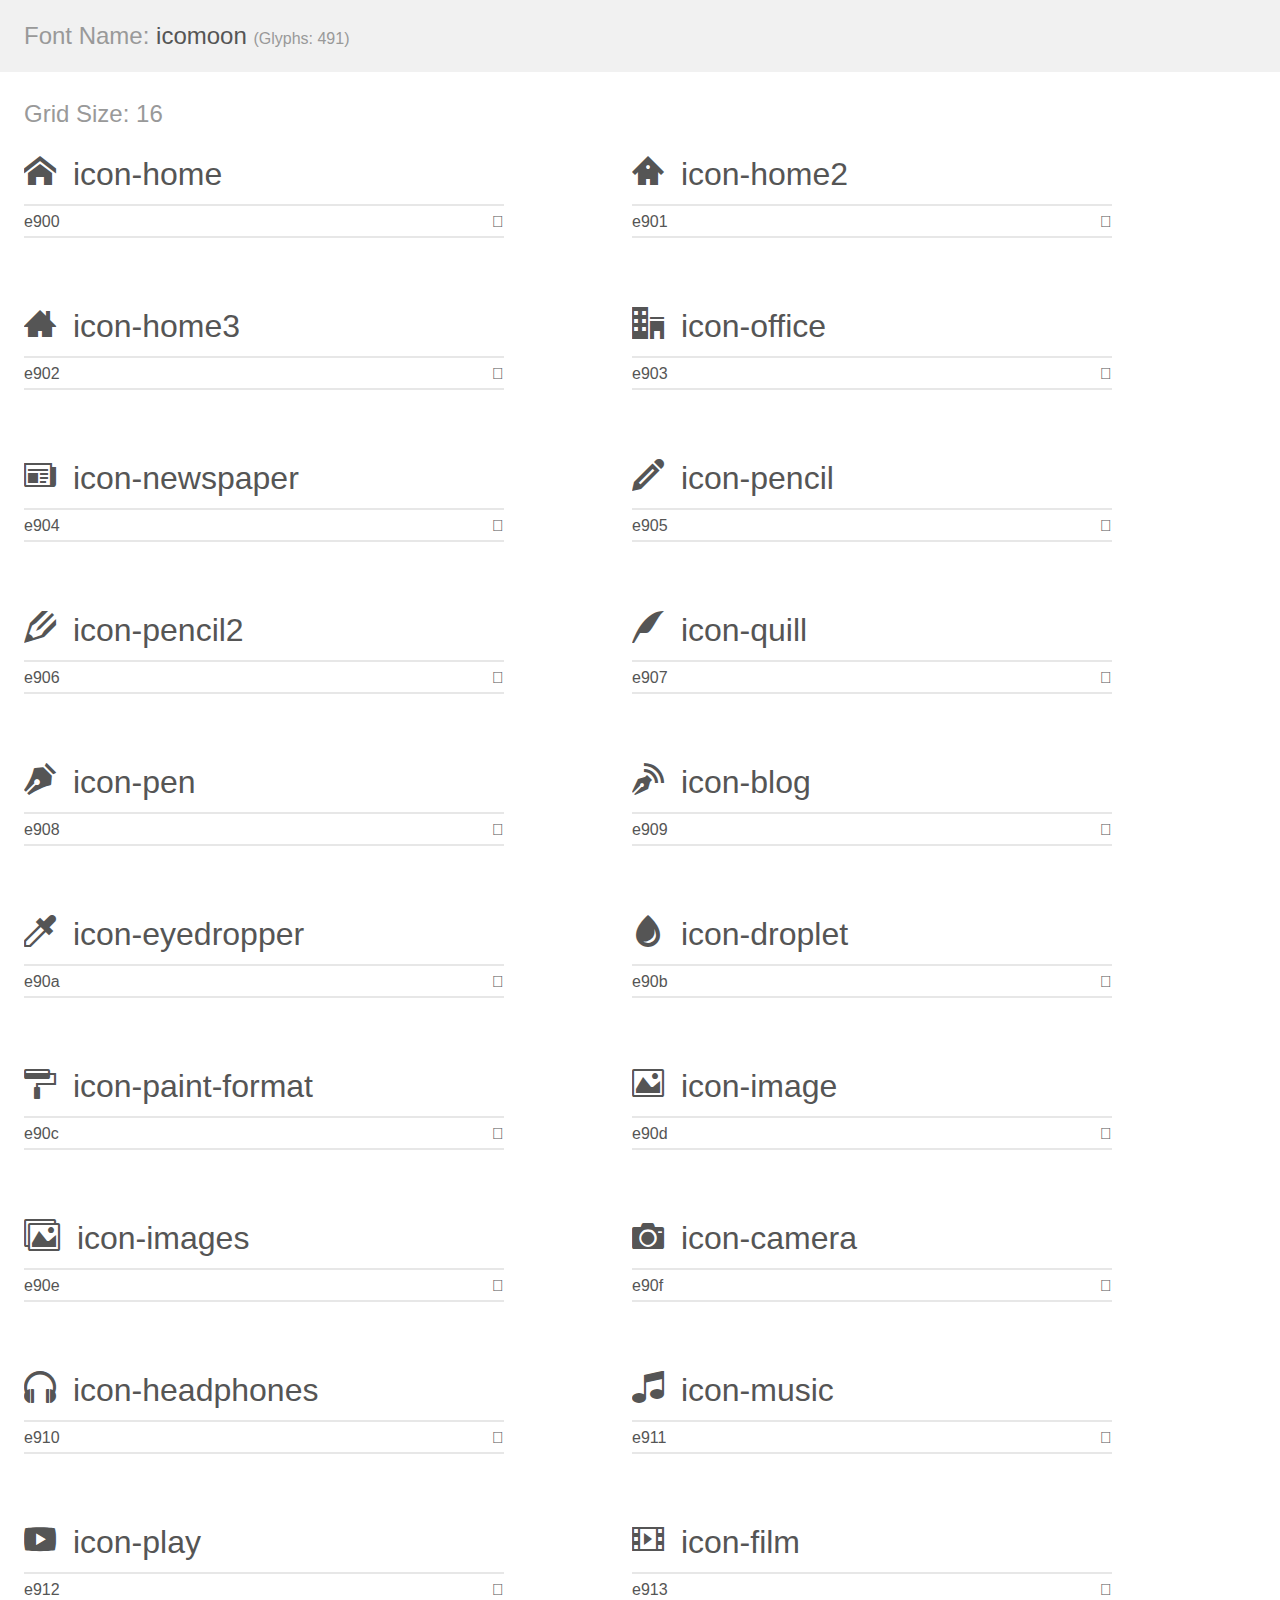
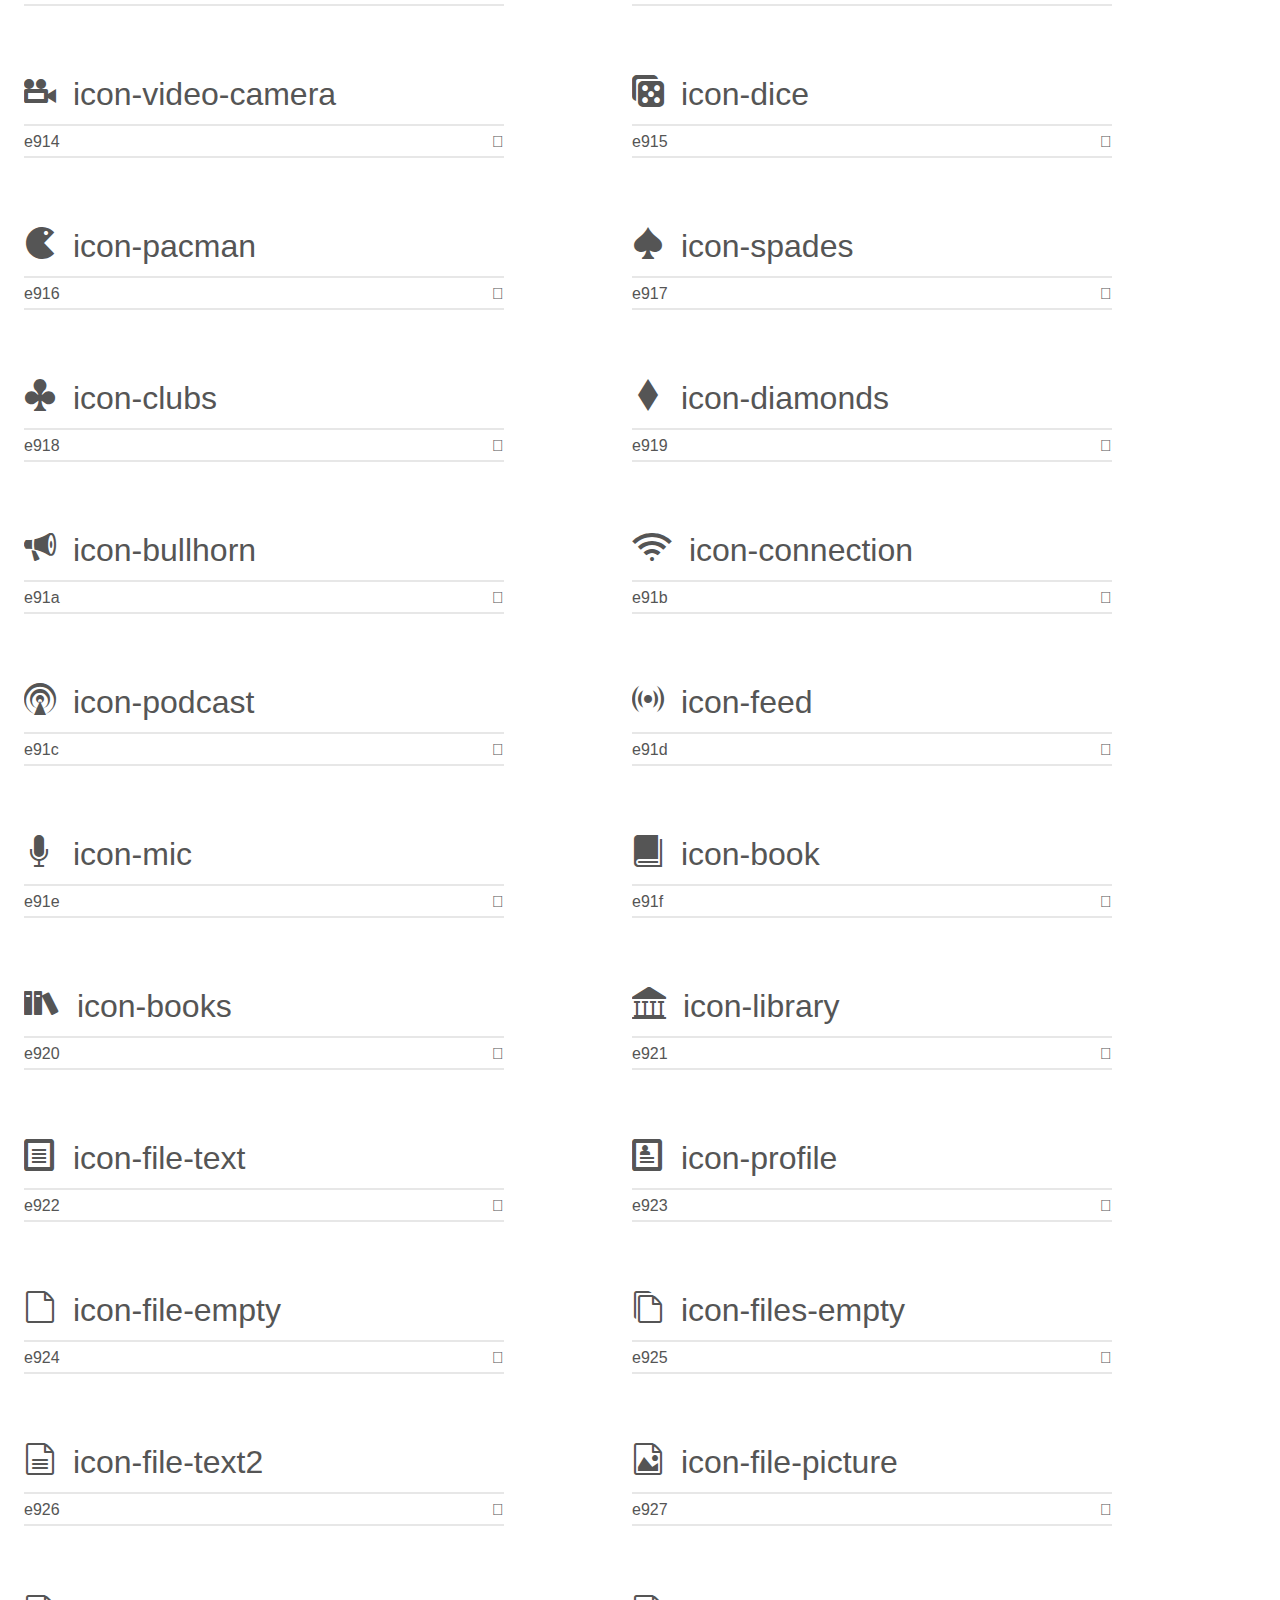
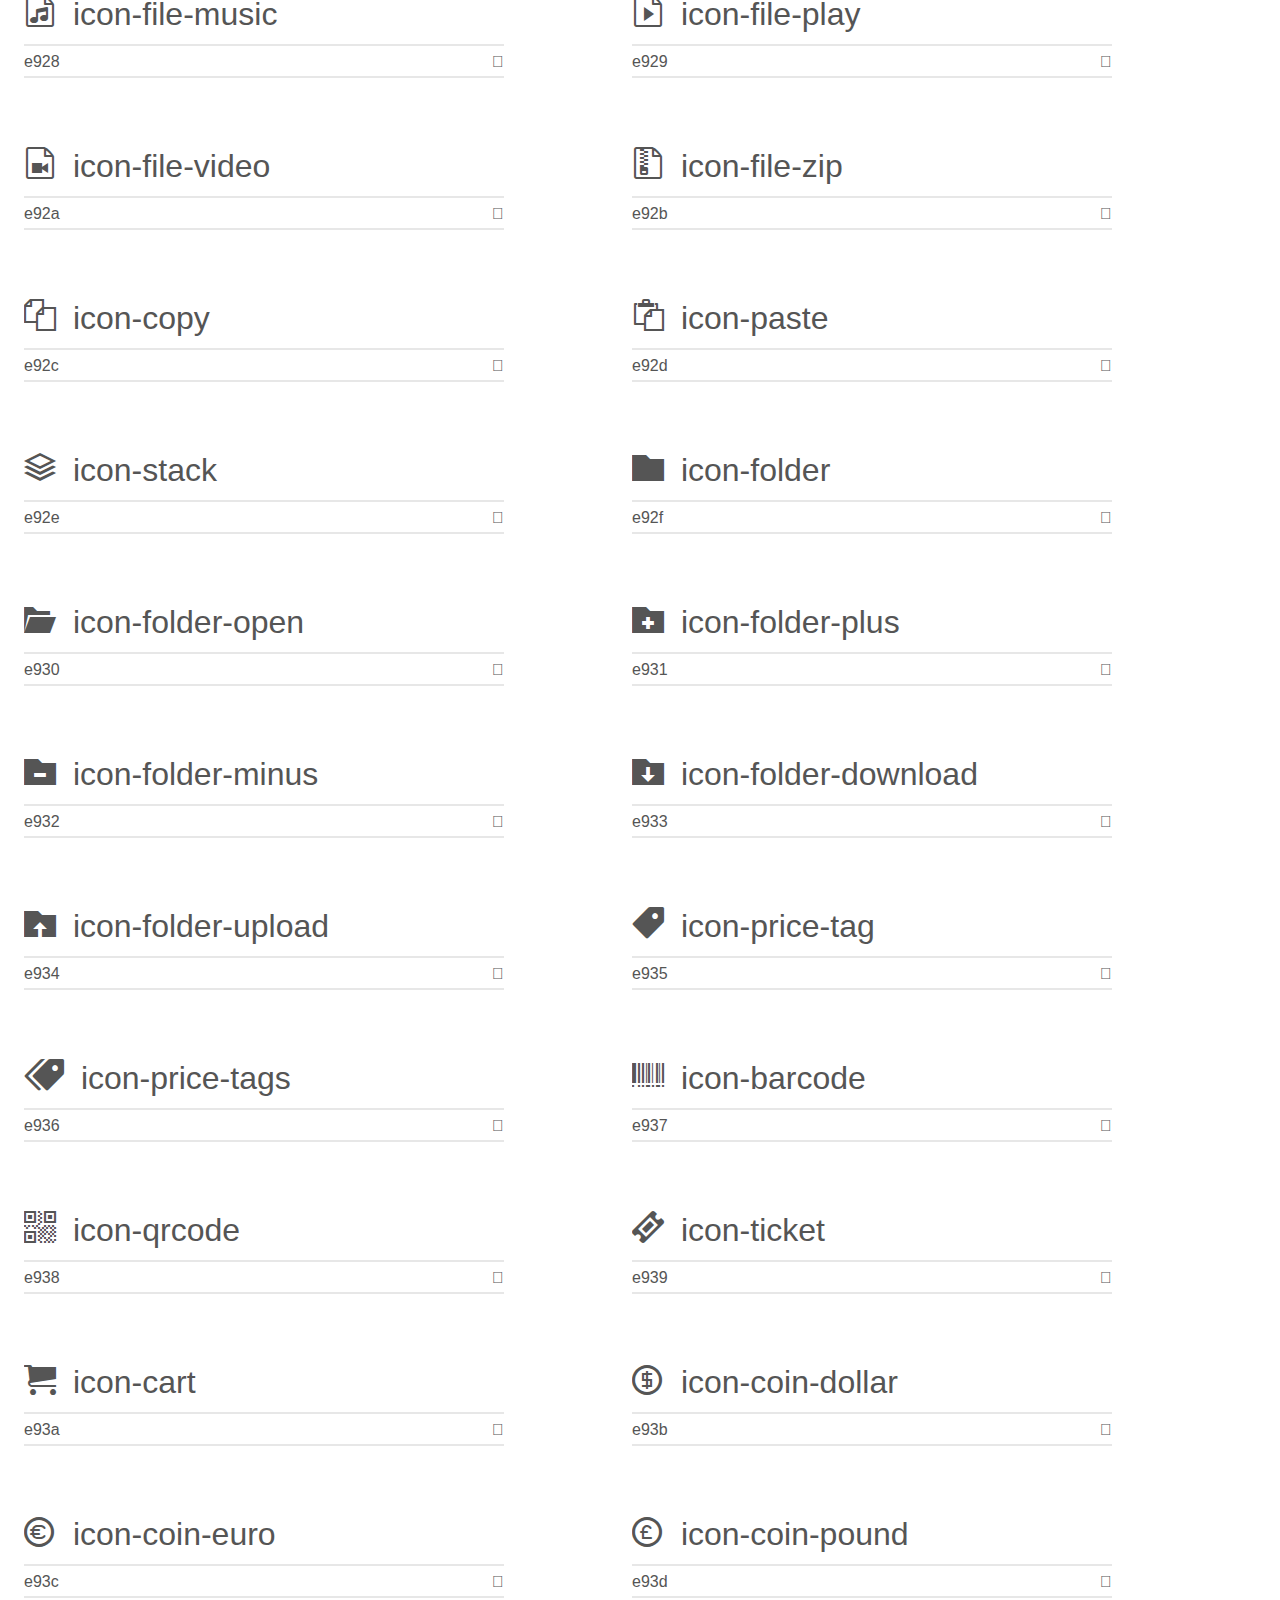
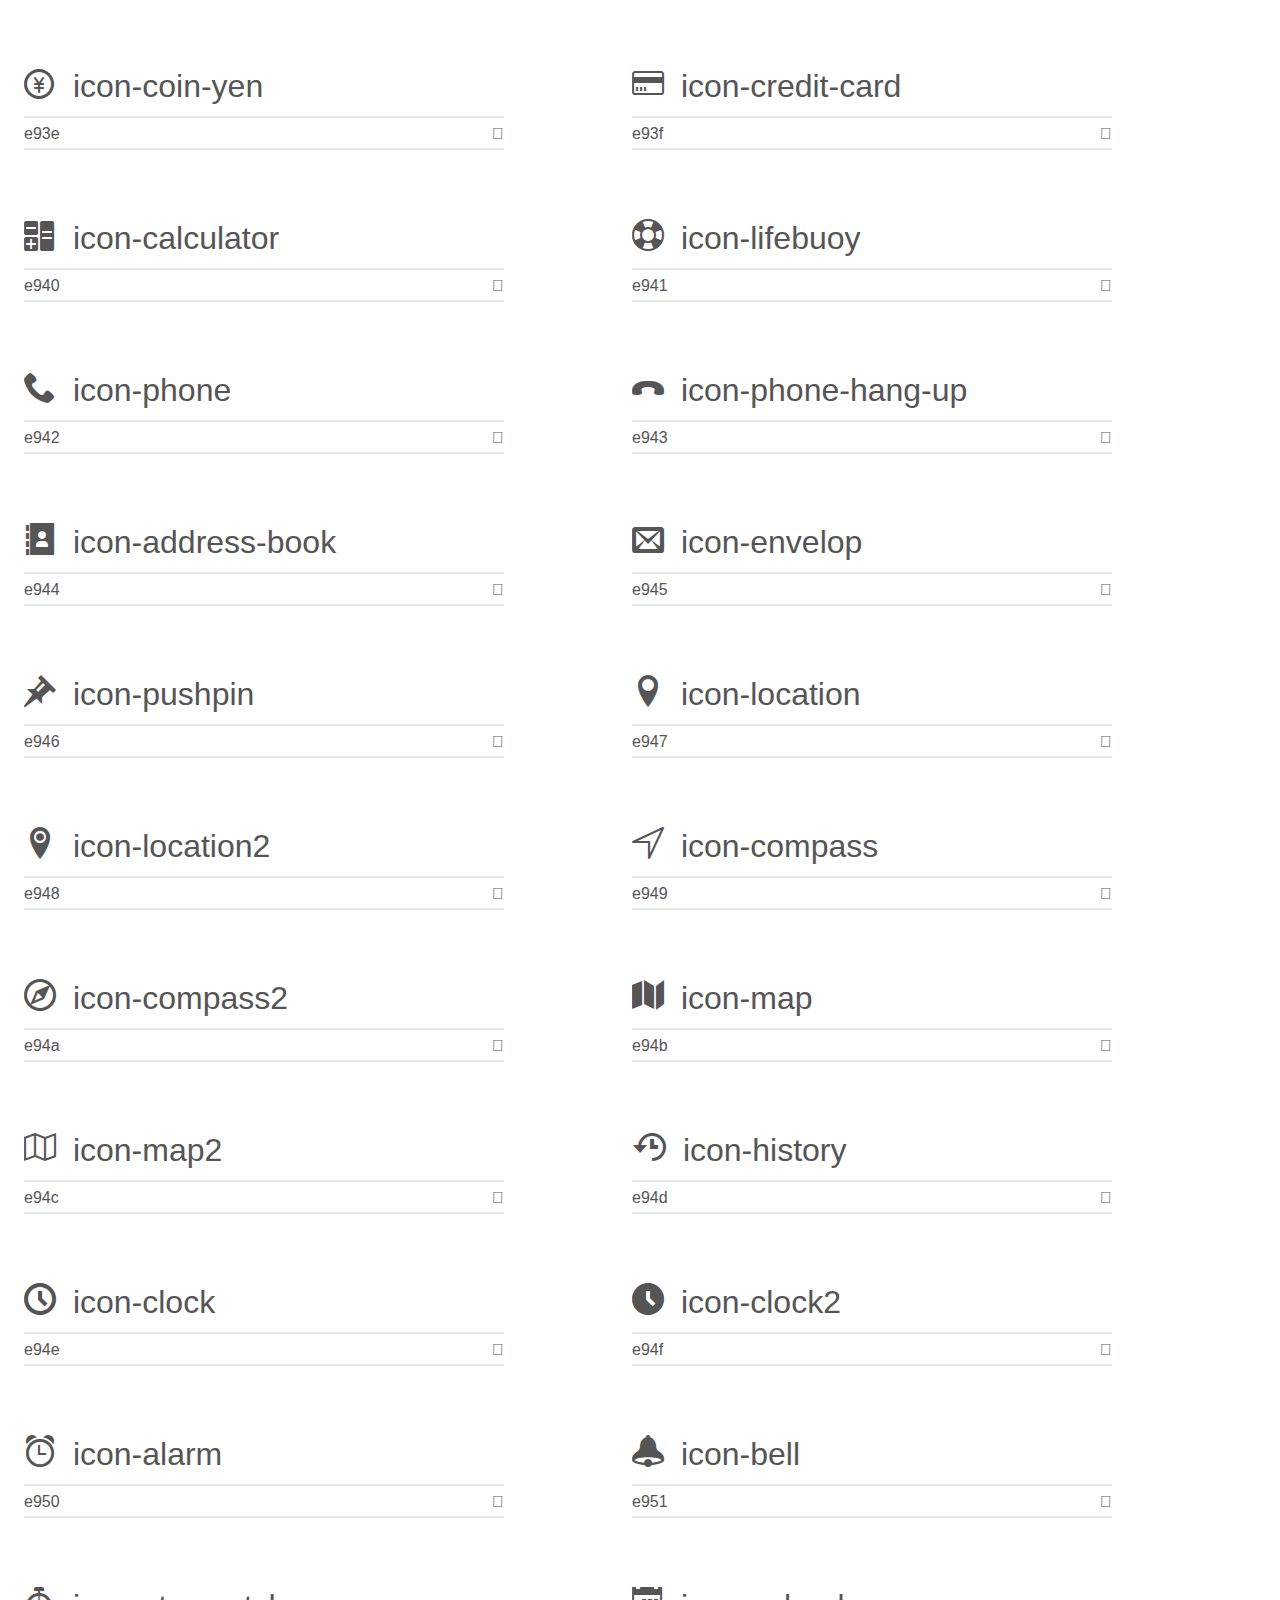
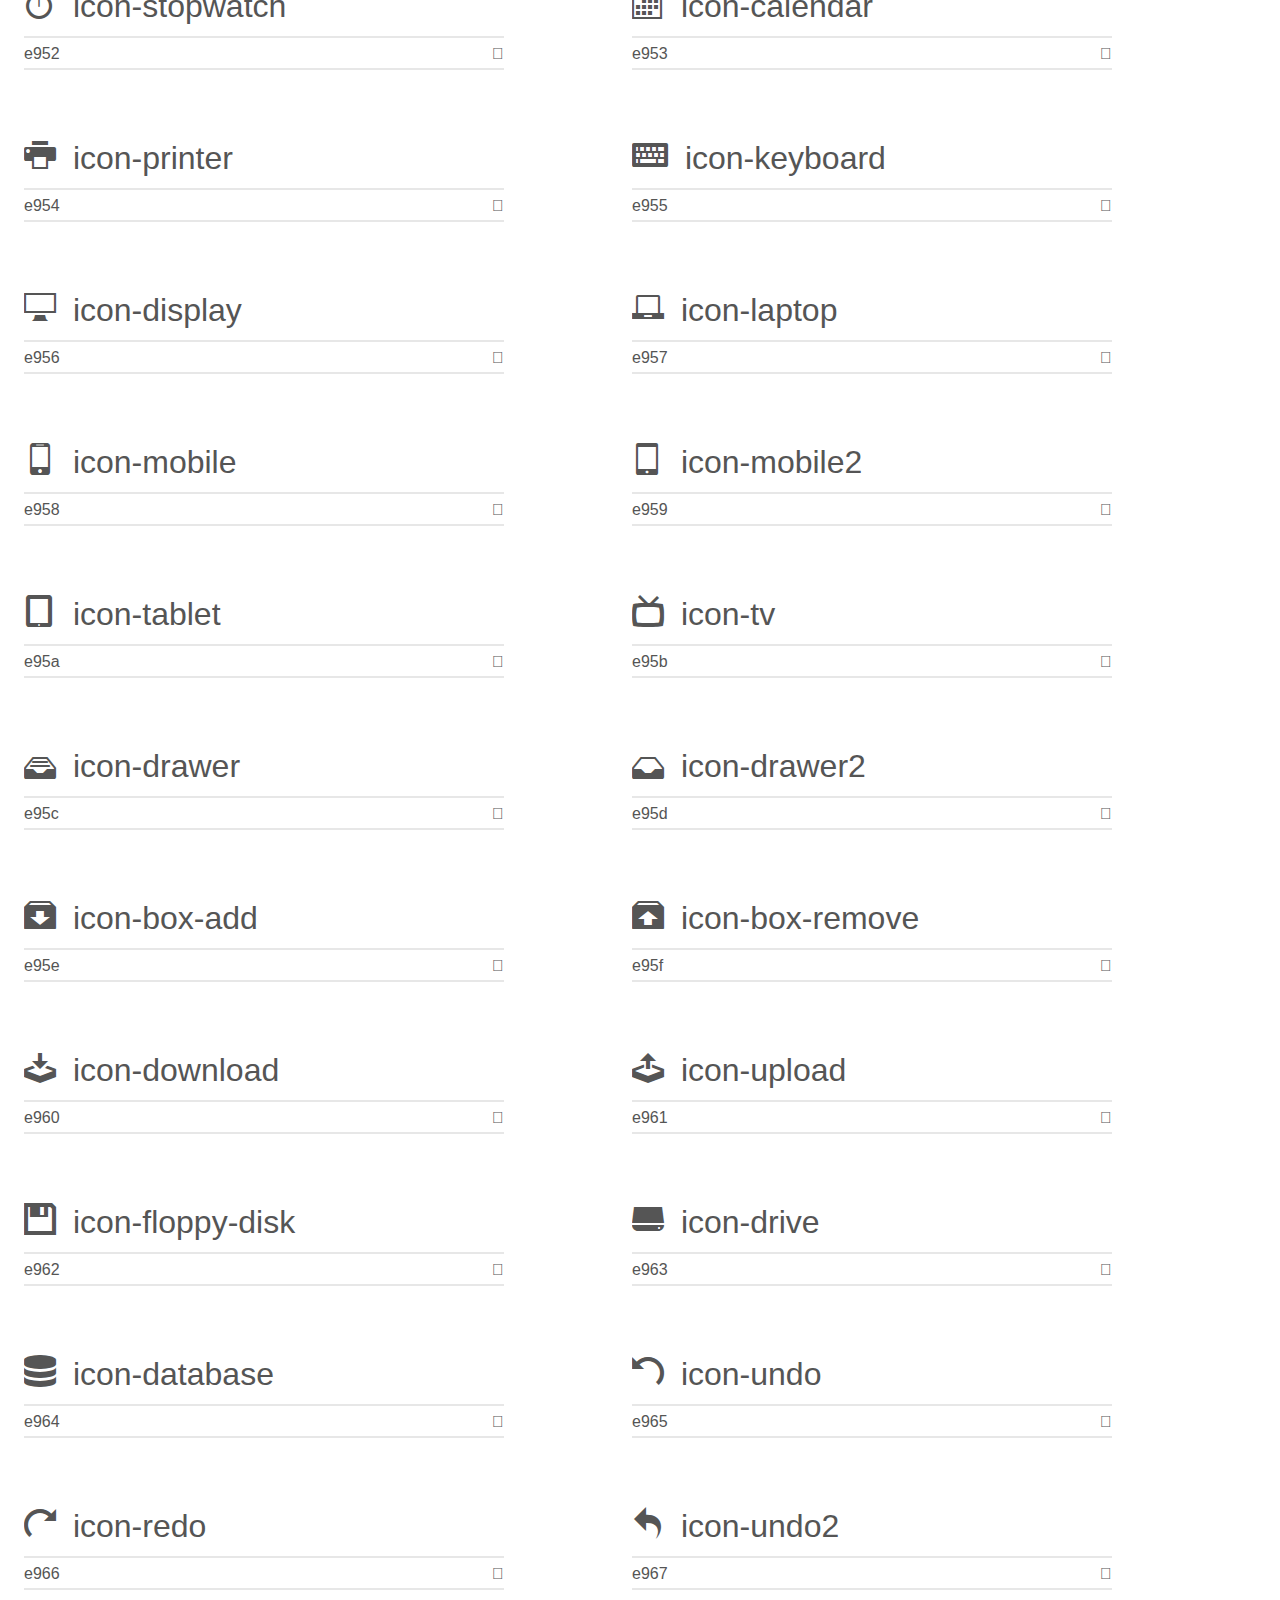
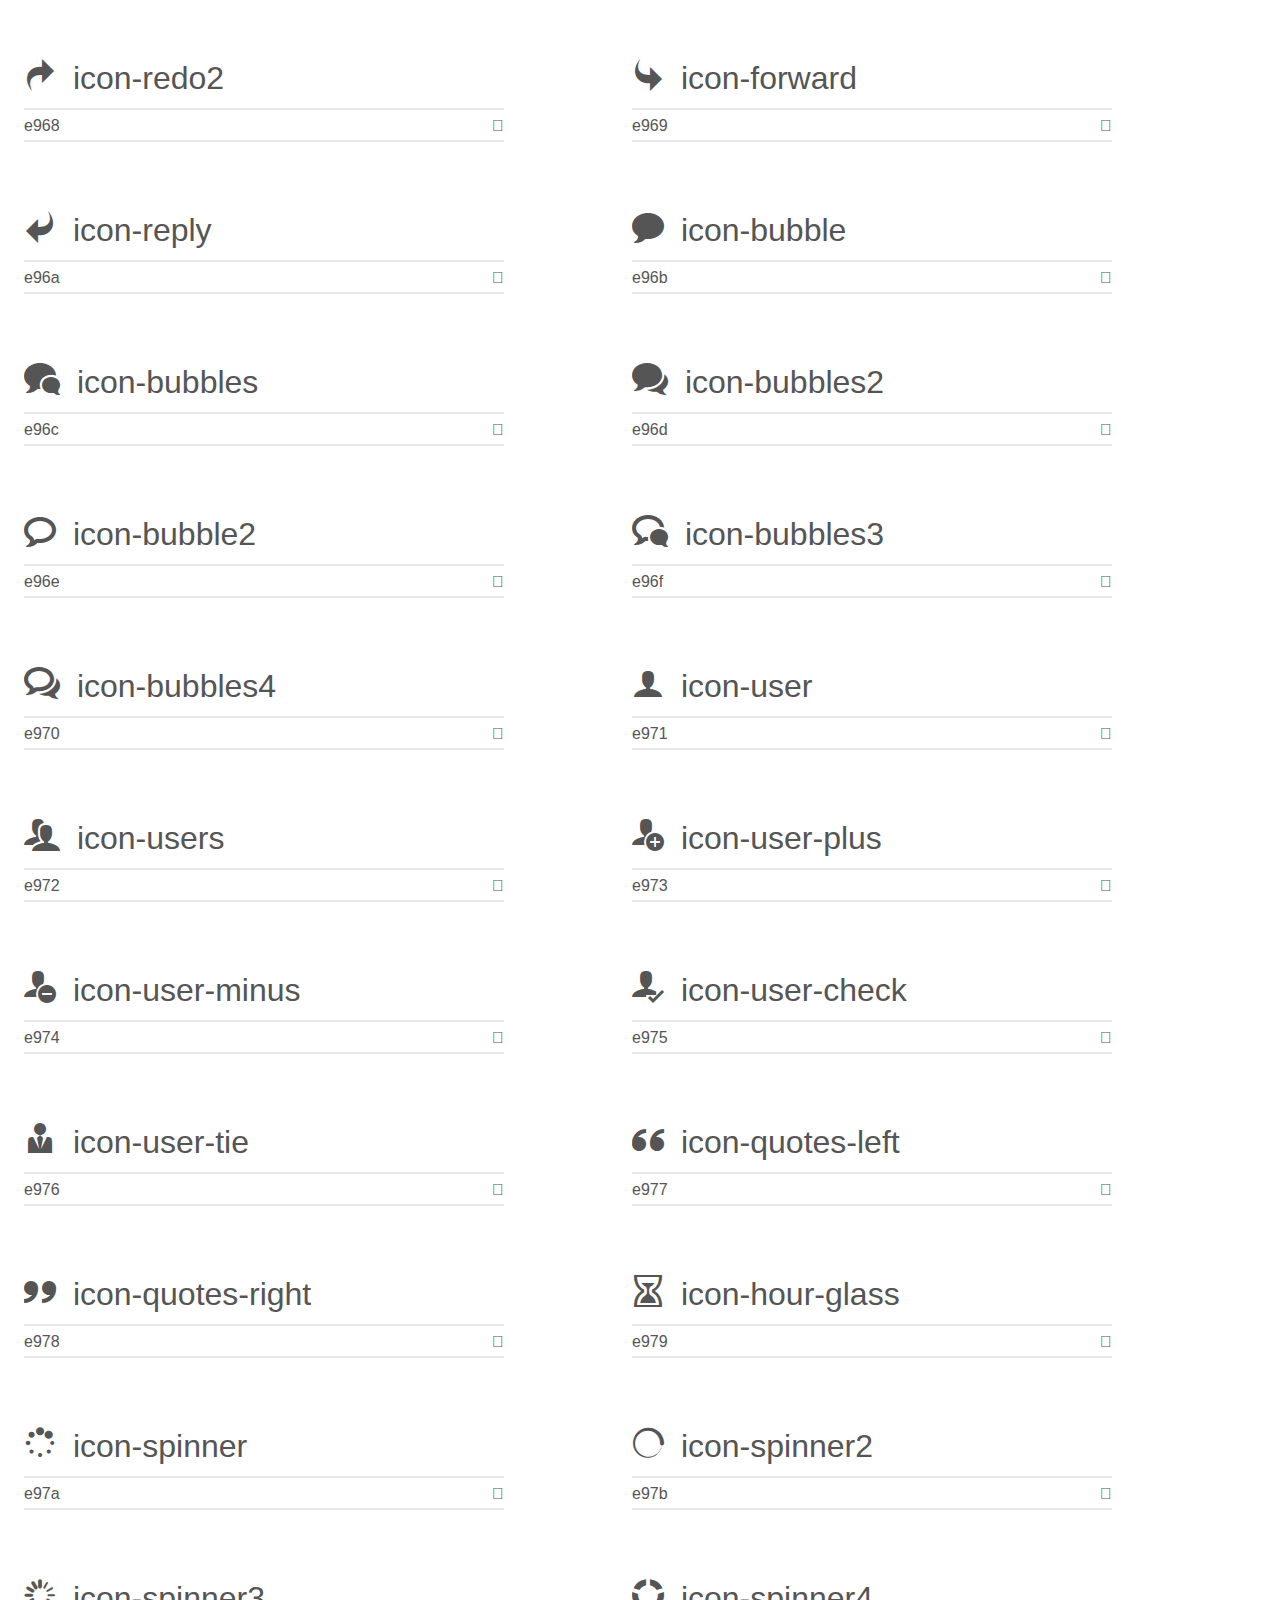
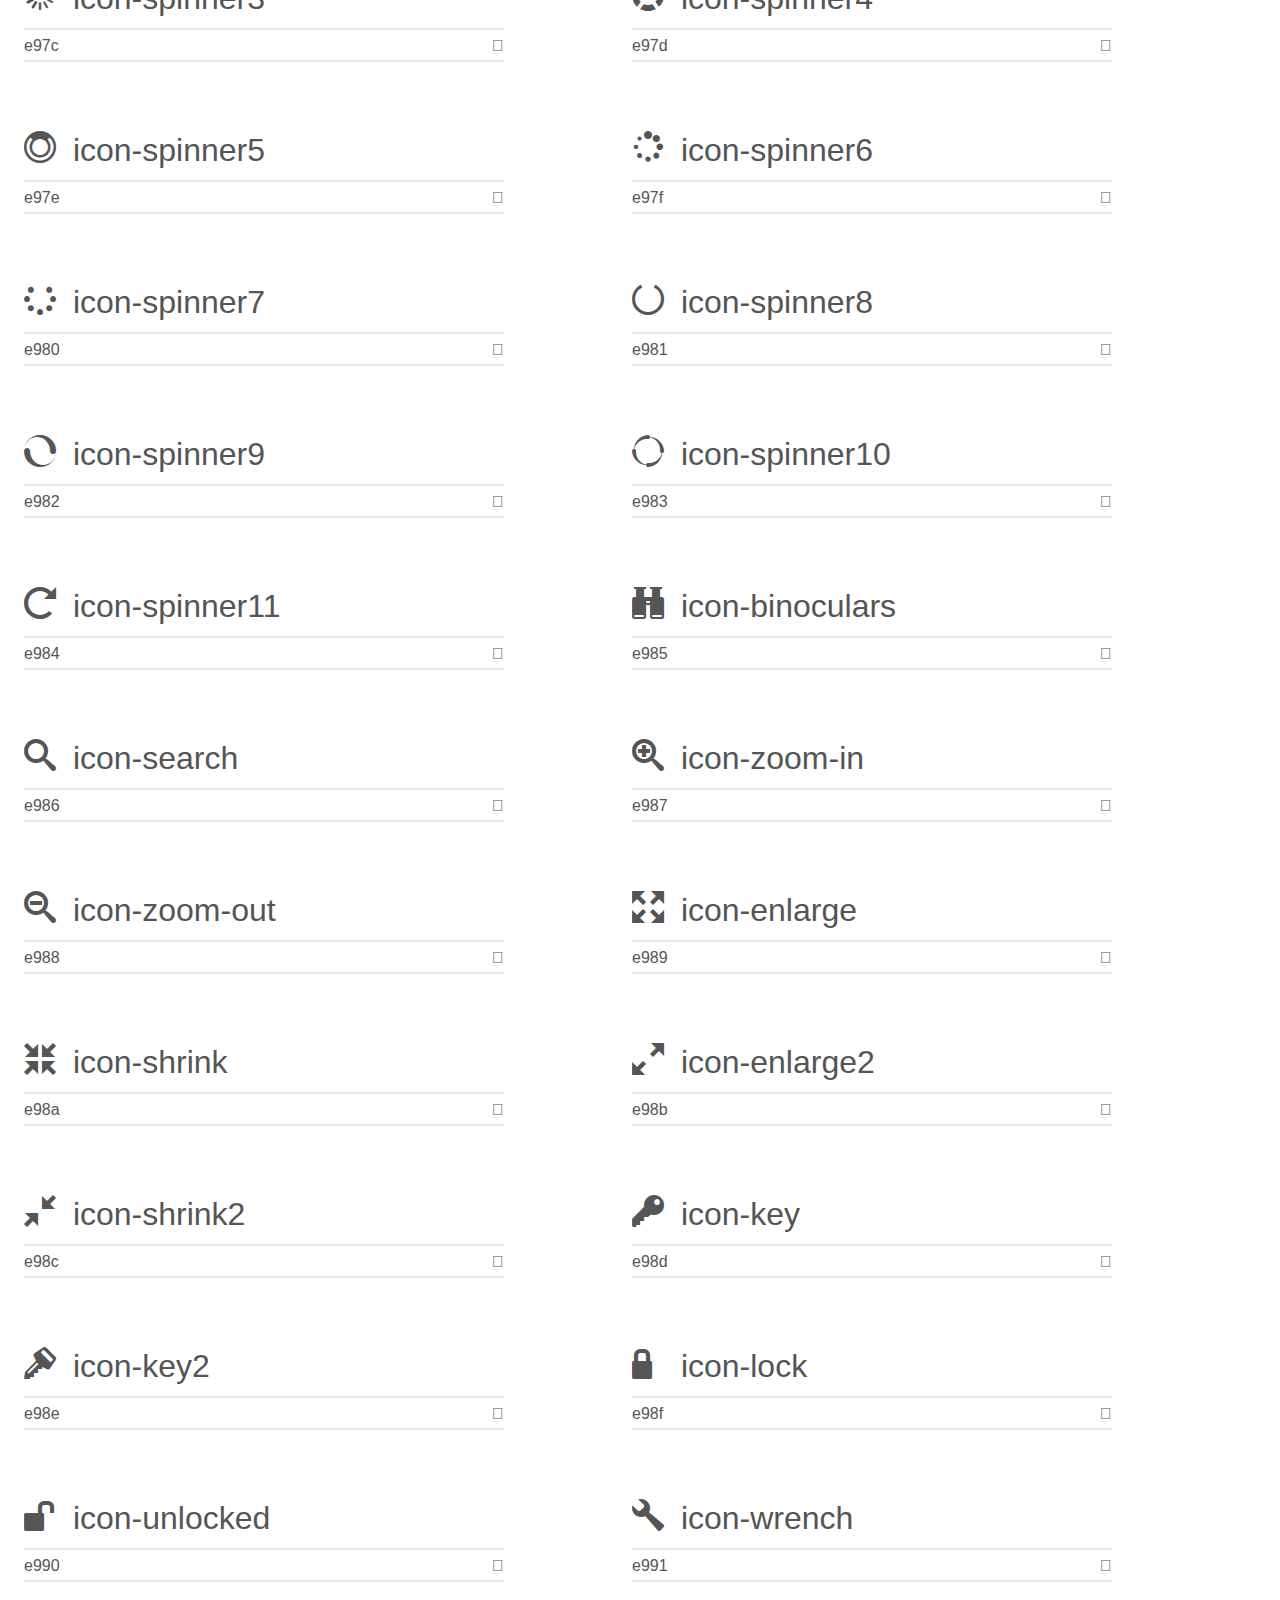
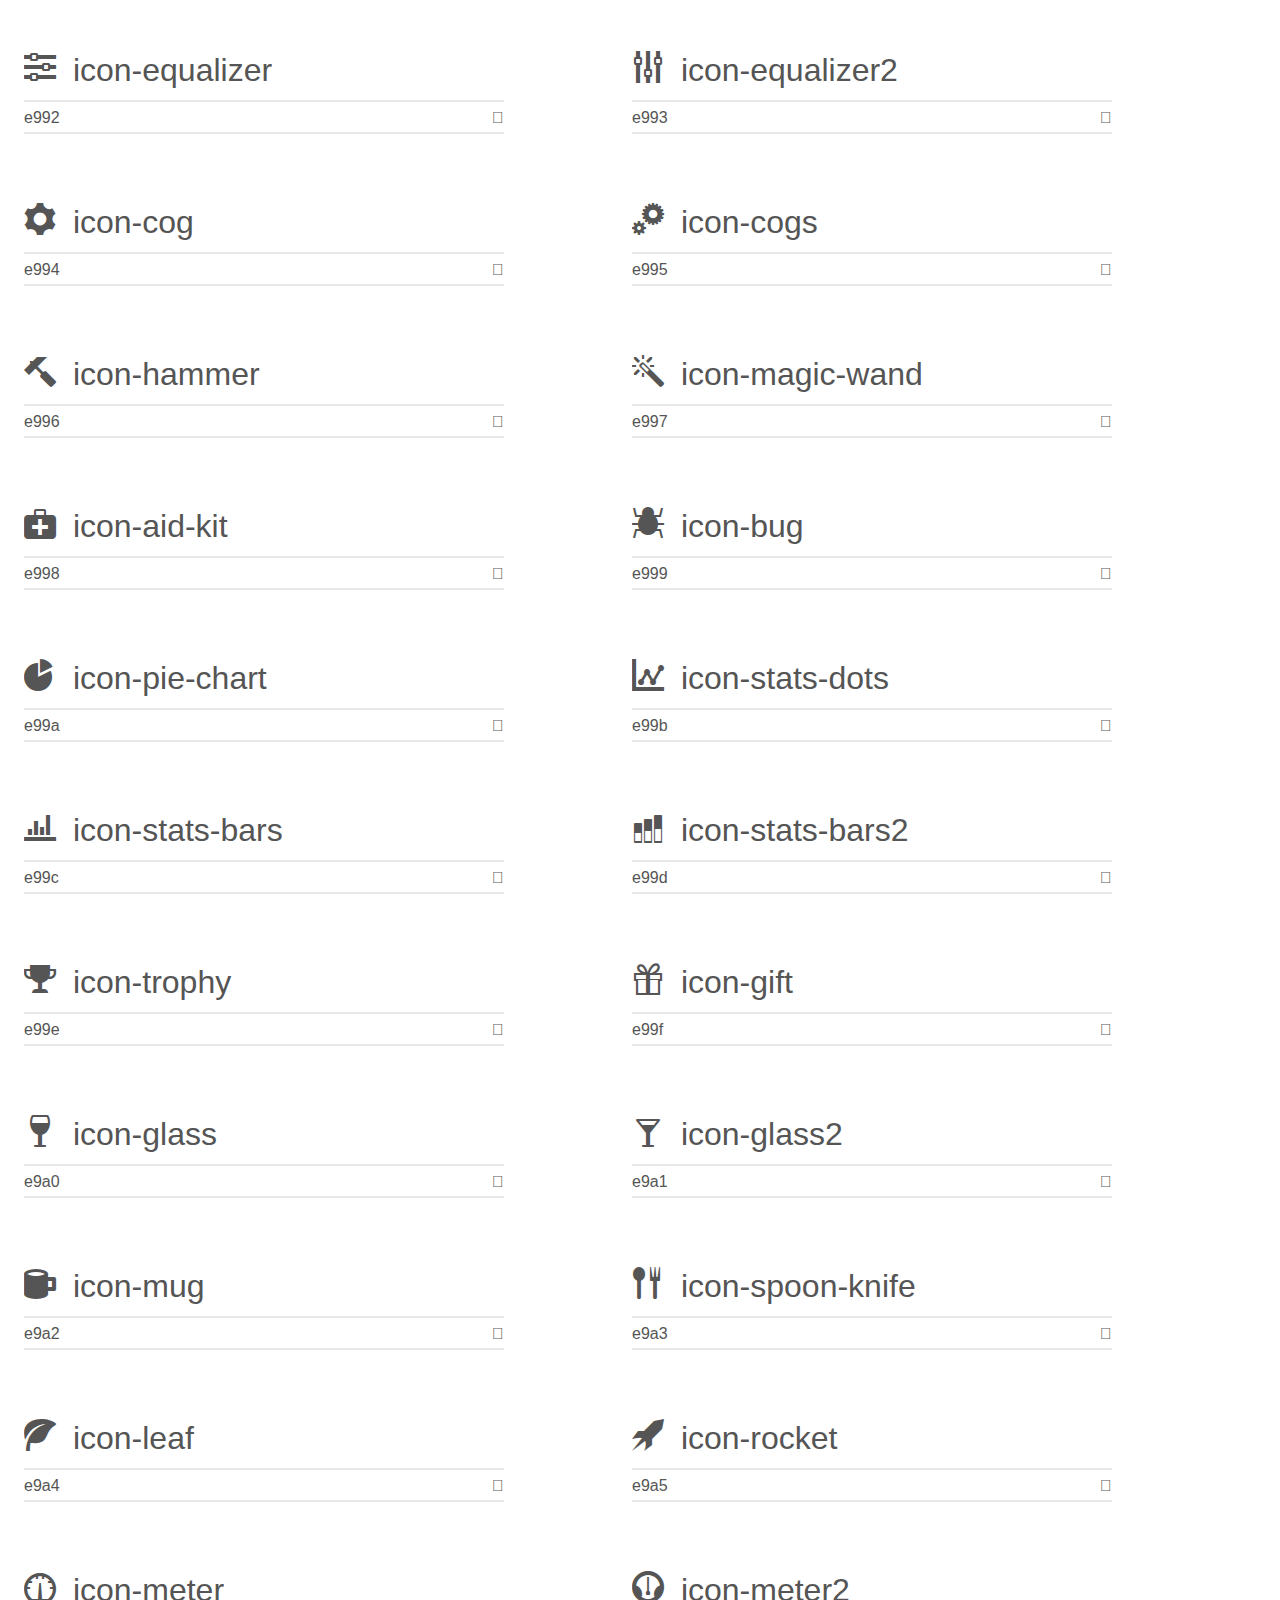
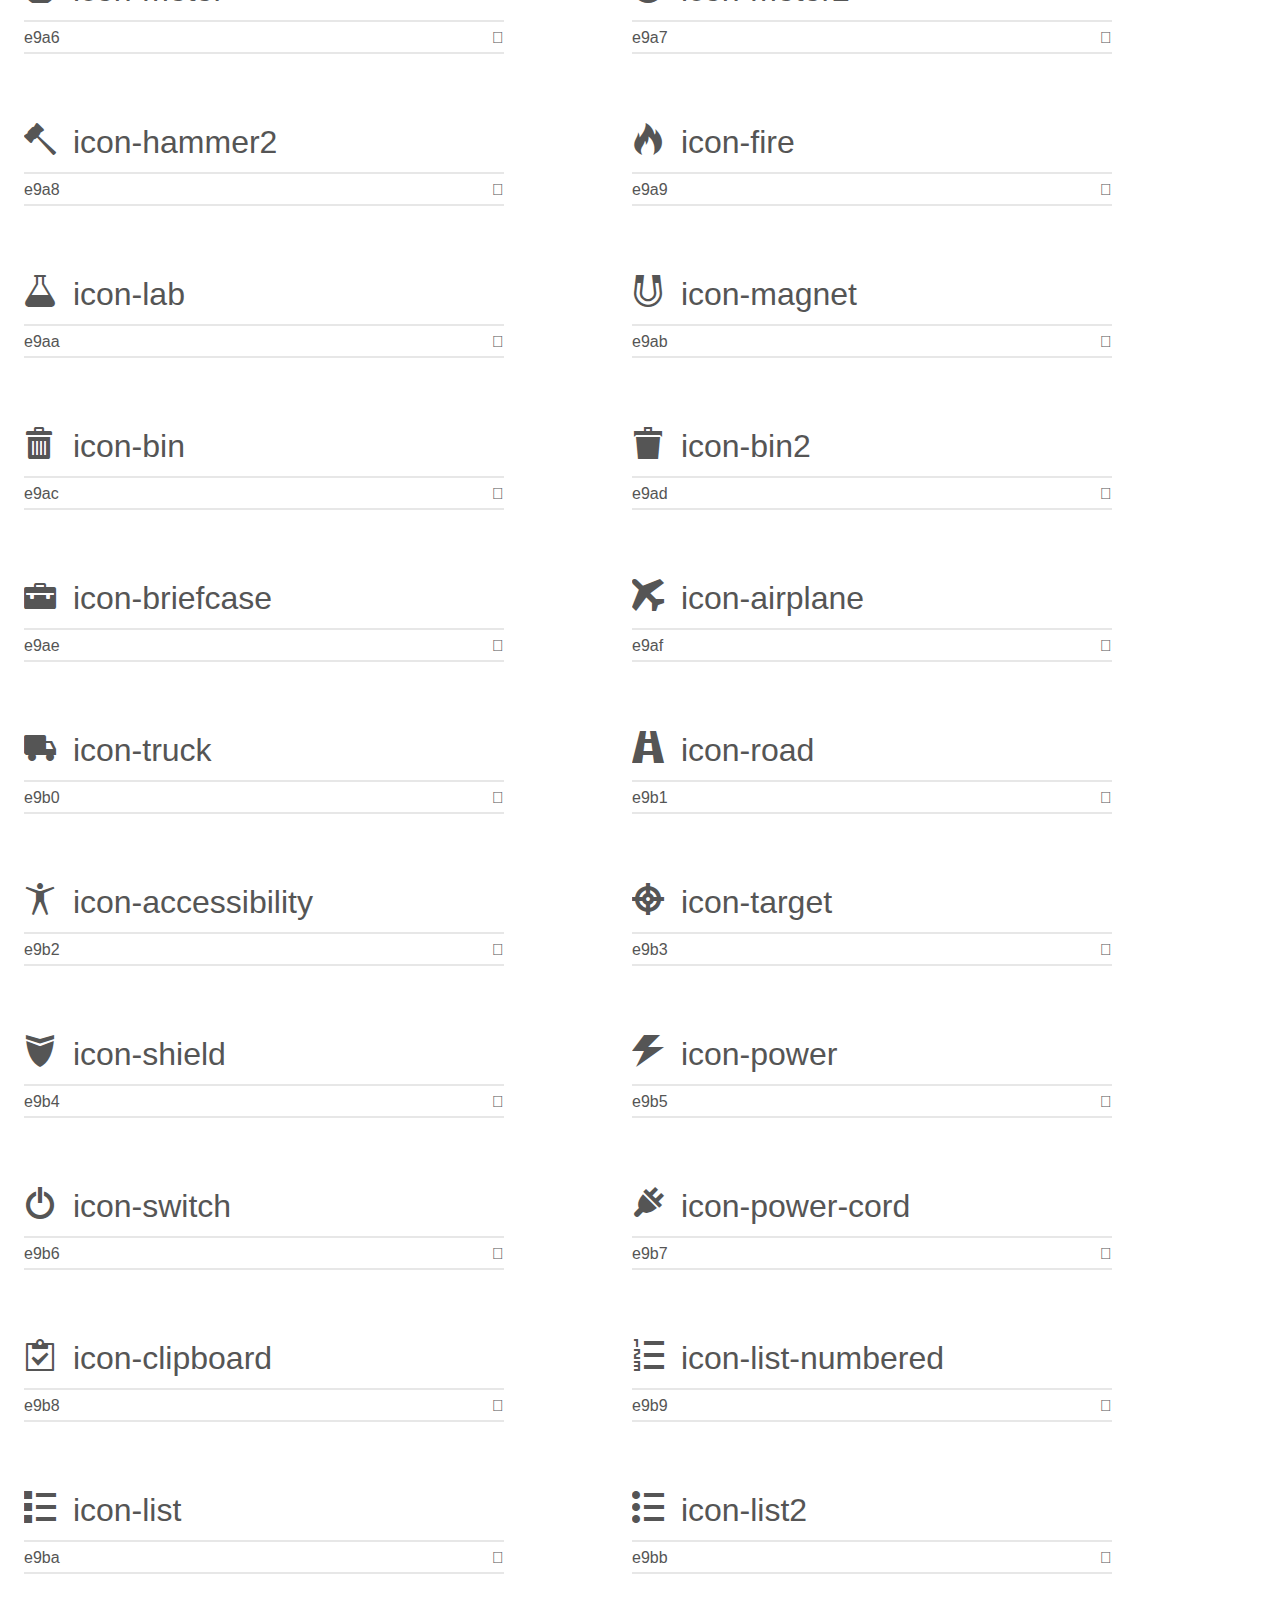
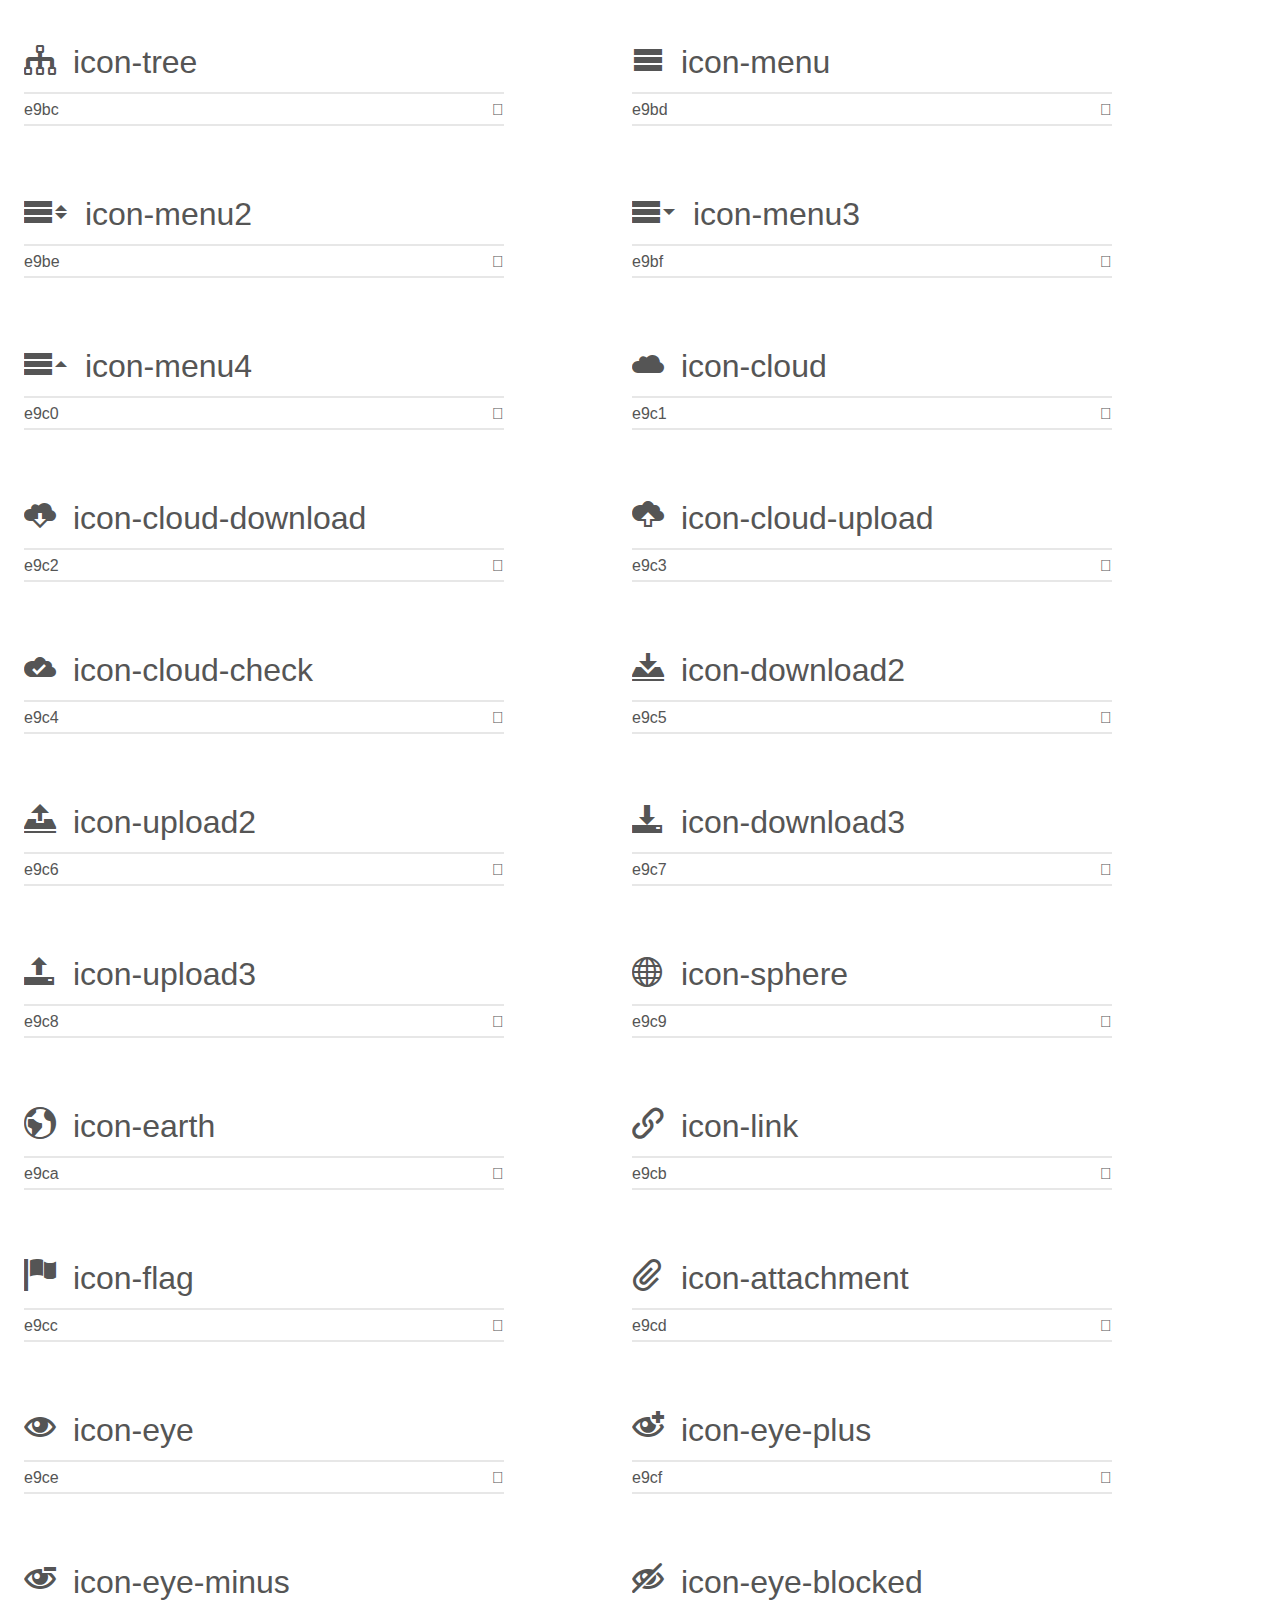
<file: src/libraries/icomoon/demo.html>
<!doctype html>
<html>
<head>
    <meta charset="utf-8">
    <title>IcoMoon Demo</title>
    <meta name="description" content="An Icon Font Generated By IcoMoon.io">
    <meta name="viewport" content="width=device-width, initial-scale=1">
    <link rel="stylesheet" href="demo-files/demo.css">
    <link rel="stylesheet" href="style.css"></head>
<body>
    <div class="bgc1 clearfix">
        <h1 class="mhmm mvm"><span class="fgc1">Font Name:</span> icomoon <small class="fgc1">(Glyphs:&nbsp;491)</small></h1>
    </div>
    <div class="clearfix mhl ptl">
        <h1 class="mvm mtn fgc1">Grid Size: 16</h1>
        <div class="glyph fs1">
            <div class="clearfix bshadow0 pbs">
                <span class="icon-home"></span>
                <span class="mls"> icon-home</span>
            </div>
            <fieldset class="fs0 size1of1 clearfix hidden-false">
                <input type="text" readonly value="e900" class="unit size1of2" />
                <input type="text" maxlength="1" readonly value="&#xe900;" class="unitRight size1of2 talign-right" />
            </fieldset>
            <div class="fs0 bshadow0 clearfix hidden-true">
                <span class="unit pvs fgc1">liga: </span>
                <input type="text" readonly value="home, house" class="liga unitRight" />
            </div>
        </div>
        <div class="glyph fs1">
            <div class="clearfix bshadow0 pbs">
                <span class="icon-home2"></span>
                <span class="mls"> icon-home2</span>
            </div>
            <fieldset class="fs0 size1of1 clearfix hidden-false">
                <input type="text" readonly value="e901" class="unit size1of2" />
                <input type="text" maxlength="1" readonly value="&#xe901;" class="unitRight size1of2 talign-right" />
            </fieldset>
            <div class="fs0 bshadow0 clearfix hidden-true">
                <span class="unit pvs fgc1">liga: </span>
                <input type="text" readonly value="home2, house2" class="liga unitRight" />
            </div>
        </div>
        <div class="glyph fs1">
            <div class="clearfix bshadow0 pbs">
                <span class="icon-home3"></span>
                <span class="mls"> icon-home3</span>
            </div>
            <fieldset class="fs0 size1of1 clearfix hidden-false">
                <input type="text" readonly value="e902" class="unit size1of2" />
                <input type="text" maxlength="1" readonly value="&#xe902;" class="unitRight size1of2 talign-right" />
            </fieldset>
            <div class="fs0 bshadow0 clearfix hidden-true">
                <span class="unit pvs fgc1">liga: </span>
                <input type="text" readonly value="home3, house3" class="liga unitRight" />
            </div>
        </div>
        <div class="glyph fs1">
            <div class="clearfix bshadow0 pbs">
                <span class="icon-office"></span>
                <span class="mls"> icon-office</span>
            </div>
            <fieldset class="fs0 size1of1 clearfix hidden-false">
                <input type="text" readonly value="e903" class="unit size1of2" />
                <input type="text" maxlength="1" readonly value="&#xe903;" class="unitRight size1of2 talign-right" />
            </fieldset>
            <div class="fs0 bshadow0 clearfix hidden-true">
                <span class="unit pvs fgc1">liga: </span>
                <input type="text" readonly value="office, buildings" class="liga unitRight" />
            </div>
        </div>
        <div class="glyph fs1">
            <div class="clearfix bshadow0 pbs">
                <span class="icon-newspaper"></span>
                <span class="mls"> icon-newspaper</span>
            </div>
            <fieldset class="fs0 size1of1 clearfix hidden-false">
                <input type="text" readonly value="e904" class="unit size1of2" />
                <input type="text" maxlength="1" readonly value="&#xe904;" class="unitRight size1of2 talign-right" />
            </fieldset>
            <div class="fs0 bshadow0 clearfix hidden-true">
                <span class="unit pvs fgc1">liga: </span>
                <input type="text" readonly value="newspaper, news" class="liga unitRight" />
            </div>
        </div>
        <div class="glyph fs1">
            <div class="clearfix bshadow0 pbs">
                <span class="icon-pencil"></span>
                <span class="mls"> icon-pencil</span>
            </div>
            <fieldset class="fs0 size1of1 clearfix hidden-false">
                <input type="text" readonly value="e905" class="unit size1of2" />
                <input type="text" maxlength="1" readonly value="&#xe905;" class="unitRight size1of2 talign-right" />
            </fieldset>
            <div class="fs0 bshadow0 clearfix hidden-true">
                <span class="unit pvs fgc1">liga: </span>
                <input type="text" readonly value="pencil, write" class="liga unitRight" />
            </div>
        </div>
        <div class="glyph fs1">
            <div class="clearfix bshadow0 pbs">
                <span class="icon-pencil2"></span>
                <span class="mls"> icon-pencil2</span>
            </div>
            <fieldset class="fs0 size1of1 clearfix hidden-false">
                <input type="text" readonly value="e906" class="unit size1of2" />
                <input type="text" maxlength="1" readonly value="&#xe906;" class="unitRight size1of2 talign-right" />
            </fieldset>
            <div class="fs0 bshadow0 clearfix hidden-true">
                <span class="unit pvs fgc1">liga: </span>
                <input type="text" readonly value="pencil2, write2" class="liga unitRight" />
            </div>
        </div>
        <div class="glyph fs1">
            <div class="clearfix bshadow0 pbs">
                <span class="icon-quill"></span>
                <span class="mls"> icon-quill</span>
            </div>
            <fieldset class="fs0 size1of1 clearfix hidden-false">
                <input type="text" readonly value="e907" class="unit size1of2" />
                <input type="text" maxlength="1" readonly value="&#xe907;" class="unitRight size1of2 talign-right" />
            </fieldset>
            <div class="fs0 bshadow0 clearfix hidden-true">
                <span class="unit pvs fgc1">liga: </span>
                <input type="text" readonly value="quill, feather" class="liga unitRight" />
            </div>
        </div>
        <div class="glyph fs1">
            <div class="clearfix bshadow0 pbs">
                <span class="icon-pen"></span>
                <span class="mls"> icon-pen</span>
            </div>
            <fieldset class="fs0 size1of1 clearfix hidden-false">
                <input type="text" readonly value="e908" class="unit size1of2" />
                <input type="text" maxlength="1" readonly value="&#xe908;" class="unitRight size1of2 talign-right" />
            </fieldset>
            <div class="fs0 bshadow0 clearfix hidden-true">
                <span class="unit pvs fgc1">liga: </span>
                <input type="text" readonly value="pen, write3" class="liga unitRight" />
            </div>
        </div>
        <div class="glyph fs1">
            <div class="clearfix bshadow0 pbs">
                <span class="icon-blog"></span>
                <span class="mls"> icon-blog</span>
            </div>
            <fieldset class="fs0 size1of1 clearfix hidden-false">
                <input type="text" readonly value="e909" class="unit size1of2" />
                <input type="text" maxlength="1" readonly value="&#xe909;" class="unitRight size1of2 talign-right" />
            </fieldset>
            <div class="fs0 bshadow0 clearfix hidden-true">
                <span class="unit pvs fgc1">liga: </span>
                <input type="text" readonly value="blog, pen2" class="liga unitRight" />
            </div>
        </div>
        <div class="glyph fs1">
            <div class="clearfix bshadow0 pbs">
                <span class="icon-eyedropper"></span>
                <span class="mls"> icon-eyedropper</span>
            </div>
            <fieldset class="fs0 size1of1 clearfix hidden-false">
                <input type="text" readonly value="e90a" class="unit size1of2" />
                <input type="text" maxlength="1" readonly value="&#xe90a;" class="unitRight size1of2 talign-right" />
            </fieldset>
            <div class="fs0 bshadow0 clearfix hidden-true">
                <span class="unit pvs fgc1">liga: </span>
                <input type="text" readonly value="eyedropper, color" class="liga unitRight" />
            </div>
        </div>
        <div class="glyph fs1">
            <div class="clearfix bshadow0 pbs">
                <span class="icon-droplet"></span>
                <span class="mls"> icon-droplet</span>
            </div>
            <fieldset class="fs0 size1of1 clearfix hidden-false">
                <input type="text" readonly value="e90b" class="unit size1of2" />
                <input type="text" maxlength="1" readonly value="&#xe90b;" class="unitRight size1of2 talign-right" />
            </fieldset>
            <div class="fs0 bshadow0 clearfix hidden-true">
                <span class="unit pvs fgc1">liga: </span>
                <input type="text" readonly value="droplet, color2" class="liga unitRight" />
            </div>
        </div>
        <div class="glyph fs1">
            <div class="clearfix bshadow0 pbs">
                <span class="icon-paint-format"></span>
                <span class="mls"> icon-paint-format</span>
            </div>
            <fieldset class="fs0 size1of1 clearfix hidden-false">
                <input type="text" readonly value="e90c" class="unit size1of2" />
                <input type="text" maxlength="1" readonly value="&#xe90c;" class="unitRight size1of2 talign-right" />
            </fieldset>
            <div class="fs0 bshadow0 clearfix hidden-true">
                <span class="unit pvs fgc1">liga: </span>
                <input type="text" readonly value="paint-format, format" class="liga unitRight" />
            </div>
        </div>
        <div class="glyph fs1">
            <div class="clearfix bshadow0 pbs">
                <span class="icon-image"></span>
                <span class="mls"> icon-image</span>
            </div>
            <fieldset class="fs0 size1of1 clearfix hidden-false">
                <input type="text" readonly value="e90d" class="unit size1of2" />
                <input type="text" maxlength="1" readonly value="&#xe90d;" class="unitRight size1of2 talign-right" />
            </fieldset>
            <div class="fs0 bshadow0 clearfix hidden-true">
                <span class="unit pvs fgc1">liga: </span>
                <input type="text" readonly value="image, picture" class="liga unitRight" />
            </div>
        </div>
        <div class="glyph fs1">
            <div class="clearfix bshadow0 pbs">
                <span class="icon-images"></span>
                <span class="mls"> icon-images</span>
            </div>
            <fieldset class="fs0 size1of1 clearfix hidden-false">
                <input type="text" readonly value="e90e" class="unit size1of2" />
                <input type="text" maxlength="1" readonly value="&#xe90e;" class="unitRight size1of2 talign-right" />
            </fieldset>
            <div class="fs0 bshadow0 clearfix hidden-true">
                <span class="unit pvs fgc1">liga: </span>
                <input type="text" readonly value="images, pictures" class="liga unitRight" />
            </div>
        </div>
        <div class="glyph fs1">
            <div class="clearfix bshadow0 pbs">
                <span class="icon-camera"></span>
                <span class="mls"> icon-camera</span>
            </div>
            <fieldset class="fs0 size1of1 clearfix hidden-false">
                <input type="text" readonly value="e90f" class="unit size1of2" />
                <input type="text" maxlength="1" readonly value="&#xe90f;" class="unitRight size1of2 talign-right" />
            </fieldset>
            <div class="fs0 bshadow0 clearfix hidden-true">
                <span class="unit pvs fgc1">liga: </span>
                <input type="text" readonly value="camera, photo" class="liga unitRight" />
            </div>
        </div>
        <div class="glyph fs1">
            <div class="clearfix bshadow0 pbs">
                <span class="icon-headphones"></span>
                <span class="mls"> icon-headphones</span>
            </div>
            <fieldset class="fs0 size1of1 clearfix hidden-false">
                <input type="text" readonly value="e910" class="unit size1of2" />
                <input type="text" maxlength="1" readonly value="&#xe910;" class="unitRight size1of2 talign-right" />
            </fieldset>
            <div class="fs0 bshadow0 clearfix hidden-true">
                <span class="unit pvs fgc1">liga: </span>
                <input type="text" readonly value="headphones, headset" class="liga unitRight" />
            </div>
        </div>
        <div class="glyph fs1">
            <div class="clearfix bshadow0 pbs">
                <span class="icon-music"></span>
                <span class="mls"> icon-music</span>
            </div>
            <fieldset class="fs0 size1of1 clearfix hidden-false">
                <input type="text" readonly value="e911" class="unit size1of2" />
                <input type="text" maxlength="1" readonly value="&#xe911;" class="unitRight size1of2 talign-right" />
            </fieldset>
            <div class="fs0 bshadow0 clearfix hidden-true">
                <span class="unit pvs fgc1">liga: </span>
                <input type="text" readonly value="music, song" class="liga unitRight" />
            </div>
        </div>
        <div class="glyph fs1">
            <div class="clearfix bshadow0 pbs">
                <span class="icon-play"></span>
                <span class="mls"> icon-play</span>
            </div>
            <fieldset class="fs0 size1of1 clearfix hidden-false">
                <input type="text" readonly value="e912" class="unit size1of2" />
                <input type="text" maxlength="1" readonly value="&#xe912;" class="unitRight size1of2 talign-right" />
            </fieldset>
            <div class="fs0 bshadow0 clearfix hidden-true">
                <span class="unit pvs fgc1">liga: </span>
                <input type="text" readonly value="play, video" class="liga unitRight" />
            </div>
        </div>
        <div class="glyph fs1">
            <div class="clearfix bshadow0 pbs">
                <span class="icon-film"></span>
                <span class="mls"> icon-film</span>
            </div>
            <fieldset class="fs0 size1of1 clearfix hidden-false">
                <input type="text" readonly value="e913" class="unit size1of2" />
                <input type="text" maxlength="1" readonly value="&#xe913;" class="unitRight size1of2 talign-right" />
            </fieldset>
            <div class="fs0 bshadow0 clearfix hidden-true">
                <span class="unit pvs fgc1">liga: </span>
                <input type="text" readonly value="film, video2" class="liga unitRight" />
            </div>
        </div>
        <div class="glyph fs1">
            <div class="clearfix bshadow0 pbs">
                <span class="icon-video-camera"></span>
                <span class="mls"> icon-video-camera</span>
            </div>
            <fieldset class="fs0 size1of1 clearfix hidden-false">
                <input type="text" readonly value="e914" class="unit size1of2" />
                <input type="text" maxlength="1" readonly value="&#xe914;" class="unitRight size1of2 talign-right" />
            </fieldset>
            <div class="fs0 bshadow0 clearfix hidden-true">
                <span class="unit pvs fgc1">liga: </span>
                <input type="text" readonly value="video-camera, video3" class="liga unitRight" />
            </div>
        </div>
        <div class="glyph fs1">
            <div class="clearfix bshadow0 pbs">
                <span class="icon-dice"></span>
                <span class="mls"> icon-dice</span>
            </div>
            <fieldset class="fs0 size1of1 clearfix hidden-false">
                <input type="text" readonly value="e915" class="unit size1of2" />
                <input type="text" maxlength="1" readonly value="&#xe915;" class="unitRight size1of2 talign-right" />
            </fieldset>
            <div class="fs0 bshadow0 clearfix hidden-true">
                <span class="unit pvs fgc1">liga: </span>
                <input type="text" readonly value="dice, game" class="liga unitRight" />
            </div>
        </div>
        <div class="glyph fs1">
            <div class="clearfix bshadow0 pbs">
                <span class="icon-pacman"></span>
                <span class="mls"> icon-pacman</span>
            </div>
            <fieldset class="fs0 size1of1 clearfix hidden-false">
                <input type="text" readonly value="e916" class="unit size1of2" />
                <input type="text" maxlength="1" readonly value="&#xe916;" class="unitRight size1of2 talign-right" />
            </fieldset>
            <div class="fs0 bshadow0 clearfix hidden-true">
                <span class="unit pvs fgc1">liga: </span>
                <input type="text" readonly value="pacman, game2" class="liga unitRight" />
            </div>
        </div>
        <div class="glyph fs1">
            <div class="clearfix bshadow0 pbs">
                <span class="icon-spades"></span>
                <span class="mls"> icon-spades</span>
            </div>
            <fieldset class="fs0 size1of1 clearfix hidden-false">
                <input type="text" readonly value="e917" class="unit size1of2" />
                <input type="text" maxlength="1" readonly value="&#xe917;" class="unitRight size1of2 talign-right" />
            </fieldset>
            <div class="fs0 bshadow0 clearfix hidden-true">
                <span class="unit pvs fgc1">liga: </span>
                <input type="text" readonly value="spades, cards" class="liga unitRight" />
            </div>
        </div>
        <div class="glyph fs1">
            <div class="clearfix bshadow0 pbs">
                <span class="icon-clubs"></span>
                <span class="mls"> icon-clubs</span>
            </div>
            <fieldset class="fs0 size1of1 clearfix hidden-false">
                <input type="text" readonly value="e918" class="unit size1of2" />
                <input type="text" maxlength="1" readonly value="&#xe918;" class="unitRight size1of2 talign-right" />
            </fieldset>
            <div class="fs0 bshadow0 clearfix hidden-true">
                <span class="unit pvs fgc1">liga: </span>
                <input type="text" readonly value="clubs, cards2" class="liga unitRight" />
            </div>
        </div>
        <div class="glyph fs1">
            <div class="clearfix bshadow0 pbs">
                <span class="icon-diamonds"></span>
                <span class="mls"> icon-diamonds</span>
            </div>
            <fieldset class="fs0 size1of1 clearfix hidden-false">
                <input type="text" readonly value="e919" class="unit size1of2" />
                <input type="text" maxlength="1" readonly value="&#xe919;" class="unitRight size1of2 talign-right" />
            </fieldset>
            <div class="fs0 bshadow0 clearfix hidden-true">
                <span class="unit pvs fgc1">liga: </span>
                <input type="text" readonly value="diamonds, cards3" class="liga unitRight" />
            </div>
        </div>
        <div class="glyph fs1">
            <div class="clearfix bshadow0 pbs">
                <span class="icon-bullhorn"></span>
                <span class="mls"> icon-bullhorn</span>
            </div>
            <fieldset class="fs0 size1of1 clearfix hidden-false">
                <input type="text" readonly value="e91a" class="unit size1of2" />
                <input type="text" maxlength="1" readonly value="&#xe91a;" class="unitRight size1of2 talign-right" />
            </fieldset>
            <div class="fs0 bshadow0 clearfix hidden-true">
                <span class="unit pvs fgc1">liga: </span>
                <input type="text" readonly value="bullhorn, megaphone" class="liga unitRight" />
            </div>
        </div>
        <div class="glyph fs1">
            <div class="clearfix bshadow0 pbs">
                <span class="icon-connection"></span>
                <span class="mls"> icon-connection</span>
            </div>
            <fieldset class="fs0 size1of1 clearfix hidden-false">
                <input type="text" readonly value="e91b" class="unit size1of2" />
                <input type="text" maxlength="1" readonly value="&#xe91b;" class="unitRight size1of2 talign-right" />
            </fieldset>
            <div class="fs0 bshadow0 clearfix hidden-true">
                <span class="unit pvs fgc1">liga: </span>
                <input type="text" readonly value="connection, wifi" class="liga unitRight" />
            </div>
        </div>
        <div class="glyph fs1">
            <div class="clearfix bshadow0 pbs">
                <span class="icon-podcast"></span>
                <span class="mls"> icon-podcast</span>
            </div>
            <fieldset class="fs0 size1of1 clearfix hidden-false">
                <input type="text" readonly value="e91c" class="unit size1of2" />
                <input type="text" maxlength="1" readonly value="&#xe91c;" class="unitRight size1of2 talign-right" />
            </fieldset>
            <div class="fs0 bshadow0 clearfix hidden-true">
                <span class="unit pvs fgc1">liga: </span>
                <input type="text" readonly value="podcast, broadcast" class="liga unitRight" />
            </div>
        </div>
        <div class="glyph fs1">
            <div class="clearfix bshadow0 pbs">
                <span class="icon-feed"></span>
                <span class="mls"> icon-feed</span>
            </div>
            <fieldset class="fs0 size1of1 clearfix hidden-false">
                <input type="text" readonly value="e91d" class="unit size1of2" />
                <input type="text" maxlength="1" readonly value="&#xe91d;" class="unitRight size1of2 talign-right" />
            </fieldset>
            <div class="fs0 bshadow0 clearfix hidden-true">
                <span class="unit pvs fgc1">liga: </span>
                <input type="text" readonly value="feed, wave" class="liga unitRight" />
            </div>
        </div>
        <div class="glyph fs1">
            <div class="clearfix bshadow0 pbs">
                <span class="icon-mic"></span>
                <span class="mls"> icon-mic</span>
            </div>
            <fieldset class="fs0 size1of1 clearfix hidden-false">
                <input type="text" readonly value="e91e" class="unit size1of2" />
                <input type="text" maxlength="1" readonly value="&#xe91e;" class="unitRight size1of2 talign-right" />
            </fieldset>
            <div class="fs0 bshadow0 clearfix hidden-true">
                <span class="unit pvs fgc1">liga: </span>
                <input type="text" readonly value="mic, microphone" class="liga unitRight" />
            </div>
        </div>
        <div class="glyph fs1">
            <div class="clearfix bshadow0 pbs">
                <span class="icon-book"></span>
                <span class="mls"> icon-book</span>
            </div>
            <fieldset class="fs0 size1of1 clearfix hidden-false">
                <input type="text" readonly value="e91f" class="unit size1of2" />
                <input type="text" maxlength="1" readonly value="&#xe91f;" class="unitRight size1of2 talign-right" />
            </fieldset>
            <div class="fs0 bshadow0 clearfix hidden-true">
                <span class="unit pvs fgc1">liga: </span>
                <input type="text" readonly value="book, read" class="liga unitRight" />
            </div>
        </div>
        <div class="glyph fs1">
            <div class="clearfix bshadow0 pbs">
                <span class="icon-books"></span>
                <span class="mls"> icon-books</span>
            </div>
            <fieldset class="fs0 size1of1 clearfix hidden-false">
                <input type="text" readonly value="e920" class="unit size1of2" />
                <input type="text" maxlength="1" readonly value="&#xe920;" class="unitRight size1of2 talign-right" />
            </fieldset>
            <div class="fs0 bshadow0 clearfix hidden-true">
                <span class="unit pvs fgc1">liga: </span>
                <input type="text" readonly value="books, library" class="liga unitRight" />
            </div>
        </div>
        <div class="glyph fs1">
            <div class="clearfix bshadow0 pbs">
                <span class="icon-library"></span>
                <span class="mls"> icon-library</span>
            </div>
            <fieldset class="fs0 size1of1 clearfix hidden-false">
                <input type="text" readonly value="e921" class="unit size1of2" />
                <input type="text" maxlength="1" readonly value="&#xe921;" class="unitRight size1of2 talign-right" />
            </fieldset>
            <div class="fs0 bshadow0 clearfix hidden-true">
                <span class="unit pvs fgc1">liga: </span>
                <input type="text" readonly value="library2, bank" class="liga unitRight" />
            </div>
        </div>
        <div class="glyph fs1">
            <div class="clearfix bshadow0 pbs">
                <span class="icon-file-text"></span>
                <span class="mls"> icon-file-text</span>
            </div>
            <fieldset class="fs0 size1of1 clearfix hidden-false">
                <input type="text" readonly value="e922" class="unit size1of2" />
                <input type="text" maxlength="1" readonly value="&#xe922;" class="unitRight size1of2 talign-right" />
            </fieldset>
            <div class="fs0 bshadow0 clearfix hidden-true">
                <span class="unit pvs fgc1">liga: </span>
                <input type="text" readonly value="file-text, file" class="liga unitRight" />
            </div>
        </div>
        <div class="glyph fs1">
            <div class="clearfix bshadow0 pbs">
                <span class="icon-profile"></span>
                <span class="mls"> icon-profile</span>
            </div>
            <fieldset class="fs0 size1of1 clearfix hidden-false">
                <input type="text" readonly value="e923" class="unit size1of2" />
                <input type="text" maxlength="1" readonly value="&#xe923;" class="unitRight size1of2 talign-right" />
            </fieldset>
            <div class="fs0 bshadow0 clearfix hidden-true">
                <span class="unit pvs fgc1">liga: </span>
                <input type="text" readonly value="profile, file2" class="liga unitRight" />
            </div>
        </div>
        <div class="glyph fs1">
            <div class="clearfix bshadow0 pbs">
                <span class="icon-file-empty"></span>
                <span class="mls"> icon-file-empty</span>
            </div>
            <fieldset class="fs0 size1of1 clearfix hidden-false">
                <input type="text" readonly value="e924" class="unit size1of2" />
                <input type="text" maxlength="1" readonly value="&#xe924;" class="unitRight size1of2 talign-right" />
            </fieldset>
            <div class="fs0 bshadow0 clearfix hidden-true">
                <span class="unit pvs fgc1">liga: </span>
                <input type="text" readonly value="file-empty, file3" class="liga unitRight" />
            </div>
        </div>
        <div class="glyph fs1">
            <div class="clearfix bshadow0 pbs">
                <span class="icon-files-empty"></span>
                <span class="mls"> icon-files-empty</span>
            </div>
            <fieldset class="fs0 size1of1 clearfix hidden-false">
                <input type="text" readonly value="e925" class="unit size1of2" />
                <input type="text" maxlength="1" readonly value="&#xe925;" class="unitRight size1of2 talign-right" />
            </fieldset>
            <div class="fs0 bshadow0 clearfix hidden-true">
                <span class="unit pvs fgc1">liga: </span>
                <input type="text" readonly value="files-empty, files" class="liga unitRight" />
            </div>
        </div>
        <div class="glyph fs1">
            <div class="clearfix bshadow0 pbs">
                <span class="icon-file-text2"></span>
                <span class="mls"> icon-file-text2</span>
            </div>
            <fieldset class="fs0 size1of1 clearfix hidden-false">
                <input type="text" readonly value="e926" class="unit size1of2" />
                <input type="text" maxlength="1" readonly value="&#xe926;" class="unitRight size1of2 talign-right" />
            </fieldset>
            <div class="fs0 bshadow0 clearfix hidden-true">
                <span class="unit pvs fgc1">liga: </span>
                <input type="text" readonly value="file-text2, file4" class="liga unitRight" />
            </div>
        </div>
        <div class="glyph fs1">
            <div class="clearfix bshadow0 pbs">
                <span class="icon-file-picture"></span>
                <span class="mls"> icon-file-picture</span>
            </div>
            <fieldset class="fs0 size1of1 clearfix hidden-false">
                <input type="text" readonly value="e927" class="unit size1of2" />
                <input type="text" maxlength="1" readonly value="&#xe927;" class="unitRight size1of2 talign-right" />
            </fieldset>
            <div class="fs0 bshadow0 clearfix hidden-true">
                <span class="unit pvs fgc1">liga: </span>
                <input type="text" readonly value="file-picture, file5" class="liga unitRight" />
            </div>
        </div>
        <div class="glyph fs1">
            <div class="clearfix bshadow0 pbs">
                <span class="icon-file-music"></span>
                <span class="mls"> icon-file-music</span>
            </div>
            <fieldset class="fs0 size1of1 clearfix hidden-false">
                <input type="text" readonly value="e928" class="unit size1of2" />
                <input type="text" maxlength="1" readonly value="&#xe928;" class="unitRight size1of2 talign-right" />
            </fieldset>
            <div class="fs0 bshadow0 clearfix hidden-true">
                <span class="unit pvs fgc1">liga: </span>
                <input type="text" readonly value="file-music, file6" class="liga unitRight" />
            </div>
        </div>
        <div class="glyph fs1">
            <div class="clearfix bshadow0 pbs">
                <span class="icon-file-play"></span>
                <span class="mls"> icon-file-play</span>
            </div>
            <fieldset class="fs0 size1of1 clearfix hidden-false">
                <input type="text" readonly value="e929" class="unit size1of2" />
                <input type="text" maxlength="1" readonly value="&#xe929;" class="unitRight size1of2 talign-right" />
            </fieldset>
            <div class="fs0 bshadow0 clearfix hidden-true">
                <span class="unit pvs fgc1">liga: </span>
                <input type="text" readonly value="file-play, file7" class="liga unitRight" />
            </div>
        </div>
        <div class="glyph fs1">
            <div class="clearfix bshadow0 pbs">
                <span class="icon-file-video"></span>
                <span class="mls"> icon-file-video</span>
            </div>
            <fieldset class="fs0 size1of1 clearfix hidden-false">
                <input type="text" readonly value="e92a" class="unit size1of2" />
                <input type="text" maxlength="1" readonly value="&#xe92a;" class="unitRight size1of2 talign-right" />
            </fieldset>
            <div class="fs0 bshadow0 clearfix hidden-true">
                <span class="unit pvs fgc1">liga: </span>
                <input type="text" readonly value="file-video, file8" class="liga unitRight" />
            </div>
        </div>
        <div class="glyph fs1">
            <div class="clearfix bshadow0 pbs">
                <span class="icon-file-zip"></span>
                <span class="mls"> icon-file-zip</span>
            </div>
            <fieldset class="fs0 size1of1 clearfix hidden-false">
                <input type="text" readonly value="e92b" class="unit size1of2" />
                <input type="text" maxlength="1" readonly value="&#xe92b;" class="unitRight size1of2 talign-right" />
            </fieldset>
            <div class="fs0 bshadow0 clearfix hidden-true">
                <span class="unit pvs fgc1">liga: </span>
                <input type="text" readonly value="file-zip, file9" class="liga unitRight" />
            </div>
        </div>
        <div class="glyph fs1">
            <div class="clearfix bshadow0 pbs">
                <span class="icon-copy"></span>
                <span class="mls"> icon-copy</span>
            </div>
            <fieldset class="fs0 size1of1 clearfix hidden-false">
                <input type="text" readonly value="e92c" class="unit size1of2" />
                <input type="text" maxlength="1" readonly value="&#xe92c;" class="unitRight size1of2 talign-right" />
            </fieldset>
            <div class="fs0 bshadow0 clearfix hidden-true">
                <span class="unit pvs fgc1">liga: </span>
                <input type="text" readonly value="copy, duplicate" class="liga unitRight" />
            </div>
        </div>
        <div class="glyph fs1">
            <div class="clearfix bshadow0 pbs">
                <span class="icon-paste"></span>
                <span class="mls"> icon-paste</span>
            </div>
            <fieldset class="fs0 size1of1 clearfix hidden-false">
                <input type="text" readonly value="e92d" class="unit size1of2" />
                <input type="text" maxlength="1" readonly value="&#xe92d;" class="unitRight size1of2 talign-right" />
            </fieldset>
            <div class="fs0 bshadow0 clearfix hidden-true">
                <span class="unit pvs fgc1">liga: </span>
                <input type="text" readonly value="paste, clipboard-file" class="liga unitRight" />
            </div>
        </div>
        <div class="glyph fs1">
            <div class="clearfix bshadow0 pbs">
                <span class="icon-stack"></span>
                <span class="mls"> icon-stack</span>
            </div>
            <fieldset class="fs0 size1of1 clearfix hidden-false">
                <input type="text" readonly value="e92e" class="unit size1of2" />
                <input type="text" maxlength="1" readonly value="&#xe92e;" class="unitRight size1of2 talign-right" />
            </fieldset>
            <div class="fs0 bshadow0 clearfix hidden-true">
                <span class="unit pvs fgc1">liga: </span>
                <input type="text" readonly value="stack, layers" class="liga unitRight" />
            </div>
        </div>
        <div class="glyph fs1">
            <div class="clearfix bshadow0 pbs">
                <span class="icon-folder"></span>
                <span class="mls"> icon-folder</span>
            </div>
            <fieldset class="fs0 size1of1 clearfix hidden-false">
                <input type="text" readonly value="e92f" class="unit size1of2" />
                <input type="text" maxlength="1" readonly value="&#xe92f;" class="unitRight size1of2 talign-right" />
            </fieldset>
            <div class="fs0 bshadow0 clearfix hidden-true">
                <span class="unit pvs fgc1">liga: </span>
                <input type="text" readonly value="folder, directory" class="liga unitRight" />
            </div>
        </div>
        <div class="glyph fs1">
            <div class="clearfix bshadow0 pbs">
                <span class="icon-folder-open"></span>
                <span class="mls"> icon-folder-open</span>
            </div>
            <fieldset class="fs0 size1of1 clearfix hidden-false">
                <input type="text" readonly value="e930" class="unit size1of2" />
                <input type="text" maxlength="1" readonly value="&#xe930;" class="unitRight size1of2 talign-right" />
            </fieldset>
            <div class="fs0 bshadow0 clearfix hidden-true">
                <span class="unit pvs fgc1">liga: </span>
                <input type="text" readonly value="folder-open, directory2" class="liga unitRight" />
            </div>
        </div>
        <div class="glyph fs1">
            <div class="clearfix bshadow0 pbs">
                <span class="icon-folder-plus"></span>
                <span class="mls"> icon-folder-plus</span>
            </div>
            <fieldset class="fs0 size1of1 clearfix hidden-false">
                <input type="text" readonly value="e931" class="unit size1of2" />
                <input type="text" maxlength="1" readonly value="&#xe931;" class="unitRight size1of2 talign-right" />
            </fieldset>
            <div class="fs0 bshadow0 clearfix hidden-true">
                <span class="unit pvs fgc1">liga: </span>
                <input type="text" readonly value="folder-plus, directory3" class="liga unitRight" />
            </div>
        </div>
        <div class="glyph fs1">
            <div class="clearfix bshadow0 pbs">
                <span class="icon-folder-minus"></span>
                <span class="mls"> icon-folder-minus</span>
            </div>
            <fieldset class="fs0 size1of1 clearfix hidden-false">
                <input type="text" readonly value="e932" class="unit size1of2" />
                <input type="text" maxlength="1" readonly value="&#xe932;" class="unitRight size1of2 talign-right" />
            </fieldset>
            <div class="fs0 bshadow0 clearfix hidden-true">
                <span class="unit pvs fgc1">liga: </span>
                <input type="text" readonly value="folder-minus, directory4" class="liga unitRight" />
            </div>
        </div>
        <div class="glyph fs1">
            <div class="clearfix bshadow0 pbs">
                <span class="icon-folder-download"></span>
                <span class="mls"> icon-folder-download</span>
            </div>
            <fieldset class="fs0 size1of1 clearfix hidden-false">
                <input type="text" readonly value="e933" class="unit size1of2" />
                <input type="text" maxlength="1" readonly value="&#xe933;" class="unitRight size1of2 talign-right" />
            </fieldset>
            <div class="fs0 bshadow0 clearfix hidden-true">
                <span class="unit pvs fgc1">liga: </span>
                <input type="text" readonly value="folder-download, directory5" class="liga unitRight" />
            </div>
        </div>
        <div class="glyph fs1">
            <div class="clearfix bshadow0 pbs">
                <span class="icon-folder-upload"></span>
                <span class="mls"> icon-folder-upload</span>
            </div>
            <fieldset class="fs0 size1of1 clearfix hidden-false">
                <input type="text" readonly value="e934" class="unit size1of2" />
                <input type="text" maxlength="1" readonly value="&#xe934;" class="unitRight size1of2 talign-right" />
            </fieldset>
            <div class="fs0 bshadow0 clearfix hidden-true">
                <span class="unit pvs fgc1">liga: </span>
                <input type="text" readonly value="folder-upload, directory6" class="liga unitRight" />
            </div>
        </div>
        <div class="glyph fs1">
            <div class="clearfix bshadow0 pbs">
                <span class="icon-price-tag"></span>
                <span class="mls"> icon-price-tag</span>
            </div>
            <fieldset class="fs0 size1of1 clearfix hidden-false">
                <input type="text" readonly value="e935" class="unit size1of2" />
                <input type="text" maxlength="1" readonly value="&#xe935;" class="unitRight size1of2 talign-right" />
            </fieldset>
            <div class="fs0 bshadow0 clearfix hidden-true">
                <span class="unit pvs fgc1">liga: </span>
                <input type="text" readonly value="price-tag" class="liga unitRight" />
            </div>
        </div>
        <div class="glyph fs1">
            <div class="clearfix bshadow0 pbs">
                <span class="icon-price-tags"></span>
                <span class="mls"> icon-price-tags</span>
            </div>
            <fieldset class="fs0 size1of1 clearfix hidden-false">
                <input type="text" readonly value="e936" class="unit size1of2" />
                <input type="text" maxlength="1" readonly value="&#xe936;" class="unitRight size1of2 talign-right" />
            </fieldset>
            <div class="fs0 bshadow0 clearfix hidden-true">
                <span class="unit pvs fgc1">liga: </span>
                <input type="text" readonly value="price-tags" class="liga unitRight" />
            </div>
        </div>
        <div class="glyph fs1">
            <div class="clearfix bshadow0 pbs">
                <span class="icon-barcode"></span>
                <span class="mls"> icon-barcode</span>
            </div>
            <fieldset class="fs0 size1of1 clearfix hidden-false">
                <input type="text" readonly value="e937" class="unit size1of2" />
                <input type="text" maxlength="1" readonly value="&#xe937;" class="unitRight size1of2 talign-right" />
            </fieldset>
            <div class="fs0 bshadow0 clearfix hidden-true">
                <span class="unit pvs fgc1">liga: </span>
                <input type="text" readonly value="barcode" class="liga unitRight" />
            </div>
        </div>
        <div class="glyph fs1">
            <div class="clearfix bshadow0 pbs">
                <span class="icon-qrcode"></span>
                <span class="mls"> icon-qrcode</span>
            </div>
            <fieldset class="fs0 size1of1 clearfix hidden-false">
                <input type="text" readonly value="e938" class="unit size1of2" />
                <input type="text" maxlength="1" readonly value="&#xe938;" class="unitRight size1of2 talign-right" />
            </fieldset>
            <div class="fs0 bshadow0 clearfix hidden-true">
                <span class="unit pvs fgc1">liga: </span>
                <input type="text" readonly value="qrcode" class="liga unitRight" />
            </div>
        </div>
        <div class="glyph fs1">
            <div class="clearfix bshadow0 pbs">
                <span class="icon-ticket"></span>
                <span class="mls"> icon-ticket</span>
            </div>
            <fieldset class="fs0 size1of1 clearfix hidden-false">
                <input type="text" readonly value="e939" class="unit size1of2" />
                <input type="text" maxlength="1" readonly value="&#xe939;" class="unitRight size1of2 talign-right" />
            </fieldset>
            <div class="fs0 bshadow0 clearfix hidden-true">
                <span class="unit pvs fgc1">liga: </span>
                <input type="text" readonly value="ticket, theater" class="liga unitRight" />
            </div>
        </div>
        <div class="glyph fs1">
            <div class="clearfix bshadow0 pbs">
                <span class="icon-cart"></span>
                <span class="mls"> icon-cart</span>
            </div>
            <fieldset class="fs0 size1of1 clearfix hidden-false">
                <input type="text" readonly value="e93a" class="unit size1of2" />
                <input type="text" maxlength="1" readonly value="&#xe93a;" class="unitRight size1of2 talign-right" />
            </fieldset>
            <div class="fs0 bshadow0 clearfix hidden-true">
                <span class="unit pvs fgc1">liga: </span>
                <input type="text" readonly value="cart, purchase" class="liga unitRight" />
            </div>
        </div>
        <div class="glyph fs1">
            <div class="clearfix bshadow0 pbs">
                <span class="icon-coin-dollar"></span>
                <span class="mls"> icon-coin-dollar</span>
            </div>
            <fieldset class="fs0 size1of1 clearfix hidden-false">
                <input type="text" readonly value="e93b" class="unit size1of2" />
                <input type="text" maxlength="1" readonly value="&#xe93b;" class="unitRight size1of2 talign-right" />
            </fieldset>
            <div class="fs0 bshadow0 clearfix hidden-true">
                <span class="unit pvs fgc1">liga: </span>
                <input type="text" readonly value="coin-dollar, money" class="liga unitRight" />
            </div>
        </div>
        <div class="glyph fs1">
            <div class="clearfix bshadow0 pbs">
                <span class="icon-coin-euro"></span>
                <span class="mls"> icon-coin-euro</span>
            </div>
            <fieldset class="fs0 size1of1 clearfix hidden-false">
                <input type="text" readonly value="e93c" class="unit size1of2" />
                <input type="text" maxlength="1" readonly value="&#xe93c;" class="unitRight size1of2 talign-right" />
            </fieldset>
            <div class="fs0 bshadow0 clearfix hidden-true">
                <span class="unit pvs fgc1">liga: </span>
                <input type="text" readonly value="coin-euro, money2" class="liga unitRight" />
            </div>
        </div>
        <div class="glyph fs1">
            <div class="clearfix bshadow0 pbs">
                <span class="icon-coin-pound"></span>
                <span class="mls"> icon-coin-pound</span>
            </div>
            <fieldset class="fs0 size1of1 clearfix hidden-false">
                <input type="text" readonly value="e93d" class="unit size1of2" />
                <input type="text" maxlength="1" readonly value="&#xe93d;" class="unitRight size1of2 talign-right" />
            </fieldset>
            <div class="fs0 bshadow0 clearfix hidden-true">
                <span class="unit pvs fgc1">liga: </span>
                <input type="text" readonly value="coin-pound, money3" class="liga unitRight" />
            </div>
        </div>
        <div class="glyph fs1">
            <div class="clearfix bshadow0 pbs">
                <span class="icon-coin-yen"></span>
                <span class="mls"> icon-coin-yen</span>
            </div>
            <fieldset class="fs0 size1of1 clearfix hidden-false">
                <input type="text" readonly value="e93e" class="unit size1of2" />
                <input type="text" maxlength="1" readonly value="&#xe93e;" class="unitRight size1of2 talign-right" />
            </fieldset>
            <div class="fs0 bshadow0 clearfix hidden-true">
                <span class="unit pvs fgc1">liga: </span>
                <input type="text" readonly value="coin-yen, money4" class="liga unitRight" />
            </div>
        </div>
        <div class="glyph fs1">
            <div class="clearfix bshadow0 pbs">
                <span class="icon-credit-card"></span>
                <span class="mls"> icon-credit-card</span>
            </div>
            <fieldset class="fs0 size1of1 clearfix hidden-false">
                <input type="text" readonly value="e93f" class="unit size1of2" />
                <input type="text" maxlength="1" readonly value="&#xe93f;" class="unitRight size1of2 talign-right" />
            </fieldset>
            <div class="fs0 bshadow0 clearfix hidden-true">
                <span class="unit pvs fgc1">liga: </span>
                <input type="text" readonly value="credit-card, money5" class="liga unitRight" />
            </div>
        </div>
        <div class="glyph fs1">
            <div class="clearfix bshadow0 pbs">
                <span class="icon-calculator"></span>
                <span class="mls"> icon-calculator</span>
            </div>
            <fieldset class="fs0 size1of1 clearfix hidden-false">
                <input type="text" readonly value="e940" class="unit size1of2" />
                <input type="text" maxlength="1" readonly value="&#xe940;" class="unitRight size1of2 talign-right" />
            </fieldset>
            <div class="fs0 bshadow0 clearfix hidden-true">
                <span class="unit pvs fgc1">liga: </span>
                <input type="text" readonly value="calculator, compute" class="liga unitRight" />
            </div>
        </div>
        <div class="glyph fs1">
            <div class="clearfix bshadow0 pbs">
                <span class="icon-lifebuoy"></span>
                <span class="mls"> icon-lifebuoy</span>
            </div>
            <fieldset class="fs0 size1of1 clearfix hidden-false">
                <input type="text" readonly value="e941" class="unit size1of2" />
                <input type="text" maxlength="1" readonly value="&#xe941;" class="unitRight size1of2 talign-right" />
            </fieldset>
            <div class="fs0 bshadow0 clearfix hidden-true">
                <span class="unit pvs fgc1">liga: </span>
                <input type="text" readonly value="lifebuoy, support" class="liga unitRight" />
            </div>
        </div>
        <div class="glyph fs1">
            <div class="clearfix bshadow0 pbs">
                <span class="icon-phone"></span>
                <span class="mls"> icon-phone</span>
            </div>
            <fieldset class="fs0 size1of1 clearfix hidden-false">
                <input type="text" readonly value="e942" class="unit size1of2" />
                <input type="text" maxlength="1" readonly value="&#xe942;" class="unitRight size1of2 talign-right" />
            </fieldset>
            <div class="fs0 bshadow0 clearfix hidden-true">
                <span class="unit pvs fgc1">liga: </span>
                <input type="text" readonly value="phone, telephone" class="liga unitRight" />
            </div>
        </div>
        <div class="glyph fs1">
            <div class="clearfix bshadow0 pbs">
                <span class="icon-phone-hang-up"></span>
                <span class="mls"> icon-phone-hang-up</span>
            </div>
            <fieldset class="fs0 size1of1 clearfix hidden-false">
                <input type="text" readonly value="e943" class="unit size1of2" />
                <input type="text" maxlength="1" readonly value="&#xe943;" class="unitRight size1of2 talign-right" />
            </fieldset>
            <div class="fs0 bshadow0 clearfix hidden-true">
                <span class="unit pvs fgc1">liga: </span>
                <input type="text" readonly value="phone-hang-up, telephone2" class="liga unitRight" />
            </div>
        </div>
        <div class="glyph fs1">
            <div class="clearfix bshadow0 pbs">
                <span class="icon-address-book"></span>
                <span class="mls"> icon-address-book</span>
            </div>
            <fieldset class="fs0 size1of1 clearfix hidden-false">
                <input type="text" readonly value="e944" class="unit size1of2" />
                <input type="text" maxlength="1" readonly value="&#xe944;" class="unitRight size1of2 talign-right" />
            </fieldset>
            <div class="fs0 bshadow0 clearfix hidden-true">
                <span class="unit pvs fgc1">liga: </span>
                <input type="text" readonly value="address-book, contact" class="liga unitRight" />
            </div>
        </div>
        <div class="glyph fs1">
            <div class="clearfix bshadow0 pbs">
                <span class="icon-envelop"></span>
                <span class="mls"> icon-envelop</span>
            </div>
            <fieldset class="fs0 size1of1 clearfix hidden-false">
                <input type="text" readonly value="e945" class="unit size1of2" />
                <input type="text" maxlength="1" readonly value="&#xe945;" class="unitRight size1of2 talign-right" />
            </fieldset>
            <div class="fs0 bshadow0 clearfix hidden-true">
                <span class="unit pvs fgc1">liga: </span>
                <input type="text" readonly value="envelop, mail" class="liga unitRight" />
            </div>
        </div>
        <div class="glyph fs1">
            <div class="clearfix bshadow0 pbs">
                <span class="icon-pushpin"></span>
                <span class="mls"> icon-pushpin</span>
            </div>
            <fieldset class="fs0 size1of1 clearfix hidden-false">
                <input type="text" readonly value="e946" class="unit size1of2" />
                <input type="text" maxlength="1" readonly value="&#xe946;" class="unitRight size1of2 talign-right" />
            </fieldset>
            <div class="fs0 bshadow0 clearfix hidden-true">
                <span class="unit pvs fgc1">liga: </span>
                <input type="text" readonly value="pushpin, pin" class="liga unitRight" />
            </div>
        </div>
        <div class="glyph fs1">
            <div class="clearfix bshadow0 pbs">
                <span class="icon-location"></span>
                <span class="mls"> icon-location</span>
            </div>
            <fieldset class="fs0 size1of1 clearfix hidden-false">
                <input type="text" readonly value="e947" class="unit size1of2" />
                <input type="text" maxlength="1" readonly value="&#xe947;" class="unitRight size1of2 talign-right" />
            </fieldset>
            <div class="fs0 bshadow0 clearfix hidden-true">
                <span class="unit pvs fgc1">liga: </span>
                <input type="text" readonly value="location, map-marker" class="liga unitRight" />
            </div>
        </div>
        <div class="glyph fs1">
            <div class="clearfix bshadow0 pbs">
                <span class="icon-location2"></span>
                <span class="mls"> icon-location2</span>
            </div>
            <fieldset class="fs0 size1of1 clearfix hidden-false">
                <input type="text" readonly value="e948" class="unit size1of2" />
                <input type="text" maxlength="1" readonly value="&#xe948;" class="unitRight size1of2 talign-right" />
            </fieldset>
            <div class="fs0 bshadow0 clearfix hidden-true">
                <span class="unit pvs fgc1">liga: </span>
                <input type="text" readonly value="location2, map-marker2" class="liga unitRight" />
            </div>
        </div>
        <div class="glyph fs1">
            <div class="clearfix bshadow0 pbs">
                <span class="icon-compass"></span>
                <span class="mls"> icon-compass</span>
            </div>
            <fieldset class="fs0 size1of1 clearfix hidden-false">
                <input type="text" readonly value="e949" class="unit size1of2" />
                <input type="text" maxlength="1" readonly value="&#xe949;" class="unitRight size1of2 talign-right" />
            </fieldset>
            <div class="fs0 bshadow0 clearfix hidden-true">
                <span class="unit pvs fgc1">liga: </span>
                <input type="text" readonly value="compass, direction" class="liga unitRight" />
            </div>
        </div>
        <div class="glyph fs1">
            <div class="clearfix bshadow0 pbs">
                <span class="icon-compass2"></span>
                <span class="mls"> icon-compass2</span>
            </div>
            <fieldset class="fs0 size1of1 clearfix hidden-false">
                <input type="text" readonly value="e94a" class="unit size1of2" />
                <input type="text" maxlength="1" readonly value="&#xe94a;" class="unitRight size1of2 talign-right" />
            </fieldset>
            <div class="fs0 bshadow0 clearfix hidden-true">
                <span class="unit pvs fgc1">liga: </span>
                <input type="text" readonly value="compass2, direction2" class="liga unitRight" />
            </div>
        </div>
        <div class="glyph fs1">
            <div class="clearfix bshadow0 pbs">
                <span class="icon-map"></span>
                <span class="mls"> icon-map</span>
            </div>
            <fieldset class="fs0 size1of1 clearfix hidden-false">
                <input type="text" readonly value="e94b" class="unit size1of2" />
                <input type="text" maxlength="1" readonly value="&#xe94b;" class="unitRight size1of2 talign-right" />
            </fieldset>
            <div class="fs0 bshadow0 clearfix hidden-true">
                <span class="unit pvs fgc1">liga: </span>
                <input type="text" readonly value="map, guide" class="liga unitRight" />
            </div>
        </div>
        <div class="glyph fs1">
            <div class="clearfix bshadow0 pbs">
                <span class="icon-map2"></span>
                <span class="mls"> icon-map2</span>
            </div>
            <fieldset class="fs0 size1of1 clearfix hidden-false">
                <input type="text" readonly value="e94c" class="unit size1of2" />
                <input type="text" maxlength="1" readonly value="&#xe94c;" class="unitRight size1of2 talign-right" />
            </fieldset>
            <div class="fs0 bshadow0 clearfix hidden-true">
                <span class="unit pvs fgc1">liga: </span>
                <input type="text" readonly value="map2, guide2" class="liga unitRight" />
            </div>
        </div>
        <div class="glyph fs1">
            <div class="clearfix bshadow0 pbs">
                <span class="icon-history"></span>
                <span class="mls"> icon-history</span>
            </div>
            <fieldset class="fs0 size1of1 clearfix hidden-false">
                <input type="text" readonly value="e94d" class="unit size1of2" />
                <input type="text" maxlength="1" readonly value="&#xe94d;" class="unitRight size1of2 talign-right" />
            </fieldset>
            <div class="fs0 bshadow0 clearfix hidden-true">
                <span class="unit pvs fgc1">liga: </span>
                <input type="text" readonly value="history, time" class="liga unitRight" />
            </div>
        </div>
        <div class="glyph fs1">
            <div class="clearfix bshadow0 pbs">
                <span class="icon-clock"></span>
                <span class="mls"> icon-clock</span>
            </div>
            <fieldset class="fs0 size1of1 clearfix hidden-false">
                <input type="text" readonly value="e94e" class="unit size1of2" />
                <input type="text" maxlength="1" readonly value="&#xe94e;" class="unitRight size1of2 talign-right" />
            </fieldset>
            <div class="fs0 bshadow0 clearfix hidden-true">
                <span class="unit pvs fgc1">liga: </span>
                <input type="text" readonly value="clock, time2" class="liga unitRight" />
            </div>
        </div>
        <div class="glyph fs1">
            <div class="clearfix bshadow0 pbs">
                <span class="icon-clock2"></span>
                <span class="mls"> icon-clock2</span>
            </div>
            <fieldset class="fs0 size1of1 clearfix hidden-false">
                <input type="text" readonly value="e94f" class="unit size1of2" />
                <input type="text" maxlength="1" readonly value="&#xe94f;" class="unitRight size1of2 talign-right" />
            </fieldset>
            <div class="fs0 bshadow0 clearfix hidden-true">
                <span class="unit pvs fgc1">liga: </span>
                <input type="text" readonly value="clock2, time3" class="liga unitRight" />
            </div>
        </div>
        <div class="glyph fs1">
            <div class="clearfix bshadow0 pbs">
                <span class="icon-alarm"></span>
                <span class="mls"> icon-alarm</span>
            </div>
            <fieldset class="fs0 size1of1 clearfix hidden-false">
                <input type="text" readonly value="e950" class="unit size1of2" />
                <input type="text" maxlength="1" readonly value="&#xe950;" class="unitRight size1of2 talign-right" />
            </fieldset>
            <div class="fs0 bshadow0 clearfix hidden-true">
                <span class="unit pvs fgc1">liga: </span>
                <input type="text" readonly value="alarm, time4" class="liga unitRight" />
            </div>
        </div>
        <div class="glyph fs1">
            <div class="clearfix bshadow0 pbs">
                <span class="icon-bell"></span>
                <span class="mls"> icon-bell</span>
            </div>
            <fieldset class="fs0 size1of1 clearfix hidden-false">
                <input type="text" readonly value="e951" class="unit size1of2" />
                <input type="text" maxlength="1" readonly value="&#xe951;" class="unitRight size1of2 talign-right" />
            </fieldset>
            <div class="fs0 bshadow0 clearfix hidden-true">
                <span class="unit pvs fgc1">liga: </span>
                <input type="text" readonly value="bell, alarm2" class="liga unitRight" />
            </div>
        </div>
        <div class="glyph fs1">
            <div class="clearfix bshadow0 pbs">
                <span class="icon-stopwatch"></span>
                <span class="mls"> icon-stopwatch</span>
            </div>
            <fieldset class="fs0 size1of1 clearfix hidden-false">
                <input type="text" readonly value="e952" class="unit size1of2" />
                <input type="text" maxlength="1" readonly value="&#xe952;" class="unitRight size1of2 talign-right" />
            </fieldset>
            <div class="fs0 bshadow0 clearfix hidden-true">
                <span class="unit pvs fgc1">liga: </span>
                <input type="text" readonly value="stopwatch, time5" class="liga unitRight" />
            </div>
        </div>
        <div class="glyph fs1">
            <div class="clearfix bshadow0 pbs">
                <span class="icon-calendar"></span>
                <span class="mls"> icon-calendar</span>
            </div>
            <fieldset class="fs0 size1of1 clearfix hidden-false">
                <input type="text" readonly value="e953" class="unit size1of2" />
                <input type="text" maxlength="1" readonly value="&#xe953;" class="unitRight size1of2 talign-right" />
            </fieldset>
            <div class="fs0 bshadow0 clearfix hidden-true">
                <span class="unit pvs fgc1">liga: </span>
                <input type="text" readonly value="calendar, date" class="liga unitRight" />
            </div>
        </div>
        <div class="glyph fs1">
            <div class="clearfix bshadow0 pbs">
                <span class="icon-printer"></span>
                <span class="mls"> icon-printer</span>
            </div>
            <fieldset class="fs0 size1of1 clearfix hidden-false">
                <input type="text" readonly value="e954" class="unit size1of2" />
                <input type="text" maxlength="1" readonly value="&#xe954;" class="unitRight size1of2 talign-right" />
            </fieldset>
            <div class="fs0 bshadow0 clearfix hidden-true">
                <span class="unit pvs fgc1">liga: </span>
                <input type="text" readonly value="printer, print" class="liga unitRight" />
            </div>
        </div>
        <div class="glyph fs1">
            <div class="clearfix bshadow0 pbs">
                <span class="icon-keyboard"></span>
                <span class="mls"> icon-keyboard</span>
            </div>
            <fieldset class="fs0 size1of1 clearfix hidden-false">
                <input type="text" readonly value="e955" class="unit size1of2" />
                <input type="text" maxlength="1" readonly value="&#xe955;" class="unitRight size1of2 talign-right" />
            </fieldset>
            <div class="fs0 bshadow0 clearfix hidden-true">
                <span class="unit pvs fgc1">liga: </span>
                <input type="text" readonly value="keyboard, typing" class="liga unitRight" />
            </div>
        </div>
        <div class="glyph fs1">
            <div class="clearfix bshadow0 pbs">
                <span class="icon-display"></span>
                <span class="mls"> icon-display</span>
            </div>
            <fieldset class="fs0 size1of1 clearfix hidden-false">
                <input type="text" readonly value="e956" class="unit size1of2" />
                <input type="text" maxlength="1" readonly value="&#xe956;" class="unitRight size1of2 talign-right" />
            </fieldset>
            <div class="fs0 bshadow0 clearfix hidden-true">
                <span class="unit pvs fgc1">liga: </span>
                <input type="text" readonly value="display, screen" class="liga unitRight" />
            </div>
        </div>
        <div class="glyph fs1">
            <div class="clearfix bshadow0 pbs">
                <span class="icon-laptop"></span>
                <span class="mls"> icon-laptop</span>
            </div>
            <fieldset class="fs0 size1of1 clearfix hidden-false">
                <input type="text" readonly value="e957" class="unit size1of2" />
                <input type="text" maxlength="1" readonly value="&#xe957;" class="unitRight size1of2 talign-right" />
            </fieldset>
            <div class="fs0 bshadow0 clearfix hidden-true">
                <span class="unit pvs fgc1">liga: </span>
                <input type="text" readonly value="laptop, computer" class="liga unitRight" />
            </div>
        </div>
        <div class="glyph fs1">
            <div class="clearfix bshadow0 pbs">
                <span class="icon-mobile"></span>
                <span class="mls"> icon-mobile</span>
            </div>
            <fieldset class="fs0 size1of1 clearfix hidden-false">
                <input type="text" readonly value="e958" class="unit size1of2" />
                <input type="text" maxlength="1" readonly value="&#xe958;" class="unitRight size1of2 talign-right" />
            </fieldset>
            <div class="fs0 bshadow0 clearfix hidden-true">
                <span class="unit pvs fgc1">liga: </span>
                <input type="text" readonly value="mobile, cell-phone" class="liga unitRight" />
            </div>
        </div>
        <div class="glyph fs1">
            <div class="clearfix bshadow0 pbs">
                <span class="icon-mobile2"></span>
                <span class="mls"> icon-mobile2</span>
            </div>
            <fieldset class="fs0 size1of1 clearfix hidden-false">
                <input type="text" readonly value="e959" class="unit size1of2" />
                <input type="text" maxlength="1" readonly value="&#xe959;" class="unitRight size1of2 talign-right" />
            </fieldset>
            <div class="fs0 bshadow0 clearfix hidden-true">
                <span class="unit pvs fgc1">liga: </span>
                <input type="text" readonly value="mobile2, cell-phone2" class="liga unitRight" />
            </div>
        </div>
        <div class="glyph fs1">
            <div class="clearfix bshadow0 pbs">
                <span class="icon-tablet"></span>
                <span class="mls"> icon-tablet</span>
            </div>
            <fieldset class="fs0 size1of1 clearfix hidden-false">
                <input type="text" readonly value="e95a" class="unit size1of2" />
                <input type="text" maxlength="1" readonly value="&#xe95a;" class="unitRight size1of2 talign-right" />
            </fieldset>
            <div class="fs0 bshadow0 clearfix hidden-true">
                <span class="unit pvs fgc1">liga: </span>
                <input type="text" readonly value="tablet, mobile3" class="liga unitRight" />
            </div>
        </div>
        <div class="glyph fs1">
            <div class="clearfix bshadow0 pbs">
                <span class="icon-tv"></span>
                <span class="mls"> icon-tv</span>
            </div>
            <fieldset class="fs0 size1of1 clearfix hidden-false">
                <input type="text" readonly value="e95b" class="unit size1of2" />
                <input type="text" maxlength="1" readonly value="&#xe95b;" class="unitRight size1of2 talign-right" />
            </fieldset>
            <div class="fs0 bshadow0 clearfix hidden-true">
                <span class="unit pvs fgc1">liga: </span>
                <input type="text" readonly value="tv, television" class="liga unitRight" />
            </div>
        </div>
        <div class="glyph fs1">
            <div class="clearfix bshadow0 pbs">
                <span class="icon-drawer"></span>
                <span class="mls"> icon-drawer</span>
            </div>
            <fieldset class="fs0 size1of1 clearfix hidden-false">
                <input type="text" readonly value="e95c" class="unit size1of2" />
                <input type="text" maxlength="1" readonly value="&#xe95c;" class="unitRight size1of2 talign-right" />
            </fieldset>
            <div class="fs0 bshadow0 clearfix hidden-true">
                <span class="unit pvs fgc1">liga: </span>
                <input type="text" readonly value="drawer, box" class="liga unitRight" />
            </div>
        </div>
        <div class="glyph fs1">
            <div class="clearfix bshadow0 pbs">
                <span class="icon-drawer2"></span>
                <span class="mls"> icon-drawer2</span>
            </div>
            <fieldset class="fs0 size1of1 clearfix hidden-false">
                <input type="text" readonly value="e95d" class="unit size1of2" />
                <input type="text" maxlength="1" readonly value="&#xe95d;" class="unitRight size1of2 talign-right" />
            </fieldset>
            <div class="fs0 bshadow0 clearfix hidden-true">
                <span class="unit pvs fgc1">liga: </span>
                <input type="text" readonly value="drawer2, box2" class="liga unitRight" />
            </div>
        </div>
        <div class="glyph fs1">
            <div class="clearfix bshadow0 pbs">
                <span class="icon-box-add"></span>
                <span class="mls"> icon-box-add</span>
            </div>
            <fieldset class="fs0 size1of1 clearfix hidden-false">
                <input type="text" readonly value="e95e" class="unit size1of2" />
                <input type="text" maxlength="1" readonly value="&#xe95e;" class="unitRight size1of2 talign-right" />
            </fieldset>
            <div class="fs0 bshadow0 clearfix hidden-true">
                <span class="unit pvs fgc1">liga: </span>
                <input type="text" readonly value="box-add, box3" class="liga unitRight" />
            </div>
        </div>
        <div class="glyph fs1">
            <div class="clearfix bshadow0 pbs">
                <span class="icon-box-remove"></span>
                <span class="mls"> icon-box-remove</span>
            </div>
            <fieldset class="fs0 size1of1 clearfix hidden-false">
                <input type="text" readonly value="e95f" class="unit size1of2" />
                <input type="text" maxlength="1" readonly value="&#xe95f;" class="unitRight size1of2 talign-right" />
            </fieldset>
            <div class="fs0 bshadow0 clearfix hidden-true">
                <span class="unit pvs fgc1">liga: </span>
                <input type="text" readonly value="box-remove, box4" class="liga unitRight" />
            </div>
        </div>
        <div class="glyph fs1">
            <div class="clearfix bshadow0 pbs">
                <span class="icon-download"></span>
                <span class="mls"> icon-download</span>
            </div>
            <fieldset class="fs0 size1of1 clearfix hidden-false">
                <input type="text" readonly value="e960" class="unit size1of2" />
                <input type="text" maxlength="1" readonly value="&#xe960;" class="unitRight size1of2 talign-right" />
            </fieldset>
            <div class="fs0 bshadow0 clearfix hidden-true">
                <span class="unit pvs fgc1">liga: </span>
                <input type="text" readonly value="download, save" class="liga unitRight" />
            </div>
        </div>
        <div class="glyph fs1">
            <div class="clearfix bshadow0 pbs">
                <span class="icon-upload"></span>
                <span class="mls"> icon-upload</span>
            </div>
            <fieldset class="fs0 size1of1 clearfix hidden-false">
                <input type="text" readonly value="e961" class="unit size1of2" />
                <input type="text" maxlength="1" readonly value="&#xe961;" class="unitRight size1of2 talign-right" />
            </fieldset>
            <div class="fs0 bshadow0 clearfix hidden-true">
                <span class="unit pvs fgc1">liga: </span>
                <input type="text" readonly value="upload, load" class="liga unitRight" />
            </div>
        </div>
        <div class="glyph fs1">
            <div class="clearfix bshadow0 pbs">
                <span class="icon-floppy-disk"></span>
                <span class="mls"> icon-floppy-disk</span>
            </div>
            <fieldset class="fs0 size1of1 clearfix hidden-false">
                <input type="text" readonly value="e962" class="unit size1of2" />
                <input type="text" maxlength="1" readonly value="&#xe962;" class="unitRight size1of2 talign-right" />
            </fieldset>
            <div class="fs0 bshadow0 clearfix hidden-true">
                <span class="unit pvs fgc1">liga: </span>
                <input type="text" readonly value="floppy-disk, save2" class="liga unitRight" />
            </div>
        </div>
        <div class="glyph fs1">
            <div class="clearfix bshadow0 pbs">
                <span class="icon-drive"></span>
                <span class="mls"> icon-drive</span>
            </div>
            <fieldset class="fs0 size1of1 clearfix hidden-false">
                <input type="text" readonly value="e963" class="unit size1of2" />
                <input type="text" maxlength="1" readonly value="&#xe963;" class="unitRight size1of2 talign-right" />
            </fieldset>
            <div class="fs0 bshadow0 clearfix hidden-true">
                <span class="unit pvs fgc1">liga: </span>
                <input type="text" readonly value="drive, save3" class="liga unitRight" />
            </div>
        </div>
        <div class="glyph fs1">
            <div class="clearfix bshadow0 pbs">
                <span class="icon-database"></span>
                <span class="mls"> icon-database</span>
            </div>
            <fieldset class="fs0 size1of1 clearfix hidden-false">
                <input type="text" readonly value="e964" class="unit size1of2" />
                <input type="text" maxlength="1" readonly value="&#xe964;" class="unitRight size1of2 talign-right" />
            </fieldset>
            <div class="fs0 bshadow0 clearfix hidden-true">
                <span class="unit pvs fgc1">liga: </span>
                <input type="text" readonly value="database, db" class="liga unitRight" />
            </div>
        </div>
        <div class="glyph fs1">
            <div class="clearfix bshadow0 pbs">
                <span class="icon-undo"></span>
                <span class="mls"> icon-undo</span>
            </div>
            <fieldset class="fs0 size1of1 clearfix hidden-false">
                <input type="text" readonly value="e965" class="unit size1of2" />
                <input type="text" maxlength="1" readonly value="&#xe965;" class="unitRight size1of2 talign-right" />
            </fieldset>
            <div class="fs0 bshadow0 clearfix hidden-true">
                <span class="unit pvs fgc1">liga: </span>
                <input type="text" readonly value="undo, ccw" class="liga unitRight" />
            </div>
        </div>
        <div class="glyph fs1">
            <div class="clearfix bshadow0 pbs">
                <span class="icon-redo"></span>
                <span class="mls"> icon-redo</span>
            </div>
            <fieldset class="fs0 size1of1 clearfix hidden-false">
                <input type="text" readonly value="e966" class="unit size1of2" />
                <input type="text" maxlength="1" readonly value="&#xe966;" class="unitRight size1of2 talign-right" />
            </fieldset>
            <div class="fs0 bshadow0 clearfix hidden-true">
                <span class="unit pvs fgc1">liga: </span>
                <input type="text" readonly value="redo, cw" class="liga unitRight" />
            </div>
        </div>
        <div class="glyph fs1">
            <div class="clearfix bshadow0 pbs">
                <span class="icon-undo2"></span>
                <span class="mls"> icon-undo2</span>
            </div>
            <fieldset class="fs0 size1of1 clearfix hidden-false">
                <input type="text" readonly value="e967" class="unit size1of2" />
                <input type="text" maxlength="1" readonly value="&#xe967;" class="unitRight size1of2 talign-right" />
            </fieldset>
            <div class="fs0 bshadow0 clearfix hidden-true">
                <span class="unit pvs fgc1">liga: </span>
                <input type="text" readonly value="undo2, left" class="liga unitRight" />
            </div>
        </div>
        <div class="glyph fs1">
            <div class="clearfix bshadow0 pbs">
                <span class="icon-redo2"></span>
                <span class="mls"> icon-redo2</span>
            </div>
            <fieldset class="fs0 size1of1 clearfix hidden-false">
                <input type="text" readonly value="e968" class="unit size1of2" />
                <input type="text" maxlength="1" readonly value="&#xe968;" class="unitRight size1of2 talign-right" />
            </fieldset>
            <div class="fs0 bshadow0 clearfix hidden-true">
                <span class="unit pvs fgc1">liga: </span>
                <input type="text" readonly value="redo2, right" class="liga unitRight" />
            </div>
        </div>
        <div class="glyph fs1">
            <div class="clearfix bshadow0 pbs">
                <span class="icon-forward"></span>
                <span class="mls"> icon-forward</span>
            </div>
            <fieldset class="fs0 size1of1 clearfix hidden-false">
                <input type="text" readonly value="e969" class="unit size1of2" />
                <input type="text" maxlength="1" readonly value="&#xe969;" class="unitRight size1of2 talign-right" />
            </fieldset>
            <div class="fs0 bshadow0 clearfix hidden-true">
                <span class="unit pvs fgc1">liga: </span>
                <input type="text" readonly value="forward, right2" class="liga unitRight" />
            </div>
        </div>
        <div class="glyph fs1">
            <div class="clearfix bshadow0 pbs">
                <span class="icon-reply"></span>
                <span class="mls"> icon-reply</span>
            </div>
            <fieldset class="fs0 size1of1 clearfix hidden-false">
                <input type="text" readonly value="e96a" class="unit size1of2" />
                <input type="text" maxlength="1" readonly value="&#xe96a;" class="unitRight size1of2 talign-right" />
            </fieldset>
            <div class="fs0 bshadow0 clearfix hidden-true">
                <span class="unit pvs fgc1">liga: </span>
                <input type="text" readonly value="reply, left2" class="liga unitRight" />
            </div>
        </div>
        <div class="glyph fs1">
            <div class="clearfix bshadow0 pbs">
                <span class="icon-bubble"></span>
                <span class="mls"> icon-bubble</span>
            </div>
            <fieldset class="fs0 size1of1 clearfix hidden-false">
                <input type="text" readonly value="e96b" class="unit size1of2" />
                <input type="text" maxlength="1" readonly value="&#xe96b;" class="unitRight size1of2 talign-right" />
            </fieldset>
            <div class="fs0 bshadow0 clearfix hidden-true">
                <span class="unit pvs fgc1">liga: </span>
                <input type="text" readonly value="bubble, comment" class="liga unitRight" />
            </div>
        </div>
        <div class="glyph fs1">
            <div class="clearfix bshadow0 pbs">
                <span class="icon-bubbles"></span>
                <span class="mls"> icon-bubbles</span>
            </div>
            <fieldset class="fs0 size1of1 clearfix hidden-false">
                <input type="text" readonly value="e96c" class="unit size1of2" />
                <input type="text" maxlength="1" readonly value="&#xe96c;" class="unitRight size1of2 talign-right" />
            </fieldset>
            <div class="fs0 bshadow0 clearfix hidden-true">
                <span class="unit pvs fgc1">liga: </span>
                <input type="text" readonly value="bubbles, comments" class="liga unitRight" />
            </div>
        </div>
        <div class="glyph fs1">
            <div class="clearfix bshadow0 pbs">
                <span class="icon-bubbles2"></span>
                <span class="mls"> icon-bubbles2</span>
            </div>
            <fieldset class="fs0 size1of1 clearfix hidden-false">
                <input type="text" readonly value="e96d" class="unit size1of2" />
                <input type="text" maxlength="1" readonly value="&#xe96d;" class="unitRight size1of2 talign-right" />
            </fieldset>
            <div class="fs0 bshadow0 clearfix hidden-true">
                <span class="unit pvs fgc1">liga: </span>
                <input type="text" readonly value="bubbles2, comments2" class="liga unitRight" />
            </div>
        </div>
        <div class="glyph fs1">
            <div class="clearfix bshadow0 pbs">
                <span class="icon-bubble2"></span>
                <span class="mls"> icon-bubble2</span>
            </div>
            <fieldset class="fs0 size1of1 clearfix hidden-false">
                <input type="text" readonly value="e96e" class="unit size1of2" />
                <input type="text" maxlength="1" readonly value="&#xe96e;" class="unitRight size1of2 talign-right" />
            </fieldset>
            <div class="fs0 bshadow0 clearfix hidden-true">
                <span class="unit pvs fgc1">liga: </span>
                <input type="text" readonly value="bubble2, comment2" class="liga unitRight" />
            </div>
        </div>
        <div class="glyph fs1">
            <div class="clearfix bshadow0 pbs">
                <span class="icon-bubbles3"></span>
                <span class="mls"> icon-bubbles3</span>
            </div>
            <fieldset class="fs0 size1of1 clearfix hidden-false">
                <input type="text" readonly value="e96f" class="unit size1of2" />
                <input type="text" maxlength="1" readonly value="&#xe96f;" class="unitRight size1of2 talign-right" />
            </fieldset>
            <div class="fs0 bshadow0 clearfix hidden-true">
                <span class="unit pvs fgc1">liga: </span>
                <input type="text" readonly value="bubbles3, comments3" class="liga unitRight" />
            </div>
        </div>
        <div class="glyph fs1">
            <div class="clearfix bshadow0 pbs">
                <span class="icon-bubbles4"></span>
                <span class="mls"> icon-bubbles4</span>
            </div>
            <fieldset class="fs0 size1of1 clearfix hidden-false">
                <input type="text" readonly value="e970" class="unit size1of2" />
                <input type="text" maxlength="1" readonly value="&#xe970;" class="unitRight size1of2 talign-right" />
            </fieldset>
            <div class="fs0 bshadow0 clearfix hidden-true">
                <span class="unit pvs fgc1">liga: </span>
                <input type="text" readonly value="bubbles4, comments4" class="liga unitRight" />
            </div>
        </div>
        <div class="glyph fs1">
            <div class="clearfix bshadow0 pbs">
                <span class="icon-user"></span>
                <span class="mls"> icon-user</span>
            </div>
            <fieldset class="fs0 size1of1 clearfix hidden-false">
                <input type="text" readonly value="e971" class="unit size1of2" />
                <input type="text" maxlength="1" readonly value="&#xe971;" class="unitRight size1of2 talign-right" />
            </fieldset>
            <div class="fs0 bshadow0 clearfix hidden-true">
                <span class="unit pvs fgc1">liga: </span>
                <input type="text" readonly value="user, profile2" class="liga unitRight" />
            </div>
        </div>
        <div class="glyph fs1">
            <div class="clearfix bshadow0 pbs">
                <span class="icon-users"></span>
                <span class="mls"> icon-users</span>
            </div>
            <fieldset class="fs0 size1of1 clearfix hidden-false">
                <input type="text" readonly value="e972" class="unit size1of2" />
                <input type="text" maxlength="1" readonly value="&#xe972;" class="unitRight size1of2 talign-right" />
            </fieldset>
            <div class="fs0 bshadow0 clearfix hidden-true">
                <span class="unit pvs fgc1">liga: </span>
                <input type="text" readonly value="users, group" class="liga unitRight" />
            </div>
        </div>
        <div class="glyph fs1">
            <div class="clearfix bshadow0 pbs">
                <span class="icon-user-plus"></span>
                <span class="mls"> icon-user-plus</span>
            </div>
            <fieldset class="fs0 size1of1 clearfix hidden-false">
                <input type="text" readonly value="e973" class="unit size1of2" />
                <input type="text" maxlength="1" readonly value="&#xe973;" class="unitRight size1of2 talign-right" />
            </fieldset>
            <div class="fs0 bshadow0 clearfix hidden-true">
                <span class="unit pvs fgc1">liga: </span>
                <input type="text" readonly value="user-plus, user2" class="liga unitRight" />
            </div>
        </div>
        <div class="glyph fs1">
            <div class="clearfix bshadow0 pbs">
                <span class="icon-user-minus"></span>
                <span class="mls"> icon-user-minus</span>
            </div>
            <fieldset class="fs0 size1of1 clearfix hidden-false">
                <input type="text" readonly value="e974" class="unit size1of2" />
                <input type="text" maxlength="1" readonly value="&#xe974;" class="unitRight size1of2 talign-right" />
            </fieldset>
            <div class="fs0 bshadow0 clearfix hidden-true">
                <span class="unit pvs fgc1">liga: </span>
                <input type="text" readonly value="user-minus, user3" class="liga unitRight" />
            </div>
        </div>
        <div class="glyph fs1">
            <div class="clearfix bshadow0 pbs">
                <span class="icon-user-check"></span>
                <span class="mls"> icon-user-check</span>
            </div>
            <fieldset class="fs0 size1of1 clearfix hidden-false">
                <input type="text" readonly value="e975" class="unit size1of2" />
                <input type="text" maxlength="1" readonly value="&#xe975;" class="unitRight size1of2 talign-right" />
            </fieldset>
            <div class="fs0 bshadow0 clearfix hidden-true">
                <span class="unit pvs fgc1">liga: </span>
                <input type="text" readonly value="user-check, user4" class="liga unitRight" />
            </div>
        </div>
        <div class="glyph fs1">
            <div class="clearfix bshadow0 pbs">
                <span class="icon-user-tie"></span>
                <span class="mls"> icon-user-tie</span>
            </div>
            <fieldset class="fs0 size1of1 clearfix hidden-false">
                <input type="text" readonly value="e976" class="unit size1of2" />
                <input type="text" maxlength="1" readonly value="&#xe976;" class="unitRight size1of2 talign-right" />
            </fieldset>
            <div class="fs0 bshadow0 clearfix hidden-true">
                <span class="unit pvs fgc1">liga: </span>
                <input type="text" readonly value="user-tie, user5" class="liga unitRight" />
            </div>
        </div>
        <div class="glyph fs1">
            <div class="clearfix bshadow0 pbs">
                <span class="icon-quotes-left"></span>
                <span class="mls"> icon-quotes-left</span>
            </div>
            <fieldset class="fs0 size1of1 clearfix hidden-false">
                <input type="text" readonly value="e977" class="unit size1of2" />
                <input type="text" maxlength="1" readonly value="&#xe977;" class="unitRight size1of2 talign-right" />
            </fieldset>
            <div class="fs0 bshadow0 clearfix hidden-true">
                <span class="unit pvs fgc1">liga: </span>
                <input type="text" readonly value="quotes-left, ldquo" class="liga unitRight" />
            </div>
        </div>
        <div class="glyph fs1">
            <div class="clearfix bshadow0 pbs">
                <span class="icon-quotes-right"></span>
                <span class="mls"> icon-quotes-right</span>
            </div>
            <fieldset class="fs0 size1of1 clearfix hidden-false">
                <input type="text" readonly value="e978" class="unit size1of2" />
                <input type="text" maxlength="1" readonly value="&#xe978;" class="unitRight size1of2 talign-right" />
            </fieldset>
            <div class="fs0 bshadow0 clearfix hidden-true">
                <span class="unit pvs fgc1">liga: </span>
                <input type="text" readonly value="quotes-right, rdquo" class="liga unitRight" />
            </div>
        </div>
        <div class="glyph fs1">
            <div class="clearfix bshadow0 pbs">
                <span class="icon-hour-glass"></span>
                <span class="mls"> icon-hour-glass</span>
            </div>
            <fieldset class="fs0 size1of1 clearfix hidden-false">
                <input type="text" readonly value="e979" class="unit size1of2" />
                <input type="text" maxlength="1" readonly value="&#xe979;" class="unitRight size1of2 talign-right" />
            </fieldset>
            <div class="fs0 bshadow0 clearfix hidden-true">
                <span class="unit pvs fgc1">liga: </span>
                <input type="text" readonly value="hour-glass, loading" class="liga unitRight" />
            </div>
        </div>
        <div class="glyph fs1">
            <div class="clearfix bshadow0 pbs">
                <span class="icon-spinner"></span>
                <span class="mls"> icon-spinner</span>
            </div>
            <fieldset class="fs0 size1of1 clearfix hidden-false">
                <input type="text" readonly value="e97a" class="unit size1of2" />
                <input type="text" maxlength="1" readonly value="&#xe97a;" class="unitRight size1of2 talign-right" />
            </fieldset>
            <div class="fs0 bshadow0 clearfix hidden-true">
                <span class="unit pvs fgc1">liga: </span>
                <input type="text" readonly value="spinner, loading2" class="liga unitRight" />
            </div>
        </div>
        <div class="glyph fs1">
            <div class="clearfix bshadow0 pbs">
                <span class="icon-spinner2"></span>
                <span class="mls"> icon-spinner2</span>
            </div>
            <fieldset class="fs0 size1of1 clearfix hidden-false">
                <input type="text" readonly value="e97b" class="unit size1of2" />
                <input type="text" maxlength="1" readonly value="&#xe97b;" class="unitRight size1of2 talign-right" />
            </fieldset>
            <div class="fs0 bshadow0 clearfix hidden-true">
                <span class="unit pvs fgc1">liga: </span>
                <input type="text" readonly value="spinner2, loading3" class="liga unitRight" />
            </div>
        </div>
        <div class="glyph fs1">
            <div class="clearfix bshadow0 pbs">
                <span class="icon-spinner3"></span>
                <span class="mls"> icon-spinner3</span>
            </div>
            <fieldset class="fs0 size1of1 clearfix hidden-false">
                <input type="text" readonly value="e97c" class="unit size1of2" />
                <input type="text" maxlength="1" readonly value="&#xe97c;" class="unitRight size1of2 talign-right" />
            </fieldset>
            <div class="fs0 bshadow0 clearfix hidden-true">
                <span class="unit pvs fgc1">liga: </span>
                <input type="text" readonly value="spinner3, loading4" class="liga unitRight" />
            </div>
        </div>
        <div class="glyph fs1">
            <div class="clearfix bshadow0 pbs">
                <span class="icon-spinner4"></span>
                <span class="mls"> icon-spinner4</span>
            </div>
            <fieldset class="fs0 size1of1 clearfix hidden-false">
                <input type="text" readonly value="e97d" class="unit size1of2" />
                <input type="text" maxlength="1" readonly value="&#xe97d;" class="unitRight size1of2 talign-right" />
            </fieldset>
            <div class="fs0 bshadow0 clearfix hidden-true">
                <span class="unit pvs fgc1">liga: </span>
                <input type="text" readonly value="spinner4, loading5" class="liga unitRight" />
            </div>
        </div>
        <div class="glyph fs1">
            <div class="clearfix bshadow0 pbs">
                <span class="icon-spinner5"></span>
                <span class="mls"> icon-spinner5</span>
            </div>
            <fieldset class="fs0 size1of1 clearfix hidden-false">
                <input type="text" readonly value="e97e" class="unit size1of2" />
                <input type="text" maxlength="1" readonly value="&#xe97e;" class="unitRight size1of2 talign-right" />
            </fieldset>
            <div class="fs0 bshadow0 clearfix hidden-true">
                <span class="unit pvs fgc1">liga: </span>
                <input type="text" readonly value="spinner5, loading6" class="liga unitRight" />
            </div>
        </div>
        <div class="glyph fs1">
            <div class="clearfix bshadow0 pbs">
                <span class="icon-spinner6"></span>
                <span class="mls"> icon-spinner6</span>
            </div>
            <fieldset class="fs0 size1of1 clearfix hidden-false">
                <input type="text" readonly value="e97f" class="unit size1of2" />
                <input type="text" maxlength="1" readonly value="&#xe97f;" class="unitRight size1of2 talign-right" />
            </fieldset>
            <div class="fs0 bshadow0 clearfix hidden-true">
                <span class="unit pvs fgc1">liga: </span>
                <input type="text" readonly value="spinner6, loading7" class="liga unitRight" />
            </div>
        </div>
        <div class="glyph fs1">
            <div class="clearfix bshadow0 pbs">
                <span class="icon-spinner7"></span>
                <span class="mls"> icon-spinner7</span>
            </div>
            <fieldset class="fs0 size1of1 clearfix hidden-false">
                <input type="text" readonly value="e980" class="unit size1of2" />
                <input type="text" maxlength="1" readonly value="&#xe980;" class="unitRight size1of2 talign-right" />
            </fieldset>
            <div class="fs0 bshadow0 clearfix hidden-true">
                <span class="unit pvs fgc1">liga: </span>
                <input type="text" readonly value="spinner7, loading8" class="liga unitRight" />
            </div>
        </div>
        <div class="glyph fs1">
            <div class="clearfix bshadow0 pbs">
                <span class="icon-spinner8"></span>
                <span class="mls"> icon-spinner8</span>
            </div>
            <fieldset class="fs0 size1of1 clearfix hidden-false">
                <input type="text" readonly value="e981" class="unit size1of2" />
                <input type="text" maxlength="1" readonly value="&#xe981;" class="unitRight size1of2 talign-right" />
            </fieldset>
            <div class="fs0 bshadow0 clearfix hidden-true">
                <span class="unit pvs fgc1">liga: </span>
                <input type="text" readonly value="spinner8, loading9" class="liga unitRight" />
            </div>
        </div>
        <div class="glyph fs1">
            <div class="clearfix bshadow0 pbs">
                <span class="icon-spinner9"></span>
                <span class="mls"> icon-spinner9</span>
            </div>
            <fieldset class="fs0 size1of1 clearfix hidden-false">
                <input type="text" readonly value="e982" class="unit size1of2" />
                <input type="text" maxlength="1" readonly value="&#xe982;" class="unitRight size1of2 talign-right" />
            </fieldset>
            <div class="fs0 bshadow0 clearfix hidden-true">
                <span class="unit pvs fgc1">liga: </span>
                <input type="text" readonly value="spinner9, loading10" class="liga unitRight" />
            </div>
        </div>
        <div class="glyph fs1">
            <div class="clearfix bshadow0 pbs">
                <span class="icon-spinner10"></span>
                <span class="mls"> icon-spinner10</span>
            </div>
            <fieldset class="fs0 size1of1 clearfix hidden-false">
                <input type="text" readonly value="e983" class="unit size1of2" />
                <input type="text" maxlength="1" readonly value="&#xe983;" class="unitRight size1of2 talign-right" />
            </fieldset>
            <div class="fs0 bshadow0 clearfix hidden-true">
                <span class="unit pvs fgc1">liga: </span>
                <input type="text" readonly value="spinner10, loading11" class="liga unitRight" />
            </div>
        </div>
        <div class="glyph fs1">
            <div class="clearfix bshadow0 pbs">
                <span class="icon-spinner11"></span>
                <span class="mls"> icon-spinner11</span>
            </div>
            <fieldset class="fs0 size1of1 clearfix hidden-false">
                <input type="text" readonly value="e984" class="unit size1of2" />
                <input type="text" maxlength="1" readonly value="&#xe984;" class="unitRight size1of2 talign-right" />
            </fieldset>
            <div class="fs0 bshadow0 clearfix hidden-true">
                <span class="unit pvs fgc1">liga: </span>
                <input type="text" readonly value="spinner11, loading12" class="liga unitRight" />
            </div>
        </div>
        <div class="glyph fs1">
            <div class="clearfix bshadow0 pbs">
                <span class="icon-binoculars"></span>
                <span class="mls"> icon-binoculars</span>
            </div>
            <fieldset class="fs0 size1of1 clearfix hidden-false">
                <input type="text" readonly value="e985" class="unit size1of2" />
                <input type="text" maxlength="1" readonly value="&#xe985;" class="unitRight size1of2 talign-right" />
            </fieldset>
            <div class="fs0 bshadow0 clearfix hidden-true">
                <span class="unit pvs fgc1">liga: </span>
                <input type="text" readonly value="binoculars, lookup" class="liga unitRight" />
            </div>
        </div>
        <div class="glyph fs1">
            <div class="clearfix bshadow0 pbs">
                <span class="icon-search"></span>
                <span class="mls"> icon-search</span>
            </div>
            <fieldset class="fs0 size1of1 clearfix hidden-false">
                <input type="text" readonly value="e986" class="unit size1of2" />
                <input type="text" maxlength="1" readonly value="&#xe986;" class="unitRight size1of2 talign-right" />
            </fieldset>
            <div class="fs0 bshadow0 clearfix hidden-true">
                <span class="unit pvs fgc1">liga: </span>
                <input type="text" readonly value="search, magnifier" class="liga unitRight" />
            </div>
        </div>
        <div class="glyph fs1">
            <div class="clearfix bshadow0 pbs">
                <span class="icon-zoom-in"></span>
                <span class="mls"> icon-zoom-in</span>
            </div>
            <fieldset class="fs0 size1of1 clearfix hidden-false">
                <input type="text" readonly value="e987" class="unit size1of2" />
                <input type="text" maxlength="1" readonly value="&#xe987;" class="unitRight size1of2 talign-right" />
            </fieldset>
            <div class="fs0 bshadow0 clearfix hidden-true">
                <span class="unit pvs fgc1">liga: </span>
                <input type="text" readonly value="zoom-in, magnifier2" class="liga unitRight" />
            </div>
        </div>
        <div class="glyph fs1">
            <div class="clearfix bshadow0 pbs">
                <span class="icon-zoom-out"></span>
                <span class="mls"> icon-zoom-out</span>
            </div>
            <fieldset class="fs0 size1of1 clearfix hidden-false">
                <input type="text" readonly value="e988" class="unit size1of2" />
                <input type="text" maxlength="1" readonly value="&#xe988;" class="unitRight size1of2 talign-right" />
            </fieldset>
            <div class="fs0 bshadow0 clearfix hidden-true">
                <span class="unit pvs fgc1">liga: </span>
                <input type="text" readonly value="zoom-out, magnifier3" class="liga unitRight" />
            </div>
        </div>
        <div class="glyph fs1">
            <div class="clearfix bshadow0 pbs">
                <span class="icon-enlarge"></span>
                <span class="mls"> icon-enlarge</span>
            </div>
            <fieldset class="fs0 size1of1 clearfix hidden-false">
                <input type="text" readonly value="e989" class="unit size1of2" />
                <input type="text" maxlength="1" readonly value="&#xe989;" class="unitRight size1of2 talign-right" />
            </fieldset>
            <div class="fs0 bshadow0 clearfix hidden-true">
                <span class="unit pvs fgc1">liga: </span>
                <input type="text" readonly value="enlarge, expand" class="liga unitRight" />
            </div>
        </div>
        <div class="glyph fs1">
            <div class="clearfix bshadow0 pbs">
                <span class="icon-shrink"></span>
                <span class="mls"> icon-shrink</span>
            </div>
            <fieldset class="fs0 size1of1 clearfix hidden-false">
                <input type="text" readonly value="e98a" class="unit size1of2" />
                <input type="text" maxlength="1" readonly value="&#xe98a;" class="unitRight size1of2 talign-right" />
            </fieldset>
            <div class="fs0 bshadow0 clearfix hidden-true">
                <span class="unit pvs fgc1">liga: </span>
                <input type="text" readonly value="shrink, collapse" class="liga unitRight" />
            </div>
        </div>
        <div class="glyph fs1">
            <div class="clearfix bshadow0 pbs">
                <span class="icon-enlarge2"></span>
                <span class="mls"> icon-enlarge2</span>
            </div>
            <fieldset class="fs0 size1of1 clearfix hidden-false">
                <input type="text" readonly value="e98b" class="unit size1of2" />
                <input type="text" maxlength="1" readonly value="&#xe98b;" class="unitRight size1of2 talign-right" />
            </fieldset>
            <div class="fs0 bshadow0 clearfix hidden-true">
                <span class="unit pvs fgc1">liga: </span>
                <input type="text" readonly value="enlarge2, expand2" class="liga unitRight" />
            </div>
        </div>
        <div class="glyph fs1">
            <div class="clearfix bshadow0 pbs">
                <span class="icon-shrink2"></span>
                <span class="mls"> icon-shrink2</span>
            </div>
            <fieldset class="fs0 size1of1 clearfix hidden-false">
                <input type="text" readonly value="e98c" class="unit size1of2" />
                <input type="text" maxlength="1" readonly value="&#xe98c;" class="unitRight size1of2 talign-right" />
            </fieldset>
            <div class="fs0 bshadow0 clearfix hidden-true">
                <span class="unit pvs fgc1">liga: </span>
                <input type="text" readonly value="shrink2, collapse2" class="liga unitRight" />
            </div>
        </div>
        <div class="glyph fs1">
            <div class="clearfix bshadow0 pbs">
                <span class="icon-key"></span>
                <span class="mls"> icon-key</span>
            </div>
            <fieldset class="fs0 size1of1 clearfix hidden-false">
                <input type="text" readonly value="e98d" class="unit size1of2" />
                <input type="text" maxlength="1" readonly value="&#xe98d;" class="unitRight size1of2 talign-right" />
            </fieldset>
            <div class="fs0 bshadow0 clearfix hidden-true">
                <span class="unit pvs fgc1">liga: </span>
                <input type="text" readonly value="key, password" class="liga unitRight" />
            </div>
        </div>
        <div class="glyph fs1">
            <div class="clearfix bshadow0 pbs">
                <span class="icon-key2"></span>
                <span class="mls"> icon-key2</span>
            </div>
            <fieldset class="fs0 size1of1 clearfix hidden-false">
                <input type="text" readonly value="e98e" class="unit size1of2" />
                <input type="text" maxlength="1" readonly value="&#xe98e;" class="unitRight size1of2 talign-right" />
            </fieldset>
            <div class="fs0 bshadow0 clearfix hidden-true">
                <span class="unit pvs fgc1">liga: </span>
                <input type="text" readonly value="key2, password2" class="liga unitRight" />
            </div>
        </div>
        <div class="glyph fs1">
            <div class="clearfix bshadow0 pbs">
                <span class="icon-lock"></span>
                <span class="mls"> icon-lock</span>
            </div>
            <fieldset class="fs0 size1of1 clearfix hidden-false">
                <input type="text" readonly value="e98f" class="unit size1of2" />
                <input type="text" maxlength="1" readonly value="&#xe98f;" class="unitRight size1of2 talign-right" />
            </fieldset>
            <div class="fs0 bshadow0 clearfix hidden-true">
                <span class="unit pvs fgc1">liga: </span>
                <input type="text" readonly value="lock, secure" class="liga unitRight" />
            </div>
        </div>
        <div class="glyph fs1">
            <div class="clearfix bshadow0 pbs">
                <span class="icon-unlocked"></span>
                <span class="mls"> icon-unlocked</span>
            </div>
            <fieldset class="fs0 size1of1 clearfix hidden-false">
                <input type="text" readonly value="e990" class="unit size1of2" />
                <input type="text" maxlength="1" readonly value="&#xe990;" class="unitRight size1of2 talign-right" />
            </fieldset>
            <div class="fs0 bshadow0 clearfix hidden-true">
                <span class="unit pvs fgc1">liga: </span>
                <input type="text" readonly value="unlocked, lock-open" class="liga unitRight" />
            </div>
        </div>
        <div class="glyph fs1">
            <div class="clearfix bshadow0 pbs">
                <span class="icon-wrench"></span>
                <span class="mls"> icon-wrench</span>
            </div>
            <fieldset class="fs0 size1of1 clearfix hidden-false">
                <input type="text" readonly value="e991" class="unit size1of2" />
                <input type="text" maxlength="1" readonly value="&#xe991;" class="unitRight size1of2 talign-right" />
            </fieldset>
            <div class="fs0 bshadow0 clearfix hidden-true">
                <span class="unit pvs fgc1">liga: </span>
                <input type="text" readonly value="wrench, tool" class="liga unitRight" />
            </div>
        </div>
        <div class="glyph fs1">
            <div class="clearfix bshadow0 pbs">
                <span class="icon-equalizer"></span>
                <span class="mls"> icon-equalizer</span>
            </div>
            <fieldset class="fs0 size1of1 clearfix hidden-false">
                <input type="text" readonly value="e992" class="unit size1of2" />
                <input type="text" maxlength="1" readonly value="&#xe992;" class="unitRight size1of2 talign-right" />
            </fieldset>
            <div class="fs0 bshadow0 clearfix hidden-true">
                <span class="unit pvs fgc1">liga: </span>
                <input type="text" readonly value="equalizer, sliders" class="liga unitRight" />
            </div>
        </div>
        <div class="glyph fs1">
            <div class="clearfix bshadow0 pbs">
                <span class="icon-equalizer2"></span>
                <span class="mls"> icon-equalizer2</span>
            </div>
            <fieldset class="fs0 size1of1 clearfix hidden-false">
                <input type="text" readonly value="e993" class="unit size1of2" />
                <input type="text" maxlength="1" readonly value="&#xe993;" class="unitRight size1of2 talign-right" />
            </fieldset>
            <div class="fs0 bshadow0 clearfix hidden-true">
                <span class="unit pvs fgc1">liga: </span>
                <input type="text" readonly value="equalizer2, sliders2" class="liga unitRight" />
            </div>
        </div>
        <div class="glyph fs1">
            <div class="clearfix bshadow0 pbs">
                <span class="icon-cog"></span>
                <span class="mls"> icon-cog</span>
            </div>
            <fieldset class="fs0 size1of1 clearfix hidden-false">
                <input type="text" readonly value="e994" class="unit size1of2" />
                <input type="text" maxlength="1" readonly value="&#xe994;" class="unitRight size1of2 talign-right" />
            </fieldset>
            <div class="fs0 bshadow0 clearfix hidden-true">
                <span class="unit pvs fgc1">liga: </span>
                <input type="text" readonly value="cog, gear" class="liga unitRight" />
            </div>
        </div>
        <div class="glyph fs1">
            <div class="clearfix bshadow0 pbs">
                <span class="icon-cogs"></span>
                <span class="mls"> icon-cogs</span>
            </div>
            <fieldset class="fs0 size1of1 clearfix hidden-false">
                <input type="text" readonly value="e995" class="unit size1of2" />
                <input type="text" maxlength="1" readonly value="&#xe995;" class="unitRight size1of2 talign-right" />
            </fieldset>
            <div class="fs0 bshadow0 clearfix hidden-true">
                <span class="unit pvs fgc1">liga: </span>
                <input type="text" readonly value="cogs, gears" class="liga unitRight" />
            </div>
        </div>
        <div class="glyph fs1">
            <div class="clearfix bshadow0 pbs">
                <span class="icon-hammer"></span>
                <span class="mls"> icon-hammer</span>
            </div>
            <fieldset class="fs0 size1of1 clearfix hidden-false">
                <input type="text" readonly value="e996" class="unit size1of2" />
                <input type="text" maxlength="1" readonly value="&#xe996;" class="unitRight size1of2 talign-right" />
            </fieldset>
            <div class="fs0 bshadow0 clearfix hidden-true">
                <span class="unit pvs fgc1">liga: </span>
                <input type="text" readonly value="hammer, tool2" class="liga unitRight" />
            </div>
        </div>
        <div class="glyph fs1">
            <div class="clearfix bshadow0 pbs">
                <span class="icon-magic-wand"></span>
                <span class="mls"> icon-magic-wand</span>
            </div>
            <fieldset class="fs0 size1of1 clearfix hidden-false">
                <input type="text" readonly value="e997" class="unit size1of2" />
                <input type="text" maxlength="1" readonly value="&#xe997;" class="unitRight size1of2 talign-right" />
            </fieldset>
            <div class="fs0 bshadow0 clearfix hidden-true">
                <span class="unit pvs fgc1">liga: </span>
                <input type="text" readonly value="magic-wand, wizard" class="liga unitRight" />
            </div>
        </div>
        <div class="glyph fs1">
            <div class="clearfix bshadow0 pbs">
                <span class="icon-aid-kit"></span>
                <span class="mls"> icon-aid-kit</span>
            </div>
            <fieldset class="fs0 size1of1 clearfix hidden-false">
                <input type="text" readonly value="e998" class="unit size1of2" />
                <input type="text" maxlength="1" readonly value="&#xe998;" class="unitRight size1of2 talign-right" />
            </fieldset>
            <div class="fs0 bshadow0 clearfix hidden-true">
                <span class="unit pvs fgc1">liga: </span>
                <input type="text" readonly value="aid-kit, health" class="liga unitRight" />
            </div>
        </div>
        <div class="glyph fs1">
            <div class="clearfix bshadow0 pbs">
                <span class="icon-bug"></span>
                <span class="mls"> icon-bug</span>
            </div>
            <fieldset class="fs0 size1of1 clearfix hidden-false">
                <input type="text" readonly value="e999" class="unit size1of2" />
                <input type="text" maxlength="1" readonly value="&#xe999;" class="unitRight size1of2 talign-right" />
            </fieldset>
            <div class="fs0 bshadow0 clearfix hidden-true">
                <span class="unit pvs fgc1">liga: </span>
                <input type="text" readonly value="bug, virus" class="liga unitRight" />
            </div>
        </div>
        <div class="glyph fs1">
            <div class="clearfix bshadow0 pbs">
                <span class="icon-pie-chart"></span>
                <span class="mls"> icon-pie-chart</span>
            </div>
            <fieldset class="fs0 size1of1 clearfix hidden-false">
                <input type="text" readonly value="e99a" class="unit size1of2" />
                <input type="text" maxlength="1" readonly value="&#xe99a;" class="unitRight size1of2 talign-right" />
            </fieldset>
            <div class="fs0 bshadow0 clearfix hidden-true">
                <span class="unit pvs fgc1">liga: </span>
                <input type="text" readonly value="pie-chart, stats" class="liga unitRight" />
            </div>
        </div>
        <div class="glyph fs1">
            <div class="clearfix bshadow0 pbs">
                <span class="icon-stats-dots"></span>
                <span class="mls"> icon-stats-dots</span>
            </div>
            <fieldset class="fs0 size1of1 clearfix hidden-false">
                <input type="text" readonly value="e99b" class="unit size1of2" />
                <input type="text" maxlength="1" readonly value="&#xe99b;" class="unitRight size1of2 talign-right" />
            </fieldset>
            <div class="fs0 bshadow0 clearfix hidden-true">
                <span class="unit pvs fgc1">liga: </span>
                <input type="text" readonly value="stats-dots, stats2" class="liga unitRight" />
            </div>
        </div>
        <div class="glyph fs1">
            <div class="clearfix bshadow0 pbs">
                <span class="icon-stats-bars"></span>
                <span class="mls"> icon-stats-bars</span>
            </div>
            <fieldset class="fs0 size1of1 clearfix hidden-false">
                <input type="text" readonly value="e99c" class="unit size1of2" />
                <input type="text" maxlength="1" readonly value="&#xe99c;" class="unitRight size1of2 talign-right" />
            </fieldset>
            <div class="fs0 bshadow0 clearfix hidden-true">
                <span class="unit pvs fgc1">liga: </span>
                <input type="text" readonly value="stats-bars, stats3" class="liga unitRight" />
            </div>
        </div>
        <div class="glyph fs1">
            <div class="clearfix bshadow0 pbs">
                <span class="icon-stats-bars2"></span>
                <span class="mls"> icon-stats-bars2</span>
            </div>
            <fieldset class="fs0 size1of1 clearfix hidden-false">
                <input type="text" readonly value="e99d" class="unit size1of2" />
                <input type="text" maxlength="1" readonly value="&#xe99d;" class="unitRight size1of2 talign-right" />
            </fieldset>
            <div class="fs0 bshadow0 clearfix hidden-true">
                <span class="unit pvs fgc1">liga: </span>
                <input type="text" readonly value="stats-bars2, stats4" class="liga unitRight" />
            </div>
        </div>
        <div class="glyph fs1">
            <div class="clearfix bshadow0 pbs">
                <span class="icon-trophy"></span>
                <span class="mls"> icon-trophy</span>
            </div>
            <fieldset class="fs0 size1of1 clearfix hidden-false">
                <input type="text" readonly value="e99e" class="unit size1of2" />
                <input type="text" maxlength="1" readonly value="&#xe99e;" class="unitRight size1of2 talign-right" />
            </fieldset>
            <div class="fs0 bshadow0 clearfix hidden-true">
                <span class="unit pvs fgc1">liga: </span>
                <input type="text" readonly value="trophy, cup" class="liga unitRight" />
            </div>
        </div>
        <div class="glyph fs1">
            <div class="clearfix bshadow0 pbs">
                <span class="icon-gift"></span>
                <span class="mls"> icon-gift</span>
            </div>
            <fieldset class="fs0 size1of1 clearfix hidden-false">
                <input type="text" readonly value="e99f" class="unit size1of2" />
                <input type="text" maxlength="1" readonly value="&#xe99f;" class="unitRight size1of2 talign-right" />
            </fieldset>
            <div class="fs0 bshadow0 clearfix hidden-true">
                <span class="unit pvs fgc1">liga: </span>
                <input type="text" readonly value="gift, present" class="liga unitRight" />
            </div>
        </div>
        <div class="glyph fs1">
            <div class="clearfix bshadow0 pbs">
                <span class="icon-glass"></span>
                <span class="mls"> icon-glass</span>
            </div>
            <fieldset class="fs0 size1of1 clearfix hidden-false">
                <input type="text" readonly value="e9a0" class="unit size1of2" />
                <input type="text" maxlength="1" readonly value="&#xe9a0;" class="unitRight size1of2 talign-right" />
            </fieldset>
            <div class="fs0 bshadow0 clearfix hidden-true">
                <span class="unit pvs fgc1">liga: </span>
                <input type="text" readonly value="glass, drink" class="liga unitRight" />
            </div>
        </div>
        <div class="glyph fs1">
            <div class="clearfix bshadow0 pbs">
                <span class="icon-glass2"></span>
                <span class="mls"> icon-glass2</span>
            </div>
            <fieldset class="fs0 size1of1 clearfix hidden-false">
                <input type="text" readonly value="e9a1" class="unit size1of2" />
                <input type="text" maxlength="1" readonly value="&#xe9a1;" class="unitRight size1of2 talign-right" />
            </fieldset>
            <div class="fs0 bshadow0 clearfix hidden-true">
                <span class="unit pvs fgc1">liga: </span>
                <input type="text" readonly value="glass2, drink2" class="liga unitRight" />
            </div>
        </div>
        <div class="glyph fs1">
            <div class="clearfix bshadow0 pbs">
                <span class="icon-mug"></span>
                <span class="mls"> icon-mug</span>
            </div>
            <fieldset class="fs0 size1of1 clearfix hidden-false">
                <input type="text" readonly value="e9a2" class="unit size1of2" />
                <input type="text" maxlength="1" readonly value="&#xe9a2;" class="unitRight size1of2 talign-right" />
            </fieldset>
            <div class="fs0 bshadow0 clearfix hidden-true">
                <span class="unit pvs fgc1">liga: </span>
                <input type="text" readonly value="mug, drink3" class="liga unitRight" />
            </div>
        </div>
        <div class="glyph fs1">
            <div class="clearfix bshadow0 pbs">
                <span class="icon-spoon-knife"></span>
                <span class="mls"> icon-spoon-knife</span>
            </div>
            <fieldset class="fs0 size1of1 clearfix hidden-false">
                <input type="text" readonly value="e9a3" class="unit size1of2" />
                <input type="text" maxlength="1" readonly value="&#xe9a3;" class="unitRight size1of2 talign-right" />
            </fieldset>
            <div class="fs0 bshadow0 clearfix hidden-true">
                <span class="unit pvs fgc1">liga: </span>
                <input type="text" readonly value="spoon-knife, food" class="liga unitRight" />
            </div>
        </div>
        <div class="glyph fs1">
            <div class="clearfix bshadow0 pbs">
                <span class="icon-leaf"></span>
                <span class="mls"> icon-leaf</span>
            </div>
            <fieldset class="fs0 size1of1 clearfix hidden-false">
                <input type="text" readonly value="e9a4" class="unit size1of2" />
                <input type="text" maxlength="1" readonly value="&#xe9a4;" class="unitRight size1of2 talign-right" />
            </fieldset>
            <div class="fs0 bshadow0 clearfix hidden-true">
                <span class="unit pvs fgc1">liga: </span>
                <input type="text" readonly value="leaf, nature" class="liga unitRight" />
            </div>
        </div>
        <div class="glyph fs1">
            <div class="clearfix bshadow0 pbs">
                <span class="icon-rocket"></span>
                <span class="mls"> icon-rocket</span>
            </div>
            <fieldset class="fs0 size1of1 clearfix hidden-false">
                <input type="text" readonly value="e9a5" class="unit size1of2" />
                <input type="text" maxlength="1" readonly value="&#xe9a5;" class="unitRight size1of2 talign-right" />
            </fieldset>
            <div class="fs0 bshadow0 clearfix hidden-true">
                <span class="unit pvs fgc1">liga: </span>
                <input type="text" readonly value="rocket, jet" class="liga unitRight" />
            </div>
        </div>
        <div class="glyph fs1">
            <div class="clearfix bshadow0 pbs">
                <span class="icon-meter"></span>
                <span class="mls"> icon-meter</span>
            </div>
            <fieldset class="fs0 size1of1 clearfix hidden-false">
                <input type="text" readonly value="e9a6" class="unit size1of2" />
                <input type="text" maxlength="1" readonly value="&#xe9a6;" class="unitRight size1of2 talign-right" />
            </fieldset>
            <div class="fs0 bshadow0 clearfix hidden-true">
                <span class="unit pvs fgc1">liga: </span>
                <input type="text" readonly value="meter, gauge" class="liga unitRight" />
            </div>
        </div>
        <div class="glyph fs1">
            <div class="clearfix bshadow0 pbs">
                <span class="icon-meter2"></span>
                <span class="mls"> icon-meter2</span>
            </div>
            <fieldset class="fs0 size1of1 clearfix hidden-false">
                <input type="text" readonly value="e9a7" class="unit size1of2" />
                <input type="text" maxlength="1" readonly value="&#xe9a7;" class="unitRight size1of2 talign-right" />
            </fieldset>
            <div class="fs0 bshadow0 clearfix hidden-true">
                <span class="unit pvs fgc1">liga: </span>
                <input type="text" readonly value="meter2, gauge2" class="liga unitRight" />
            </div>
        </div>
        <div class="glyph fs1">
            <div class="clearfix bshadow0 pbs">
                <span class="icon-hammer2"></span>
                <span class="mls"> icon-hammer2</span>
            </div>
            <fieldset class="fs0 size1of1 clearfix hidden-false">
                <input type="text" readonly value="e9a8" class="unit size1of2" />
                <input type="text" maxlength="1" readonly value="&#xe9a8;" class="unitRight size1of2 talign-right" />
            </fieldset>
            <div class="fs0 bshadow0 clearfix hidden-true">
                <span class="unit pvs fgc1">liga: </span>
                <input type="text" readonly value="hammer2, gavel" class="liga unitRight" />
            </div>
        </div>
        <div class="glyph fs1">
            <div class="clearfix bshadow0 pbs">
                <span class="icon-fire"></span>
                <span class="mls"> icon-fire</span>
            </div>
            <fieldset class="fs0 size1of1 clearfix hidden-false">
                <input type="text" readonly value="e9a9" class="unit size1of2" />
                <input type="text" maxlength="1" readonly value="&#xe9a9;" class="unitRight size1of2 talign-right" />
            </fieldset>
            <div class="fs0 bshadow0 clearfix hidden-true">
                <span class="unit pvs fgc1">liga: </span>
                <input type="text" readonly value="fire, flame" class="liga unitRight" />
            </div>
        </div>
        <div class="glyph fs1">
            <div class="clearfix bshadow0 pbs">
                <span class="icon-lab"></span>
                <span class="mls"> icon-lab</span>
            </div>
            <fieldset class="fs0 size1of1 clearfix hidden-false">
                <input type="text" readonly value="e9aa" class="unit size1of2" />
                <input type="text" maxlength="1" readonly value="&#xe9aa;" class="unitRight size1of2 talign-right" />
            </fieldset>
            <div class="fs0 bshadow0 clearfix hidden-true">
                <span class="unit pvs fgc1">liga: </span>
                <input type="text" readonly value="lab, beta" class="liga unitRight" />
            </div>
        </div>
        <div class="glyph fs1">
            <div class="clearfix bshadow0 pbs">
                <span class="icon-magnet"></span>
                <span class="mls"> icon-magnet</span>
            </div>
            <fieldset class="fs0 size1of1 clearfix hidden-false">
                <input type="text" readonly value="e9ab" class="unit size1of2" />
                <input type="text" maxlength="1" readonly value="&#xe9ab;" class="unitRight size1of2 talign-right" />
            </fieldset>
            <div class="fs0 bshadow0 clearfix hidden-true">
                <span class="unit pvs fgc1">liga: </span>
                <input type="text" readonly value="magnet, attract" class="liga unitRight" />
            </div>
        </div>
        <div class="glyph fs1">
            <div class="clearfix bshadow0 pbs">
                <span class="icon-bin"></span>
                <span class="mls"> icon-bin</span>
            </div>
            <fieldset class="fs0 size1of1 clearfix hidden-false">
                <input type="text" readonly value="e9ac" class="unit size1of2" />
                <input type="text" maxlength="1" readonly value="&#xe9ac;" class="unitRight size1of2 talign-right" />
            </fieldset>
            <div class="fs0 bshadow0 clearfix hidden-true">
                <span class="unit pvs fgc1">liga: </span>
                <input type="text" readonly value="bin, trashcan" class="liga unitRight" />
            </div>
        </div>
        <div class="glyph fs1">
            <div class="clearfix bshadow0 pbs">
                <span class="icon-bin2"></span>
                <span class="mls"> icon-bin2</span>
            </div>
            <fieldset class="fs0 size1of1 clearfix hidden-false">
                <input type="text" readonly value="e9ad" class="unit size1of2" />
                <input type="text" maxlength="1" readonly value="&#xe9ad;" class="unitRight size1of2 talign-right" />
            </fieldset>
            <div class="fs0 bshadow0 clearfix hidden-true">
                <span class="unit pvs fgc1">liga: </span>
                <input type="text" readonly value="bin2, trashcan2" class="liga unitRight" />
            </div>
        </div>
        <div class="glyph fs1">
            <div class="clearfix bshadow0 pbs">
                <span class="icon-briefcase"></span>
                <span class="mls"> icon-briefcase</span>
            </div>
            <fieldset class="fs0 size1of1 clearfix hidden-false">
                <input type="text" readonly value="e9ae" class="unit size1of2" />
                <input type="text" maxlength="1" readonly value="&#xe9ae;" class="unitRight size1of2 talign-right" />
            </fieldset>
            <div class="fs0 bshadow0 clearfix hidden-true">
                <span class="unit pvs fgc1">liga: </span>
                <input type="text" readonly value="briefcase, portfolio" class="liga unitRight" />
            </div>
        </div>
        <div class="glyph fs1">
            <div class="clearfix bshadow0 pbs">
                <span class="icon-airplane"></span>
                <span class="mls"> icon-airplane</span>
            </div>
            <fieldset class="fs0 size1of1 clearfix hidden-false">
                <input type="text" readonly value="e9af" class="unit size1of2" />
                <input type="text" maxlength="1" readonly value="&#xe9af;" class="unitRight size1of2 talign-right" />
            </fieldset>
            <div class="fs0 bshadow0 clearfix hidden-true">
                <span class="unit pvs fgc1">liga: </span>
                <input type="text" readonly value="airplane, travel" class="liga unitRight" />
            </div>
        </div>
        <div class="glyph fs1">
            <div class="clearfix bshadow0 pbs">
                <span class="icon-truck"></span>
                <span class="mls"> icon-truck</span>
            </div>
            <fieldset class="fs0 size1of1 clearfix hidden-false">
                <input type="text" readonly value="e9b0" class="unit size1of2" />
                <input type="text" maxlength="1" readonly value="&#xe9b0;" class="unitRight size1of2 talign-right" />
            </fieldset>
            <div class="fs0 bshadow0 clearfix hidden-true">
                <span class="unit pvs fgc1">liga: </span>
                <input type="text" readonly value="truck, transit" class="liga unitRight" />
            </div>
        </div>
        <div class="glyph fs1">
            <div class="clearfix bshadow0 pbs">
                <span class="icon-road"></span>
                <span class="mls"> icon-road</span>
            </div>
            <fieldset class="fs0 size1of1 clearfix hidden-false">
                <input type="text" readonly value="e9b1" class="unit size1of2" />
                <input type="text" maxlength="1" readonly value="&#xe9b1;" class="unitRight size1of2 talign-right" />
            </fieldset>
            <div class="fs0 bshadow0 clearfix hidden-true">
                <span class="unit pvs fgc1">liga: </span>
                <input type="text" readonly value="road, asphalt" class="liga unitRight" />
            </div>
        </div>
        <div class="glyph fs1">
            <div class="clearfix bshadow0 pbs">
                <span class="icon-accessibility"></span>
                <span class="mls"> icon-accessibility</span>
            </div>
            <fieldset class="fs0 size1of1 clearfix hidden-false">
                <input type="text" readonly value="e9b2" class="unit size1of2" />
                <input type="text" maxlength="1" readonly value="&#xe9b2;" class="unitRight size1of2 talign-right" />
            </fieldset>
            <div class="fs0 bshadow0 clearfix hidden-true">
                <span class="unit pvs fgc1">liga: </span>
                <input type="text" readonly value="accessibility" class="liga unitRight" />
            </div>
        </div>
        <div class="glyph fs1">
            <div class="clearfix bshadow0 pbs">
                <span class="icon-target"></span>
                <span class="mls"> icon-target</span>
            </div>
            <fieldset class="fs0 size1of1 clearfix hidden-false">
                <input type="text" readonly value="e9b3" class="unit size1of2" />
                <input type="text" maxlength="1" readonly value="&#xe9b3;" class="unitRight size1of2 talign-right" />
            </fieldset>
            <div class="fs0 bshadow0 clearfix hidden-true">
                <span class="unit pvs fgc1">liga: </span>
                <input type="text" readonly value="target, goal" class="liga unitRight" />
            </div>
        </div>
        <div class="glyph fs1">
            <div class="clearfix bshadow0 pbs">
                <span class="icon-shield"></span>
                <span class="mls"> icon-shield</span>
            </div>
            <fieldset class="fs0 size1of1 clearfix hidden-false">
                <input type="text" readonly value="e9b4" class="unit size1of2" />
                <input type="text" maxlength="1" readonly value="&#xe9b4;" class="unitRight size1of2 talign-right" />
            </fieldset>
            <div class="fs0 bshadow0 clearfix hidden-true">
                <span class="unit pvs fgc1">liga: </span>
                <input type="text" readonly value="shield, security" class="liga unitRight" />
            </div>
        </div>
        <div class="glyph fs1">
            <div class="clearfix bshadow0 pbs">
                <span class="icon-power"></span>
                <span class="mls"> icon-power</span>
            </div>
            <fieldset class="fs0 size1of1 clearfix hidden-false">
                <input type="text" readonly value="e9b5" class="unit size1of2" />
                <input type="text" maxlength="1" readonly value="&#xe9b5;" class="unitRight size1of2 talign-right" />
            </fieldset>
            <div class="fs0 bshadow0 clearfix hidden-true">
                <span class="unit pvs fgc1">liga: </span>
                <input type="text" readonly value="power, lightning" class="liga unitRight" />
            </div>
        </div>
        <div class="glyph fs1">
            <div class="clearfix bshadow0 pbs">
                <span class="icon-switch"></span>
                <span class="mls"> icon-switch</span>
            </div>
            <fieldset class="fs0 size1of1 clearfix hidden-false">
                <input type="text" readonly value="e9b6" class="unit size1of2" />
                <input type="text" maxlength="1" readonly value="&#xe9b6;" class="unitRight size1of2 talign-right" />
            </fieldset>
            <div class="fs0 bshadow0 clearfix hidden-true">
                <span class="unit pvs fgc1">liga: </span>
                <input type="text" readonly value="switch" class="liga unitRight" />
            </div>
        </div>
        <div class="glyph fs1">
            <div class="clearfix bshadow0 pbs">
                <span class="icon-power-cord"></span>
                <span class="mls"> icon-power-cord</span>
            </div>
            <fieldset class="fs0 size1of1 clearfix hidden-false">
                <input type="text" readonly value="e9b7" class="unit size1of2" />
                <input type="text" maxlength="1" readonly value="&#xe9b7;" class="unitRight size1of2 talign-right" />
            </fieldset>
            <div class="fs0 bshadow0 clearfix hidden-true">
                <span class="unit pvs fgc1">liga: </span>
                <input type="text" readonly value="power-cord, plugin" class="liga unitRight" />
            </div>
        </div>
        <div class="glyph fs1">
            <div class="clearfix bshadow0 pbs">
                <span class="icon-clipboard"></span>
                <span class="mls"> icon-clipboard</span>
            </div>
            <fieldset class="fs0 size1of1 clearfix hidden-false">
                <input type="text" readonly value="e9b8" class="unit size1of2" />
                <input type="text" maxlength="1" readonly value="&#xe9b8;" class="unitRight size1of2 talign-right" />
            </fieldset>
            <div class="fs0 bshadow0 clearfix hidden-true">
                <span class="unit pvs fgc1">liga: </span>
                <input type="text" readonly value="clipboard, board" class="liga unitRight" />
            </div>
        </div>
        <div class="glyph fs1">
            <div class="clearfix bshadow0 pbs">
                <span class="icon-list-numbered"></span>
                <span class="mls"> icon-list-numbered</span>
            </div>
            <fieldset class="fs0 size1of1 clearfix hidden-false">
                <input type="text" readonly value="e9b9" class="unit size1of2" />
                <input type="text" maxlength="1" readonly value="&#xe9b9;" class="unitRight size1of2 talign-right" />
            </fieldset>
            <div class="fs0 bshadow0 clearfix hidden-true">
                <span class="unit pvs fgc1">liga: </span>
                <input type="text" readonly value="list-numbered, options" class="liga unitRight" />
            </div>
        </div>
        <div class="glyph fs1">
            <div class="clearfix bshadow0 pbs">
                <span class="icon-list"></span>
                <span class="mls"> icon-list</span>
            </div>
            <fieldset class="fs0 size1of1 clearfix hidden-false">
                <input type="text" readonly value="e9ba" class="unit size1of2" />
                <input type="text" maxlength="1" readonly value="&#xe9ba;" class="unitRight size1of2 talign-right" />
            </fieldset>
            <div class="fs0 bshadow0 clearfix hidden-true">
                <span class="unit pvs fgc1">liga: </span>
                <input type="text" readonly value="list, todo" class="liga unitRight" />
            </div>
        </div>
        <div class="glyph fs1">
            <div class="clearfix bshadow0 pbs">
                <span class="icon-list2"></span>
                <span class="mls"> icon-list2</span>
            </div>
            <fieldset class="fs0 size1of1 clearfix hidden-false">
                <input type="text" readonly value="e9bb" class="unit size1of2" />
                <input type="text" maxlength="1" readonly value="&#xe9bb;" class="unitRight size1of2 talign-right" />
            </fieldset>
            <div class="fs0 bshadow0 clearfix hidden-true">
                <span class="unit pvs fgc1">liga: </span>
                <input type="text" readonly value="list2, todo2" class="liga unitRight" />
            </div>
        </div>
        <div class="glyph fs1">
            <div class="clearfix bshadow0 pbs">
                <span class="icon-tree"></span>
                <span class="mls"> icon-tree</span>
            </div>
            <fieldset class="fs0 size1of1 clearfix hidden-false">
                <input type="text" readonly value="e9bc" class="unit size1of2" />
                <input type="text" maxlength="1" readonly value="&#xe9bc;" class="unitRight size1of2 talign-right" />
            </fieldset>
            <div class="fs0 bshadow0 clearfix hidden-true">
                <span class="unit pvs fgc1">liga: </span>
                <input type="text" readonly value="tree, branches" class="liga unitRight" />
            </div>
        </div>
        <div class="glyph fs1">
            <div class="clearfix bshadow0 pbs">
                <span class="icon-menu"></span>
                <span class="mls"> icon-menu</span>
            </div>
            <fieldset class="fs0 size1of1 clearfix hidden-false">
                <input type="text" readonly value="e9bd" class="unit size1of2" />
                <input type="text" maxlength="1" readonly value="&#xe9bd;" class="unitRight size1of2 talign-right" />
            </fieldset>
            <div class="fs0 bshadow0 clearfix hidden-true">
                <span class="unit pvs fgc1">liga: </span>
                <input type="text" readonly value="menu, list3" class="liga unitRight" />
            </div>
        </div>
        <div class="glyph fs1">
            <div class="clearfix bshadow0 pbs">
                <span class="icon-menu2"></span>
                <span class="mls"> icon-menu2</span>
            </div>
            <fieldset class="fs0 size1of1 clearfix hidden-false">
                <input type="text" readonly value="e9be" class="unit size1of2" />
                <input type="text" maxlength="1" readonly value="&#xe9be;" class="unitRight size1of2 talign-right" />
            </fieldset>
            <div class="fs0 bshadow0 clearfix hidden-true">
                <span class="unit pvs fgc1">liga: </span>
                <input type="text" readonly value="menu2, options2" class="liga unitRight" />
            </div>
        </div>
        <div class="glyph fs1">
            <div class="clearfix bshadow0 pbs">
                <span class="icon-menu3"></span>
                <span class="mls"> icon-menu3</span>
            </div>
            <fieldset class="fs0 size1of1 clearfix hidden-false">
                <input type="text" readonly value="e9bf" class="unit size1of2" />
                <input type="text" maxlength="1" readonly value="&#xe9bf;" class="unitRight size1of2 talign-right" />
            </fieldset>
            <div class="fs0 bshadow0 clearfix hidden-true">
                <span class="unit pvs fgc1">liga: </span>
                <input type="text" readonly value="menu3, options3" class="liga unitRight" />
            </div>
        </div>
        <div class="glyph fs1">
            <div class="clearfix bshadow0 pbs">
                <span class="icon-menu4"></span>
                <span class="mls"> icon-menu4</span>
            </div>
            <fieldset class="fs0 size1of1 clearfix hidden-false">
                <input type="text" readonly value="e9c0" class="unit size1of2" />
                <input type="text" maxlength="1" readonly value="&#xe9c0;" class="unitRight size1of2 talign-right" />
            </fieldset>
            <div class="fs0 bshadow0 clearfix hidden-true">
                <span class="unit pvs fgc1">liga: </span>
                <input type="text" readonly value="menu4, options4" class="liga unitRight" />
            </div>
        </div>
        <div class="glyph fs1">
            <div class="clearfix bshadow0 pbs">
                <span class="icon-cloud"></span>
                <span class="mls"> icon-cloud</span>
            </div>
            <fieldset class="fs0 size1of1 clearfix hidden-false">
                <input type="text" readonly value="e9c1" class="unit size1of2" />
                <input type="text" maxlength="1" readonly value="&#xe9c1;" class="unitRight size1of2 talign-right" />
            </fieldset>
            <div class="fs0 bshadow0 clearfix hidden-true">
                <span class="unit pvs fgc1">liga: </span>
                <input type="text" readonly value="cloud, weather" class="liga unitRight" />
            </div>
        </div>
        <div class="glyph fs1">
            <div class="clearfix bshadow0 pbs">
                <span class="icon-cloud-download"></span>
                <span class="mls"> icon-cloud-download</span>
            </div>
            <fieldset class="fs0 size1of1 clearfix hidden-false">
                <input type="text" readonly value="e9c2" class="unit size1of2" />
                <input type="text" maxlength="1" readonly value="&#xe9c2;" class="unitRight size1of2 talign-right" />
            </fieldset>
            <div class="fs0 bshadow0 clearfix hidden-true">
                <span class="unit pvs fgc1">liga: </span>
                <input type="text" readonly value="cloud-download, cloud2" class="liga unitRight" />
            </div>
        </div>
        <div class="glyph fs1">
            <div class="clearfix bshadow0 pbs">
                <span class="icon-cloud-upload"></span>
                <span class="mls"> icon-cloud-upload</span>
            </div>
            <fieldset class="fs0 size1of1 clearfix hidden-false">
                <input type="text" readonly value="e9c3" class="unit size1of2" />
                <input type="text" maxlength="1" readonly value="&#xe9c3;" class="unitRight size1of2 talign-right" />
            </fieldset>
            <div class="fs0 bshadow0 clearfix hidden-true">
                <span class="unit pvs fgc1">liga: </span>
                <input type="text" readonly value="cloud-upload, cloud3" class="liga unitRight" />
            </div>
        </div>
        <div class="glyph fs1">
            <div class="clearfix bshadow0 pbs">
                <span class="icon-cloud-check"></span>
                <span class="mls"> icon-cloud-check</span>
            </div>
            <fieldset class="fs0 size1of1 clearfix hidden-false">
                <input type="text" readonly value="e9c4" class="unit size1of2" />
                <input type="text" maxlength="1" readonly value="&#xe9c4;" class="unitRight size1of2 talign-right" />
            </fieldset>
            <div class="fs0 bshadow0 clearfix hidden-true">
                <span class="unit pvs fgc1">liga: </span>
                <input type="text" readonly value="cloud-check, cloud4" class="liga unitRight" />
            </div>
        </div>
        <div class="glyph fs1">
            <div class="clearfix bshadow0 pbs">
                <span class="icon-download2"></span>
                <span class="mls"> icon-download2</span>
            </div>
            <fieldset class="fs0 size1of1 clearfix hidden-false">
                <input type="text" readonly value="e9c5" class="unit size1of2" />
                <input type="text" maxlength="1" readonly value="&#xe9c5;" class="unitRight size1of2 talign-right" />
            </fieldset>
            <div class="fs0 bshadow0 clearfix hidden-true">
                <span class="unit pvs fgc1">liga: </span>
                <input type="text" readonly value="download2, save4" class="liga unitRight" />
            </div>
        </div>
        <div class="glyph fs1">
            <div class="clearfix bshadow0 pbs">
                <span class="icon-upload2"></span>
                <span class="mls"> icon-upload2</span>
            </div>
            <fieldset class="fs0 size1of1 clearfix hidden-false">
                <input type="text" readonly value="e9c6" class="unit size1of2" />
                <input type="text" maxlength="1" readonly value="&#xe9c6;" class="unitRight size1of2 talign-right" />
            </fieldset>
            <div class="fs0 bshadow0 clearfix hidden-true">
                <span class="unit pvs fgc1">liga: </span>
                <input type="text" readonly value="upload2, load2" class="liga unitRight" />
            </div>
        </div>
        <div class="glyph fs1">
            <div class="clearfix bshadow0 pbs">
                <span class="icon-download3"></span>
                <span class="mls"> icon-download3</span>
            </div>
            <fieldset class="fs0 size1of1 clearfix hidden-false">
                <input type="text" readonly value="e9c7" class="unit size1of2" />
                <input type="text" maxlength="1" readonly value="&#xe9c7;" class="unitRight size1of2 talign-right" />
            </fieldset>
            <div class="fs0 bshadow0 clearfix hidden-true">
                <span class="unit pvs fgc1">liga: </span>
                <input type="text" readonly value="download3, save5" class="liga unitRight" />
            </div>
        </div>
        <div class="glyph fs1">
            <div class="clearfix bshadow0 pbs">
                <span class="icon-upload3"></span>
                <span class="mls"> icon-upload3</span>
            </div>
            <fieldset class="fs0 size1of1 clearfix hidden-false">
                <input type="text" readonly value="e9c8" class="unit size1of2" />
                <input type="text" maxlength="1" readonly value="&#xe9c8;" class="unitRight size1of2 talign-right" />
            </fieldset>
            <div class="fs0 bshadow0 clearfix hidden-true">
                <span class="unit pvs fgc1">liga: </span>
                <input type="text" readonly value="upload3, load3" class="liga unitRight" />
            </div>
        </div>
        <div class="glyph fs1">
            <div class="clearfix bshadow0 pbs">
                <span class="icon-sphere"></span>
                <span class="mls"> icon-sphere</span>
            </div>
            <fieldset class="fs0 size1of1 clearfix hidden-false">
                <input type="text" readonly value="e9c9" class="unit size1of2" />
                <input type="text" maxlength="1" readonly value="&#xe9c9;" class="unitRight size1of2 talign-right" />
            </fieldset>
            <div class="fs0 bshadow0 clearfix hidden-true">
                <span class="unit pvs fgc1">liga: </span>
                <input type="text" readonly value="sphere, globe" class="liga unitRight" />
            </div>
        </div>
        <div class="glyph fs1">
            <div class="clearfix bshadow0 pbs">
                <span class="icon-earth"></span>
                <span class="mls"> icon-earth</span>
            </div>
            <fieldset class="fs0 size1of1 clearfix hidden-false">
                <input type="text" readonly value="e9ca" class="unit size1of2" />
                <input type="text" maxlength="1" readonly value="&#xe9ca;" class="unitRight size1of2 talign-right" />
            </fieldset>
            <div class="fs0 bshadow0 clearfix hidden-true">
                <span class="unit pvs fgc1">liga: </span>
                <input type="text" readonly value="earth, globe2" class="liga unitRight" />
            </div>
        </div>
        <div class="glyph fs1">
            <div class="clearfix bshadow0 pbs">
                <span class="icon-link"></span>
                <span class="mls"> icon-link</span>
            </div>
            <fieldset class="fs0 size1of1 clearfix hidden-false">
                <input type="text" readonly value="e9cb" class="unit size1of2" />
                <input type="text" maxlength="1" readonly value="&#xe9cb;" class="unitRight size1of2 talign-right" />
            </fieldset>
            <div class="fs0 bshadow0 clearfix hidden-true">
                <span class="unit pvs fgc1">liga: </span>
                <input type="text" readonly value="link, chain" class="liga unitRight" />
            </div>
        </div>
        <div class="glyph fs1">
            <div class="clearfix bshadow0 pbs">
                <span class="icon-flag"></span>
                <span class="mls"> icon-flag</span>
            </div>
            <fieldset class="fs0 size1of1 clearfix hidden-false">
                <input type="text" readonly value="e9cc" class="unit size1of2" />
                <input type="text" maxlength="1" readonly value="&#xe9cc;" class="unitRight size1of2 talign-right" />
            </fieldset>
            <div class="fs0 bshadow0 clearfix hidden-true">
                <span class="unit pvs fgc1">liga: </span>
                <input type="text" readonly value="flag, report" class="liga unitRight" />
            </div>
        </div>
        <div class="glyph fs1">
            <div class="clearfix bshadow0 pbs">
                <span class="icon-attachment"></span>
                <span class="mls"> icon-attachment</span>
            </div>
            <fieldset class="fs0 size1of1 clearfix hidden-false">
                <input type="text" readonly value="e9cd" class="unit size1of2" />
                <input type="text" maxlength="1" readonly value="&#xe9cd;" class="unitRight size1of2 talign-right" />
            </fieldset>
            <div class="fs0 bshadow0 clearfix hidden-true">
                <span class="unit pvs fgc1">liga: </span>
                <input type="text" readonly value="attachment, paperclip" class="liga unitRight" />
            </div>
        </div>
        <div class="glyph fs1">
            <div class="clearfix bshadow0 pbs">
                <span class="icon-eye"></span>
                <span class="mls"> icon-eye</span>
            </div>
            <fieldset class="fs0 size1of1 clearfix hidden-false">
                <input type="text" readonly value="e9ce" class="unit size1of2" />
                <input type="text" maxlength="1" readonly value="&#xe9ce;" class="unitRight size1of2 talign-right" />
            </fieldset>
            <div class="fs0 bshadow0 clearfix hidden-true">
                <span class="unit pvs fgc1">liga: </span>
                <input type="text" readonly value="eye, views" class="liga unitRight" />
            </div>
        </div>
        <div class="glyph fs1">
            <div class="clearfix bshadow0 pbs">
                <span class="icon-eye-plus"></span>
                <span class="mls"> icon-eye-plus</span>
            </div>
            <fieldset class="fs0 size1of1 clearfix hidden-false">
                <input type="text" readonly value="e9cf" class="unit size1of2" />
                <input type="text" maxlength="1" readonly value="&#xe9cf;" class="unitRight size1of2 talign-right" />
            </fieldset>
            <div class="fs0 bshadow0 clearfix hidden-true">
                <span class="unit pvs fgc1">liga: </span>
                <input type="text" readonly value="eye-plus, views2" class="liga unitRight" />
            </div>
        </div>
        <div class="glyph fs1">
            <div class="clearfix bshadow0 pbs">
                <span class="icon-eye-minus"></span>
                <span class="mls"> icon-eye-minus</span>
            </div>
            <fieldset class="fs0 size1of1 clearfix hidden-false">
                <input type="text" readonly value="e9d0" class="unit size1of2" />
                <input type="text" maxlength="1" readonly value="&#xe9d0;" class="unitRight size1of2 talign-right" />
            </fieldset>
            <div class="fs0 bshadow0 clearfix hidden-true">
                <span class="unit pvs fgc1">liga: </span>
                <input type="text" readonly value="eye-minus, views3" class="liga unitRight" />
            </div>
        </div>
        <div class="glyph fs1">
            <div class="clearfix bshadow0 pbs">
                <span class="icon-eye-blocked"></span>
                <span class="mls"> icon-eye-blocked</span>
            </div>
            <fieldset class="fs0 size1of1 clearfix hidden-false">
                <input type="text" readonly value="e9d1" class="unit size1of2" />
                <input type="text" maxlength="1" readonly value="&#xe9d1;" class="unitRight size1of2 talign-right" />
            </fieldset>
            <div class="fs0 bshadow0 clearfix hidden-true">
                <span class="unit pvs fgc1">liga: </span>
                <input type="text" readonly value="eye-blocked, views4" class="liga unitRight" />
            </div>
        </div>
        <div class="glyph fs1">
            <div class="clearfix bshadow0 pbs">
                <span class="icon-bookmark"></span>
                <span class="mls"> icon-bookmark</span>
            </div>
            <fieldset class="fs0 size1of1 clearfix hidden-false">
                <input type="text" readonly value="e9d2" class="unit size1of2" />
                <input type="text" maxlength="1" readonly value="&#xe9d2;" class="unitRight size1of2 talign-right" />
            </fieldset>
            <div class="fs0 bshadow0 clearfix hidden-true">
                <span class="unit pvs fgc1">liga: </span>
                <input type="text" readonly value="bookmark, ribbon" class="liga unitRight" />
            </div>
        </div>
        <div class="glyph fs1">
            <div class="clearfix bshadow0 pbs">
                <span class="icon-bookmarks"></span>
                <span class="mls"> icon-bookmarks</span>
            </div>
            <fieldset class="fs0 size1of1 clearfix hidden-false">
                <input type="text" readonly value="e9d3" class="unit size1of2" />
                <input type="text" maxlength="1" readonly value="&#xe9d3;" class="unitRight size1of2 talign-right" />
            </fieldset>
            <div class="fs0 bshadow0 clearfix hidden-true">
                <span class="unit pvs fgc1">liga: </span>
                <input type="text" readonly value="bookmarks, ribbons" class="liga unitRight" />
            </div>
        </div>
        <div class="glyph fs1">
            <div class="clearfix bshadow0 pbs">
                <span class="icon-sun"></span>
                <span class="mls"> icon-sun</span>
            </div>
            <fieldset class="fs0 size1of1 clearfix hidden-false">
                <input type="text" readonly value="e9d4" class="unit size1of2" />
                <input type="text" maxlength="1" readonly value="&#xe9d4;" class="unitRight size1of2 talign-right" />
            </fieldset>
            <div class="fs0 bshadow0 clearfix hidden-true">
                <span class="unit pvs fgc1">liga: </span>
                <input type="text" readonly value="sun, weather2" class="liga unitRight" />
            </div>
        </div>
        <div class="glyph fs1">
            <div class="clearfix bshadow0 pbs">
                <span class="icon-contrast"></span>
                <span class="mls"> icon-contrast</span>
            </div>
            <fieldset class="fs0 size1of1 clearfix hidden-false">
                <input type="text" readonly value="e9d5" class="unit size1of2" />
                <input type="text" maxlength="1" readonly value="&#xe9d5;" class="unitRight size1of2 talign-right" />
            </fieldset>
            <div class="fs0 bshadow0 clearfix hidden-true">
                <span class="unit pvs fgc1">liga: </span>
                <input type="text" readonly value="contrast" class="liga unitRight" />
            </div>
        </div>
        <div class="glyph fs1">
            <div class="clearfix bshadow0 pbs">
                <span class="icon-brightness-contrast"></span>
                <span class="mls"> icon-brightness-contrast</span>
            </div>
            <fieldset class="fs0 size1of1 clearfix hidden-false">
                <input type="text" readonly value="e9d6" class="unit size1of2" />
                <input type="text" maxlength="1" readonly value="&#xe9d6;" class="unitRight size1of2 talign-right" />
            </fieldset>
            <div class="fs0 bshadow0 clearfix hidden-true">
                <span class="unit pvs fgc1">liga: </span>
                <input type="text" readonly value="brightness-contrast" class="liga unitRight" />
            </div>
        </div>
        <div class="glyph fs1">
            <div class="clearfix bshadow0 pbs">
                <span class="icon-star-empty"></span>
                <span class="mls"> icon-star-empty</span>
            </div>
            <fieldset class="fs0 size1of1 clearfix hidden-false">
                <input type="text" readonly value="e9d7" class="unit size1of2" />
                <input type="text" maxlength="1" readonly value="&#xe9d7;" class="unitRight size1of2 talign-right" />
            </fieldset>
            <div class="fs0 bshadow0 clearfix hidden-true">
                <span class="unit pvs fgc1">liga: </span>
                <input type="text" readonly value="star-empty, rate" class="liga unitRight" />
            </div>
        </div>
        <div class="glyph fs1">
            <div class="clearfix bshadow0 pbs">
                <span class="icon-star-half"></span>
                <span class="mls"> icon-star-half</span>
            </div>
            <fieldset class="fs0 size1of1 clearfix hidden-false">
                <input type="text" readonly value="e9d8" class="unit size1of2" />
                <input type="text" maxlength="1" readonly value="&#xe9d8;" class="unitRight size1of2 talign-right" />
            </fieldset>
            <div class="fs0 bshadow0 clearfix hidden-true">
                <span class="unit pvs fgc1">liga: </span>
                <input type="text" readonly value="star-half, rate2" class="liga unitRight" />
            </div>
        </div>
        <div class="glyph fs1">
            <div class="clearfix bshadow0 pbs">
                <span class="icon-star-full"></span>
                <span class="mls"> icon-star-full</span>
            </div>
            <fieldset class="fs0 size1of1 clearfix hidden-false">
                <input type="text" readonly value="e9d9" class="unit size1of2" />
                <input type="text" maxlength="1" readonly value="&#xe9d9;" class="unitRight size1of2 talign-right" />
            </fieldset>
            <div class="fs0 bshadow0 clearfix hidden-true">
                <span class="unit pvs fgc1">liga: </span>
                <input type="text" readonly value="star-full, rate3" class="liga unitRight" />
            </div>
        </div>
        <div class="glyph fs1">
            <div class="clearfix bshadow0 pbs">
                <span class="icon-heart"></span>
                <span class="mls"> icon-heart</span>
            </div>
            <fieldset class="fs0 size1of1 clearfix hidden-false">
                <input type="text" readonly value="e9da" class="unit size1of2" />
                <input type="text" maxlength="1" readonly value="&#xe9da;" class="unitRight size1of2 talign-right" />
            </fieldset>
            <div class="fs0 bshadow0 clearfix hidden-true">
                <span class="unit pvs fgc1">liga: </span>
                <input type="text" readonly value="heart, like" class="liga unitRight" />
            </div>
        </div>
        <div class="glyph fs1">
            <div class="clearfix bshadow0 pbs">
                <span class="icon-heart-broken"></span>
                <span class="mls"> icon-heart-broken</span>
            </div>
            <fieldset class="fs0 size1of1 clearfix hidden-false">
                <input type="text" readonly value="e9db" class="unit size1of2" />
                <input type="text" maxlength="1" readonly value="&#xe9db;" class="unitRight size1of2 talign-right" />
            </fieldset>
            <div class="fs0 bshadow0 clearfix hidden-true">
                <span class="unit pvs fgc1">liga: </span>
                <input type="text" readonly value="heart-broken, heart2" class="liga unitRight" />
            </div>
        </div>
        <div class="glyph fs1">
            <div class="clearfix bshadow0 pbs">
                <span class="icon-man"></span>
                <span class="mls"> icon-man</span>
            </div>
            <fieldset class="fs0 size1of1 clearfix hidden-false">
                <input type="text" readonly value="e9dc" class="unit size1of2" />
                <input type="text" maxlength="1" readonly value="&#xe9dc;" class="unitRight size1of2 talign-right" />
            </fieldset>
            <div class="fs0 bshadow0 clearfix hidden-true">
                <span class="unit pvs fgc1">liga: </span>
                <input type="text" readonly value="man, male" class="liga unitRight" />
            </div>
        </div>
        <div class="glyph fs1">
            <div class="clearfix bshadow0 pbs">
                <span class="icon-woman"></span>
                <span class="mls"> icon-woman</span>
            </div>
            <fieldset class="fs0 size1of1 clearfix hidden-false">
                <input type="text" readonly value="e9dd" class="unit size1of2" />
                <input type="text" maxlength="1" readonly value="&#xe9dd;" class="unitRight size1of2 talign-right" />
            </fieldset>
            <div class="fs0 bshadow0 clearfix hidden-true">
                <span class="unit pvs fgc1">liga: </span>
                <input type="text" readonly value="woman, female" class="liga unitRight" />
            </div>
        </div>
        <div class="glyph fs1">
            <div class="clearfix bshadow0 pbs">
                <span class="icon-man-woman"></span>
                <span class="mls"> icon-man-woman</span>
            </div>
            <fieldset class="fs0 size1of1 clearfix hidden-false">
                <input type="text" readonly value="e9de" class="unit size1of2" />
                <input type="text" maxlength="1" readonly value="&#xe9de;" class="unitRight size1of2 talign-right" />
            </fieldset>
            <div class="fs0 bshadow0 clearfix hidden-true">
                <span class="unit pvs fgc1">liga: </span>
                <input type="text" readonly value="man-woman, toilet" class="liga unitRight" />
            </div>
        </div>
        <div class="glyph fs1">
            <div class="clearfix bshadow0 pbs">
                <span class="icon-happy"></span>
                <span class="mls"> icon-happy</span>
            </div>
            <fieldset class="fs0 size1of1 clearfix hidden-false">
                <input type="text" readonly value="e9df" class="unit size1of2" />
                <input type="text" maxlength="1" readonly value="&#xe9df;" class="unitRight size1of2 talign-right" />
            </fieldset>
            <div class="fs0 bshadow0 clearfix hidden-true">
                <span class="unit pvs fgc1">liga: </span>
                <input type="text" readonly value="happy, emoticon" class="liga unitRight" />
            </div>
        </div>
        <div class="glyph fs1">
            <div class="clearfix bshadow0 pbs">
                <span class="icon-happy2"></span>
                <span class="mls"> icon-happy2</span>
            </div>
            <fieldset class="fs0 size1of1 clearfix hidden-false">
                <input type="text" readonly value="e9e0" class="unit size1of2" />
                <input type="text" maxlength="1" readonly value="&#xe9e0;" class="unitRight size1of2 talign-right" />
            </fieldset>
            <div class="fs0 bshadow0 clearfix hidden-true">
                <span class="unit pvs fgc1">liga: </span>
                <input type="text" readonly value="happy2, emoticon2" class="liga unitRight" />
            </div>
        </div>
        <div class="glyph fs1">
            <div class="clearfix bshadow0 pbs">
                <span class="icon-smile"></span>
                <span class="mls"> icon-smile</span>
            </div>
            <fieldset class="fs0 size1of1 clearfix hidden-false">
                <input type="text" readonly value="e9e1" class="unit size1of2" />
                <input type="text" maxlength="1" readonly value="&#xe9e1;" class="unitRight size1of2 talign-right" />
            </fieldset>
            <div class="fs0 bshadow0 clearfix hidden-true">
                <span class="unit pvs fgc1">liga: </span>
                <input type="text" readonly value="smile, emoticon3" class="liga unitRight" />
            </div>
        </div>
        <div class="glyph fs1">
            <div class="clearfix bshadow0 pbs">
                <span class="icon-smile2"></span>
                <span class="mls"> icon-smile2</span>
            </div>
            <fieldset class="fs0 size1of1 clearfix hidden-false">
                <input type="text" readonly value="e9e2" class="unit size1of2" />
                <input type="text" maxlength="1" readonly value="&#xe9e2;" class="unitRight size1of2 talign-right" />
            </fieldset>
            <div class="fs0 bshadow0 clearfix hidden-true">
                <span class="unit pvs fgc1">liga: </span>
                <input type="text" readonly value="smile2, emoticon4" class="liga unitRight" />
            </div>
        </div>
        <div class="glyph fs1">
            <div class="clearfix bshadow0 pbs">
                <span class="icon-tongue"></span>
                <span class="mls"> icon-tongue</span>
            </div>
            <fieldset class="fs0 size1of1 clearfix hidden-false">
                <input type="text" readonly value="e9e3" class="unit size1of2" />
                <input type="text" maxlength="1" readonly value="&#xe9e3;" class="unitRight size1of2 talign-right" />
            </fieldset>
            <div class="fs0 bshadow0 clearfix hidden-true">
                <span class="unit pvs fgc1">liga: </span>
                <input type="text" readonly value="tongue, emoticon5" class="liga unitRight" />
            </div>
        </div>
        <div class="glyph fs1">
            <div class="clearfix bshadow0 pbs">
                <span class="icon-tongue2"></span>
                <span class="mls"> icon-tongue2</span>
            </div>
            <fieldset class="fs0 size1of1 clearfix hidden-false">
                <input type="text" readonly value="e9e4" class="unit size1of2" />
                <input type="text" maxlength="1" readonly value="&#xe9e4;" class="unitRight size1of2 talign-right" />
            </fieldset>
            <div class="fs0 bshadow0 clearfix hidden-true">
                <span class="unit pvs fgc1">liga: </span>
                <input type="text" readonly value="tongue2, emoticon6" class="liga unitRight" />
            </div>
        </div>
        <div class="glyph fs1">
            <div class="clearfix bshadow0 pbs">
                <span class="icon-sad"></span>
                <span class="mls"> icon-sad</span>
            </div>
            <fieldset class="fs0 size1of1 clearfix hidden-false">
                <input type="text" readonly value="e9e5" class="unit size1of2" />
                <input type="text" maxlength="1" readonly value="&#xe9e5;" class="unitRight size1of2 talign-right" />
            </fieldset>
            <div class="fs0 bshadow0 clearfix hidden-true">
                <span class="unit pvs fgc1">liga: </span>
                <input type="text" readonly value="sad, emoticon7" class="liga unitRight" />
            </div>
        </div>
        <div class="glyph fs1">
            <div class="clearfix bshadow0 pbs">
                <span class="icon-sad2"></span>
                <span class="mls"> icon-sad2</span>
            </div>
            <fieldset class="fs0 size1of1 clearfix hidden-false">
                <input type="text" readonly value="e9e6" class="unit size1of2" />
                <input type="text" maxlength="1" readonly value="&#xe9e6;" class="unitRight size1of2 talign-right" />
            </fieldset>
            <div class="fs0 bshadow0 clearfix hidden-true">
                <span class="unit pvs fgc1">liga: </span>
                <input type="text" readonly value="sad2, emoticon8" class="liga unitRight" />
            </div>
        </div>
        <div class="glyph fs1">
            <div class="clearfix bshadow0 pbs">
                <span class="icon-wink"></span>
                <span class="mls"> icon-wink</span>
            </div>
            <fieldset class="fs0 size1of1 clearfix hidden-false">
                <input type="text" readonly value="e9e7" class="unit size1of2" />
                <input type="text" maxlength="1" readonly value="&#xe9e7;" class="unitRight size1of2 talign-right" />
            </fieldset>
            <div class="fs0 bshadow0 clearfix hidden-true">
                <span class="unit pvs fgc1">liga: </span>
                <input type="text" readonly value="wink, emoticon9" class="liga unitRight" />
            </div>
        </div>
        <div class="glyph fs1">
            <div class="clearfix bshadow0 pbs">
                <span class="icon-wink2"></span>
                <span class="mls"> icon-wink2</span>
            </div>
            <fieldset class="fs0 size1of1 clearfix hidden-false">
                <input type="text" readonly value="e9e8" class="unit size1of2" />
                <input type="text" maxlength="1" readonly value="&#xe9e8;" class="unitRight size1of2 talign-right" />
            </fieldset>
            <div class="fs0 bshadow0 clearfix hidden-true">
                <span class="unit pvs fgc1">liga: </span>
                <input type="text" readonly value="wink2, emoticon10" class="liga unitRight" />
            </div>
        </div>
        <div class="glyph fs1">
            <div class="clearfix bshadow0 pbs">
                <span class="icon-grin"></span>
                <span class="mls"> icon-grin</span>
            </div>
            <fieldset class="fs0 size1of1 clearfix hidden-false">
                <input type="text" readonly value="e9e9" class="unit size1of2" />
                <input type="text" maxlength="1" readonly value="&#xe9e9;" class="unitRight size1of2 talign-right" />
            </fieldset>
            <div class="fs0 bshadow0 clearfix hidden-true">
                <span class="unit pvs fgc1">liga: </span>
                <input type="text" readonly value="grin, emoticon11" class="liga unitRight" />
            </div>
        </div>
        <div class="glyph fs1">
            <div class="clearfix bshadow0 pbs">
                <span class="icon-grin2"></span>
                <span class="mls"> icon-grin2</span>
            </div>
            <fieldset class="fs0 size1of1 clearfix hidden-false">
                <input type="text" readonly value="e9ea" class="unit size1of2" />
                <input type="text" maxlength="1" readonly value="&#xe9ea;" class="unitRight size1of2 talign-right" />
            </fieldset>
            <div class="fs0 bshadow0 clearfix hidden-true">
                <span class="unit pvs fgc1">liga: </span>
                <input type="text" readonly value="grin2, emoticon12" class="liga unitRight" />
            </div>
        </div>
        <div class="glyph fs1">
            <div class="clearfix bshadow0 pbs">
                <span class="icon-cool"></span>
                <span class="mls"> icon-cool</span>
            </div>
            <fieldset class="fs0 size1of1 clearfix hidden-false">
                <input type="text" readonly value="e9eb" class="unit size1of2" />
                <input type="text" maxlength="1" readonly value="&#xe9eb;" class="unitRight size1of2 talign-right" />
            </fieldset>
            <div class="fs0 bshadow0 clearfix hidden-true">
                <span class="unit pvs fgc1">liga: </span>
                <input type="text" readonly value="cool, emoticon13" class="liga unitRight" />
            </div>
        </div>
        <div class="glyph fs1">
            <div class="clearfix bshadow0 pbs">
                <span class="icon-cool2"></span>
                <span class="mls"> icon-cool2</span>
            </div>
            <fieldset class="fs0 size1of1 clearfix hidden-false">
                <input type="text" readonly value="e9ec" class="unit size1of2" />
                <input type="text" maxlength="1" readonly value="&#xe9ec;" class="unitRight size1of2 talign-right" />
            </fieldset>
            <div class="fs0 bshadow0 clearfix hidden-true">
                <span class="unit pvs fgc1">liga: </span>
                <input type="text" readonly value="cool2, emoticon14" class="liga unitRight" />
            </div>
        </div>
        <div class="glyph fs1">
            <div class="clearfix bshadow0 pbs">
                <span class="icon-angry"></span>
                <span class="mls"> icon-angry</span>
            </div>
            <fieldset class="fs0 size1of1 clearfix hidden-false">
                <input type="text" readonly value="e9ed" class="unit size1of2" />
                <input type="text" maxlength="1" readonly value="&#xe9ed;" class="unitRight size1of2 talign-right" />
            </fieldset>
            <div class="fs0 bshadow0 clearfix hidden-true">
                <span class="unit pvs fgc1">liga: </span>
                <input type="text" readonly value="angry, emoticon15" class="liga unitRight" />
            </div>
        </div>
        <div class="glyph fs1">
            <div class="clearfix bshadow0 pbs">
                <span class="icon-angry2"></span>
                <span class="mls"> icon-angry2</span>
            </div>
            <fieldset class="fs0 size1of1 clearfix hidden-false">
                <input type="text" readonly value="e9ee" class="unit size1of2" />
                <input type="text" maxlength="1" readonly value="&#xe9ee;" class="unitRight size1of2 talign-right" />
            </fieldset>
            <div class="fs0 bshadow0 clearfix hidden-true">
                <span class="unit pvs fgc1">liga: </span>
                <input type="text" readonly value="angry2, emoticon16" class="liga unitRight" />
            </div>
        </div>
        <div class="glyph fs1">
            <div class="clearfix bshadow0 pbs">
                <span class="icon-evil"></span>
                <span class="mls"> icon-evil</span>
            </div>
            <fieldset class="fs0 size1of1 clearfix hidden-false">
                <input type="text" readonly value="e9ef" class="unit size1of2" />
                <input type="text" maxlength="1" readonly value="&#xe9ef;" class="unitRight size1of2 talign-right" />
            </fieldset>
            <div class="fs0 bshadow0 clearfix hidden-true">
                <span class="unit pvs fgc1">liga: </span>
                <input type="text" readonly value="evil, emoticon17" class="liga unitRight" />
            </div>
        </div>
        <div class="glyph fs1">
            <div class="clearfix bshadow0 pbs">
                <span class="icon-evil2"></span>
                <span class="mls"> icon-evil2</span>
            </div>
            <fieldset class="fs0 size1of1 clearfix hidden-false">
                <input type="text" readonly value="e9f0" class="unit size1of2" />
                <input type="text" maxlength="1" readonly value="&#xe9f0;" class="unitRight size1of2 talign-right" />
            </fieldset>
            <div class="fs0 bshadow0 clearfix hidden-true">
                <span class="unit pvs fgc1">liga: </span>
                <input type="text" readonly value="evil2, emoticon18" class="liga unitRight" />
            </div>
        </div>
        <div class="glyph fs1">
            <div class="clearfix bshadow0 pbs">
                <span class="icon-shocked"></span>
                <span class="mls"> icon-shocked</span>
            </div>
            <fieldset class="fs0 size1of1 clearfix hidden-false">
                <input type="text" readonly value="e9f1" class="unit size1of2" />
                <input type="text" maxlength="1" readonly value="&#xe9f1;" class="unitRight size1of2 talign-right" />
            </fieldset>
            <div class="fs0 bshadow0 clearfix hidden-true">
                <span class="unit pvs fgc1">liga: </span>
                <input type="text" readonly value="shocked, emoticon19" class="liga unitRight" />
            </div>
        </div>
        <div class="glyph fs1">
            <div class="clearfix bshadow0 pbs">
                <span class="icon-shocked2"></span>
                <span class="mls"> icon-shocked2</span>
            </div>
            <fieldset class="fs0 size1of1 clearfix hidden-false">
                <input type="text" readonly value="e9f2" class="unit size1of2" />
                <input type="text" maxlength="1" readonly value="&#xe9f2;" class="unitRight size1of2 talign-right" />
            </fieldset>
            <div class="fs0 bshadow0 clearfix hidden-true">
                <span class="unit pvs fgc1">liga: </span>
                <input type="text" readonly value="shocked2, emoticon20" class="liga unitRight" />
            </div>
        </div>
        <div class="glyph fs1">
            <div class="clearfix bshadow0 pbs">
                <span class="icon-baffled"></span>
                <span class="mls"> icon-baffled</span>
            </div>
            <fieldset class="fs0 size1of1 clearfix hidden-false">
                <input type="text" readonly value="e9f3" class="unit size1of2" />
                <input type="text" maxlength="1" readonly value="&#xe9f3;" class="unitRight size1of2 talign-right" />
            </fieldset>
            <div class="fs0 bshadow0 clearfix hidden-true">
                <span class="unit pvs fgc1">liga: </span>
                <input type="text" readonly value="baffled, emoticon21" class="liga unitRight" />
            </div>
        </div>
        <div class="glyph fs1">
            <div class="clearfix bshadow0 pbs">
                <span class="icon-baffled2"></span>
                <span class="mls"> icon-baffled2</span>
            </div>
            <fieldset class="fs0 size1of1 clearfix hidden-false">
                <input type="text" readonly value="e9f4" class="unit size1of2" />
                <input type="text" maxlength="1" readonly value="&#xe9f4;" class="unitRight size1of2 talign-right" />
            </fieldset>
            <div class="fs0 bshadow0 clearfix hidden-true">
                <span class="unit pvs fgc1">liga: </span>
                <input type="text" readonly value="baffled2, emoticon22" class="liga unitRight" />
            </div>
        </div>
        <div class="glyph fs1">
            <div class="clearfix bshadow0 pbs">
                <span class="icon-confused"></span>
                <span class="mls"> icon-confused</span>
            </div>
            <fieldset class="fs0 size1of1 clearfix hidden-false">
                <input type="text" readonly value="e9f5" class="unit size1of2" />
                <input type="text" maxlength="1" readonly value="&#xe9f5;" class="unitRight size1of2 talign-right" />
            </fieldset>
            <div class="fs0 bshadow0 clearfix hidden-true">
                <span class="unit pvs fgc1">liga: </span>
                <input type="text" readonly value="confused, emoticon23" class="liga unitRight" />
            </div>
        </div>
        <div class="glyph fs1">
            <div class="clearfix bshadow0 pbs">
                <span class="icon-confused2"></span>
                <span class="mls"> icon-confused2</span>
            </div>
            <fieldset class="fs0 size1of1 clearfix hidden-false">
                <input type="text" readonly value="e9f6" class="unit size1of2" />
                <input type="text" maxlength="1" readonly value="&#xe9f6;" class="unitRight size1of2 talign-right" />
            </fieldset>
            <div class="fs0 bshadow0 clearfix hidden-true">
                <span class="unit pvs fgc1">liga: </span>
                <input type="text" readonly value="confused2, emoticon24" class="liga unitRight" />
            </div>
        </div>
        <div class="glyph fs1">
            <div class="clearfix bshadow0 pbs">
                <span class="icon-neutral"></span>
                <span class="mls"> icon-neutral</span>
            </div>
            <fieldset class="fs0 size1of1 clearfix hidden-false">
                <input type="text" readonly value="e9f7" class="unit size1of2" />
                <input type="text" maxlength="1" readonly value="&#xe9f7;" class="unitRight size1of2 talign-right" />
            </fieldset>
            <div class="fs0 bshadow0 clearfix hidden-true">
                <span class="unit pvs fgc1">liga: </span>
                <input type="text" readonly value="neutral, emoticon25" class="liga unitRight" />
            </div>
        </div>
        <div class="glyph fs1">
            <div class="clearfix bshadow0 pbs">
                <span class="icon-neutral2"></span>
                <span class="mls"> icon-neutral2</span>
            </div>
            <fieldset class="fs0 size1of1 clearfix hidden-false">
                <input type="text" readonly value="e9f8" class="unit size1of2" />
                <input type="text" maxlength="1" readonly value="&#xe9f8;" class="unitRight size1of2 talign-right" />
            </fieldset>
            <div class="fs0 bshadow0 clearfix hidden-true">
                <span class="unit pvs fgc1">liga: </span>
                <input type="text" readonly value="neutral2, emoticon26" class="liga unitRight" />
            </div>
        </div>
        <div class="glyph fs1">
            <div class="clearfix bshadow0 pbs">
                <span class="icon-hipster"></span>
                <span class="mls"> icon-hipster</span>
            </div>
            <fieldset class="fs0 size1of1 clearfix hidden-false">
                <input type="text" readonly value="e9f9" class="unit size1of2" />
                <input type="text" maxlength="1" readonly value="&#xe9f9;" class="unitRight size1of2 talign-right" />
            </fieldset>
            <div class="fs0 bshadow0 clearfix hidden-true">
                <span class="unit pvs fgc1">liga: </span>
                <input type="text" readonly value="hipster, emoticon27" class="liga unitRight" />
            </div>
        </div>
        <div class="glyph fs1">
            <div class="clearfix bshadow0 pbs">
                <span class="icon-hipster2"></span>
                <span class="mls"> icon-hipster2</span>
            </div>
            <fieldset class="fs0 size1of1 clearfix hidden-false">
                <input type="text" readonly value="e9fa" class="unit size1of2" />
                <input type="text" maxlength="1" readonly value="&#xe9fa;" class="unitRight size1of2 talign-right" />
            </fieldset>
            <div class="fs0 bshadow0 clearfix hidden-true">
                <span class="unit pvs fgc1">liga: </span>
                <input type="text" readonly value="hipster2, emoticon28" class="liga unitRight" />
            </div>
        </div>
        <div class="glyph fs1">
            <div class="clearfix bshadow0 pbs">
                <span class="icon-wondering"></span>
                <span class="mls"> icon-wondering</span>
            </div>
            <fieldset class="fs0 size1of1 clearfix hidden-false">
                <input type="text" readonly value="e9fb" class="unit size1of2" />
                <input type="text" maxlength="1" readonly value="&#xe9fb;" class="unitRight size1of2 talign-right" />
            </fieldset>
            <div class="fs0 bshadow0 clearfix hidden-true">
                <span class="unit pvs fgc1">liga: </span>
                <input type="text" readonly value="wondering, emoticon29" class="liga unitRight" />
            </div>
        </div>
        <div class="glyph fs1">
            <div class="clearfix bshadow0 pbs">
                <span class="icon-wondering2"></span>
                <span class="mls"> icon-wondering2</span>
            </div>
            <fieldset class="fs0 size1of1 clearfix hidden-false">
                <input type="text" readonly value="e9fc" class="unit size1of2" />
                <input type="text" maxlength="1" readonly value="&#xe9fc;" class="unitRight size1of2 talign-right" />
            </fieldset>
            <div class="fs0 bshadow0 clearfix hidden-true">
                <span class="unit pvs fgc1">liga: </span>
                <input type="text" readonly value="wondering2, emoticon30" class="liga unitRight" />
            </div>
        </div>
        <div class="glyph fs1">
            <div class="clearfix bshadow0 pbs">
                <span class="icon-sleepy"></span>
                <span class="mls"> icon-sleepy</span>
            </div>
            <fieldset class="fs0 size1of1 clearfix hidden-false">
                <input type="text" readonly value="e9fd" class="unit size1of2" />
                <input type="text" maxlength="1" readonly value="&#xe9fd;" class="unitRight size1of2 talign-right" />
            </fieldset>
            <div class="fs0 bshadow0 clearfix hidden-true">
                <span class="unit pvs fgc1">liga: </span>
                <input type="text" readonly value="sleepy, emoticon31" class="liga unitRight" />
            </div>
        </div>
        <div class="glyph fs1">
            <div class="clearfix bshadow0 pbs">
                <span class="icon-sleepy2"></span>
                <span class="mls"> icon-sleepy2</span>
            </div>
            <fieldset class="fs0 size1of1 clearfix hidden-false">
                <input type="text" readonly value="e9fe" class="unit size1of2" />
                <input type="text" maxlength="1" readonly value="&#xe9fe;" class="unitRight size1of2 talign-right" />
            </fieldset>
            <div class="fs0 bshadow0 clearfix hidden-true">
                <span class="unit pvs fgc1">liga: </span>
                <input type="text" readonly value="sleepy2, emoticon32" class="liga unitRight" />
            </div>
        </div>
        <div class="glyph fs1">
            <div class="clearfix bshadow0 pbs">
                <span class="icon-frustrated"></span>
                <span class="mls"> icon-frustrated</span>
            </div>
            <fieldset class="fs0 size1of1 clearfix hidden-false">
                <input type="text" readonly value="e9ff" class="unit size1of2" />
                <input type="text" maxlength="1" readonly value="&#xe9ff;" class="unitRight size1of2 talign-right" />
            </fieldset>
            <div class="fs0 bshadow0 clearfix hidden-true">
                <span class="unit pvs fgc1">liga: </span>
                <input type="text" readonly value="frustrated, emoticon33" class="liga unitRight" />
            </div>
        </div>
        <div class="glyph fs1">
            <div class="clearfix bshadow0 pbs">
                <span class="icon-frustrated2"></span>
                <span class="mls"> icon-frustrated2</span>
            </div>
            <fieldset class="fs0 size1of1 clearfix hidden-false">
                <input type="text" readonly value="ea00" class="unit size1of2" />
                <input type="text" maxlength="1" readonly value="&#xea00;" class="unitRight size1of2 talign-right" />
            </fieldset>
            <div class="fs0 bshadow0 clearfix hidden-true">
                <span class="unit pvs fgc1">liga: </span>
                <input type="text" readonly value="frustrated2, emoticon34" class="liga unitRight" />
            </div>
        </div>
        <div class="glyph fs1">
            <div class="clearfix bshadow0 pbs">
                <span class="icon-crying"></span>
                <span class="mls"> icon-crying</span>
            </div>
            <fieldset class="fs0 size1of1 clearfix hidden-false">
                <input type="text" readonly value="ea01" class="unit size1of2" />
                <input type="text" maxlength="1" readonly value="&#xea01;" class="unitRight size1of2 talign-right" />
            </fieldset>
            <div class="fs0 bshadow0 clearfix hidden-true">
                <span class="unit pvs fgc1">liga: </span>
                <input type="text" readonly value="crying, emoticon35" class="liga unitRight" />
            </div>
        </div>
        <div class="glyph fs1">
            <div class="clearfix bshadow0 pbs">
                <span class="icon-crying2"></span>
                <span class="mls"> icon-crying2</span>
            </div>
            <fieldset class="fs0 size1of1 clearfix hidden-false">
                <input type="text" readonly value="ea02" class="unit size1of2" />
                <input type="text" maxlength="1" readonly value="&#xea02;" class="unitRight size1of2 talign-right" />
            </fieldset>
            <div class="fs0 bshadow0 clearfix hidden-true">
                <span class="unit pvs fgc1">liga: </span>
                <input type="text" readonly value="crying2, emoticon36" class="liga unitRight" />
            </div>
        </div>
        <div class="glyph fs1">
            <div class="clearfix bshadow0 pbs">
                <span class="icon-point-up"></span>
                <span class="mls"> icon-point-up</span>
            </div>
            <fieldset class="fs0 size1of1 clearfix hidden-false">
                <input type="text" readonly value="ea03" class="unit size1of2" />
                <input type="text" maxlength="1" readonly value="&#xea03;" class="unitRight size1of2 talign-right" />
            </fieldset>
            <div class="fs0 bshadow0 clearfix hidden-true">
                <span class="unit pvs fgc1">liga: </span>
                <input type="text" readonly value="point-up, finger" class="liga unitRight" />
            </div>
        </div>
        <div class="glyph fs1">
            <div class="clearfix bshadow0 pbs">
                <span class="icon-point-right"></span>
                <span class="mls"> icon-point-right</span>
            </div>
            <fieldset class="fs0 size1of1 clearfix hidden-false">
                <input type="text" readonly value="ea04" class="unit size1of2" />
                <input type="text" maxlength="1" readonly value="&#xea04;" class="unitRight size1of2 talign-right" />
            </fieldset>
            <div class="fs0 bshadow0 clearfix hidden-true">
                <span class="unit pvs fgc1">liga: </span>
                <input type="text" readonly value="point-right, finger2" class="liga unitRight" />
            </div>
        </div>
        <div class="glyph fs1">
            <div class="clearfix bshadow0 pbs">
                <span class="icon-point-down"></span>
                <span class="mls"> icon-point-down</span>
            </div>
            <fieldset class="fs0 size1of1 clearfix hidden-false">
                <input type="text" readonly value="ea05" class="unit size1of2" />
                <input type="text" maxlength="1" readonly value="&#xea05;" class="unitRight size1of2 talign-right" />
            </fieldset>
            <div class="fs0 bshadow0 clearfix hidden-true">
                <span class="unit pvs fgc1">liga: </span>
                <input type="text" readonly value="point-down, finger3" class="liga unitRight" />
            </div>
        </div>
        <div class="glyph fs1">
            <div class="clearfix bshadow0 pbs">
                <span class="icon-point-left"></span>
                <span class="mls"> icon-point-left</span>
            </div>
            <fieldset class="fs0 size1of1 clearfix hidden-false">
                <input type="text" readonly value="ea06" class="unit size1of2" />
                <input type="text" maxlength="1" readonly value="&#xea06;" class="unitRight size1of2 talign-right" />
            </fieldset>
            <div class="fs0 bshadow0 clearfix hidden-true">
                <span class="unit pvs fgc1">liga: </span>
                <input type="text" readonly value="point-left, finger4" class="liga unitRight" />
            </div>
        </div>
        <div class="glyph fs1">
            <div class="clearfix bshadow0 pbs">
                <span class="icon-warning"></span>
                <span class="mls"> icon-warning</span>
            </div>
            <fieldset class="fs0 size1of1 clearfix hidden-false">
                <input type="text" readonly value="ea07" class="unit size1of2" />
                <input type="text" maxlength="1" readonly value="&#xea07;" class="unitRight size1of2 talign-right" />
            </fieldset>
            <div class="fs0 bshadow0 clearfix hidden-true">
                <span class="unit pvs fgc1">liga: </span>
                <input type="text" readonly value="warning, sign" class="liga unitRight" />
            </div>
        </div>
        <div class="glyph fs1">
            <div class="clearfix bshadow0 pbs">
                <span class="icon-notification"></span>
                <span class="mls"> icon-notification</span>
            </div>
            <fieldset class="fs0 size1of1 clearfix hidden-false">
                <input type="text" readonly value="ea08" class="unit size1of2" />
                <input type="text" maxlength="1" readonly value="&#xea08;" class="unitRight size1of2 talign-right" />
            </fieldset>
            <div class="fs0 bshadow0 clearfix hidden-true">
                <span class="unit pvs fgc1">liga: </span>
                <input type="text" readonly value="notification, warning2" class="liga unitRight" />
            </div>
        </div>
        <div class="glyph fs1">
            <div class="clearfix bshadow0 pbs">
                <span class="icon-question"></span>
                <span class="mls"> icon-question</span>
            </div>
            <fieldset class="fs0 size1of1 clearfix hidden-false">
                <input type="text" readonly value="ea09" class="unit size1of2" />
                <input type="text" maxlength="1" readonly value="&#xea09;" class="unitRight size1of2 talign-right" />
            </fieldset>
            <div class="fs0 bshadow0 clearfix hidden-true">
                <span class="unit pvs fgc1">liga: </span>
                <input type="text" readonly value="question, help" class="liga unitRight" />
            </div>
        </div>
        <div class="glyph fs1">
            <div class="clearfix bshadow0 pbs">
                <span class="icon-plus"></span>
                <span class="mls"> icon-plus</span>
            </div>
            <fieldset class="fs0 size1of1 clearfix hidden-false">
                <input type="text" readonly value="ea0a" class="unit size1of2" />
                <input type="text" maxlength="1" readonly value="&#xea0a;" class="unitRight size1of2 talign-right" />
            </fieldset>
            <div class="fs0 bshadow0 clearfix hidden-true">
                <span class="unit pvs fgc1">liga: </span>
                <input type="text" readonly value="plus, add" class="liga unitRight" />
            </div>
        </div>
        <div class="glyph fs1">
            <div class="clearfix bshadow0 pbs">
                <span class="icon-minus"></span>
                <span class="mls"> icon-minus</span>
            </div>
            <fieldset class="fs0 size1of1 clearfix hidden-false">
                <input type="text" readonly value="ea0b" class="unit size1of2" />
                <input type="text" maxlength="1" readonly value="&#xea0b;" class="unitRight size1of2 talign-right" />
            </fieldset>
            <div class="fs0 bshadow0 clearfix hidden-true">
                <span class="unit pvs fgc1">liga: </span>
                <input type="text" readonly value="minus, subtract" class="liga unitRight" />
            </div>
        </div>
        <div class="glyph fs1">
            <div class="clearfix bshadow0 pbs">
                <span class="icon-info"></span>
                <span class="mls"> icon-info</span>
            </div>
            <fieldset class="fs0 size1of1 clearfix hidden-false">
                <input type="text" readonly value="ea0c" class="unit size1of2" />
                <input type="text" maxlength="1" readonly value="&#xea0c;" class="unitRight size1of2 talign-right" />
            </fieldset>
            <div class="fs0 bshadow0 clearfix hidden-true">
                <span class="unit pvs fgc1">liga: </span>
                <input type="text" readonly value="info, information" class="liga unitRight" />
            </div>
        </div>
        <div class="glyph fs1">
            <div class="clearfix bshadow0 pbs">
                <span class="icon-cancel-circle"></span>
                <span class="mls"> icon-cancel-circle</span>
            </div>
            <fieldset class="fs0 size1of1 clearfix hidden-false">
                <input type="text" readonly value="ea0d" class="unit size1of2" />
                <input type="text" maxlength="1" readonly value="&#xea0d;" class="unitRight size1of2 talign-right" />
            </fieldset>
            <div class="fs0 bshadow0 clearfix hidden-true">
                <span class="unit pvs fgc1">liga: </span>
                <input type="text" readonly value="cancel-circle, close" class="liga unitRight" />
            </div>
        </div>
        <div class="glyph fs1">
            <div class="clearfix bshadow0 pbs">
                <span class="icon-blocked"></span>
                <span class="mls"> icon-blocked</span>
            </div>
            <fieldset class="fs0 size1of1 clearfix hidden-false">
                <input type="text" readonly value="ea0e" class="unit size1of2" />
                <input type="text" maxlength="1" readonly value="&#xea0e;" class="unitRight size1of2 talign-right" />
            </fieldset>
            <div class="fs0 bshadow0 clearfix hidden-true">
                <span class="unit pvs fgc1">liga: </span>
                <input type="text" readonly value="blocked, forbidden" class="liga unitRight" />
            </div>
        </div>
        <div class="glyph fs1">
            <div class="clearfix bshadow0 pbs">
                <span class="icon-cross"></span>
                <span class="mls"> icon-cross</span>
            </div>
            <fieldset class="fs0 size1of1 clearfix hidden-false">
                <input type="text" readonly value="ea0f" class="unit size1of2" />
                <input type="text" maxlength="1" readonly value="&#xea0f;" class="unitRight size1of2 talign-right" />
            </fieldset>
            <div class="fs0 bshadow0 clearfix hidden-true">
                <span class="unit pvs fgc1">liga: </span>
                <input type="text" readonly value="cross, cancel" class="liga unitRight" />
            </div>
        </div>
        <div class="glyph fs1">
            <div class="clearfix bshadow0 pbs">
                <span class="icon-checkmark"></span>
                <span class="mls"> icon-checkmark</span>
            </div>
            <fieldset class="fs0 size1of1 clearfix hidden-false">
                <input type="text" readonly value="ea10" class="unit size1of2" />
                <input type="text" maxlength="1" readonly value="&#xea10;" class="unitRight size1of2 talign-right" />
            </fieldset>
            <div class="fs0 bshadow0 clearfix hidden-true">
                <span class="unit pvs fgc1">liga: </span>
                <input type="text" readonly value="checkmark, tick" class="liga unitRight" />
            </div>
        </div>
        <div class="glyph fs1">
            <div class="clearfix bshadow0 pbs">
                <span class="icon-checkmark2"></span>
                <span class="mls"> icon-checkmark2</span>
            </div>
            <fieldset class="fs0 size1of1 clearfix hidden-false">
                <input type="text" readonly value="ea11" class="unit size1of2" />
                <input type="text" maxlength="1" readonly value="&#xea11;" class="unitRight size1of2 talign-right" />
            </fieldset>
            <div class="fs0 bshadow0 clearfix hidden-true">
                <span class="unit pvs fgc1">liga: </span>
                <input type="text" readonly value="checkmark2, tick2" class="liga unitRight" />
            </div>
        </div>
        <div class="glyph fs1">
            <div class="clearfix bshadow0 pbs">
                <span class="icon-spell-check"></span>
                <span class="mls"> icon-spell-check</span>
            </div>
            <fieldset class="fs0 size1of1 clearfix hidden-false">
                <input type="text" readonly value="ea12" class="unit size1of2" />
                <input type="text" maxlength="1" readonly value="&#xea12;" class="unitRight size1of2 talign-right" />
            </fieldset>
            <div class="fs0 bshadow0 clearfix hidden-true">
                <span class="unit pvs fgc1">liga: </span>
                <input type="text" readonly value="spell-check, spelling" class="liga unitRight" />
            </div>
        </div>
        <div class="glyph fs1">
            <div class="clearfix bshadow0 pbs">
                <span class="icon-enter"></span>
                <span class="mls"> icon-enter</span>
            </div>
            <fieldset class="fs0 size1of1 clearfix hidden-false">
                <input type="text" readonly value="ea13" class="unit size1of2" />
                <input type="text" maxlength="1" readonly value="&#xea13;" class="unitRight size1of2 talign-right" />
            </fieldset>
            <div class="fs0 bshadow0 clearfix hidden-true">
                <span class="unit pvs fgc1">liga: </span>
                <input type="text" readonly value="enter, signin" class="liga unitRight" />
            </div>
        </div>
        <div class="glyph fs1">
            <div class="clearfix bshadow0 pbs">
                <span class="icon-exit"></span>
                <span class="mls"> icon-exit</span>
            </div>
            <fieldset class="fs0 size1of1 clearfix hidden-false">
                <input type="text" readonly value="ea14" class="unit size1of2" />
                <input type="text" maxlength="1" readonly value="&#xea14;" class="unitRight size1of2 talign-right" />
            </fieldset>
            <div class="fs0 bshadow0 clearfix hidden-true">
                <span class="unit pvs fgc1">liga: </span>
                <input type="text" readonly value="exit, signout" class="liga unitRight" />
            </div>
        </div>
        <div class="glyph fs1">
            <div class="clearfix bshadow0 pbs">
                <span class="icon-play2"></span>
                <span class="mls"> icon-play2</span>
            </div>
            <fieldset class="fs0 size1of1 clearfix hidden-false">
                <input type="text" readonly value="ea15" class="unit size1of2" />
                <input type="text" maxlength="1" readonly value="&#xea15;" class="unitRight size1of2 talign-right" />
            </fieldset>
            <div class="fs0 bshadow0 clearfix hidden-true">
                <span class="unit pvs fgc1">liga: </span>
                <input type="text" readonly value="play2, player" class="liga unitRight" />
            </div>
        </div>
        <div class="glyph fs1">
            <div class="clearfix bshadow0 pbs">
                <span class="icon-pause"></span>
                <span class="mls"> icon-pause</span>
            </div>
            <fieldset class="fs0 size1of1 clearfix hidden-false">
                <input type="text" readonly value="ea16" class="unit size1of2" />
                <input type="text" maxlength="1" readonly value="&#xea16;" class="unitRight size1of2 talign-right" />
            </fieldset>
            <div class="fs0 bshadow0 clearfix hidden-true">
                <span class="unit pvs fgc1">liga: </span>
                <input type="text" readonly value="pause, player2" class="liga unitRight" />
            </div>
        </div>
        <div class="glyph fs1">
            <div class="clearfix bshadow0 pbs">
                <span class="icon-stop"></span>
                <span class="mls"> icon-stop</span>
            </div>
            <fieldset class="fs0 size1of1 clearfix hidden-false">
                <input type="text" readonly value="ea17" class="unit size1of2" />
                <input type="text" maxlength="1" readonly value="&#xea17;" class="unitRight size1of2 talign-right" />
            </fieldset>
            <div class="fs0 bshadow0 clearfix hidden-true">
                <span class="unit pvs fgc1">liga: </span>
                <input type="text" readonly value="stop, player3" class="liga unitRight" />
            </div>
        </div>
        <div class="glyph fs1">
            <div class="clearfix bshadow0 pbs">
                <span class="icon-previous"></span>
                <span class="mls"> icon-previous</span>
            </div>
            <fieldset class="fs0 size1of1 clearfix hidden-false">
                <input type="text" readonly value="ea18" class="unit size1of2" />
                <input type="text" maxlength="1" readonly value="&#xea18;" class="unitRight size1of2 talign-right" />
            </fieldset>
            <div class="fs0 bshadow0 clearfix hidden-true">
                <span class="unit pvs fgc1">liga: </span>
                <input type="text" readonly value="previous, player4" class="liga unitRight" />
            </div>
        </div>
        <div class="glyph fs1">
            <div class="clearfix bshadow0 pbs">
                <span class="icon-next"></span>
                <span class="mls"> icon-next</span>
            </div>
            <fieldset class="fs0 size1of1 clearfix hidden-false">
                <input type="text" readonly value="ea19" class="unit size1of2" />
                <input type="text" maxlength="1" readonly value="&#xea19;" class="unitRight size1of2 talign-right" />
            </fieldset>
            <div class="fs0 bshadow0 clearfix hidden-true">
                <span class="unit pvs fgc1">liga: </span>
                <input type="text" readonly value="next, player5" class="liga unitRight" />
            </div>
        </div>
        <div class="glyph fs1">
            <div class="clearfix bshadow0 pbs">
                <span class="icon-backward"></span>
                <span class="mls"> icon-backward</span>
            </div>
            <fieldset class="fs0 size1of1 clearfix hidden-false">
                <input type="text" readonly value="ea1a" class="unit size1of2" />
                <input type="text" maxlength="1" readonly value="&#xea1a;" class="unitRight size1of2 talign-right" />
            </fieldset>
            <div class="fs0 bshadow0 clearfix hidden-true">
                <span class="unit pvs fgc1">liga: </span>
                <input type="text" readonly value="backward, player6" class="liga unitRight" />
            </div>
        </div>
        <div class="glyph fs1">
            <div class="clearfix bshadow0 pbs">
                <span class="icon-forward2"></span>
                <span class="mls"> icon-forward2</span>
            </div>
            <fieldset class="fs0 size1of1 clearfix hidden-false">
                <input type="text" readonly value="ea1b" class="unit size1of2" />
                <input type="text" maxlength="1" readonly value="&#xea1b;" class="unitRight size1of2 talign-right" />
            </fieldset>
            <div class="fs0 bshadow0 clearfix hidden-true">
                <span class="unit pvs fgc1">liga: </span>
                <input type="text" readonly value="forward2, player7" class="liga unitRight" />
            </div>
        </div>
        <div class="glyph fs1">
            <div class="clearfix bshadow0 pbs">
                <span class="icon-play3"></span>
                <span class="mls"> icon-play3</span>
            </div>
            <fieldset class="fs0 size1of1 clearfix hidden-false">
                <input type="text" readonly value="ea1c" class="unit size1of2" />
                <input type="text" maxlength="1" readonly value="&#xea1c;" class="unitRight size1of2 talign-right" />
            </fieldset>
            <div class="fs0 bshadow0 clearfix hidden-true">
                <span class="unit pvs fgc1">liga: </span>
                <input type="text" readonly value="play3, player8" class="liga unitRight" />
            </div>
        </div>
        <div class="glyph fs1">
            <div class="clearfix bshadow0 pbs">
                <span class="icon-pause2"></span>
                <span class="mls"> icon-pause2</span>
            </div>
            <fieldset class="fs0 size1of1 clearfix hidden-false">
                <input type="text" readonly value="ea1d" class="unit size1of2" />
                <input type="text" maxlength="1" readonly value="&#xea1d;" class="unitRight size1of2 talign-right" />
            </fieldset>
            <div class="fs0 bshadow0 clearfix hidden-true">
                <span class="unit pvs fgc1">liga: </span>
                <input type="text" readonly value="pause2, player9" class="liga unitRight" />
            </div>
        </div>
        <div class="glyph fs1">
            <div class="clearfix bshadow0 pbs">
                <span class="icon-stop2"></span>
                <span class="mls"> icon-stop2</span>
            </div>
            <fieldset class="fs0 size1of1 clearfix hidden-false">
                <input type="text" readonly value="ea1e" class="unit size1of2" />
                <input type="text" maxlength="1" readonly value="&#xea1e;" class="unitRight size1of2 talign-right" />
            </fieldset>
            <div class="fs0 bshadow0 clearfix hidden-true">
                <span class="unit pvs fgc1">liga: </span>
                <input type="text" readonly value="stop2, player10" class="liga unitRight" />
            </div>
        </div>
        <div class="glyph fs1">
            <div class="clearfix bshadow0 pbs">
                <span class="icon-backward2"></span>
                <span class="mls"> icon-backward2</span>
            </div>
            <fieldset class="fs0 size1of1 clearfix hidden-false">
                <input type="text" readonly value="ea1f" class="unit size1of2" />
                <input type="text" maxlength="1" readonly value="&#xea1f;" class="unitRight size1of2 talign-right" />
            </fieldset>
            <div class="fs0 bshadow0 clearfix hidden-true">
                <span class="unit pvs fgc1">liga: </span>
                <input type="text" readonly value="backward2, player11" class="liga unitRight" />
            </div>
        </div>
        <div class="glyph fs1">
            <div class="clearfix bshadow0 pbs">
                <span class="icon-forward3"></span>
                <span class="mls"> icon-forward3</span>
            </div>
            <fieldset class="fs0 size1of1 clearfix hidden-false">
                <input type="text" readonly value="ea20" class="unit size1of2" />
                <input type="text" maxlength="1" readonly value="&#xea20;" class="unitRight size1of2 talign-right" />
            </fieldset>
            <div class="fs0 bshadow0 clearfix hidden-true">
                <span class="unit pvs fgc1">liga: </span>
                <input type="text" readonly value="forward3, player12" class="liga unitRight" />
            </div>
        </div>
        <div class="glyph fs1">
            <div class="clearfix bshadow0 pbs">
                <span class="icon-first"></span>
                <span class="mls"> icon-first</span>
            </div>
            <fieldset class="fs0 size1of1 clearfix hidden-false">
                <input type="text" readonly value="ea21" class="unit size1of2" />
                <input type="text" maxlength="1" readonly value="&#xea21;" class="unitRight size1of2 talign-right" />
            </fieldset>
            <div class="fs0 bshadow0 clearfix hidden-true">
                <span class="unit pvs fgc1">liga: </span>
                <input type="text" readonly value="first, player13" class="liga unitRight" />
            </div>
        </div>
        <div class="glyph fs1">
            <div class="clearfix bshadow0 pbs">
                <span class="icon-last"></span>
                <span class="mls"> icon-last</span>
            </div>
            <fieldset class="fs0 size1of1 clearfix hidden-false">
                <input type="text" readonly value="ea22" class="unit size1of2" />
                <input type="text" maxlength="1" readonly value="&#xea22;" class="unitRight size1of2 talign-right" />
            </fieldset>
            <div class="fs0 bshadow0 clearfix hidden-true">
                <span class="unit pvs fgc1">liga: </span>
                <input type="text" readonly value="last, player14" class="liga unitRight" />
            </div>
        </div>
        <div class="glyph fs1">
            <div class="clearfix bshadow0 pbs">
                <span class="icon-previous2"></span>
                <span class="mls"> icon-previous2</span>
            </div>
            <fieldset class="fs0 size1of1 clearfix hidden-false">
                <input type="text" readonly value="ea23" class="unit size1of2" />
                <input type="text" maxlength="1" readonly value="&#xea23;" class="unitRight size1of2 talign-right" />
            </fieldset>
            <div class="fs0 bshadow0 clearfix hidden-true">
                <span class="unit pvs fgc1">liga: </span>
                <input type="text" readonly value="previous2, player15" class="liga unitRight" />
            </div>
        </div>
        <div class="glyph fs1">
            <div class="clearfix bshadow0 pbs">
                <span class="icon-next2"></span>
                <span class="mls"> icon-next2</span>
            </div>
            <fieldset class="fs0 size1of1 clearfix hidden-false">
                <input type="text" readonly value="ea24" class="unit size1of2" />
                <input type="text" maxlength="1" readonly value="&#xea24;" class="unitRight size1of2 talign-right" />
            </fieldset>
            <div class="fs0 bshadow0 clearfix hidden-true">
                <span class="unit pvs fgc1">liga: </span>
                <input type="text" readonly value="next2, player16" class="liga unitRight" />
            </div>
        </div>
        <div class="glyph fs1">
            <div class="clearfix bshadow0 pbs">
                <span class="icon-eject"></span>
                <span class="mls"> icon-eject</span>
            </div>
            <fieldset class="fs0 size1of1 clearfix hidden-false">
                <input type="text" readonly value="ea25" class="unit size1of2" />
                <input type="text" maxlength="1" readonly value="&#xea25;" class="unitRight size1of2 talign-right" />
            </fieldset>
            <div class="fs0 bshadow0 clearfix hidden-true">
                <span class="unit pvs fgc1">liga: </span>
                <input type="text" readonly value="eject, player17" class="liga unitRight" />
            </div>
        </div>
        <div class="glyph fs1">
            <div class="clearfix bshadow0 pbs">
                <span class="icon-volume-high"></span>
                <span class="mls"> icon-volume-high</span>
            </div>
            <fieldset class="fs0 size1of1 clearfix hidden-false">
                <input type="text" readonly value="ea26" class="unit size1of2" />
                <input type="text" maxlength="1" readonly value="&#xea26;" class="unitRight size1of2 talign-right" />
            </fieldset>
            <div class="fs0 bshadow0 clearfix hidden-true">
                <span class="unit pvs fgc1">liga: </span>
                <input type="text" readonly value="volume-high, volume" class="liga unitRight" />
            </div>
        </div>
        <div class="glyph fs1">
            <div class="clearfix bshadow0 pbs">
                <span class="icon-volume-medium"></span>
                <span class="mls"> icon-volume-medium</span>
            </div>
            <fieldset class="fs0 size1of1 clearfix hidden-false">
                <input type="text" readonly value="ea27" class="unit size1of2" />
                <input type="text" maxlength="1" readonly value="&#xea27;" class="unitRight size1of2 talign-right" />
            </fieldset>
            <div class="fs0 bshadow0 clearfix hidden-true">
                <span class="unit pvs fgc1">liga: </span>
                <input type="text" readonly value="volume-medium, volume2" class="liga unitRight" />
            </div>
        </div>
        <div class="glyph fs1">
            <div class="clearfix bshadow0 pbs">
                <span class="icon-volume-low"></span>
                <span class="mls"> icon-volume-low</span>
            </div>
            <fieldset class="fs0 size1of1 clearfix hidden-false">
                <input type="text" readonly value="ea28" class="unit size1of2" />
                <input type="text" maxlength="1" readonly value="&#xea28;" class="unitRight size1of2 talign-right" />
            </fieldset>
            <div class="fs0 bshadow0 clearfix hidden-true">
                <span class="unit pvs fgc1">liga: </span>
                <input type="text" readonly value="volume-low, volume3" class="liga unitRight" />
            </div>
        </div>
        <div class="glyph fs1">
            <div class="clearfix bshadow0 pbs">
                <span class="icon-volume-mute"></span>
                <span class="mls"> icon-volume-mute</span>
            </div>
            <fieldset class="fs0 size1of1 clearfix hidden-false">
                <input type="text" readonly value="ea29" class="unit size1of2" />
                <input type="text" maxlength="1" readonly value="&#xea29;" class="unitRight size1of2 talign-right" />
            </fieldset>
            <div class="fs0 bshadow0 clearfix hidden-true">
                <span class="unit pvs fgc1">liga: </span>
                <input type="text" readonly value="volume-mute, volume4" class="liga unitRight" />
            </div>
        </div>
        <div class="glyph fs1">
            <div class="clearfix bshadow0 pbs">
                <span class="icon-volume-mute2"></span>
                <span class="mls"> icon-volume-mute2</span>
            </div>
            <fieldset class="fs0 size1of1 clearfix hidden-false">
                <input type="text" readonly value="ea2a" class="unit size1of2" />
                <input type="text" maxlength="1" readonly value="&#xea2a;" class="unitRight size1of2 talign-right" />
            </fieldset>
            <div class="fs0 bshadow0 clearfix hidden-true">
                <span class="unit pvs fgc1">liga: </span>
                <input type="text" readonly value="volume-mute2, volume5" class="liga unitRight" />
            </div>
        </div>
        <div class="glyph fs1">
            <div class="clearfix bshadow0 pbs">
                <span class="icon-volume-increase"></span>
                <span class="mls"> icon-volume-increase</span>
            </div>
            <fieldset class="fs0 size1of1 clearfix hidden-false">
                <input type="text" readonly value="ea2b" class="unit size1of2" />
                <input type="text" maxlength="1" readonly value="&#xea2b;" class="unitRight size1of2 talign-right" />
            </fieldset>
            <div class="fs0 bshadow0 clearfix hidden-true">
                <span class="unit pvs fgc1">liga: </span>
                <input type="text" readonly value="volume-increase, volume6" class="liga unitRight" />
            </div>
        </div>
        <div class="glyph fs1">
            <div class="clearfix bshadow0 pbs">
                <span class="icon-volume-decrease"></span>
                <span class="mls"> icon-volume-decrease</span>
            </div>
            <fieldset class="fs0 size1of1 clearfix hidden-false">
                <input type="text" readonly value="ea2c" class="unit size1of2" />
                <input type="text" maxlength="1" readonly value="&#xea2c;" class="unitRight size1of2 talign-right" />
            </fieldset>
            <div class="fs0 bshadow0 clearfix hidden-true">
                <span class="unit pvs fgc1">liga: </span>
                <input type="text" readonly value="volume-decrease, volume7" class="liga unitRight" />
            </div>
        </div>
        <div class="glyph fs1">
            <div class="clearfix bshadow0 pbs">
                <span class="icon-loop"></span>
                <span class="mls"> icon-loop</span>
            </div>
            <fieldset class="fs0 size1of1 clearfix hidden-false">
                <input type="text" readonly value="ea2d" class="unit size1of2" />
                <input type="text" maxlength="1" readonly value="&#xea2d;" class="unitRight size1of2 talign-right" />
            </fieldset>
            <div class="fs0 bshadow0 clearfix hidden-true">
                <span class="unit pvs fgc1">liga: </span>
                <input type="text" readonly value="loop, repeat" class="liga unitRight" />
            </div>
        </div>
        <div class="glyph fs1">
            <div class="clearfix bshadow0 pbs">
                <span class="icon-loop2"></span>
                <span class="mls"> icon-loop2</span>
            </div>
            <fieldset class="fs0 size1of1 clearfix hidden-false">
                <input type="text" readonly value="ea2e" class="unit size1of2" />
                <input type="text" maxlength="1" readonly value="&#xea2e;" class="unitRight size1of2 talign-right" />
            </fieldset>
            <div class="fs0 bshadow0 clearfix hidden-true">
                <span class="unit pvs fgc1">liga: </span>
                <input type="text" readonly value="loop2, repeat2" class="liga unitRight" />
            </div>
        </div>
        <div class="glyph fs1">
            <div class="clearfix bshadow0 pbs">
                <span class="icon-infinite"></span>
                <span class="mls"> icon-infinite</span>
            </div>
            <fieldset class="fs0 size1of1 clearfix hidden-false">
                <input type="text" readonly value="ea2f" class="unit size1of2" />
                <input type="text" maxlength="1" readonly value="&#xea2f;" class="unitRight size1of2 talign-right" />
            </fieldset>
            <div class="fs0 bshadow0 clearfix hidden-true">
                <span class="unit pvs fgc1">liga: </span>
                <input type="text" readonly value="infinite" class="liga unitRight" />
            </div>
        </div>
        <div class="glyph fs1">
            <div class="clearfix bshadow0 pbs">
                <span class="icon-shuffle"></span>
                <span class="mls"> icon-shuffle</span>
            </div>
            <fieldset class="fs0 size1of1 clearfix hidden-false">
                <input type="text" readonly value="ea30" class="unit size1of2" />
                <input type="text" maxlength="1" readonly value="&#xea30;" class="unitRight size1of2 talign-right" />
            </fieldset>
            <div class="fs0 bshadow0 clearfix hidden-true">
                <span class="unit pvs fgc1">liga: </span>
                <input type="text" readonly value="shuffle, random" class="liga unitRight" />
            </div>
        </div>
        <div class="glyph fs1">
            <div class="clearfix bshadow0 pbs">
                <span class="icon-arrow-up-left"></span>
                <span class="mls"> icon-arrow-up-left</span>
            </div>
            <fieldset class="fs0 size1of1 clearfix hidden-false">
                <input type="text" readonly value="ea31" class="unit size1of2" />
                <input type="text" maxlength="1" readonly value="&#xea31;" class="unitRight size1of2 talign-right" />
            </fieldset>
            <div class="fs0 bshadow0 clearfix hidden-true">
                <span class="unit pvs fgc1">liga: </span>
                <input type="text" readonly value="arrow-up-left, up-left" class="liga unitRight" />
            </div>
        </div>
        <div class="glyph fs1">
            <div class="clearfix bshadow0 pbs">
                <span class="icon-arrow-up"></span>
                <span class="mls"> icon-arrow-up</span>
            </div>
            <fieldset class="fs0 size1of1 clearfix hidden-false">
                <input type="text" readonly value="ea32" class="unit size1of2" />
                <input type="text" maxlength="1" readonly value="&#xea32;" class="unitRight size1of2 talign-right" />
            </fieldset>
            <div class="fs0 bshadow0 clearfix hidden-true">
                <span class="unit pvs fgc1">liga: </span>
                <input type="text" readonly value="arrow-up, up" class="liga unitRight" />
            </div>
        </div>
        <div class="glyph fs1">
            <div class="clearfix bshadow0 pbs">
                <span class="icon-arrow-up-right"></span>
                <span class="mls"> icon-arrow-up-right</span>
            </div>
            <fieldset class="fs0 size1of1 clearfix hidden-false">
                <input type="text" readonly value="ea33" class="unit size1of2" />
                <input type="text" maxlength="1" readonly value="&#xea33;" class="unitRight size1of2 talign-right" />
            </fieldset>
            <div class="fs0 bshadow0 clearfix hidden-true">
                <span class="unit pvs fgc1">liga: </span>
                <input type="text" readonly value="arrow-up-right, up-right" class="liga unitRight" />
            </div>
        </div>
        <div class="glyph fs1">
            <div class="clearfix bshadow0 pbs">
                <span class="icon-arrow-right"></span>
                <span class="mls"> icon-arrow-right</span>
            </div>
            <fieldset class="fs0 size1of1 clearfix hidden-false">
                <input type="text" readonly value="ea34" class="unit size1of2" />
                <input type="text" maxlength="1" readonly value="&#xea34;" class="unitRight size1of2 talign-right" />
            </fieldset>
            <div class="fs0 bshadow0 clearfix hidden-true">
                <span class="unit pvs fgc1">liga: </span>
                <input type="text" readonly value="arrow-right, right3" class="liga unitRight" />
            </div>
        </div>
        <div class="glyph fs1">
            <div class="clearfix bshadow0 pbs">
                <span class="icon-arrow-down-right"></span>
                <span class="mls"> icon-arrow-down-right</span>
            </div>
            <fieldset class="fs0 size1of1 clearfix hidden-false">
                <input type="text" readonly value="ea35" class="unit size1of2" />
                <input type="text" maxlength="1" readonly value="&#xea35;" class="unitRight size1of2 talign-right" />
            </fieldset>
            <div class="fs0 bshadow0 clearfix hidden-true">
                <span class="unit pvs fgc1">liga: </span>
                <input type="text" readonly value="arrow-down-right, down-right" class="liga unitRight" />
            </div>
        </div>
        <div class="glyph fs1">
            <div class="clearfix bshadow0 pbs">
                <span class="icon-arrow-down"></span>
                <span class="mls"> icon-arrow-down</span>
            </div>
            <fieldset class="fs0 size1of1 clearfix hidden-false">
                <input type="text" readonly value="ea36" class="unit size1of2" />
                <input type="text" maxlength="1" readonly value="&#xea36;" class="unitRight size1of2 talign-right" />
            </fieldset>
            <div class="fs0 bshadow0 clearfix hidden-true">
                <span class="unit pvs fgc1">liga: </span>
                <input type="text" readonly value="arrow-down, down" class="liga unitRight" />
            </div>
        </div>
        <div class="glyph fs1">
            <div class="clearfix bshadow0 pbs">
                <span class="icon-arrow-down-left"></span>
                <span class="mls"> icon-arrow-down-left</span>
            </div>
            <fieldset class="fs0 size1of1 clearfix hidden-false">
                <input type="text" readonly value="ea37" class="unit size1of2" />
                <input type="text" maxlength="1" readonly value="&#xea37;" class="unitRight size1of2 talign-right" />
            </fieldset>
            <div class="fs0 bshadow0 clearfix hidden-true">
                <span class="unit pvs fgc1">liga: </span>
                <input type="text" readonly value="arrow-down-left, down-left" class="liga unitRight" />
            </div>
        </div>
        <div class="glyph fs1">
            <div class="clearfix bshadow0 pbs">
                <span class="icon-arrow-left"></span>
                <span class="mls"> icon-arrow-left</span>
            </div>
            <fieldset class="fs0 size1of1 clearfix hidden-false">
                <input type="text" readonly value="ea38" class="unit size1of2" />
                <input type="text" maxlength="1" readonly value="&#xea38;" class="unitRight size1of2 talign-right" />
            </fieldset>
            <div class="fs0 bshadow0 clearfix hidden-true">
                <span class="unit pvs fgc1">liga: </span>
                <input type="text" readonly value="arrow-left, left3" class="liga unitRight" />
            </div>
        </div>
        <div class="glyph fs1">
            <div class="clearfix bshadow0 pbs">
                <span class="icon-arrow-up-left2"></span>
                <span class="mls"> icon-arrow-up-left2</span>
            </div>
            <fieldset class="fs0 size1of1 clearfix hidden-false">
                <input type="text" readonly value="ea39" class="unit size1of2" />
                <input type="text" maxlength="1" readonly value="&#xea39;" class="unitRight size1of2 talign-right" />
            </fieldset>
            <div class="fs0 bshadow0 clearfix hidden-true">
                <span class="unit pvs fgc1">liga: </span>
                <input type="text" readonly value="arrow-up-left2, up-left2" class="liga unitRight" />
            </div>
        </div>
        <div class="glyph fs1">
            <div class="clearfix bshadow0 pbs">
                <span class="icon-arrow-up2"></span>
                <span class="mls"> icon-arrow-up2</span>
            </div>
            <fieldset class="fs0 size1of1 clearfix hidden-false">
                <input type="text" readonly value="ea3a" class="unit size1of2" />
                <input type="text" maxlength="1" readonly value="&#xea3a;" class="unitRight size1of2 talign-right" />
            </fieldset>
            <div class="fs0 bshadow0 clearfix hidden-true">
                <span class="unit pvs fgc1">liga: </span>
                <input type="text" readonly value="arrow-up2, up2" class="liga unitRight" />
            </div>
        </div>
        <div class="glyph fs1">
            <div class="clearfix bshadow0 pbs">
                <span class="icon-arrow-up-right2"></span>
                <span class="mls"> icon-arrow-up-right2</span>
            </div>
            <fieldset class="fs0 size1of1 clearfix hidden-false">
                <input type="text" readonly value="ea3b" class="unit size1of2" />
                <input type="text" maxlength="1" readonly value="&#xea3b;" class="unitRight size1of2 talign-right" />
            </fieldset>
            <div class="fs0 bshadow0 clearfix hidden-true">
                <span class="unit pvs fgc1">liga: </span>
                <input type="text" readonly value="arrow-up-right2, up-right2" class="liga unitRight" />
            </div>
        </div>
        <div class="glyph fs1">
            <div class="clearfix bshadow0 pbs">
                <span class="icon-arrow-right2"></span>
                <span class="mls"> icon-arrow-right2</span>
            </div>
            <fieldset class="fs0 size1of1 clearfix hidden-false">
                <input type="text" readonly value="ea3c" class="unit size1of2" />
                <input type="text" maxlength="1" readonly value="&#xea3c;" class="unitRight size1of2 talign-right" />
            </fieldset>
            <div class="fs0 bshadow0 clearfix hidden-true">
                <span class="unit pvs fgc1">liga: </span>
                <input type="text" readonly value="arrow-right2, right4" class="liga unitRight" />
            </div>
        </div>
        <div class="glyph fs1">
            <div class="clearfix bshadow0 pbs">
                <span class="icon-arrow-down-right2"></span>
                <span class="mls"> icon-arrow-down-right2</span>
            </div>
            <fieldset class="fs0 size1of1 clearfix hidden-false">
                <input type="text" readonly value="ea3d" class="unit size1of2" />
                <input type="text" maxlength="1" readonly value="&#xea3d;" class="unitRight size1of2 talign-right" />
            </fieldset>
            <div class="fs0 bshadow0 clearfix hidden-true">
                <span class="unit pvs fgc1">liga: </span>
                <input type="text" readonly value="arrow-down-right2, down-right2" class="liga unitRight" />
            </div>
        </div>
        <div class="glyph fs1">
            <div class="clearfix bshadow0 pbs">
                <span class="icon-arrow-down2"></span>
                <span class="mls"> icon-arrow-down2</span>
            </div>
            <fieldset class="fs0 size1of1 clearfix hidden-false">
                <input type="text" readonly value="ea3e" class="unit size1of2" />
                <input type="text" maxlength="1" readonly value="&#xea3e;" class="unitRight size1of2 talign-right" />
            </fieldset>
            <div class="fs0 bshadow0 clearfix hidden-true">
                <span class="unit pvs fgc1">liga: </span>
                <input type="text" readonly value="arrow-down2, down2" class="liga unitRight" />
            </div>
        </div>
        <div class="glyph fs1">
            <div class="clearfix bshadow0 pbs">
                <span class="icon-arrow-down-left2"></span>
                <span class="mls"> icon-arrow-down-left2</span>
            </div>
            <fieldset class="fs0 size1of1 clearfix hidden-false">
                <input type="text" readonly value="ea3f" class="unit size1of2" />
                <input type="text" maxlength="1" readonly value="&#xea3f;" class="unitRight size1of2 talign-right" />
            </fieldset>
            <div class="fs0 bshadow0 clearfix hidden-true">
                <span class="unit pvs fgc1">liga: </span>
                <input type="text" readonly value="arrow-down-left2, down-left2" class="liga unitRight" />
            </div>
        </div>
        <div class="glyph fs1">
            <div class="clearfix bshadow0 pbs">
                <span class="icon-arrow-left2"></span>
                <span class="mls"> icon-arrow-left2</span>
            </div>
            <fieldset class="fs0 size1of1 clearfix hidden-false">
                <input type="text" readonly value="ea40" class="unit size1of2" />
                <input type="text" maxlength="1" readonly value="&#xea40;" class="unitRight size1of2 talign-right" />
            </fieldset>
            <div class="fs0 bshadow0 clearfix hidden-true">
                <span class="unit pvs fgc1">liga: </span>
                <input type="text" readonly value="arrow-left2, left4" class="liga unitRight" />
            </div>
        </div>
        <div class="glyph fs1">
            <div class="clearfix bshadow0 pbs">
                <span class="icon-circle-up"></span>
                <span class="mls"> icon-circle-up</span>
            </div>
            <fieldset class="fs0 size1of1 clearfix hidden-false">
                <input type="text" readonly value="ea41" class="unit size1of2" />
                <input type="text" maxlength="1" readonly value="&#xea41;" class="unitRight size1of2 talign-right" />
            </fieldset>
            <div class="fs0 bshadow0 clearfix hidden-true">
                <span class="unit pvs fgc1">liga: </span>
                <input type="text" readonly value="circle-up, up3" class="liga unitRight" />
            </div>
        </div>
        <div class="glyph fs1">
            <div class="clearfix bshadow0 pbs">
                <span class="icon-circle-right"></span>
                <span class="mls"> icon-circle-right</span>
            </div>
            <fieldset class="fs0 size1of1 clearfix hidden-false">
                <input type="text" readonly value="ea42" class="unit size1of2" />
                <input type="text" maxlength="1" readonly value="&#xea42;" class="unitRight size1of2 talign-right" />
            </fieldset>
            <div class="fs0 bshadow0 clearfix hidden-true">
                <span class="unit pvs fgc1">liga: </span>
                <input type="text" readonly value="circle-right, right5" class="liga unitRight" />
            </div>
        </div>
        <div class="glyph fs1">
            <div class="clearfix bshadow0 pbs">
                <span class="icon-circle-down"></span>
                <span class="mls"> icon-circle-down</span>
            </div>
            <fieldset class="fs0 size1of1 clearfix hidden-false">
                <input type="text" readonly value="ea43" class="unit size1of2" />
                <input type="text" maxlength="1" readonly value="&#xea43;" class="unitRight size1of2 talign-right" />
            </fieldset>
            <div class="fs0 bshadow0 clearfix hidden-true">
                <span class="unit pvs fgc1">liga: </span>
                <input type="text" readonly value="circle-down, down3" class="liga unitRight" />
            </div>
        </div>
        <div class="glyph fs1">
            <div class="clearfix bshadow0 pbs">
                <span class="icon-circle-left"></span>
                <span class="mls"> icon-circle-left</span>
            </div>
            <fieldset class="fs0 size1of1 clearfix hidden-false">
                <input type="text" readonly value="ea44" class="unit size1of2" />
                <input type="text" maxlength="1" readonly value="&#xea44;" class="unitRight size1of2 talign-right" />
            </fieldset>
            <div class="fs0 bshadow0 clearfix hidden-true">
                <span class="unit pvs fgc1">liga: </span>
                <input type="text" readonly value="circle-left, left5" class="liga unitRight" />
            </div>
        </div>
        <div class="glyph fs1">
            <div class="clearfix bshadow0 pbs">
                <span class="icon-tab"></span>
                <span class="mls"> icon-tab</span>
            </div>
            <fieldset class="fs0 size1of1 clearfix hidden-false">
                <input type="text" readonly value="ea45" class="unit size1of2" />
                <input type="text" maxlength="1" readonly value="&#xea45;" class="unitRight size1of2 talign-right" />
            </fieldset>
            <div class="fs0 bshadow0 clearfix hidden-true">
                <span class="unit pvs fgc1">liga: </span>
                <input type="text" readonly value="tab, arrows" class="liga unitRight" />
            </div>
        </div>
        <div class="glyph fs1">
            <div class="clearfix bshadow0 pbs">
                <span class="icon-move-up"></span>
                <span class="mls"> icon-move-up</span>
            </div>
            <fieldset class="fs0 size1of1 clearfix hidden-false">
                <input type="text" readonly value="ea46" class="unit size1of2" />
                <input type="text" maxlength="1" readonly value="&#xea46;" class="unitRight size1of2 talign-right" />
            </fieldset>
            <div class="fs0 bshadow0 clearfix hidden-true">
                <span class="unit pvs fgc1">liga: </span>
                <input type="text" readonly value="move-up, sort" class="liga unitRight" />
            </div>
        </div>
        <div class="glyph fs1">
            <div class="clearfix bshadow0 pbs">
                <span class="icon-move-down"></span>
                <span class="mls"> icon-move-down</span>
            </div>
            <fieldset class="fs0 size1of1 clearfix hidden-false">
                <input type="text" readonly value="ea47" class="unit size1of2" />
                <input type="text" maxlength="1" readonly value="&#xea47;" class="unitRight size1of2 talign-right" />
            </fieldset>
            <div class="fs0 bshadow0 clearfix hidden-true">
                <span class="unit pvs fgc1">liga: </span>
                <input type="text" readonly value="move-down, sort2" class="liga unitRight" />
            </div>
        </div>
        <div class="glyph fs1">
            <div class="clearfix bshadow0 pbs">
                <span class="icon-sort-alpha-asc"></span>
                <span class="mls"> icon-sort-alpha-asc</span>
            </div>
            <fieldset class="fs0 size1of1 clearfix hidden-false">
                <input type="text" readonly value="ea48" class="unit size1of2" />
                <input type="text" maxlength="1" readonly value="&#xea48;" class="unitRight size1of2 talign-right" />
            </fieldset>
            <div class="fs0 bshadow0 clearfix hidden-true">
                <span class="unit pvs fgc1">liga: </span>
                <input type="text" readonly value="sort-alpha-asc, arrange" class="liga unitRight" />
            </div>
        </div>
        <div class="glyph fs1">
            <div class="clearfix bshadow0 pbs">
                <span class="icon-sort-alpha-desc"></span>
                <span class="mls"> icon-sort-alpha-desc</span>
            </div>
            <fieldset class="fs0 size1of1 clearfix hidden-false">
                <input type="text" readonly value="ea49" class="unit size1of2" />
                <input type="text" maxlength="1" readonly value="&#xea49;" class="unitRight size1of2 talign-right" />
            </fieldset>
            <div class="fs0 bshadow0 clearfix hidden-true">
                <span class="unit pvs fgc1">liga: </span>
                <input type="text" readonly value="sort-alpha-desc, arrange2" class="liga unitRight" />
            </div>
        </div>
        <div class="glyph fs1">
            <div class="clearfix bshadow0 pbs">
                <span class="icon-sort-numeric-asc"></span>
                <span class="mls"> icon-sort-numeric-asc</span>
            </div>
            <fieldset class="fs0 size1of1 clearfix hidden-false">
                <input type="text" readonly value="ea4a" class="unit size1of2" />
                <input type="text" maxlength="1" readonly value="&#xea4a;" class="unitRight size1of2 talign-right" />
            </fieldset>
            <div class="fs0 bshadow0 clearfix hidden-true">
                <span class="unit pvs fgc1">liga: </span>
                <input type="text" readonly value="sort-numeric-asc, arrange3" class="liga unitRight" />
            </div>
        </div>
        <div class="glyph fs1">
            <div class="clearfix bshadow0 pbs">
                <span class="icon-sort-numberic-desc"></span>
                <span class="mls"> icon-sort-numberic-desc</span>
            </div>
            <fieldset class="fs0 size1of1 clearfix hidden-false">
                <input type="text" readonly value="ea4b" class="unit size1of2" />
                <input type="text" maxlength="1" readonly value="&#xea4b;" class="unitRight size1of2 talign-right" />
            </fieldset>
            <div class="fs0 bshadow0 clearfix hidden-true">
                <span class="unit pvs fgc1">liga: </span>
                <input type="text" readonly value="sort-numberic-desc, arrange4" class="liga unitRight" />
            </div>
        </div>
        <div class="glyph fs1">
            <div class="clearfix bshadow0 pbs">
                <span class="icon-sort-amount-asc"></span>
                <span class="mls"> icon-sort-amount-asc</span>
            </div>
            <fieldset class="fs0 size1of1 clearfix hidden-false">
                <input type="text" readonly value="ea4c" class="unit size1of2" />
                <input type="text" maxlength="1" readonly value="&#xea4c;" class="unitRight size1of2 talign-right" />
            </fieldset>
            <div class="fs0 bshadow0 clearfix hidden-true">
                <span class="unit pvs fgc1">liga: </span>
                <input type="text" readonly value="sort-amount-asc, arrange5" class="liga unitRight" />
            </div>
        </div>
        <div class="glyph fs1">
            <div class="clearfix bshadow0 pbs">
                <span class="icon-sort-amount-desc"></span>
                <span class="mls"> icon-sort-amount-desc</span>
            </div>
            <fieldset class="fs0 size1of1 clearfix hidden-false">
                <input type="text" readonly value="ea4d" class="unit size1of2" />
                <input type="text" maxlength="1" readonly value="&#xea4d;" class="unitRight size1of2 talign-right" />
            </fieldset>
            <div class="fs0 bshadow0 clearfix hidden-true">
                <span class="unit pvs fgc1">liga: </span>
                <input type="text" readonly value="sort-amount-desc, arrange6" class="liga unitRight" />
            </div>
        </div>
        <div class="glyph fs1">
            <div class="clearfix bshadow0 pbs">
                <span class="icon-command"></span>
                <span class="mls"> icon-command</span>
            </div>
            <fieldset class="fs0 size1of1 clearfix hidden-false">
                <input type="text" readonly value="ea4e" class="unit size1of2" />
                <input type="text" maxlength="1" readonly value="&#xea4e;" class="unitRight size1of2 talign-right" />
            </fieldset>
            <div class="fs0 bshadow0 clearfix hidden-true">
                <span class="unit pvs fgc1">liga: </span>
                <input type="text" readonly value="command, cmd" class="liga unitRight" />
            </div>
        </div>
        <div class="glyph fs1">
            <div class="clearfix bshadow0 pbs">
                <span class="icon-shift"></span>
                <span class="mls"> icon-shift</span>
            </div>
            <fieldset class="fs0 size1of1 clearfix hidden-false">
                <input type="text" readonly value="ea4f" class="unit size1of2" />
                <input type="text" maxlength="1" readonly value="&#xea4f;" class="unitRight size1of2 talign-right" />
            </fieldset>
            <div class="fs0 bshadow0 clearfix hidden-true">
                <span class="unit pvs fgc1">liga: </span>
                <input type="text" readonly value="shift" class="liga unitRight" />
            </div>
        </div>
        <div class="glyph fs1">
            <div class="clearfix bshadow0 pbs">
                <span class="icon-ctrl"></span>
                <span class="mls"> icon-ctrl</span>
            </div>
            <fieldset class="fs0 size1of1 clearfix hidden-false">
                <input type="text" readonly value="ea50" class="unit size1of2" />
                <input type="text" maxlength="1" readonly value="&#xea50;" class="unitRight size1of2 talign-right" />
            </fieldset>
            <div class="fs0 bshadow0 clearfix hidden-true">
                <span class="unit pvs fgc1">liga: </span>
                <input type="text" readonly value="ctrl, control" class="liga unitRight" />
            </div>
        </div>
        <div class="glyph fs1">
            <div class="clearfix bshadow0 pbs">
                <span class="icon-opt"></span>
                <span class="mls"> icon-opt</span>
            </div>
            <fieldset class="fs0 size1of1 clearfix hidden-false">
                <input type="text" readonly value="ea51" class="unit size1of2" />
                <input type="text" maxlength="1" readonly value="&#xea51;" class="unitRight size1of2 talign-right" />
            </fieldset>
            <div class="fs0 bshadow0 clearfix hidden-true">
                <span class="unit pvs fgc1">liga: </span>
                <input type="text" readonly value="opt, option" class="liga unitRight" />
            </div>
        </div>
        <div class="glyph fs1">
            <div class="clearfix bshadow0 pbs">
                <span class="icon-checkbox-checked"></span>
                <span class="mls"> icon-checkbox-checked</span>
            </div>
            <fieldset class="fs0 size1of1 clearfix hidden-false">
                <input type="text" readonly value="ea52" class="unit size1of2" />
                <input type="text" maxlength="1" readonly value="&#xea52;" class="unitRight size1of2 talign-right" />
            </fieldset>
            <div class="fs0 bshadow0 clearfix hidden-true">
                <span class="unit pvs fgc1">liga: </span>
                <input type="text" readonly value="checkbox-checked, checkbox" class="liga unitRight" />
            </div>
        </div>
        <div class="glyph fs1">
            <div class="clearfix bshadow0 pbs">
                <span class="icon-checkbox-unchecked"></span>
                <span class="mls"> icon-checkbox-unchecked</span>
            </div>
            <fieldset class="fs0 size1of1 clearfix hidden-false">
                <input type="text" readonly value="ea53" class="unit size1of2" />
                <input type="text" maxlength="1" readonly value="&#xea53;" class="unitRight size1of2 talign-right" />
            </fieldset>
            <div class="fs0 bshadow0 clearfix hidden-true">
                <span class="unit pvs fgc1">liga: </span>
                <input type="text" readonly value="checkbox-unchecked, checkbox2" class="liga unitRight" />
            </div>
        </div>
        <div class="glyph fs1">
            <div class="clearfix bshadow0 pbs">
                <span class="icon-radio-checked"></span>
                <span class="mls"> icon-radio-checked</span>
            </div>
            <fieldset class="fs0 size1of1 clearfix hidden-false">
                <input type="text" readonly value="ea54" class="unit size1of2" />
                <input type="text" maxlength="1" readonly value="&#xea54;" class="unitRight size1of2 talign-right" />
            </fieldset>
            <div class="fs0 bshadow0 clearfix hidden-true">
                <span class="unit pvs fgc1">liga: </span>
                <input type="text" readonly value="radio-checked, radio-button" class="liga unitRight" />
            </div>
        </div>
        <div class="glyph fs1">
            <div class="clearfix bshadow0 pbs">
                <span class="icon-radio-checked2"></span>
                <span class="mls"> icon-radio-checked2</span>
            </div>
            <fieldset class="fs0 size1of1 clearfix hidden-false">
                <input type="text" readonly value="ea55" class="unit size1of2" />
                <input type="text" maxlength="1" readonly value="&#xea55;" class="unitRight size1of2 talign-right" />
            </fieldset>
            <div class="fs0 bshadow0 clearfix hidden-true">
                <span class="unit pvs fgc1">liga: </span>
                <input type="text" readonly value="radio-checked2, radio-button2" class="liga unitRight" />
            </div>
        </div>
        <div class="glyph fs1">
            <div class="clearfix bshadow0 pbs">
                <span class="icon-radio-unchecked"></span>
                <span class="mls"> icon-radio-unchecked</span>
            </div>
            <fieldset class="fs0 size1of1 clearfix hidden-false">
                <input type="text" readonly value="ea56" class="unit size1of2" />
                <input type="text" maxlength="1" readonly value="&#xea56;" class="unitRight size1of2 talign-right" />
            </fieldset>
            <div class="fs0 bshadow0 clearfix hidden-true">
                <span class="unit pvs fgc1">liga: </span>
                <input type="text" readonly value="radio-unchecked, radio-button3" class="liga unitRight" />
            </div>
        </div>
        <div class="glyph fs1">
            <div class="clearfix bshadow0 pbs">
                <span class="icon-crop"></span>
                <span class="mls"> icon-crop</span>
            </div>
            <fieldset class="fs0 size1of1 clearfix hidden-false">
                <input type="text" readonly value="ea57" class="unit size1of2" />
                <input type="text" maxlength="1" readonly value="&#xea57;" class="unitRight size1of2 talign-right" />
            </fieldset>
            <div class="fs0 bshadow0 clearfix hidden-true">
                <span class="unit pvs fgc1">liga: </span>
                <input type="text" readonly value="crop, resize" class="liga unitRight" />
            </div>
        </div>
        <div class="glyph fs1">
            <div class="clearfix bshadow0 pbs">
                <span class="icon-make-group"></span>
                <span class="mls"> icon-make-group</span>
            </div>
            <fieldset class="fs0 size1of1 clearfix hidden-false">
                <input type="text" readonly value="ea58" class="unit size1of2" />
                <input type="text" maxlength="1" readonly value="&#xea58;" class="unitRight size1of2 talign-right" />
            </fieldset>
            <div class="fs0 bshadow0 clearfix hidden-true">
                <span class="unit pvs fgc1">liga: </span>
                <input type="text" readonly value="make-group" class="liga unitRight" />
            </div>
        </div>
        <div class="glyph fs1">
            <div class="clearfix bshadow0 pbs">
                <span class="icon-ungroup"></span>
                <span class="mls"> icon-ungroup</span>
            </div>
            <fieldset class="fs0 size1of1 clearfix hidden-false">
                <input type="text" readonly value="ea59" class="unit size1of2" />
                <input type="text" maxlength="1" readonly value="&#xea59;" class="unitRight size1of2 talign-right" />
            </fieldset>
            <div class="fs0 bshadow0 clearfix hidden-true">
                <span class="unit pvs fgc1">liga: </span>
                <input type="text" readonly value="ungroup" class="liga unitRight" />
            </div>
        </div>
        <div class="glyph fs1">
            <div class="clearfix bshadow0 pbs">
                <span class="icon-scissors"></span>
                <span class="mls"> icon-scissors</span>
            </div>
            <fieldset class="fs0 size1of1 clearfix hidden-false">
                <input type="text" readonly value="ea5a" class="unit size1of2" />
                <input type="text" maxlength="1" readonly value="&#xea5a;" class="unitRight size1of2 talign-right" />
            </fieldset>
            <div class="fs0 bshadow0 clearfix hidden-true">
                <span class="unit pvs fgc1">liga: </span>
                <input type="text" readonly value="scissors, cut" class="liga unitRight" />
            </div>
        </div>
        <div class="glyph fs1">
            <div class="clearfix bshadow0 pbs">
                <span class="icon-filter"></span>
                <span class="mls"> icon-filter</span>
            </div>
            <fieldset class="fs0 size1of1 clearfix hidden-false">
                <input type="text" readonly value="ea5b" class="unit size1of2" />
                <input type="text" maxlength="1" readonly value="&#xea5b;" class="unitRight size1of2 talign-right" />
            </fieldset>
            <div class="fs0 bshadow0 clearfix hidden-true">
                <span class="unit pvs fgc1">liga: </span>
                <input type="text" readonly value="filter, funnel" class="liga unitRight" />
            </div>
        </div>
        <div class="glyph fs1">
            <div class="clearfix bshadow0 pbs">
                <span class="icon-font"></span>
                <span class="mls"> icon-font</span>
            </div>
            <fieldset class="fs0 size1of1 clearfix hidden-false">
                <input type="text" readonly value="ea5c" class="unit size1of2" />
                <input type="text" maxlength="1" readonly value="&#xea5c;" class="unitRight size1of2 talign-right" />
            </fieldset>
            <div class="fs0 bshadow0 clearfix hidden-true">
                <span class="unit pvs fgc1">liga: </span>
                <input type="text" readonly value="font, typeface" class="liga unitRight" />
            </div>
        </div>
        <div class="glyph fs1">
            <div class="clearfix bshadow0 pbs">
                <span class="icon-ligature"></span>
                <span class="mls"> icon-ligature</span>
            </div>
            <fieldset class="fs0 size1of1 clearfix hidden-false">
                <input type="text" readonly value="ea5d" class="unit size1of2" />
                <input type="text" maxlength="1" readonly value="&#xea5d;" class="unitRight size1of2 talign-right" />
            </fieldset>
            <div class="fs0 bshadow0 clearfix hidden-true">
                <span class="unit pvs fgc1">liga: </span>
                <input type="text" readonly value="ligature, typography" class="liga unitRight" />
            </div>
        </div>
        <div class="glyph fs1">
            <div class="clearfix bshadow0 pbs">
                <span class="icon-ligature2"></span>
                <span class="mls"> icon-ligature2</span>
            </div>
            <fieldset class="fs0 size1of1 clearfix hidden-false">
                <input type="text" readonly value="ea5e" class="unit size1of2" />
                <input type="text" maxlength="1" readonly value="&#xea5e;" class="unitRight size1of2 talign-right" />
            </fieldset>
            <div class="fs0 bshadow0 clearfix hidden-true">
                <span class="unit pvs fgc1">liga: </span>
                <input type="text" readonly value="ligature2, typography2" class="liga unitRight" />
            </div>
        </div>
        <div class="glyph fs1">
            <div class="clearfix bshadow0 pbs">
                <span class="icon-text-height"></span>
                <span class="mls"> icon-text-height</span>
            </div>
            <fieldset class="fs0 size1of1 clearfix hidden-false">
                <input type="text" readonly value="ea5f" class="unit size1of2" />
                <input type="text" maxlength="1" readonly value="&#xea5f;" class="unitRight size1of2 talign-right" />
            </fieldset>
            <div class="fs0 bshadow0 clearfix hidden-true">
                <span class="unit pvs fgc1">liga: </span>
                <input type="text" readonly value="text-height, wysiwyg" class="liga unitRight" />
            </div>
        </div>
        <div class="glyph fs1">
            <div class="clearfix bshadow0 pbs">
                <span class="icon-text-width"></span>
                <span class="mls"> icon-text-width</span>
            </div>
            <fieldset class="fs0 size1of1 clearfix hidden-false">
                <input type="text" readonly value="ea60" class="unit size1of2" />
                <input type="text" maxlength="1" readonly value="&#xea60;" class="unitRight size1of2 talign-right" />
            </fieldset>
            <div class="fs0 bshadow0 clearfix hidden-true">
                <span class="unit pvs fgc1">liga: </span>
                <input type="text" readonly value="text-width, wysiwyg2" class="liga unitRight" />
            </div>
        </div>
        <div class="glyph fs1">
            <div class="clearfix bshadow0 pbs">
                <span class="icon-font-size"></span>
                <span class="mls"> icon-font-size</span>
            </div>
            <fieldset class="fs0 size1of1 clearfix hidden-false">
                <input type="text" readonly value="ea61" class="unit size1of2" />
                <input type="text" maxlength="1" readonly value="&#xea61;" class="unitRight size1of2 talign-right" />
            </fieldset>
            <div class="fs0 bshadow0 clearfix hidden-true">
                <span class="unit pvs fgc1">liga: </span>
                <input type="text" readonly value="font-size, wysiwyg3" class="liga unitRight" />
            </div>
        </div>
        <div class="glyph fs1">
            <div class="clearfix bshadow0 pbs">
                <span class="icon-bold"></span>
                <span class="mls"> icon-bold</span>
            </div>
            <fieldset class="fs0 size1of1 clearfix hidden-false">
                <input type="text" readonly value="ea62" class="unit size1of2" />
                <input type="text" maxlength="1" readonly value="&#xea62;" class="unitRight size1of2 talign-right" />
            </fieldset>
            <div class="fs0 bshadow0 clearfix hidden-true">
                <span class="unit pvs fgc1">liga: </span>
                <input type="text" readonly value="bold, wysiwyg4" class="liga unitRight" />
            </div>
        </div>
        <div class="glyph fs1">
            <div class="clearfix bshadow0 pbs">
                <span class="icon-underline"></span>
                <span class="mls"> icon-underline</span>
            </div>
            <fieldset class="fs0 size1of1 clearfix hidden-false">
                <input type="text" readonly value="ea63" class="unit size1of2" />
                <input type="text" maxlength="1" readonly value="&#xea63;" class="unitRight size1of2 talign-right" />
            </fieldset>
            <div class="fs0 bshadow0 clearfix hidden-true">
                <span class="unit pvs fgc1">liga: </span>
                <input type="text" readonly value="underline, wysiwyg5" class="liga unitRight" />
            </div>
        </div>
        <div class="glyph fs1">
            <div class="clearfix bshadow0 pbs">
                <span class="icon-italic"></span>
                <span class="mls"> icon-italic</span>
            </div>
            <fieldset class="fs0 size1of1 clearfix hidden-false">
                <input type="text" readonly value="ea64" class="unit size1of2" />
                <input type="text" maxlength="1" readonly value="&#xea64;" class="unitRight size1of2 talign-right" />
            </fieldset>
            <div class="fs0 bshadow0 clearfix hidden-true">
                <span class="unit pvs fgc1">liga: </span>
                <input type="text" readonly value="italic, wysiwyg6" class="liga unitRight" />
            </div>
        </div>
        <div class="glyph fs1">
            <div class="clearfix bshadow0 pbs">
                <span class="icon-strikethrough"></span>
                <span class="mls"> icon-strikethrough</span>
            </div>
            <fieldset class="fs0 size1of1 clearfix hidden-false">
                <input type="text" readonly value="ea65" class="unit size1of2" />
                <input type="text" maxlength="1" readonly value="&#xea65;" class="unitRight size1of2 talign-right" />
            </fieldset>
            <div class="fs0 bshadow0 clearfix hidden-true">
                <span class="unit pvs fgc1">liga: </span>
                <input type="text" readonly value="strikethrough, wysiwyg7" class="liga unitRight" />
            </div>
        </div>
        <div class="glyph fs1">
            <div class="clearfix bshadow0 pbs">
                <span class="icon-omega"></span>
                <span class="mls"> icon-omega</span>
            </div>
            <fieldset class="fs0 size1of1 clearfix hidden-false">
                <input type="text" readonly value="ea66" class="unit size1of2" />
                <input type="text" maxlength="1" readonly value="&#xea66;" class="unitRight size1of2 talign-right" />
            </fieldset>
            <div class="fs0 bshadow0 clearfix hidden-true">
                <span class="unit pvs fgc1">liga: </span>
                <input type="text" readonly value="omega, wysiwyg8" class="liga unitRight" />
            </div>
        </div>
        <div class="glyph fs1">
            <div class="clearfix bshadow0 pbs">
                <span class="icon-sigma"></span>
                <span class="mls"> icon-sigma</span>
            </div>
            <fieldset class="fs0 size1of1 clearfix hidden-false">
                <input type="text" readonly value="ea67" class="unit size1of2" />
                <input type="text" maxlength="1" readonly value="&#xea67;" class="unitRight size1of2 talign-right" />
            </fieldset>
            <div class="fs0 bshadow0 clearfix hidden-true">
                <span class="unit pvs fgc1">liga: </span>
                <input type="text" readonly value="sigma, wysiwyg9" class="liga unitRight" />
            </div>
        </div>
        <div class="glyph fs1">
            <div class="clearfix bshadow0 pbs">
                <span class="icon-page-break"></span>
                <span class="mls"> icon-page-break</span>
            </div>
            <fieldset class="fs0 size1of1 clearfix hidden-false">
                <input type="text" readonly value="ea68" class="unit size1of2" />
                <input type="text" maxlength="1" readonly value="&#xea68;" class="unitRight size1of2 talign-right" />
            </fieldset>
            <div class="fs0 bshadow0 clearfix hidden-true">
                <span class="unit pvs fgc1">liga: </span>
                <input type="text" readonly value="page-break, wysiwyg10" class="liga unitRight" />
            </div>
        </div>
        <div class="glyph fs1">
            <div class="clearfix bshadow0 pbs">
                <span class="icon-superscript"></span>
                <span class="mls"> icon-superscript</span>
            </div>
            <fieldset class="fs0 size1of1 clearfix hidden-false">
                <input type="text" readonly value="ea69" class="unit size1of2" />
                <input type="text" maxlength="1" readonly value="&#xea69;" class="unitRight size1of2 talign-right" />
            </fieldset>
            <div class="fs0 bshadow0 clearfix hidden-true">
                <span class="unit pvs fgc1">liga: </span>
                <input type="text" readonly value="superscript, wysiwyg11" class="liga unitRight" />
            </div>
        </div>
        <div class="glyph fs1">
            <div class="clearfix bshadow0 pbs">
                <span class="icon-subscript"></span>
                <span class="mls"> icon-subscript</span>
            </div>
            <fieldset class="fs0 size1of1 clearfix hidden-false">
                <input type="text" readonly value="ea6a" class="unit size1of2" />
                <input type="text" maxlength="1" readonly value="&#xea6a;" class="unitRight size1of2 talign-right" />
            </fieldset>
            <div class="fs0 bshadow0 clearfix hidden-true">
                <span class="unit pvs fgc1">liga: </span>
                <input type="text" readonly value="subscript, wysiwyg12" class="liga unitRight" />
            </div>
        </div>
        <div class="glyph fs1">
            <div class="clearfix bshadow0 pbs">
                <span class="icon-superscript2"></span>
                <span class="mls"> icon-superscript2</span>
            </div>
            <fieldset class="fs0 size1of1 clearfix hidden-false">
                <input type="text" readonly value="ea6b" class="unit size1of2" />
                <input type="text" maxlength="1" readonly value="&#xea6b;" class="unitRight size1of2 talign-right" />
            </fieldset>
            <div class="fs0 bshadow0 clearfix hidden-true">
                <span class="unit pvs fgc1">liga: </span>
                <input type="text" readonly value="superscript2, wysiwyg13" class="liga unitRight" />
            </div>
        </div>
        <div class="glyph fs1">
            <div class="clearfix bshadow0 pbs">
                <span class="icon-subscript2"></span>
                <span class="mls"> icon-subscript2</span>
            </div>
            <fieldset class="fs0 size1of1 clearfix hidden-false">
                <input type="text" readonly value="ea6c" class="unit size1of2" />
                <input type="text" maxlength="1" readonly value="&#xea6c;" class="unitRight size1of2 talign-right" />
            </fieldset>
            <div class="fs0 bshadow0 clearfix hidden-true">
                <span class="unit pvs fgc1">liga: </span>
                <input type="text" readonly value="subscript2, wysiwyg14" class="liga unitRight" />
            </div>
        </div>
        <div class="glyph fs1">
            <div class="clearfix bshadow0 pbs">
                <span class="icon-text-color"></span>
                <span class="mls"> icon-text-color</span>
            </div>
            <fieldset class="fs0 size1of1 clearfix hidden-false">
                <input type="text" readonly value="ea6d" class="unit size1of2" />
                <input type="text" maxlength="1" readonly value="&#xea6d;" class="unitRight size1of2 talign-right" />
            </fieldset>
            <div class="fs0 bshadow0 clearfix hidden-true">
                <span class="unit pvs fgc1">liga: </span>
                <input type="text" readonly value="text-color, wysiwyg15" class="liga unitRight" />
            </div>
        </div>
        <div class="glyph fs1">
            <div class="clearfix bshadow0 pbs">
                <span class="icon-pagebreak"></span>
                <span class="mls"> icon-pagebreak</span>
            </div>
            <fieldset class="fs0 size1of1 clearfix hidden-false">
                <input type="text" readonly value="ea6e" class="unit size1of2" />
                <input type="text" maxlength="1" readonly value="&#xea6e;" class="unitRight size1of2 talign-right" />
            </fieldset>
            <div class="fs0 bshadow0 clearfix hidden-true">
                <span class="unit pvs fgc1">liga: </span>
                <input type="text" readonly value="pagebreak, wysiwyg16" class="liga unitRight" />
            </div>
        </div>
        <div class="glyph fs1">
            <div class="clearfix bshadow0 pbs">
                <span class="icon-clear-formatting"></span>
                <span class="mls"> icon-clear-formatting</span>
            </div>
            <fieldset class="fs0 size1of1 clearfix hidden-false">
                <input type="text" readonly value="ea6f" class="unit size1of2" />
                <input type="text" maxlength="1" readonly value="&#xea6f;" class="unitRight size1of2 talign-right" />
            </fieldset>
            <div class="fs0 bshadow0 clearfix hidden-true">
                <span class="unit pvs fgc1">liga: </span>
                <input type="text" readonly value="clear-formatting, wysiwyg17" class="liga unitRight" />
            </div>
        </div>
        <div class="glyph fs1">
            <div class="clearfix bshadow0 pbs">
                <span class="icon-table"></span>
                <span class="mls"> icon-table</span>
            </div>
            <fieldset class="fs0 size1of1 clearfix hidden-false">
                <input type="text" readonly value="ea70" class="unit size1of2" />
                <input type="text" maxlength="1" readonly value="&#xea70;" class="unitRight size1of2 talign-right" />
            </fieldset>
            <div class="fs0 bshadow0 clearfix hidden-true">
                <span class="unit pvs fgc1">liga: </span>
                <input type="text" readonly value="table, wysiwyg18" class="liga unitRight" />
            </div>
        </div>
        <div class="glyph fs1">
            <div class="clearfix bshadow0 pbs">
                <span class="icon-table2"></span>
                <span class="mls"> icon-table2</span>
            </div>
            <fieldset class="fs0 size1of1 clearfix hidden-false">
                <input type="text" readonly value="ea71" class="unit size1of2" />
                <input type="text" maxlength="1" readonly value="&#xea71;" class="unitRight size1of2 talign-right" />
            </fieldset>
            <div class="fs0 bshadow0 clearfix hidden-true">
                <span class="unit pvs fgc1">liga: </span>
                <input type="text" readonly value="table2, wysiwyg19" class="liga unitRight" />
            </div>
        </div>
        <div class="glyph fs1">
            <div class="clearfix bshadow0 pbs">
                <span class="icon-insert-template"></span>
                <span class="mls"> icon-insert-template</span>
            </div>
            <fieldset class="fs0 size1of1 clearfix hidden-false">
                <input type="text" readonly value="ea72" class="unit size1of2" />
                <input type="text" maxlength="1" readonly value="&#xea72;" class="unitRight size1of2 talign-right" />
            </fieldset>
            <div class="fs0 bshadow0 clearfix hidden-true">
                <span class="unit pvs fgc1">liga: </span>
                <input type="text" readonly value="insert-template, wysiwyg20" class="liga unitRight" />
            </div>
        </div>
        <div class="glyph fs1">
            <div class="clearfix bshadow0 pbs">
                <span class="icon-pilcrow"></span>
                <span class="mls"> icon-pilcrow</span>
            </div>
            <fieldset class="fs0 size1of1 clearfix hidden-false">
                <input type="text" readonly value="ea73" class="unit size1of2" />
                <input type="text" maxlength="1" readonly value="&#xea73;" class="unitRight size1of2 talign-right" />
            </fieldset>
            <div class="fs0 bshadow0 clearfix hidden-true">
                <span class="unit pvs fgc1">liga: </span>
                <input type="text" readonly value="pilcrow, wysiwyg21" class="liga unitRight" />
            </div>
        </div>
        <div class="glyph fs1">
            <div class="clearfix bshadow0 pbs">
                <span class="icon-ltr"></span>
                <span class="mls"> icon-ltr</span>
            </div>
            <fieldset class="fs0 size1of1 clearfix hidden-false">
                <input type="text" readonly value="ea74" class="unit size1of2" />
                <input type="text" maxlength="1" readonly value="&#xea74;" class="unitRight size1of2 talign-right" />
            </fieldset>
            <div class="fs0 bshadow0 clearfix hidden-true">
                <span class="unit pvs fgc1">liga: </span>
                <input type="text" readonly value="ltr, wysiwyg22" class="liga unitRight" />
            </div>
        </div>
        <div class="glyph fs1">
            <div class="clearfix bshadow0 pbs">
                <span class="icon-rtl"></span>
                <span class="mls"> icon-rtl</span>
            </div>
            <fieldset class="fs0 size1of1 clearfix hidden-false">
                <input type="text" readonly value="ea75" class="unit size1of2" />
                <input type="text" maxlength="1" readonly value="&#xea75;" class="unitRight size1of2 talign-right" />
            </fieldset>
            <div class="fs0 bshadow0 clearfix hidden-true">
                <span class="unit pvs fgc1">liga: </span>
                <input type="text" readonly value="rtl, wysiwyg23" class="liga unitRight" />
            </div>
        </div>
        <div class="glyph fs1">
            <div class="clearfix bshadow0 pbs">
                <span class="icon-section"></span>
                <span class="mls"> icon-section</span>
            </div>
            <fieldset class="fs0 size1of1 clearfix hidden-false">
                <input type="text" readonly value="ea76" class="unit size1of2" />
                <input type="text" maxlength="1" readonly value="&#xea76;" class="unitRight size1of2 talign-right" />
            </fieldset>
            <div class="fs0 bshadow0 clearfix hidden-true">
                <span class="unit pvs fgc1">liga: </span>
                <input type="text" readonly value="section, wysiwyg24" class="liga unitRight" />
            </div>
        </div>
        <div class="glyph fs1">
            <div class="clearfix bshadow0 pbs">
                <span class="icon-paragraph-left"></span>
                <span class="mls"> icon-paragraph-left</span>
            </div>
            <fieldset class="fs0 size1of1 clearfix hidden-false">
                <input type="text" readonly value="ea77" class="unit size1of2" />
                <input type="text" maxlength="1" readonly value="&#xea77;" class="unitRight size1of2 talign-right" />
            </fieldset>
            <div class="fs0 bshadow0 clearfix hidden-true">
                <span class="unit pvs fgc1">liga: </span>
                <input type="text" readonly value="paragraph-left, wysiwyg25" class="liga unitRight" />
            </div>
        </div>
        <div class="glyph fs1">
            <div class="clearfix bshadow0 pbs">
                <span class="icon-paragraph-center"></span>
                <span class="mls"> icon-paragraph-center</span>
            </div>
            <fieldset class="fs0 size1of1 clearfix hidden-false">
                <input type="text" readonly value="ea78" class="unit size1of2" />
                <input type="text" maxlength="1" readonly value="&#xea78;" class="unitRight size1of2 talign-right" />
            </fieldset>
            <div class="fs0 bshadow0 clearfix hidden-true">
                <span class="unit pvs fgc1">liga: </span>
                <input type="text" readonly value="paragraph-center, wysiwyg26" class="liga unitRight" />
            </div>
        </div>
        <div class="glyph fs1">
            <div class="clearfix bshadow0 pbs">
                <span class="icon-paragraph-right"></span>
                <span class="mls"> icon-paragraph-right</span>
            </div>
            <fieldset class="fs0 size1of1 clearfix hidden-false">
                <input type="text" readonly value="ea79" class="unit size1of2" />
                <input type="text" maxlength="1" readonly value="&#xea79;" class="unitRight size1of2 talign-right" />
            </fieldset>
            <div class="fs0 bshadow0 clearfix hidden-true">
                <span class="unit pvs fgc1">liga: </span>
                <input type="text" readonly value="paragraph-right, wysiwyg27" class="liga unitRight" />
            </div>
        </div>
        <div class="glyph fs1">
            <div class="clearfix bshadow0 pbs">
                <span class="icon-paragraph-justify"></span>
                <span class="mls"> icon-paragraph-justify</span>
            </div>
            <fieldset class="fs0 size1of1 clearfix hidden-false">
                <input type="text" readonly value="ea7a" class="unit size1of2" />
                <input type="text" maxlength="1" readonly value="&#xea7a;" class="unitRight size1of2 talign-right" />
            </fieldset>
            <div class="fs0 bshadow0 clearfix hidden-true">
                <span class="unit pvs fgc1">liga: </span>
                <input type="text" readonly value="paragraph-justify, wysiwyg28" class="liga unitRight" />
            </div>
        </div>
        <div class="glyph fs1">
            <div class="clearfix bshadow0 pbs">
                <span class="icon-indent-increase"></span>
                <span class="mls"> icon-indent-increase</span>
            </div>
            <fieldset class="fs0 size1of1 clearfix hidden-false">
                <input type="text" readonly value="ea7b" class="unit size1of2" />
                <input type="text" maxlength="1" readonly value="&#xea7b;" class="unitRight size1of2 talign-right" />
            </fieldset>
            <div class="fs0 bshadow0 clearfix hidden-true">
                <span class="unit pvs fgc1">liga: </span>
                <input type="text" readonly value="indent-increase, wysiwyg29" class="liga unitRight" />
            </div>
        </div>
        <div class="glyph fs1">
            <div class="clearfix bshadow0 pbs">
                <span class="icon-indent-decrease"></span>
                <span class="mls"> icon-indent-decrease</span>
            </div>
            <fieldset class="fs0 size1of1 clearfix hidden-false">
                <input type="text" readonly value="ea7c" class="unit size1of2" />
                <input type="text" maxlength="1" readonly value="&#xea7c;" class="unitRight size1of2 talign-right" />
            </fieldset>
            <div class="fs0 bshadow0 clearfix hidden-true">
                <span class="unit pvs fgc1">liga: </span>
                <input type="text" readonly value="indent-decrease, wysiwyg30" class="liga unitRight" />
            </div>
        </div>
        <div class="glyph fs1">
            <div class="clearfix bshadow0 pbs">
                <span class="icon-share"></span>
                <span class="mls"> icon-share</span>
            </div>
            <fieldset class="fs0 size1of1 clearfix hidden-false">
                <input type="text" readonly value="ea7d" class="unit size1of2" />
                <input type="text" maxlength="1" readonly value="&#xea7d;" class="unitRight size1of2 talign-right" />
            </fieldset>
            <div class="fs0 bshadow0 clearfix hidden-true">
                <span class="unit pvs fgc1">liga: </span>
                <input type="text" readonly value="share, out" class="liga unitRight" />
            </div>
        </div>
        <div class="glyph fs1">
            <div class="clearfix bshadow0 pbs">
                <span class="icon-new-tab"></span>
                <span class="mls"> icon-new-tab</span>
            </div>
            <fieldset class="fs0 size1of1 clearfix hidden-false">
                <input type="text" readonly value="ea7e" class="unit size1of2" />
                <input type="text" maxlength="1" readonly value="&#xea7e;" class="unitRight size1of2 talign-right" />
            </fieldset>
            <div class="fs0 bshadow0 clearfix hidden-true">
                <span class="unit pvs fgc1">liga: </span>
                <input type="text" readonly value="new-tab, out2" class="liga unitRight" />
            </div>
        </div>
        <div class="glyph fs1">
            <div class="clearfix bshadow0 pbs">
                <span class="icon-embed"></span>
                <span class="mls"> icon-embed</span>
            </div>
            <fieldset class="fs0 size1of1 clearfix hidden-false">
                <input type="text" readonly value="ea7f" class="unit size1of2" />
                <input type="text" maxlength="1" readonly value="&#xea7f;" class="unitRight size1of2 talign-right" />
            </fieldset>
            <div class="fs0 bshadow0 clearfix hidden-true">
                <span class="unit pvs fgc1">liga: </span>
                <input type="text" readonly value="embed, code" class="liga unitRight" />
            </div>
        </div>
        <div class="glyph fs1">
            <div class="clearfix bshadow0 pbs">
                <span class="icon-embed2"></span>
                <span class="mls"> icon-embed2</span>
            </div>
            <fieldset class="fs0 size1of1 clearfix hidden-false">
                <input type="text" readonly value="ea80" class="unit size1of2" />
                <input type="text" maxlength="1" readonly value="&#xea80;" class="unitRight size1of2 talign-right" />
            </fieldset>
            <div class="fs0 bshadow0 clearfix hidden-true">
                <span class="unit pvs fgc1">liga: </span>
                <input type="text" readonly value="embed2, code2" class="liga unitRight" />
            </div>
        </div>
        <div class="glyph fs1">
            <div class="clearfix bshadow0 pbs">
                <span class="icon-terminal"></span>
                <span class="mls"> icon-terminal</span>
            </div>
            <fieldset class="fs0 size1of1 clearfix hidden-false">
                <input type="text" readonly value="ea81" class="unit size1of2" />
                <input type="text" maxlength="1" readonly value="&#xea81;" class="unitRight size1of2 talign-right" />
            </fieldset>
            <div class="fs0 bshadow0 clearfix hidden-true">
                <span class="unit pvs fgc1">liga: </span>
                <input type="text" readonly value="terminal, console" class="liga unitRight" />
            </div>
        </div>
        <div class="glyph fs1">
            <div class="clearfix bshadow0 pbs">
                <span class="icon-share2"></span>
                <span class="mls"> icon-share2</span>
            </div>
            <fieldset class="fs0 size1of1 clearfix hidden-false">
                <input type="text" readonly value="ea82" class="unit size1of2" />
                <input type="text" maxlength="1" readonly value="&#xea82;" class="unitRight size1of2 talign-right" />
            </fieldset>
            <div class="fs0 bshadow0 clearfix hidden-true">
                <span class="unit pvs fgc1">liga: </span>
                <input type="text" readonly value="share2, social" class="liga unitRight" />
            </div>
        </div>
        <div class="glyph fs1">
            <div class="clearfix bshadow0 pbs">
                <span class="icon-mail"></span>
                <span class="mls"> icon-mail</span>
            </div>
            <fieldset class="fs0 size1of1 clearfix hidden-false">
                <input type="text" readonly value="ea83" class="unit size1of2" />
                <input type="text" maxlength="1" readonly value="&#xea83;" class="unitRight size1of2 talign-right" />
            </fieldset>
            <div class="fs0 bshadow0 clearfix hidden-true">
                <span class="unit pvs fgc1">liga: </span>
                <input type="text" readonly value="mail2, contact2" class="liga unitRight" />
            </div>
        </div>
        <div class="glyph fs1">
            <div class="clearfix bshadow0 pbs">
                <span class="icon-mail2"></span>
                <span class="mls"> icon-mail2</span>
            </div>
            <fieldset class="fs0 size1of1 clearfix hidden-false">
                <input type="text" readonly value="ea84" class="unit size1of2" />
                <input type="text" maxlength="1" readonly value="&#xea84;" class="unitRight size1of2 talign-right" />
            </fieldset>
            <div class="fs0 bshadow0 clearfix hidden-true">
                <span class="unit pvs fgc1">liga: </span>
                <input type="text" readonly value="mail3, contact3" class="liga unitRight" />
            </div>
        </div>
        <div class="glyph fs1">
            <div class="clearfix bshadow0 pbs">
                <span class="icon-mail3"></span>
                <span class="mls"> icon-mail3</span>
            </div>
            <fieldset class="fs0 size1of1 clearfix hidden-false">
                <input type="text" readonly value="ea85" class="unit size1of2" />
                <input type="text" maxlength="1" readonly value="&#xea85;" class="unitRight size1of2 talign-right" />
            </fieldset>
            <div class="fs0 bshadow0 clearfix hidden-true">
                <span class="unit pvs fgc1">liga: </span>
                <input type="text" readonly value="mail4, contact4" class="liga unitRight" />
            </div>
        </div>
        <div class="glyph fs1">
            <div class="clearfix bshadow0 pbs">
                <span class="icon-mail4"></span>
                <span class="mls"> icon-mail4</span>
            </div>
            <fieldset class="fs0 size1of1 clearfix hidden-false">
                <input type="text" readonly value="ea86" class="unit size1of2" />
                <input type="text" maxlength="1" readonly value="&#xea86;" class="unitRight size1of2 talign-right" />
            </fieldset>
            <div class="fs0 bshadow0 clearfix hidden-true">
                <span class="unit pvs fgc1">liga: </span>
                <input type="text" readonly value="mail5, contact5" class="liga unitRight" />
            </div>
        </div>
        <div class="glyph fs1">
            <div class="clearfix bshadow0 pbs">
                <span class="icon-amazon"></span>
                <span class="mls"> icon-amazon</span>
            </div>
            <fieldset class="fs0 size1of1 clearfix hidden-false">
                <input type="text" readonly value="ea87" class="unit size1of2" />
                <input type="text" maxlength="1" readonly value="&#xea87;" class="unitRight size1of2 talign-right" />
            </fieldset>
            <div class="fs0 bshadow0 clearfix hidden-true">
                <span class="unit pvs fgc1">liga: </span>
                <input type="text" readonly value="amazon, brand" class="liga unitRight" />
            </div>
        </div>
        <div class="glyph fs1">
            <div class="clearfix bshadow0 pbs">
                <span class="icon-google"></span>
                <span class="mls"> icon-google</span>
            </div>
            <fieldset class="fs0 size1of1 clearfix hidden-false">
                <input type="text" readonly value="ea88" class="unit size1of2" />
                <input type="text" maxlength="1" readonly value="&#xea88;" class="unitRight size1of2 talign-right" />
            </fieldset>
            <div class="fs0 bshadow0 clearfix hidden-true">
                <span class="unit pvs fgc1">liga: </span>
                <input type="text" readonly value="google, brand2" class="liga unitRight" />
            </div>
        </div>
        <div class="glyph fs1">
            <div class="clearfix bshadow0 pbs">
                <span class="icon-google2"></span>
                <span class="mls"> icon-google2</span>
            </div>
            <fieldset class="fs0 size1of1 clearfix hidden-false">
                <input type="text" readonly value="ea89" class="unit size1of2" />
                <input type="text" maxlength="1" readonly value="&#xea89;" class="unitRight size1of2 talign-right" />
            </fieldset>
            <div class="fs0 bshadow0 clearfix hidden-true">
                <span class="unit pvs fgc1">liga: </span>
                <input type="text" readonly value="google2, brand3" class="liga unitRight" />
            </div>
        </div>
        <div class="glyph fs1">
            <div class="clearfix bshadow0 pbs">
                <span class="icon-google3"></span>
                <span class="mls"> icon-google3</span>
            </div>
            <fieldset class="fs0 size1of1 clearfix hidden-false">
                <input type="text" readonly value="ea8a" class="unit size1of2" />
                <input type="text" maxlength="1" readonly value="&#xea8a;" class="unitRight size1of2 talign-right" />
            </fieldset>
            <div class="fs0 bshadow0 clearfix hidden-true">
                <span class="unit pvs fgc1">liga: </span>
                <input type="text" readonly value="google3, brand4" class="liga unitRight" />
            </div>
        </div>
        <div class="glyph fs1">
            <div class="clearfix bshadow0 pbs">
                <span class="icon-google-plus"></span>
                <span class="mls"> icon-google-plus</span>
            </div>
            <fieldset class="fs0 size1of1 clearfix hidden-false">
                <input type="text" readonly value="ea8b" class="unit size1of2" />
                <input type="text" maxlength="1" readonly value="&#xea8b;" class="unitRight size1of2 talign-right" />
            </fieldset>
            <div class="fs0 bshadow0 clearfix hidden-true">
                <span class="unit pvs fgc1">liga: </span>
                <input type="text" readonly value="google-plus, brand5" class="liga unitRight" />
            </div>
        </div>
        <div class="glyph fs1">
            <div class="clearfix bshadow0 pbs">
                <span class="icon-google-plus2"></span>
                <span class="mls"> icon-google-plus2</span>
            </div>
            <fieldset class="fs0 size1of1 clearfix hidden-false">
                <input type="text" readonly value="ea8c" class="unit size1of2" />
                <input type="text" maxlength="1" readonly value="&#xea8c;" class="unitRight size1of2 talign-right" />
            </fieldset>
            <div class="fs0 bshadow0 clearfix hidden-true">
                <span class="unit pvs fgc1">liga: </span>
                <input type="text" readonly value="google-plus2, brand6" class="liga unitRight" />
            </div>
        </div>
        <div class="glyph fs1">
            <div class="clearfix bshadow0 pbs">
                <span class="icon-google-plus3"></span>
                <span class="mls"> icon-google-plus3</span>
            </div>
            <fieldset class="fs0 size1of1 clearfix hidden-false">
                <input type="text" readonly value="ea8d" class="unit size1of2" />
                <input type="text" maxlength="1" readonly value="&#xea8d;" class="unitRight size1of2 talign-right" />
            </fieldset>
            <div class="fs0 bshadow0 clearfix hidden-true">
                <span class="unit pvs fgc1">liga: </span>
                <input type="text" readonly value="google-plus3, brand7" class="liga unitRight" />
            </div>
        </div>
        <div class="glyph fs1">
            <div class="clearfix bshadow0 pbs">
                <span class="icon-hangouts"></span>
                <span class="mls"> icon-hangouts</span>
            </div>
            <fieldset class="fs0 size1of1 clearfix hidden-false">
                <input type="text" readonly value="ea8e" class="unit size1of2" />
                <input type="text" maxlength="1" readonly value="&#xea8e;" class="unitRight size1of2 talign-right" />
            </fieldset>
            <div class="fs0 bshadow0 clearfix hidden-true">
                <span class="unit pvs fgc1">liga: </span>
                <input type="text" readonly value="hangouts, brand8" class="liga unitRight" />
            </div>
        </div>
        <div class="glyph fs1">
            <div class="clearfix bshadow0 pbs">
                <span class="icon-google-drive"></span>
                <span class="mls"> icon-google-drive</span>
            </div>
            <fieldset class="fs0 size1of1 clearfix hidden-false">
                <input type="text" readonly value="ea8f" class="unit size1of2" />
                <input type="text" maxlength="1" readonly value="&#xea8f;" class="unitRight size1of2 talign-right" />
            </fieldset>
            <div class="fs0 bshadow0 clearfix hidden-true">
                <span class="unit pvs fgc1">liga: </span>
                <input type="text" readonly value="google-drive, brand9" class="liga unitRight" />
            </div>
        </div>
        <div class="glyph fs1">
            <div class="clearfix bshadow0 pbs">
                <span class="icon-facebook"></span>
                <span class="mls"> icon-facebook</span>
            </div>
            <fieldset class="fs0 size1of1 clearfix hidden-false">
                <input type="text" readonly value="ea90" class="unit size1of2" />
                <input type="text" maxlength="1" readonly value="&#xea90;" class="unitRight size1of2 talign-right" />
            </fieldset>
            <div class="fs0 bshadow0 clearfix hidden-true">
                <span class="unit pvs fgc1">liga: </span>
                <input type="text" readonly value="facebook, brand10" class="liga unitRight" />
            </div>
        </div>
        <div class="glyph fs1">
            <div class="clearfix bshadow0 pbs">
                <span class="icon-facebook2"></span>
                <span class="mls"> icon-facebook2</span>
            </div>
            <fieldset class="fs0 size1of1 clearfix hidden-false">
                <input type="text" readonly value="ea91" class="unit size1of2" />
                <input type="text" maxlength="1" readonly value="&#xea91;" class="unitRight size1of2 talign-right" />
            </fieldset>
            <div class="fs0 bshadow0 clearfix hidden-true">
                <span class="unit pvs fgc1">liga: </span>
                <input type="text" readonly value="facebook2, brand11" class="liga unitRight" />
            </div>
        </div>
        <div class="glyph fs1">
            <div class="clearfix bshadow0 pbs">
                <span class="icon-instagram"></span>
                <span class="mls"> icon-instagram</span>
            </div>
            <fieldset class="fs0 size1of1 clearfix hidden-false">
                <input type="text" readonly value="ea92" class="unit size1of2" />
                <input type="text" maxlength="1" readonly value="&#xea92;" class="unitRight size1of2 talign-right" />
            </fieldset>
            <div class="fs0 bshadow0 clearfix hidden-true">
                <span class="unit pvs fgc1">liga: </span>
                <input type="text" readonly value="instagram, brand12" class="liga unitRight" />
            </div>
        </div>
        <div class="glyph fs1">
            <div class="clearfix bshadow0 pbs">
                <span class="icon-whatsapp"></span>
                <span class="mls"> icon-whatsapp</span>
            </div>
            <fieldset class="fs0 size1of1 clearfix hidden-false">
                <input type="text" readonly value="ea93" class="unit size1of2" />
                <input type="text" maxlength="1" readonly value="&#xea93;" class="unitRight size1of2 talign-right" />
            </fieldset>
            <div class="fs0 bshadow0 clearfix hidden-true">
                <span class="unit pvs fgc1">liga: </span>
                <input type="text" readonly value="whatsapp, brand13" class="liga unitRight" />
            </div>
        </div>
        <div class="glyph fs1">
            <div class="clearfix bshadow0 pbs">
                <span class="icon-spotify"></span>
                <span class="mls"> icon-spotify</span>
            </div>
            <fieldset class="fs0 size1of1 clearfix hidden-false">
                <input type="text" readonly value="ea94" class="unit size1of2" />
                <input type="text" maxlength="1" readonly value="&#xea94;" class="unitRight size1of2 talign-right" />
            </fieldset>
            <div class="fs0 bshadow0 clearfix hidden-true">
                <span class="unit pvs fgc1">liga: </span>
                <input type="text" readonly value="spotify, brand14" class="liga unitRight" />
            </div>
        </div>
        <div class="glyph fs1">
            <div class="clearfix bshadow0 pbs">
                <span class="icon-telegram"></span>
                <span class="mls"> icon-telegram</span>
            </div>
            <fieldset class="fs0 size1of1 clearfix hidden-false">
                <input type="text" readonly value="ea95" class="unit size1of2" />
                <input type="text" maxlength="1" readonly value="&#xea95;" class="unitRight size1of2 talign-right" />
            </fieldset>
            <div class="fs0 bshadow0 clearfix hidden-true">
                <span class="unit pvs fgc1">liga: </span>
                <input type="text" readonly value="telegram, brand15" class="liga unitRight" />
            </div>
        </div>
        <div class="glyph fs1">
            <div class="clearfix bshadow0 pbs">
                <span class="icon-twitter"></span>
                <span class="mls"> icon-twitter</span>
            </div>
            <fieldset class="fs0 size1of1 clearfix hidden-false">
                <input type="text" readonly value="ea96" class="unit size1of2" />
                <input type="text" maxlength="1" readonly value="&#xea96;" class="unitRight size1of2 talign-right" />
            </fieldset>
            <div class="fs0 bshadow0 clearfix hidden-true">
                <span class="unit pvs fgc1">liga: </span>
                <input type="text" readonly value="twitter, brand16" class="liga unitRight" />
            </div>
        </div>
        <div class="glyph fs1">
            <div class="clearfix bshadow0 pbs">
                <span class="icon-vine"></span>
                <span class="mls"> icon-vine</span>
            </div>
            <fieldset class="fs0 size1of1 clearfix hidden-false">
                <input type="text" readonly value="ea97" class="unit size1of2" />
                <input type="text" maxlength="1" readonly value="&#xea97;" class="unitRight size1of2 talign-right" />
            </fieldset>
            <div class="fs0 bshadow0 clearfix hidden-true">
                <span class="unit pvs fgc1">liga: </span>
                <input type="text" readonly value="vine, brand17" class="liga unitRight" />
            </div>
        </div>
        <div class="glyph fs1">
            <div class="clearfix bshadow0 pbs">
                <span class="icon-vk"></span>
                <span class="mls"> icon-vk</span>
            </div>
            <fieldset class="fs0 size1of1 clearfix hidden-false">
                <input type="text" readonly value="ea98" class="unit size1of2" />
                <input type="text" maxlength="1" readonly value="&#xea98;" class="unitRight size1of2 talign-right" />
            </fieldset>
            <div class="fs0 bshadow0 clearfix hidden-true">
                <span class="unit pvs fgc1">liga: </span>
                <input type="text" readonly value="vk, brand18" class="liga unitRight" />
            </div>
        </div>
        <div class="glyph fs1">
            <div class="clearfix bshadow0 pbs">
                <span class="icon-renren"></span>
                <span class="mls"> icon-renren</span>
            </div>
            <fieldset class="fs0 size1of1 clearfix hidden-false">
                <input type="text" readonly value="ea99" class="unit size1of2" />
                <input type="text" maxlength="1" readonly value="&#xea99;" class="unitRight size1of2 talign-right" />
            </fieldset>
            <div class="fs0 bshadow0 clearfix hidden-true">
                <span class="unit pvs fgc1">liga: </span>
                <input type="text" readonly value="renren, brand19" class="liga unitRight" />
            </div>
        </div>
        <div class="glyph fs1">
            <div class="clearfix bshadow0 pbs">
                <span class="icon-sina-weibo"></span>
                <span class="mls"> icon-sina-weibo</span>
            </div>
            <fieldset class="fs0 size1of1 clearfix hidden-false">
                <input type="text" readonly value="ea9a" class="unit size1of2" />
                <input type="text" maxlength="1" readonly value="&#xea9a;" class="unitRight size1of2 talign-right" />
            </fieldset>
            <div class="fs0 bshadow0 clearfix hidden-true">
                <span class="unit pvs fgc1">liga: </span>
                <input type="text" readonly value="sina-weibo, brand20" class="liga unitRight" />
            </div>
        </div>
        <div class="glyph fs1">
            <div class="clearfix bshadow0 pbs">
                <span class="icon-rss"></span>
                <span class="mls"> icon-rss</span>
            </div>
            <fieldset class="fs0 size1of1 clearfix hidden-false">
                <input type="text" readonly value="ea9b" class="unit size1of2" />
                <input type="text" maxlength="1" readonly value="&#xea9b;" class="unitRight size1of2 talign-right" />
            </fieldset>
            <div class="fs0 bshadow0 clearfix hidden-true">
                <span class="unit pvs fgc1">liga: </span>
                <input type="text" readonly value="feed2, rss" class="liga unitRight" />
            </div>
        </div>
        <div class="glyph fs1">
            <div class="clearfix bshadow0 pbs">
                <span class="icon-rss2"></span>
                <span class="mls"> icon-rss2</span>
            </div>
            <fieldset class="fs0 size1of1 clearfix hidden-false">
                <input type="text" readonly value="ea9c" class="unit size1of2" />
                <input type="text" maxlength="1" readonly value="&#xea9c;" class="unitRight size1of2 talign-right" />
            </fieldset>
            <div class="fs0 bshadow0 clearfix hidden-true">
                <span class="unit pvs fgc1">liga: </span>
                <input type="text" readonly value="feed3, rss2" class="liga unitRight" />
            </div>
        </div>
        <div class="glyph fs1">
            <div class="clearfix bshadow0 pbs">
                <span class="icon-youtube"></span>
                <span class="mls"> icon-youtube</span>
            </div>
            <fieldset class="fs0 size1of1 clearfix hidden-false">
                <input type="text" readonly value="ea9d" class="unit size1of2" />
                <input type="text" maxlength="1" readonly value="&#xea9d;" class="unitRight size1of2 talign-right" />
            </fieldset>
            <div class="fs0 bshadow0 clearfix hidden-true">
                <span class="unit pvs fgc1">liga: </span>
                <input type="text" readonly value="youtube, brand21" class="liga unitRight" />
            </div>
        </div>
        <div class="glyph fs1">
            <div class="clearfix bshadow0 pbs">
                <span class="icon-youtube2"></span>
                <span class="mls"> icon-youtube2</span>
            </div>
            <fieldset class="fs0 size1of1 clearfix hidden-false">
                <input type="text" readonly value="ea9e" class="unit size1of2" />
                <input type="text" maxlength="1" readonly value="&#xea9e;" class="unitRight size1of2 talign-right" />
            </fieldset>
            <div class="fs0 bshadow0 clearfix hidden-true">
                <span class="unit pvs fgc1">liga: </span>
                <input type="text" readonly value="youtube2, brand22" class="liga unitRight" />
            </div>
        </div>
        <div class="glyph fs1">
            <div class="clearfix bshadow0 pbs">
                <span class="icon-twitch"></span>
                <span class="mls"> icon-twitch</span>
            </div>
            <fieldset class="fs0 size1of1 clearfix hidden-false">
                <input type="text" readonly value="ea9f" class="unit size1of2" />
                <input type="text" maxlength="1" readonly value="&#xea9f;" class="unitRight size1of2 talign-right" />
            </fieldset>
            <div class="fs0 bshadow0 clearfix hidden-true">
                <span class="unit pvs fgc1">liga: </span>
                <input type="text" readonly value="twitch, brand23" class="liga unitRight" />
            </div>
        </div>
        <div class="glyph fs1">
            <div class="clearfix bshadow0 pbs">
                <span class="icon-vimeo"></span>
                <span class="mls"> icon-vimeo</span>
            </div>
            <fieldset class="fs0 size1of1 clearfix hidden-false">
                <input type="text" readonly value="eaa0" class="unit size1of2" />
                <input type="text" maxlength="1" readonly value="&#xeaa0;" class="unitRight size1of2 talign-right" />
            </fieldset>
            <div class="fs0 bshadow0 clearfix hidden-true">
                <span class="unit pvs fgc1">liga: </span>
                <input type="text" readonly value="vimeo, brand24" class="liga unitRight" />
            </div>
        </div>
        <div class="glyph fs1">
            <div class="clearfix bshadow0 pbs">
                <span class="icon-vimeo2"></span>
                <span class="mls"> icon-vimeo2</span>
            </div>
            <fieldset class="fs0 size1of1 clearfix hidden-false">
                <input type="text" readonly value="eaa1" class="unit size1of2" />
                <input type="text" maxlength="1" readonly value="&#xeaa1;" class="unitRight size1of2 talign-right" />
            </fieldset>
            <div class="fs0 bshadow0 clearfix hidden-true">
                <span class="unit pvs fgc1">liga: </span>
                <input type="text" readonly value="vimeo2, brand25" class="liga unitRight" />
            </div>
        </div>
        <div class="glyph fs1">
            <div class="clearfix bshadow0 pbs">
                <span class="icon-lanyrd"></span>
                <span class="mls"> icon-lanyrd</span>
            </div>
            <fieldset class="fs0 size1of1 clearfix hidden-false">
                <input type="text" readonly value="eaa2" class="unit size1of2" />
                <input type="text" maxlength="1" readonly value="&#xeaa2;" class="unitRight size1of2 talign-right" />
            </fieldset>
            <div class="fs0 bshadow0 clearfix hidden-true">
                <span class="unit pvs fgc1">liga: </span>
                <input type="text" readonly value="lanyrd, brand26" class="liga unitRight" />
            </div>
        </div>
        <div class="glyph fs1">
            <div class="clearfix bshadow0 pbs">
                <span class="icon-flickr"></span>
                <span class="mls"> icon-flickr</span>
            </div>
            <fieldset class="fs0 size1of1 clearfix hidden-false">
                <input type="text" readonly value="eaa3" class="unit size1of2" />
                <input type="text" maxlength="1" readonly value="&#xeaa3;" class="unitRight size1of2 talign-right" />
            </fieldset>
            <div class="fs0 bshadow0 clearfix hidden-true">
                <span class="unit pvs fgc1">liga: </span>
                <input type="text" readonly value="flickr, brand27" class="liga unitRight" />
            </div>
        </div>
        <div class="glyph fs1">
            <div class="clearfix bshadow0 pbs">
                <span class="icon-flickr2"></span>
                <span class="mls"> icon-flickr2</span>
            </div>
            <fieldset class="fs0 size1of1 clearfix hidden-false">
                <input type="text" readonly value="eaa4" class="unit size1of2" />
                <input type="text" maxlength="1" readonly value="&#xeaa4;" class="unitRight size1of2 talign-right" />
            </fieldset>
            <div class="fs0 bshadow0 clearfix hidden-true">
                <span class="unit pvs fgc1">liga: </span>
                <input type="text" readonly value="flickr2, brand28" class="liga unitRight" />
            </div>
        </div>
        <div class="glyph fs1">
            <div class="clearfix bshadow0 pbs">
                <span class="icon-flickr3"></span>
                <span class="mls"> icon-flickr3</span>
            </div>
            <fieldset class="fs0 size1of1 clearfix hidden-false">
                <input type="text" readonly value="eaa5" class="unit size1of2" />
                <input type="text" maxlength="1" readonly value="&#xeaa5;" class="unitRight size1of2 talign-right" />
            </fieldset>
            <div class="fs0 bshadow0 clearfix hidden-true">
                <span class="unit pvs fgc1">liga: </span>
                <input type="text" readonly value="flickr3, brand29" class="liga unitRight" />
            </div>
        </div>
        <div class="glyph fs1">
            <div class="clearfix bshadow0 pbs">
                <span class="icon-flickr4"></span>
                <span class="mls"> icon-flickr4</span>
            </div>
            <fieldset class="fs0 size1of1 clearfix hidden-false">
                <input type="text" readonly value="eaa6" class="unit size1of2" />
                <input type="text" maxlength="1" readonly value="&#xeaa6;" class="unitRight size1of2 talign-right" />
            </fieldset>
            <div class="fs0 bshadow0 clearfix hidden-true">
                <span class="unit pvs fgc1">liga: </span>
                <input type="text" readonly value="flickr4, brand30" class="liga unitRight" />
            </div>
        </div>
        <div class="glyph fs1">
            <div class="clearfix bshadow0 pbs">
                <span class="icon-dribbble"></span>
                <span class="mls"> icon-dribbble</span>
            </div>
            <fieldset class="fs0 size1of1 clearfix hidden-false">
                <input type="text" readonly value="eaa7" class="unit size1of2" />
                <input type="text" maxlength="1" readonly value="&#xeaa7;" class="unitRight size1of2 talign-right" />
            </fieldset>
            <div class="fs0 bshadow0 clearfix hidden-true">
                <span class="unit pvs fgc1">liga: </span>
                <input type="text" readonly value="dribbble, brand31" class="liga unitRight" />
            </div>
        </div>
        <div class="glyph fs1">
            <div class="clearfix bshadow0 pbs">
                <span class="icon-behance"></span>
                <span class="mls"> icon-behance</span>
            </div>
            <fieldset class="fs0 size1of1 clearfix hidden-false">
                <input type="text" readonly value="eaa8" class="unit size1of2" />
                <input type="text" maxlength="1" readonly value="&#xeaa8;" class="unitRight size1of2 talign-right" />
            </fieldset>
            <div class="fs0 bshadow0 clearfix hidden-true">
                <span class="unit pvs fgc1">liga: </span>
                <input type="text" readonly value="behance, brand32" class="liga unitRight" />
            </div>
        </div>
        <div class="glyph fs1">
            <div class="clearfix bshadow0 pbs">
                <span class="icon-behance2"></span>
                <span class="mls"> icon-behance2</span>
            </div>
            <fieldset class="fs0 size1of1 clearfix hidden-false">
                <input type="text" readonly value="eaa9" class="unit size1of2" />
                <input type="text" maxlength="1" readonly value="&#xeaa9;" class="unitRight size1of2 talign-right" />
            </fieldset>
            <div class="fs0 bshadow0 clearfix hidden-true">
                <span class="unit pvs fgc1">liga: </span>
                <input type="text" readonly value="behance2, brand33" class="liga unitRight" />
            </div>
        </div>
        <div class="glyph fs1">
            <div class="clearfix bshadow0 pbs">
                <span class="icon-deviantart"></span>
                <span class="mls"> icon-deviantart</span>
            </div>
            <fieldset class="fs0 size1of1 clearfix hidden-false">
                <input type="text" readonly value="eaaa" class="unit size1of2" />
                <input type="text" maxlength="1" readonly value="&#xeaaa;" class="unitRight size1of2 talign-right" />
            </fieldset>
            <div class="fs0 bshadow0 clearfix hidden-true">
                <span class="unit pvs fgc1">liga: </span>
                <input type="text" readonly value="deviantart, brand34" class="liga unitRight" />
            </div>
        </div>
        <div class="glyph fs1">
            <div class="clearfix bshadow0 pbs">
                <span class="icon-500px"></span>
                <span class="mls"> icon-500px</span>
            </div>
            <fieldset class="fs0 size1of1 clearfix hidden-false">
                <input type="text" readonly value="eaab" class="unit size1of2" />
                <input type="text" maxlength="1" readonly value="&#xeaab;" class="unitRight size1of2 talign-right" />
            </fieldset>
            <div class="fs0 bshadow0 clearfix hidden-true">
                <span class="unit pvs fgc1">liga: </span>
                <input type="text" readonly value="500px, brand35" class="liga unitRight" />
            </div>
        </div>
        <div class="glyph fs1">
            <div class="clearfix bshadow0 pbs">
                <span class="icon-steam"></span>
                <span class="mls"> icon-steam</span>
            </div>
            <fieldset class="fs0 size1of1 clearfix hidden-false">
                <input type="text" readonly value="eaac" class="unit size1of2" />
                <input type="text" maxlength="1" readonly value="&#xeaac;" class="unitRight size1of2 talign-right" />
            </fieldset>
            <div class="fs0 bshadow0 clearfix hidden-true">
                <span class="unit pvs fgc1">liga: </span>
                <input type="text" readonly value="steam, brand36" class="liga unitRight" />
            </div>
        </div>
        <div class="glyph fs1">
            <div class="clearfix bshadow0 pbs">
                <span class="icon-steam2"></span>
                <span class="mls"> icon-steam2</span>
            </div>
            <fieldset class="fs0 size1of1 clearfix hidden-false">
                <input type="text" readonly value="eaad" class="unit size1of2" />
                <input type="text" maxlength="1" readonly value="&#xeaad;" class="unitRight size1of2 talign-right" />
            </fieldset>
            <div class="fs0 bshadow0 clearfix hidden-true">
                <span class="unit pvs fgc1">liga: </span>
                <input type="text" readonly value="steam2, brand37" class="liga unitRight" />
            </div>
        </div>
        <div class="glyph fs1">
            <div class="clearfix bshadow0 pbs">
                <span class="icon-dropbox"></span>
                <span class="mls"> icon-dropbox</span>
            </div>
            <fieldset class="fs0 size1of1 clearfix hidden-false">
                <input type="text" readonly value="eaae" class="unit size1of2" />
                <input type="text" maxlength="1" readonly value="&#xeaae;" class="unitRight size1of2 talign-right" />
            </fieldset>
            <div class="fs0 bshadow0 clearfix hidden-true">
                <span class="unit pvs fgc1">liga: </span>
                <input type="text" readonly value="dropbox, brand38" class="liga unitRight" />
            </div>
        </div>
        <div class="glyph fs1">
            <div class="clearfix bshadow0 pbs">
                <span class="icon-onedrive"></span>
                <span class="mls"> icon-onedrive</span>
            </div>
            <fieldset class="fs0 size1of1 clearfix hidden-false">
                <input type="text" readonly value="eaaf" class="unit size1of2" />
                <input type="text" maxlength="1" readonly value="&#xeaaf;" class="unitRight size1of2 talign-right" />
            </fieldset>
            <div class="fs0 bshadow0 clearfix hidden-true">
                <span class="unit pvs fgc1">liga: </span>
                <input type="text" readonly value="onedrive, brand39" class="liga unitRight" />
            </div>
        </div>
        <div class="glyph fs1">
            <div class="clearfix bshadow0 pbs">
                <span class="icon-github"></span>
                <span class="mls"> icon-github</span>
            </div>
            <fieldset class="fs0 size1of1 clearfix hidden-false">
                <input type="text" readonly value="eab0" class="unit size1of2" />
                <input type="text" maxlength="1" readonly value="&#xeab0;" class="unitRight size1of2 talign-right" />
            </fieldset>
            <div class="fs0 bshadow0 clearfix hidden-true">
                <span class="unit pvs fgc1">liga: </span>
                <input type="text" readonly value="github, brand40" class="liga unitRight" />
            </div>
        </div>
        <div class="glyph fs1">
            <div class="clearfix bshadow0 pbs">
                <span class="icon-npm"></span>
                <span class="mls"> icon-npm</span>
            </div>
            <fieldset class="fs0 size1of1 clearfix hidden-false">
                <input type="text" readonly value="eab1" class="unit size1of2" />
                <input type="text" maxlength="1" readonly value="&#xeab1;" class="unitRight size1of2 talign-right" />
            </fieldset>
            <div class="fs0 bshadow0 clearfix hidden-true">
                <span class="unit pvs fgc1">liga: </span>
                <input type="text" readonly value="npm, brand41" class="liga unitRight" />
            </div>
        </div>
        <div class="glyph fs1">
            <div class="clearfix bshadow0 pbs">
                <span class="icon-basecamp"></span>
                <span class="mls"> icon-basecamp</span>
            </div>
            <fieldset class="fs0 size1of1 clearfix hidden-false">
                <input type="text" readonly value="eab2" class="unit size1of2" />
                <input type="text" maxlength="1" readonly value="&#xeab2;" class="unitRight size1of2 talign-right" />
            </fieldset>
            <div class="fs0 bshadow0 clearfix hidden-true">
                <span class="unit pvs fgc1">liga: </span>
                <input type="text" readonly value="basecamp, brand42" class="liga unitRight" />
            </div>
        </div>
        <div class="glyph fs1">
            <div class="clearfix bshadow0 pbs">
                <span class="icon-trello"></span>
                <span class="mls"> icon-trello</span>
            </div>
            <fieldset class="fs0 size1of1 clearfix hidden-false">
                <input type="text" readonly value="eab3" class="unit size1of2" />
                <input type="text" maxlength="1" readonly value="&#xeab3;" class="unitRight size1of2 talign-right" />
            </fieldset>
            <div class="fs0 bshadow0 clearfix hidden-true">
                <span class="unit pvs fgc1">liga: </span>
                <input type="text" readonly value="trello, brand43" class="liga unitRight" />
            </div>
        </div>
        <div class="glyph fs1">
            <div class="clearfix bshadow0 pbs">
                <span class="icon-wordpress"></span>
                <span class="mls"> icon-wordpress</span>
            </div>
            <fieldset class="fs0 size1of1 clearfix hidden-false">
                <input type="text" readonly value="eab4" class="unit size1of2" />
                <input type="text" maxlength="1" readonly value="&#xeab4;" class="unitRight size1of2 talign-right" />
            </fieldset>
            <div class="fs0 bshadow0 clearfix hidden-true">
                <span class="unit pvs fgc1">liga: </span>
                <input type="text" readonly value="wordpress, brand44" class="liga unitRight" />
            </div>
        </div>
        <div class="glyph fs1">
            <div class="clearfix bshadow0 pbs">
                <span class="icon-joomla"></span>
                <span class="mls"> icon-joomla</span>
            </div>
            <fieldset class="fs0 size1of1 clearfix hidden-false">
                <input type="text" readonly value="eab5" class="unit size1of2" />
                <input type="text" maxlength="1" readonly value="&#xeab5;" class="unitRight size1of2 talign-right" />
            </fieldset>
            <div class="fs0 bshadow0 clearfix hidden-true">
                <span class="unit pvs fgc1">liga: </span>
                <input type="text" readonly value="joomla, brand45" class="liga unitRight" />
            </div>
        </div>
        <div class="glyph fs1">
            <div class="clearfix bshadow0 pbs">
                <span class="icon-ello"></span>
                <span class="mls"> icon-ello</span>
            </div>
            <fieldset class="fs0 size1of1 clearfix hidden-false">
                <input type="text" readonly value="eab6" class="unit size1of2" />
                <input type="text" maxlength="1" readonly value="&#xeab6;" class="unitRight size1of2 talign-right" />
            </fieldset>
            <div class="fs0 bshadow0 clearfix hidden-true">
                <span class="unit pvs fgc1">liga: </span>
                <input type="text" readonly value="ello, brand46" class="liga unitRight" />
            </div>
        </div>
        <div class="glyph fs1">
            <div class="clearfix bshadow0 pbs">
                <span class="icon-blogger"></span>
                <span class="mls"> icon-blogger</span>
            </div>
            <fieldset class="fs0 size1of1 clearfix hidden-false">
                <input type="text" readonly value="eab7" class="unit size1of2" />
                <input type="text" maxlength="1" readonly value="&#xeab7;" class="unitRight size1of2 talign-right" />
            </fieldset>
            <div class="fs0 bshadow0 clearfix hidden-true">
                <span class="unit pvs fgc1">liga: </span>
                <input type="text" readonly value="blogger, brand47" class="liga unitRight" />
            </div>
        </div>
        <div class="glyph fs1">
            <div class="clearfix bshadow0 pbs">
                <span class="icon-blogger2"></span>
                <span class="mls"> icon-blogger2</span>
            </div>
            <fieldset class="fs0 size1of1 clearfix hidden-false">
                <input type="text" readonly value="eab8" class="unit size1of2" />
                <input type="text" maxlength="1" readonly value="&#xeab8;" class="unitRight size1of2 talign-right" />
            </fieldset>
            <div class="fs0 bshadow0 clearfix hidden-true">
                <span class="unit pvs fgc1">liga: </span>
                <input type="text" readonly value="blogger2, brand48" class="liga unitRight" />
            </div>
        </div>
        <div class="glyph fs1">
            <div class="clearfix bshadow0 pbs">
                <span class="icon-tumblr"></span>
                <span class="mls"> icon-tumblr</span>
            </div>
            <fieldset class="fs0 size1of1 clearfix hidden-false">
                <input type="text" readonly value="eab9" class="unit size1of2" />
                <input type="text" maxlength="1" readonly value="&#xeab9;" class="unitRight size1of2 talign-right" />
            </fieldset>
            <div class="fs0 bshadow0 clearfix hidden-true">
                <span class="unit pvs fgc1">liga: </span>
                <input type="text" readonly value="tumblr, brand49" class="liga unitRight" />
            </div>
        </div>
        <div class="glyph fs1">
            <div class="clearfix bshadow0 pbs">
                <span class="icon-tumblr2"></span>
                <span class="mls"> icon-tumblr2</span>
            </div>
            <fieldset class="fs0 size1of1 clearfix hidden-false">
                <input type="text" readonly value="eaba" class="unit size1of2" />
                <input type="text" maxlength="1" readonly value="&#xeaba;" class="unitRight size1of2 talign-right" />
            </fieldset>
            <div class="fs0 bshadow0 clearfix hidden-true">
                <span class="unit pvs fgc1">liga: </span>
                <input type="text" readonly value="tumblr2, brand50" class="liga unitRight" />
            </div>
        </div>
        <div class="glyph fs1">
            <div class="clearfix bshadow0 pbs">
                <span class="icon-yahoo"></span>
                <span class="mls"> icon-yahoo</span>
            </div>
            <fieldset class="fs0 size1of1 clearfix hidden-false">
                <input type="text" readonly value="eabb" class="unit size1of2" />
                <input type="text" maxlength="1" readonly value="&#xeabb;" class="unitRight size1of2 talign-right" />
            </fieldset>
            <div class="fs0 bshadow0 clearfix hidden-true">
                <span class="unit pvs fgc1">liga: </span>
                <input type="text" readonly value="yahoo, brand51" class="liga unitRight" />
            </div>
        </div>
        <div class="glyph fs1">
            <div class="clearfix bshadow0 pbs">
                <span class="icon-yahoo2"></span>
                <span class="mls"> icon-yahoo2</span>
            </div>
            <fieldset class="fs0 size1of1 clearfix hidden-false">
                <input type="text" readonly value="eabc" class="unit size1of2" />
                <input type="text" maxlength="1" readonly value="&#xeabc;" class="unitRight size1of2 talign-right" />
            </fieldset>
            <div class="fs0 bshadow0 clearfix hidden-true">
                <span class="unit pvs fgc1">liga: </span>
                <input type="text" readonly value="yahoo2" class="liga unitRight" />
            </div>
        </div>
        <div class="glyph fs1">
            <div class="clearfix bshadow0 pbs">
                <span class="icon-tux"></span>
                <span class="mls"> icon-tux</span>
            </div>
            <fieldset class="fs0 size1of1 clearfix hidden-false">
                <input type="text" readonly value="eabd" class="unit size1of2" />
                <input type="text" maxlength="1" readonly value="&#xeabd;" class="unitRight size1of2 talign-right" />
            </fieldset>
            <div class="fs0 bshadow0 clearfix hidden-true">
                <span class="unit pvs fgc1">liga: </span>
                <input type="text" readonly value="tux, brand52" class="liga unitRight" />
            </div>
        </div>
        <div class="glyph fs1">
            <div class="clearfix bshadow0 pbs">
                <span class="icon-appleinc"></span>
                <span class="mls"> icon-appleinc</span>
            </div>
            <fieldset class="fs0 size1of1 clearfix hidden-false">
                <input type="text" readonly value="eabe" class="unit size1of2" />
                <input type="text" maxlength="1" readonly value="&#xeabe;" class="unitRight size1of2 talign-right" />
            </fieldset>
            <div class="fs0 bshadow0 clearfix hidden-true">
                <span class="unit pvs fgc1">liga: </span>
                <input type="text" readonly value="apple, brand53" class="liga unitRight" />
            </div>
        </div>
        <div class="glyph fs1">
            <div class="clearfix bshadow0 pbs">
                <span class="icon-finder"></span>
                <span class="mls"> icon-finder</span>
            </div>
            <fieldset class="fs0 size1of1 clearfix hidden-false">
                <input type="text" readonly value="eabf" class="unit size1of2" />
                <input type="text" maxlength="1" readonly value="&#xeabf;" class="unitRight size1of2 talign-right" />
            </fieldset>
            <div class="fs0 bshadow0 clearfix hidden-true">
                <span class="unit pvs fgc1">liga: </span>
                <input type="text" readonly value="finder, brand54" class="liga unitRight" />
            </div>
        </div>
        <div class="glyph fs1">
            <div class="clearfix bshadow0 pbs">
                <span class="icon-android"></span>
                <span class="mls"> icon-android</span>
            </div>
            <fieldset class="fs0 size1of1 clearfix hidden-false">
                <input type="text" readonly value="eac0" class="unit size1of2" />
                <input type="text" maxlength="1" readonly value="&#xeac0;" class="unitRight size1of2 talign-right" />
            </fieldset>
            <div class="fs0 bshadow0 clearfix hidden-true">
                <span class="unit pvs fgc1">liga: </span>
                <input type="text" readonly value="android, brand55" class="liga unitRight" />
            </div>
        </div>
        <div class="glyph fs1">
            <div class="clearfix bshadow0 pbs">
                <span class="icon-windows"></span>
                <span class="mls"> icon-windows</span>
            </div>
            <fieldset class="fs0 size1of1 clearfix hidden-false">
                <input type="text" readonly value="eac1" class="unit size1of2" />
                <input type="text" maxlength="1" readonly value="&#xeac1;" class="unitRight size1of2 talign-right" />
            </fieldset>
            <div class="fs0 bshadow0 clearfix hidden-true">
                <span class="unit pvs fgc1">liga: </span>
                <input type="text" readonly value="windows, brand56" class="liga unitRight" />
            </div>
        </div>
        <div class="glyph fs1">
            <div class="clearfix bshadow0 pbs">
                <span class="icon-windows8"></span>
                <span class="mls"> icon-windows8</span>
            </div>
            <fieldset class="fs0 size1of1 clearfix hidden-false">
                <input type="text" readonly value="eac2" class="unit size1of2" />
                <input type="text" maxlength="1" readonly value="&#xeac2;" class="unitRight size1of2 talign-right" />
            </fieldset>
            <div class="fs0 bshadow0 clearfix hidden-true">
                <span class="unit pvs fgc1">liga: </span>
                <input type="text" readonly value="windows8, brand57" class="liga unitRight" />
            </div>
        </div>
        <div class="glyph fs1">
            <div class="clearfix bshadow0 pbs">
                <span class="icon-soundcloud"></span>
                <span class="mls"> icon-soundcloud</span>
            </div>
            <fieldset class="fs0 size1of1 clearfix hidden-false">
                <input type="text" readonly value="eac3" class="unit size1of2" />
                <input type="text" maxlength="1" readonly value="&#xeac3;" class="unitRight size1of2 talign-right" />
            </fieldset>
            <div class="fs0 bshadow0 clearfix hidden-true">
                <span class="unit pvs fgc1">liga: </span>
                <input type="text" readonly value="soundcloud, brand58" class="liga unitRight" />
            </div>
        </div>
        <div class="glyph fs1">
            <div class="clearfix bshadow0 pbs">
                <span class="icon-soundcloud2"></span>
                <span class="mls"> icon-soundcloud2</span>
            </div>
            <fieldset class="fs0 size1of1 clearfix hidden-false">
                <input type="text" readonly value="eac4" class="unit size1of2" />
                <input type="text" maxlength="1" readonly value="&#xeac4;" class="unitRight size1of2 talign-right" />
            </fieldset>
            <div class="fs0 bshadow0 clearfix hidden-true">
                <span class="unit pvs fgc1">liga: </span>
                <input type="text" readonly value="soundcloud2, brand59" class="liga unitRight" />
            </div>
        </div>
        <div class="glyph fs1">
            <div class="clearfix bshadow0 pbs">
                <span class="icon-skype"></span>
                <span class="mls"> icon-skype</span>
            </div>
            <fieldset class="fs0 size1of1 clearfix hidden-false">
                <input type="text" readonly value="eac5" class="unit size1of2" />
                <input type="text" maxlength="1" readonly value="&#xeac5;" class="unitRight size1of2 talign-right" />
            </fieldset>
            <div class="fs0 bshadow0 clearfix hidden-true">
                <span class="unit pvs fgc1">liga: </span>
                <input type="text" readonly value="skype, brand60" class="liga unitRight" />
            </div>
        </div>
        <div class="glyph fs1">
            <div class="clearfix bshadow0 pbs">
                <span class="icon-reddit"></span>
                <span class="mls"> icon-reddit</span>
            </div>
            <fieldset class="fs0 size1of1 clearfix hidden-false">
                <input type="text" readonly value="eac6" class="unit size1of2" />
                <input type="text" maxlength="1" readonly value="&#xeac6;" class="unitRight size1of2 talign-right" />
            </fieldset>
            <div class="fs0 bshadow0 clearfix hidden-true">
                <span class="unit pvs fgc1">liga: </span>
                <input type="text" readonly value="reddit, brand61" class="liga unitRight" />
            </div>
        </div>
        <div class="glyph fs1">
            <div class="clearfix bshadow0 pbs">
                <span class="icon-hackernews"></span>
                <span class="mls"> icon-hackernews</span>
            </div>
            <fieldset class="fs0 size1of1 clearfix hidden-false">
                <input type="text" readonly value="eac7" class="unit size1of2" />
                <input type="text" maxlength="1" readonly value="&#xeac7;" class="unitRight size1of2 talign-right" />
            </fieldset>
            <div class="fs0 bshadow0 clearfix hidden-true">
                <span class="unit pvs fgc1">liga: </span>
                <input type="text" readonly value="hackernews, brand62" class="liga unitRight" />
            </div>
        </div>
        <div class="glyph fs1">
            <div class="clearfix bshadow0 pbs">
                <span class="icon-wikipedia"></span>
                <span class="mls"> icon-wikipedia</span>
            </div>
            <fieldset class="fs0 size1of1 clearfix hidden-false">
                <input type="text" readonly value="eac8" class="unit size1of2" />
                <input type="text" maxlength="1" readonly value="&#xeac8;" class="unitRight size1of2 talign-right" />
            </fieldset>
            <div class="fs0 bshadow0 clearfix hidden-true">
                <span class="unit pvs fgc1">liga: </span>
                <input type="text" readonly value="wikipedia, brand63" class="liga unitRight" />
            </div>
        </div>
        <div class="glyph fs1">
            <div class="clearfix bshadow0 pbs">
                <span class="icon-linkedin"></span>
                <span class="mls"> icon-linkedin</span>
            </div>
            <fieldset class="fs0 size1of1 clearfix hidden-false">
                <input type="text" readonly value="eac9" class="unit size1of2" />
                <input type="text" maxlength="1" readonly value="&#xeac9;" class="unitRight size1of2 talign-right" />
            </fieldset>
            <div class="fs0 bshadow0 clearfix hidden-true">
                <span class="unit pvs fgc1">liga: </span>
                <input type="text" readonly value="linkedin, brand64" class="liga unitRight" />
            </div>
        </div>
        <div class="glyph fs1">
            <div class="clearfix bshadow0 pbs">
                <span class="icon-linkedin2"></span>
                <span class="mls"> icon-linkedin2</span>
            </div>
            <fieldset class="fs0 size1of1 clearfix hidden-false">
                <input type="text" readonly value="eaca" class="unit size1of2" />
                <input type="text" maxlength="1" readonly value="&#xeaca;" class="unitRight size1of2 talign-right" />
            </fieldset>
            <div class="fs0 bshadow0 clearfix hidden-true">
                <span class="unit pvs fgc1">liga: </span>
                <input type="text" readonly value="linkedin2, brand65" class="liga unitRight" />
            </div>
        </div>
        <div class="glyph fs1">
            <div class="clearfix bshadow0 pbs">
                <span class="icon-lastfm"></span>
                <span class="mls"> icon-lastfm</span>
            </div>
            <fieldset class="fs0 size1of1 clearfix hidden-false">
                <input type="text" readonly value="eacb" class="unit size1of2" />
                <input type="text" maxlength="1" readonly value="&#xeacb;" class="unitRight size1of2 talign-right" />
            </fieldset>
            <div class="fs0 bshadow0 clearfix hidden-true">
                <span class="unit pvs fgc1">liga: </span>
                <input type="text" readonly value="lastfm, brand66" class="liga unitRight" />
            </div>
        </div>
        <div class="glyph fs1">
            <div class="clearfix bshadow0 pbs">
                <span class="icon-lastfm2"></span>
                <span class="mls"> icon-lastfm2</span>
            </div>
            <fieldset class="fs0 size1of1 clearfix hidden-false">
                <input type="text" readonly value="eacc" class="unit size1of2" />
                <input type="text" maxlength="1" readonly value="&#xeacc;" class="unitRight size1of2 talign-right" />
            </fieldset>
            <div class="fs0 bshadow0 clearfix hidden-true">
                <span class="unit pvs fgc1">liga: </span>
                <input type="text" readonly value="lastfm2, brand67" class="liga unitRight" />
            </div>
        </div>
        <div class="glyph fs1">
            <div class="clearfix bshadow0 pbs">
                <span class="icon-delicious"></span>
                <span class="mls"> icon-delicious</span>
            </div>
            <fieldset class="fs0 size1of1 clearfix hidden-false">
                <input type="text" readonly value="eacd" class="unit size1of2" />
                <input type="text" maxlength="1" readonly value="&#xeacd;" class="unitRight size1of2 talign-right" />
            </fieldset>
            <div class="fs0 bshadow0 clearfix hidden-true">
                <span class="unit pvs fgc1">liga: </span>
                <input type="text" readonly value="delicious, brand68" class="liga unitRight" />
            </div>
        </div>
        <div class="glyph fs1">
            <div class="clearfix bshadow0 pbs">
                <span class="icon-stumbleupon"></span>
                <span class="mls"> icon-stumbleupon</span>
            </div>
            <fieldset class="fs0 size1of1 clearfix hidden-false">
                <input type="text" readonly value="eace" class="unit size1of2" />
                <input type="text" maxlength="1" readonly value="&#xeace;" class="unitRight size1of2 talign-right" />
            </fieldset>
            <div class="fs0 bshadow0 clearfix hidden-true">
                <span class="unit pvs fgc1">liga: </span>
                <input type="text" readonly value="stumbleupon, brand69" class="liga unitRight" />
            </div>
        </div>
        <div class="glyph fs1">
            <div class="clearfix bshadow0 pbs">
                <span class="icon-stumbleupon2"></span>
                <span class="mls"> icon-stumbleupon2</span>
            </div>
            <fieldset class="fs0 size1of1 clearfix hidden-false">
                <input type="text" readonly value="eacf" class="unit size1of2" />
                <input type="text" maxlength="1" readonly value="&#xeacf;" class="unitRight size1of2 talign-right" />
            </fieldset>
            <div class="fs0 bshadow0 clearfix hidden-true">
                <span class="unit pvs fgc1">liga: </span>
                <input type="text" readonly value="stumbleupon2, brand70" class="liga unitRight" />
            </div>
        </div>
        <div class="glyph fs1">
            <div class="clearfix bshadow0 pbs">
                <span class="icon-stackoverflow"></span>
                <span class="mls"> icon-stackoverflow</span>
            </div>
            <fieldset class="fs0 size1of1 clearfix hidden-false">
                <input type="text" readonly value="ead0" class="unit size1of2" />
                <input type="text" maxlength="1" readonly value="&#xead0;" class="unitRight size1of2 talign-right" />
            </fieldset>
            <div class="fs0 bshadow0 clearfix hidden-true">
                <span class="unit pvs fgc1">liga: </span>
                <input type="text" readonly value="stackoverflow, brand71" class="liga unitRight" />
            </div>
        </div>
        <div class="glyph fs1">
            <div class="clearfix bshadow0 pbs">
                <span class="icon-pinterest"></span>
                <span class="mls"> icon-pinterest</span>
            </div>
            <fieldset class="fs0 size1of1 clearfix hidden-false">
                <input type="text" readonly value="ead1" class="unit size1of2" />
                <input type="text" maxlength="1" readonly value="&#xead1;" class="unitRight size1of2 talign-right" />
            </fieldset>
            <div class="fs0 bshadow0 clearfix hidden-true">
                <span class="unit pvs fgc1">liga: </span>
                <input type="text" readonly value="pinterest, brand72" class="liga unitRight" />
            </div>
        </div>
        <div class="glyph fs1">
            <div class="clearfix bshadow0 pbs">
                <span class="icon-pinterest2"></span>
                <span class="mls"> icon-pinterest2</span>
            </div>
            <fieldset class="fs0 size1of1 clearfix hidden-false">
                <input type="text" readonly value="ead2" class="unit size1of2" />
                <input type="text" maxlength="1" readonly value="&#xead2;" class="unitRight size1of2 talign-right" />
            </fieldset>
            <div class="fs0 bshadow0 clearfix hidden-true">
                <span class="unit pvs fgc1">liga: </span>
                <input type="text" readonly value="pinterest2, brand73" class="liga unitRight" />
            </div>
        </div>
        <div class="glyph fs1">
            <div class="clearfix bshadow0 pbs">
                <span class="icon-xing"></span>
                <span class="mls"> icon-xing</span>
            </div>
            <fieldset class="fs0 size1of1 clearfix hidden-false">
                <input type="text" readonly value="ead3" class="unit size1of2" />
                <input type="text" maxlength="1" readonly value="&#xead3;" class="unitRight size1of2 talign-right" />
            </fieldset>
            <div class="fs0 bshadow0 clearfix hidden-true">
                <span class="unit pvs fgc1">liga: </span>
                <input type="text" readonly value="xing, brand74" class="liga unitRight" />
            </div>
        </div>
        <div class="glyph fs1">
            <div class="clearfix bshadow0 pbs">
                <span class="icon-xing2"></span>
                <span class="mls"> icon-xing2</span>
            </div>
            <fieldset class="fs0 size1of1 clearfix hidden-false">
                <input type="text" readonly value="ead4" class="unit size1of2" />
                <input type="text" maxlength="1" readonly value="&#xead4;" class="unitRight size1of2 talign-right" />
            </fieldset>
            <div class="fs0 bshadow0 clearfix hidden-true">
                <span class="unit pvs fgc1">liga: </span>
                <input type="text" readonly value="xing2, brand75" class="liga unitRight" />
            </div>
        </div>
        <div class="glyph fs1">
            <div class="clearfix bshadow0 pbs">
                <span class="icon-flattr"></span>
                <span class="mls"> icon-flattr</span>
            </div>
            <fieldset class="fs0 size1of1 clearfix hidden-false">
                <input type="text" readonly value="ead5" class="unit size1of2" />
                <input type="text" maxlength="1" readonly value="&#xead5;" class="unitRight size1of2 talign-right" />
            </fieldset>
            <div class="fs0 bshadow0 clearfix hidden-true">
                <span class="unit pvs fgc1">liga: </span>
                <input type="text" readonly value="flattr, brand76" class="liga unitRight" />
            </div>
        </div>
        <div class="glyph fs1">
            <div class="clearfix bshadow0 pbs">
                <span class="icon-foursquare"></span>
                <span class="mls"> icon-foursquare</span>
            </div>
            <fieldset class="fs0 size1of1 clearfix hidden-false">
                <input type="text" readonly value="ead6" class="unit size1of2" />
                <input type="text" maxlength="1" readonly value="&#xead6;" class="unitRight size1of2 talign-right" />
            </fieldset>
            <div class="fs0 bshadow0 clearfix hidden-true">
                <span class="unit pvs fgc1">liga: </span>
                <input type="text" readonly value="foursquare, brand77" class="liga unitRight" />
            </div>
        </div>
        <div class="glyph fs1">
            <div class="clearfix bshadow0 pbs">
                <span class="icon-yelp"></span>
                <span class="mls"> icon-yelp</span>
            </div>
            <fieldset class="fs0 size1of1 clearfix hidden-false">
                <input type="text" readonly value="ead7" class="unit size1of2" />
                <input type="text" maxlength="1" readonly value="&#xead7;" class="unitRight size1of2 talign-right" />
            </fieldset>
            <div class="fs0 bshadow0 clearfix hidden-true">
                <span class="unit pvs fgc1">liga: </span>
                <input type="text" readonly value="yelp, brand78" class="liga unitRight" />
            </div>
        </div>
        <div class="glyph fs1">
            <div class="clearfix bshadow0 pbs">
                <span class="icon-paypal"></span>
                <span class="mls"> icon-paypal</span>
            </div>
            <fieldset class="fs0 size1of1 clearfix hidden-false">
                <input type="text" readonly value="ead8" class="unit size1of2" />
                <input type="text" maxlength="1" readonly value="&#xead8;" class="unitRight size1of2 talign-right" />
            </fieldset>
            <div class="fs0 bshadow0 clearfix hidden-true">
                <span class="unit pvs fgc1">liga: </span>
                <input type="text" readonly value="paypal, brand79" class="liga unitRight" />
            </div>
        </div>
        <div class="glyph fs1">
            <div class="clearfix bshadow0 pbs">
                <span class="icon-chrome"></span>
                <span class="mls"> icon-chrome</span>
            </div>
            <fieldset class="fs0 size1of1 clearfix hidden-false">
                <input type="text" readonly value="ead9" class="unit size1of2" />
                <input type="text" maxlength="1" readonly value="&#xead9;" class="unitRight size1of2 talign-right" />
            </fieldset>
            <div class="fs0 bshadow0 clearfix hidden-true">
                <span class="unit pvs fgc1">liga: </span>
                <input type="text" readonly value="chrome, browser" class="liga unitRight" />
            </div>
        </div>
        <div class="glyph fs1">
            <div class="clearfix bshadow0 pbs">
                <span class="icon-firefox"></span>
                <span class="mls"> icon-firefox</span>
            </div>
            <fieldset class="fs0 size1of1 clearfix hidden-false">
                <input type="text" readonly value="eada" class="unit size1of2" />
                <input type="text" maxlength="1" readonly value="&#xeada;" class="unitRight size1of2 talign-right" />
            </fieldset>
            <div class="fs0 bshadow0 clearfix hidden-true">
                <span class="unit pvs fgc1">liga: </span>
                <input type="text" readonly value="firefox, browser2" class="liga unitRight" />
            </div>
        </div>
        <div class="glyph fs1">
            <div class="clearfix bshadow0 pbs">
                <span class="icon-IE"></span>
                <span class="mls"> icon-IE</span>
            </div>
            <fieldset class="fs0 size1of1 clearfix hidden-false">
                <input type="text" readonly value="eadb" class="unit size1of2" />
                <input type="text" maxlength="1" readonly value="&#xeadb;" class="unitRight size1of2 talign-right" />
            </fieldset>
            <div class="fs0 bshadow0 clearfix hidden-true">
                <span class="unit pvs fgc1">liga: </span>
                <input type="text" readonly value="IE, browser3" class="liga unitRight" />
            </div>
        </div>
        <div class="glyph fs1">
            <div class="clearfix bshadow0 pbs">
                <span class="icon-edge"></span>
                <span class="mls"> icon-edge</span>
            </div>
            <fieldset class="fs0 size1of1 clearfix hidden-false">
                <input type="text" readonly value="eadc" class="unit size1of2" />
                <input type="text" maxlength="1" readonly value="&#xeadc;" class="unitRight size1of2 talign-right" />
            </fieldset>
            <div class="fs0 bshadow0 clearfix hidden-true">
                <span class="unit pvs fgc1">liga: </span>
                <input type="text" readonly value="edge, browser4" class="liga unitRight" />
            </div>
        </div>
        <div class="glyph fs1">
            <div class="clearfix bshadow0 pbs">
                <span class="icon-safari"></span>
                <span class="mls"> icon-safari</span>
            </div>
            <fieldset class="fs0 size1of1 clearfix hidden-false">
                <input type="text" readonly value="eadd" class="unit size1of2" />
                <input type="text" maxlength="1" readonly value="&#xeadd;" class="unitRight size1of2 talign-right" />
            </fieldset>
            <div class="fs0 bshadow0 clearfix hidden-true">
                <span class="unit pvs fgc1">liga: </span>
                <input type="text" readonly value="safari, browser5" class="liga unitRight" />
            </div>
        </div>
        <div class="glyph fs1">
            <div class="clearfix bshadow0 pbs">
                <span class="icon-opera"></span>
                <span class="mls"> icon-opera</span>
            </div>
            <fieldset class="fs0 size1of1 clearfix hidden-false">
                <input type="text" readonly value="eade" class="unit size1of2" />
                <input type="text" maxlength="1" readonly value="&#xeade;" class="unitRight size1of2 talign-right" />
            </fieldset>
            <div class="fs0 bshadow0 clearfix hidden-true">
                <span class="unit pvs fgc1">liga: </span>
                <input type="text" readonly value="opera, browser6" class="liga unitRight" />
            </div>
        </div>
        <div class="glyph fs1">
            <div class="clearfix bshadow0 pbs">
                <span class="icon-file-pdf"></span>
                <span class="mls"> icon-file-pdf</span>
            </div>
            <fieldset class="fs0 size1of1 clearfix hidden-false">
                <input type="text" readonly value="eadf" class="unit size1of2" />
                <input type="text" maxlength="1" readonly value="&#xeadf;" class="unitRight size1of2 talign-right" />
            </fieldset>
            <div class="fs0 bshadow0 clearfix hidden-true">
                <span class="unit pvs fgc1">liga: </span>
                <input type="text" readonly value="file-pdf, file10" class="liga unitRight" />
            </div>
        </div>
        <div class="glyph fs1">
            <div class="clearfix bshadow0 pbs">
                <span class="icon-file-openoffice"></span>
                <span class="mls"> icon-file-openoffice</span>
            </div>
            <fieldset class="fs0 size1of1 clearfix hidden-false">
                <input type="text" readonly value="eae0" class="unit size1of2" />
                <input type="text" maxlength="1" readonly value="&#xeae0;" class="unitRight size1of2 talign-right" />
            </fieldset>
            <div class="fs0 bshadow0 clearfix hidden-true">
                <span class="unit pvs fgc1">liga: </span>
                <input type="text" readonly value="file-openoffice, file11" class="liga unitRight" />
            </div>
        </div>
        <div class="glyph fs1">
            <div class="clearfix bshadow0 pbs">
                <span class="icon-file-word"></span>
                <span class="mls"> icon-file-word</span>
            </div>
            <fieldset class="fs0 size1of1 clearfix hidden-false">
                <input type="text" readonly value="eae1" class="unit size1of2" />
                <input type="text" maxlength="1" readonly value="&#xeae1;" class="unitRight size1of2 talign-right" />
            </fieldset>
            <div class="fs0 bshadow0 clearfix hidden-true">
                <span class="unit pvs fgc1">liga: </span>
                <input type="text" readonly value="file-word, file12" class="liga unitRight" />
            </div>
        </div>
        <div class="glyph fs1">
            <div class="clearfix bshadow0 pbs">
                <span class="icon-file-excel"></span>
                <span class="mls"> icon-file-excel</span>
            </div>
            <fieldset class="fs0 size1of1 clearfix hidden-false">
                <input type="text" readonly value="eae2" class="unit size1of2" />
                <input type="text" maxlength="1" readonly value="&#xeae2;" class="unitRight size1of2 talign-right" />
            </fieldset>
            <div class="fs0 bshadow0 clearfix hidden-true">
                <span class="unit pvs fgc1">liga: </span>
                <input type="text" readonly value="file-excel, file13" class="liga unitRight" />
            </div>
        </div>
        <div class="glyph fs1">
            <div class="clearfix bshadow0 pbs">
                <span class="icon-libreoffice"></span>
                <span class="mls"> icon-libreoffice</span>
            </div>
            <fieldset class="fs0 size1of1 clearfix hidden-false">
                <input type="text" readonly value="eae3" class="unit size1of2" />
                <input type="text" maxlength="1" readonly value="&#xeae3;" class="unitRight size1of2 talign-right" />
            </fieldset>
            <div class="fs0 bshadow0 clearfix hidden-true">
                <span class="unit pvs fgc1">liga: </span>
                <input type="text" readonly value="libreoffice, file14" class="liga unitRight" />
            </div>
        </div>
        <div class="glyph fs1">
            <div class="clearfix bshadow0 pbs">
                <span class="icon-html-five"></span>
                <span class="mls"> icon-html-five</span>
            </div>
            <fieldset class="fs0 size1of1 clearfix hidden-false">
                <input type="text" readonly value="eae4" class="unit size1of2" />
                <input type="text" maxlength="1" readonly value="&#xeae4;" class="unitRight size1of2 talign-right" />
            </fieldset>
            <div class="fs0 bshadow0 clearfix hidden-true">
                <span class="unit pvs fgc1">liga: </span>
                <input type="text" readonly value="html-five, w3c" class="liga unitRight" />
            </div>
        </div>
        <div class="glyph fs1">
            <div class="clearfix bshadow0 pbs">
                <span class="icon-html-five2"></span>
                <span class="mls"> icon-html-five2</span>
            </div>
            <fieldset class="fs0 size1of1 clearfix hidden-false">
                <input type="text" readonly value="eae5" class="unit size1of2" />
                <input type="text" maxlength="1" readonly value="&#xeae5;" class="unitRight size1of2 talign-right" />
            </fieldset>
            <div class="fs0 bshadow0 clearfix hidden-true">
                <span class="unit pvs fgc1">liga: </span>
                <input type="text" readonly value="html-five2, w3c2" class="liga unitRight" />
            </div>
        </div>
        <div class="glyph fs1">
            <div class="clearfix bshadow0 pbs">
                <span class="icon-css3"></span>
                <span class="mls"> icon-css3</span>
            </div>
            <fieldset class="fs0 size1of1 clearfix hidden-false">
                <input type="text" readonly value="eae6" class="unit size1of2" />
                <input type="text" maxlength="1" readonly value="&#xeae6;" class="unitRight size1of2 talign-right" />
            </fieldset>
            <div class="fs0 bshadow0 clearfix hidden-true">
                <span class="unit pvs fgc1">liga: </span>
                <input type="text" readonly value="css3, w3c3" class="liga unitRight" />
            </div>
        </div>
        <div class="glyph fs1">
            <div class="clearfix bshadow0 pbs">
                <span class="icon-git"></span>
                <span class="mls"> icon-git</span>
            </div>
            <fieldset class="fs0 size1of1 clearfix hidden-false">
                <input type="text" readonly value="eae7" class="unit size1of2" />
                <input type="text" maxlength="1" readonly value="&#xeae7;" class="unitRight size1of2 talign-right" />
            </fieldset>
            <div class="fs0 bshadow0 clearfix hidden-true">
                <span class="unit pvs fgc1">liga: </span>
                <input type="text" readonly value="git, brand80" class="liga unitRight" />
            </div>
        </div>
        <div class="glyph fs1">
            <div class="clearfix bshadow0 pbs">
                <span class="icon-codepen"></span>
                <span class="mls"> icon-codepen</span>
            </div>
            <fieldset class="fs0 size1of1 clearfix hidden-false">
                <input type="text" readonly value="eae8" class="unit size1of2" />
                <input type="text" maxlength="1" readonly value="&#xeae8;" class="unitRight size1of2 talign-right" />
            </fieldset>
            <div class="fs0 bshadow0 clearfix hidden-true">
                <span class="unit pvs fgc1">liga: </span>
                <input type="text" readonly value="codepen, brand81" class="liga unitRight" />
            </div>
        </div>
        <div class="glyph fs1">
            <div class="clearfix bshadow0 pbs">
                <span class="icon-svg"></span>
                <span class="mls"> icon-svg</span>
            </div>
            <fieldset class="fs0 size1of1 clearfix hidden-false">
                <input type="text" readonly value="eae9" class="unit size1of2" />
                <input type="text" maxlength="1" readonly value="&#xeae9;" class="unitRight size1of2 talign-right" />
            </fieldset>
            <div class="fs0 bshadow0 clearfix hidden-true">
                <span class="unit pvs fgc1">liga: </span>
                <input type="text" readonly value="svg" class="liga unitRight" />
            </div>
        </div>
        <div class="glyph fs1">
            <div class="clearfix bshadow0 pbs">
                <span class="icon-IcoMoon"></span>
                <span class="mls"> icon-IcoMoon</span>
            </div>
            <fieldset class="fs0 size1of1 clearfix hidden-false">
                <input type="text" readonly value="eaea" class="unit size1of2" />
                <input type="text" maxlength="1" readonly value="&#xeaea;" class="unitRight size1of2 talign-right" />
            </fieldset>
            <div class="fs0 bshadow0 clearfix hidden-true">
                <span class="unit pvs fgc1">liga: </span>
                <input type="text" readonly value="IcoMoon, icomoon" class="liga unitRight" />
            </div>
        </div>
    </div>

    <!--[if gt IE 8]><!-->
    <div class="mhl clearfix mbl">
        <h1>Font Test Drive</h1>
        <label>
            Font Size: <input id="fontSize" type="number" class="textbox0 mbm"
            min="8" value="48" />
            px
        </label>
        <input id="testText" type="text" class="phl size1of1 mvl"
        placeholder="Type some text to test..." value=""/>
        <div id="testDrive" class="icon-" style="font-family: icomoon">&nbsp;
        </div>
    </div>
    <!--<![endif]-->
    <div class="bgc1 clearfix">
        <p class="mhl">Generated by <a href="https://icomoon.io/app">IcoMoon</a></p>
    </div>

    <script src="demo-files/demo.js"></script>
</body>
</html>
</file>
<file: src/libraries/icomoon/demo-files/demo.css>
body {
  padding: 0;
  margin: 0;
  font-family: sans-serif;
  font-size: 1em;
  line-height: 1.5;
  color: #555;
  background: #fff;
}
h1 {
  font-size: 1.5em;
  font-weight: normal;
}
small {
  font-size: .66666667em;
}
a {
  color: #e74c3c;
  text-decoration: none;
}
a:hover, a:focus {
  box-shadow: 0 1px #e74c3c;
}
.bshadow0, input {
  box-shadow: inset 0 -2px #e7e7e7;
}
input:hover {
  box-shadow: inset 0 -2px #ccc;
}
input, fieldset {
  font-family: sans-serif;
  font-size: 1em;
  margin: 0;
  padding: 0;
  border: 0;
}
input {
  color: inherit;
  line-height: 1.5;
  height: 1.5em;
  padding: .25em 0;
}
input:focus {
  outline: none;
  box-shadow: inset 0 -2px #449fdb;
}
.glyph {
  font-size: 16px;
  width: 15em;
  padding-bottom: 1em;
  margin-right: 4em;
  margin-bottom: 1em;
  float: left;
  overflow: hidden;
}
.liga {
  width: 80%;
  width: calc(100% - 2.5em);
}
.talign-right {
  text-align: right;
}
.talign-center {
  text-align: center;
}
.bgc1 {
  background: #f1f1f1;
}
.fgc1 {
  color: #999;
}
.fgc0 {
  color: #000;
}
p {
  margin-top: 1em;
  margin-bottom: 1em;
}
.mvm {
  margin-top: .75em;
  margin-bottom: .75em;
}
.mtn {
  margin-top: 0;
}
.mtl, .mal {
  margin-top: 1.5em;
}
.mbl, .mal {
  margin-bottom: 1.5em;
}
.mal, .mhl {
  margin-left: 1.5em;
  margin-right: 1.5em;
}
.mhmm {
  margin-left: 1em;
  margin-right: 1em;
}
.mls {
  margin-left: .25em;
}
.ptl {
  padding-top: 1.5em;
}
.pbs, .pvs {
  padding-bottom: .25em;
}
.pvs, .pts {
  padding-top: .25em;
}
.unit {
  float: left;
}
.unitRight {
  float: right;
}
.size1of2 {
  width: 50%;
}
.size1of1 {
  width: 100%;
}
.clearfix:before, .clearfix:after {
  content: " ";
  display: table;
}
.clearfix:after {
  clear: both;
}
.hidden-true {
  display: none;
}
.textbox0 {
  width: 3em;
  background: #f1f1f1;
  padding: .25em .5em;
  line-height: 1.5;
  height: 1.5em;
}
#testDrive {
  display: block;
  padding-top: 24px;
  line-height: 1.5;
}
.fs0 {
  font-size: 16px;
}
.fs1 {
  font-size: 32px;
}
</file>
<file: src/libraries/icomoon/style.css>
@font-face {
  font-family: 'icomoon';
  src:  url('fonts/icomoon.eot?2n58cz');
  src:  url('fonts/icomoon.eot?2n58cz#iefix') format('embedded-opentype'),
    url('fonts/icomoon.ttf?2n58cz') format('truetype'),
    url('fonts/icomoon.woff?2n58cz') format('woff'),
    url('fonts/icomoon.svg?2n58cz#icomoon') format('svg');
  font-weight: normal;
  font-style: normal;
  font-display: block;
}

[class^="icon-"], [class*=" icon-"] {
  /* use !important to prevent issues with browser extensions that change fonts */
  font-family: 'icomoon' !important;
  speak: never;
  font-style: normal;
  font-weight: normal;
  font-variant: normal;
  text-transform: none;
  line-height: 1;

  /* Better Font Rendering =========== */
  -webkit-font-smoothing: antialiased;
  -moz-osx-font-smoothing: grayscale;
}

.icon-home:before {
  content: "\e900";
}
.icon-home2:before {
  content: "\e901";
}
.icon-home3:before {
  content: "\e902";
}
.icon-office:before {
  content: "\e903";
}
.icon-newspaper:before {
  content: "\e904";
}
.icon-pencil:before {
  content: "\e905";
}
.icon-pencil2:before {
  content: "\e906";
}
.icon-quill:before {
  content: "\e907";
}
.icon-pen:before {
  content: "\e908";
}
.icon-blog:before {
  content: "\e909";
}
.icon-eyedropper:before {
  content: "\e90a";
}
.icon-droplet:before {
  content: "\e90b";
}
.icon-paint-format:before {
  content: "\e90c";
}
.icon-image:before {
  content: "\e90d";
}
.icon-images:before {
  content: "\e90e";
}
.icon-camera:before {
  content: "\e90f";
}
.icon-headphones:before {
  content: "\e910";
}
.icon-music:before {
  content: "\e911";
}
.icon-play:before {
  content: "\e912";
}
.icon-film:before {
  content: "\e913";
}
.icon-video-camera:before {
  content: "\e914";
}
.icon-dice:before {
  content: "\e915";
}
.icon-pacman:before {
  content: "\e916";
}
.icon-spades:before {
  content: "\e917";
}
.icon-clubs:before {
  content: "\e918";
}
.icon-diamonds:before {
  content: "\e919";
}
.icon-bullhorn:before {
  content: "\e91a";
}
.icon-connection:before {
  content: "\e91b";
}
.icon-podcast:before {
  content: "\e91c";
}
.icon-feed:before {
  content: "\e91d";
}
.icon-mic:before {
  content: "\e91e";
}
.icon-book:before {
  content: "\e91f";
}
.icon-books:before {
  content: "\e920";
}
.icon-library:before {
  content: "\e921";
}
.icon-file-text:before {
  content: "\e922";
}
.icon-profile:before {
  content: "\e923";
}
.icon-file-empty:before {
  content: "\e924";
}
.icon-files-empty:before {
  content: "\e925";
}
.icon-file-text2:before {
  content: "\e926";
}
.icon-file-picture:before {
  content: "\e927";
}
.icon-file-music:before {
  content: "\e928";
}
.icon-file-play:before {
  content: "\e929";
}
.icon-file-video:before {
  content: "\e92a";
}
.icon-file-zip:before {
  content: "\e92b";
}
.icon-copy:before {
  content: "\e92c";
}
.icon-paste:before {
  content: "\e92d";
}
.icon-stack:before {
  content: "\e92e";
}
.icon-folder:before {
  content: "\e92f";
}
.icon-folder-open:before {
  content: "\e930";
}
.icon-folder-plus:before {
  content: "\e931";
}
.icon-folder-minus:before {
  content: "\e932";
}
.icon-folder-download:before {
  content: "\e933";
}
.icon-folder-upload:before {
  content: "\e934";
}
.icon-price-tag:before {
  content: "\e935";
}
.icon-price-tags:before {
  content: "\e936";
}
.icon-barcode:before {
  content: "\e937";
}
.icon-qrcode:before {
  content: "\e938";
}
.icon-ticket:before {
  content: "\e939";
}
.icon-cart:before {
  content: "\e93a";
}
.icon-coin-dollar:before {
  content: "\e93b";
}
.icon-coin-euro:before {
  content: "\e93c";
}
.icon-coin-pound:before {
  content: "\e93d";
}
.icon-coin-yen:before {
  content: "\e93e";
}
.icon-credit-card:before {
  content: "\e93f";
}
.icon-calculator:before {
  content: "\e940";
}
.icon-lifebuoy:before {
  content: "\e941";
}
.icon-phone:before {
  content: "\e942";
}
.icon-phone-hang-up:before {
  content: "\e943";
}
.icon-address-book:before {
  content: "\e944";
}
.icon-envelop:before {
  content: "\e945";
}
.icon-pushpin:before {
  content: "\e946";
}
.icon-location:before {
  content: "\e947";
}
.icon-location2:before {
  content: "\e948";
}
.icon-compass:before {
  content: "\e949";
}
.icon-compass2:before {
  content: "\e94a";
}
.icon-map:before {
  content: "\e94b";
}
.icon-map2:before {
  content: "\e94c";
}
.icon-history:before {
  content: "\e94d";
}
.icon-clock:before {
  content: "\e94e";
}
.icon-clock2:before {
  content: "\e94f";
}
.icon-alarm:before {
  content: "\e950";
}
.icon-bell:before {
  content: "\e951";
}
.icon-stopwatch:before {
  content: "\e952";
}
.icon-calendar:before {
  content: "\e953";
}
.icon-printer:before {
  content: "\e954";
}
.icon-keyboard:before {
  content: "\e955";
}
.icon-display:before {
  content: "\e956";
}
.icon-laptop:before {
  content: "\e957";
}
.icon-mobile:before {
  content: "\e958";
}
.icon-mobile2:before {
  content: "\e959";
}
.icon-tablet:before {
  content: "\e95a";
}
.icon-tv:before {
  content: "\e95b";
}
.icon-drawer:before {
  content: "\e95c";
}
.icon-drawer2:before {
  content: "\e95d";
}
.icon-box-add:before {
  content: "\e95e";
}
.icon-box-remove:before {
  content: "\e95f";
}
.icon-download:before {
  content: "\e960";
}
.icon-upload:before {
  content: "\e961";
}
.icon-floppy-disk:before {
  content: "\e962";
}
.icon-drive:before {
  content: "\e963";
}
.icon-database:before {
  content: "\e964";
}
.icon-undo:before {
  content: "\e965";
}
.icon-redo:before {
  content: "\e966";
}
.icon-undo2:before {
  content: "\e967";
}
.icon-redo2:before {
  content: "\e968";
}
.icon-forward:before {
  content: "\e969";
}
.icon-reply:before {
  content: "\e96a";
}
.icon-bubble:before {
  content: "\e96b";
}
.icon-bubbles:before {
  content: "\e96c";
}
.icon-bubbles2:before {
  content: "\e96d";
}
.icon-bubble2:before {
  content: "\e96e";
}
.icon-bubbles3:before {
  content: "\e96f";
}
.icon-bubbles4:before {
  content: "\e970";
}
.icon-user:before {
  content: "\e971";
}
.icon-users:before {
  content: "\e972";
}
.icon-user-plus:before {
  content: "\e973";
}
.icon-user-minus:before {
  content: "\e974";
}
.icon-user-check:before {
  content: "\e975";
}
.icon-user-tie:before {
  content: "\e976";
}
.icon-quotes-left:before {
  content: "\e977";
}
.icon-quotes-right:before {
  content: "\e978";
}
.icon-hour-glass:before {
  content: "\e979";
}
.icon-spinner:before {
  content: "\e97a";
}
.icon-spinner2:before {
  content: "\e97b";
}
.icon-spinner3:before {
  content: "\e97c";
}
.icon-spinner4:before {
  content: "\e97d";
}
.icon-spinner5:before {
  content: "\e97e";
}
.icon-spinner6:before {
  content: "\e97f";
}
.icon-spinner7:before {
  content: "\e980";
}
.icon-spinner8:before {
  content: "\e981";
}
.icon-spinner9:before {
  content: "\e982";
}
.icon-spinner10:before {
  content: "\e983";
}
.icon-spinner11:before {
  content: "\e984";
}
.icon-binoculars:before {
  content: "\e985";
}
.icon-search:before {
  content: "\e986";
}
.icon-zoom-in:before {
  content: "\e987";
}
.icon-zoom-out:before {
  content: "\e988";
}
.icon-enlarge:before {
  content: "\e989";
}
.icon-shrink:before {
  content: "\e98a";
}
.icon-enlarge2:before {
  content: "\e98b";
}
.icon-shrink2:before {
  content: "\e98c";
}
.icon-key:before {
  content: "\e98d";
}
.icon-key2:before {
  content: "\e98e";
}
.icon-lock:before {
  content: "\e98f";
}
.icon-unlocked:before {
  content: "\e990";
}
.icon-wrench:before {
  content: "\e991";
}
.icon-equalizer:before {
  content: "\e992";
}
.icon-equalizer2:before {
  content: "\e993";
}
.icon-cog:before {
  content: "\e994";
}
.icon-cogs:before {
  content: "\e995";
}
.icon-hammer:before {
  content: "\e996";
}
.icon-magic-wand:before {
  content: "\e997";
}
.icon-aid-kit:before {
  content: "\e998";
}
.icon-bug:before {
  content: "\e999";
}
.icon-pie-chart:before {
  content: "\e99a";
}
.icon-stats-dots:before {
  content: "\e99b";
}
.icon-stats-bars:before {
  content: "\e99c";
}
.icon-stats-bars2:before {
  content: "\e99d";
}
.icon-trophy:before {
  content: "\e99e";
}
.icon-gift:before {
  content: "\e99f";
}
.icon-glass:before {
  content: "\e9a0";
}
.icon-glass2:before {
  content: "\e9a1";
}
.icon-mug:before {
  content: "\e9a2";
}
.icon-spoon-knife:before {
  content: "\e9a3";
}
.icon-leaf:before {
  content: "\e9a4";
}
.icon-rocket:before {
  content: "\e9a5";
}
.icon-meter:before {
  content: "\e9a6";
}
.icon-meter2:before {
  content: "\e9a7";
}
.icon-hammer2:before {
  content: "\e9a8";
}
.icon-fire:before {
  content: "\e9a9";
}
.icon-lab:before {
  content: "\e9aa";
}
.icon-magnet:before {
  content: "\e9ab";
}
.icon-bin:before {
  content: "\e9ac";
}
.icon-bin2:before {
  content: "\e9ad";
}
.icon-briefcase:before {
  content: "\e9ae";
}
.icon-airplane:before {
  content: "\e9af";
}
.icon-truck:before {
  content: "\e9b0";
}
.icon-road:before {
  content: "\e9b1";
}
.icon-accessibility:before {
  content: "\e9b2";
}
.icon-target:before {
  content: "\e9b3";
}
.icon-shield:before {
  content: "\e9b4";
}
.icon-power:before {
  content: "\e9b5";
}
.icon-switch:before {
  content: "\e9b6";
}
.icon-power-cord:before {
  content: "\e9b7";
}
.icon-clipboard:before {
  content: "\e9b8";
}
.icon-list-numbered:before {
  content: "\e9b9";
}
.icon-list:before {
  content: "\e9ba";
}
.icon-list2:before {
  content: "\e9bb";
}
.icon-tree:before {
  content: "\e9bc";
}
.icon-menu:before {
  content: "\e9bd";
}
.icon-menu2:before {
  content: "\e9be";
}
.icon-menu3:before {
  content: "\e9bf";
}
.icon-menu4:before {
  content: "\e9c0";
}
.icon-cloud:before {
  content: "\e9c1";
}
.icon-cloud-download:before {
  content: "\e9c2";
}
.icon-cloud-upload:before {
  content: "\e9c3";
}
.icon-cloud-check:before {
  content: "\e9c4";
}
.icon-download2:before {
  content: "\e9c5";
}
.icon-upload2:before {
  content: "\e9c6";
}
.icon-download3:before {
  content: "\e9c7";
}
.icon-upload3:before {
  content: "\e9c8";
}
.icon-sphere:before {
  content: "\e9c9";
}
.icon-earth:before {
  content: "\e9ca";
}
.icon-link:before {
  content: "\e9cb";
}
.icon-flag:before {
  content: "\e9cc";
}
.icon-attachment:before {
  content: "\e9cd";
}
.icon-eye:before {
  content: "\e9ce";
}
.icon-eye-plus:before {
  content: "\e9cf";
}
.icon-eye-minus:before {
  content: "\e9d0";
}
.icon-eye-blocked:before {
  content: "\e9d1";
}
.icon-bookmark:before {
  content: "\e9d2";
}
.icon-bookmarks:before {
  content: "\e9d3";
}
.icon-sun:before {
  content: "\e9d4";
}
.icon-contrast:before {
  content: "\e9d5";
}
.icon-brightness-contrast:before {
  content: "\e9d6";
}
.icon-star-empty:before {
  content: "\e9d7";
}
.icon-star-half:before {
  content: "\e9d8";
}
.icon-star-full:before {
  content: "\e9d9";
}
.icon-heart:before {
  content: "\e9da";
}
.icon-heart-broken:before {
  content: "\e9db";
}
.icon-man:before {
  content: "\e9dc";
}
.icon-woman:before {
  content: "\e9dd";
}
.icon-man-woman:before {
  content: "\e9de";
}
.icon-happy:before {
  content: "\e9df";
}
.icon-happy2:before {
  content: "\e9e0";
}
.icon-smile:before {
  content: "\e9e1";
}
.icon-smile2:before {
  content: "\e9e2";
}
.icon-tongue:before {
  content: "\e9e3";
}
.icon-tongue2:before {
  content: "\e9e4";
}
.icon-sad:before {
  content: "\e9e5";
}
.icon-sad2:before {
  content: "\e9e6";
}
.icon-wink:before {
  content: "\e9e7";
}
.icon-wink2:before {
  content: "\e9e8";
}
.icon-grin:before {
  content: "\e9e9";
}
.icon-grin2:before {
  content: "\e9ea";
}
.icon-cool:before {
  content: "\e9eb";
}
.icon-cool2:before {
  content: "\e9ec";
}
.icon-angry:before {
  content: "\e9ed";
}
.icon-angry2:before {
  content: "\e9ee";
}
.icon-evil:before {
  content: "\e9ef";
}
.icon-evil2:before {
  content: "\e9f0";
}
.icon-shocked:before {
  content: "\e9f1";
}
.icon-shocked2:before {
  content: "\e9f2";
}
.icon-baffled:before {
  content: "\e9f3";
}
.icon-baffled2:before {
  content: "\e9f4";
}
.icon-confused:before {
  content: "\e9f5";
}
.icon-confused2:before {
  content: "\e9f6";
}
.icon-neutral:before {
  content: "\e9f7";
}
.icon-neutral2:before {
  content: "\e9f8";
}
.icon-hipster:before {
  content: "\e9f9";
}
.icon-hipster2:before {
  content: "\e9fa";
}
.icon-wondering:before {
  content: "\e9fb";
}
.icon-wondering2:before {
  content: "\e9fc";
}
.icon-sleepy:before {
  content: "\e9fd";
}
.icon-sleepy2:before {
  content: "\e9fe";
}
.icon-frustrated:before {
  content: "\e9ff";
}
.icon-frustrated2:before {
  content: "\ea00";
}
.icon-crying:before {
  content: "\ea01";
}
.icon-crying2:before {
  content: "\ea02";
}
.icon-point-up:before {
  content: "\ea03";
}
.icon-point-right:before {
  content: "\ea04";
}
.icon-point-down:before {
  content: "\ea05";
}
.icon-point-left:before {
  content: "\ea06";
}
.icon-warning:before {
  content: "\ea07";
}
.icon-notification:before {
  content: "\ea08";
}
.icon-question:before {
  content: "\ea09";
}
.icon-plus:before {
  content: "\ea0a";
}
.icon-minus:before {
  content: "\ea0b";
}
.icon-info:before {
  content: "\ea0c";
}
.icon-cancel-circle:before {
  content: "\ea0d";
}
.icon-blocked:before {
  content: "\ea0e";
}
.icon-cross:before {
  content: "\ea0f";
}
.icon-checkmark:before {
  content: "\ea10";
}
.icon-checkmark2:before {
  content: "\ea11";
}
.icon-spell-check:before {
  content: "\ea12";
}
.icon-enter:before {
  content: "\ea13";
}
.icon-exit:before {
  content: "\ea14";
}
.icon-play2:before {
  content: "\ea15";
}
.icon-pause:before {
  content: "\ea16";
}
.icon-stop:before {
  content: "\ea17";
}
.icon-previous:before {
  content: "\ea18";
}
.icon-next:before {
  content: "\ea19";
}
.icon-backward:before {
  content: "\ea1a";
}
.icon-forward2:before {
  content: "\ea1b";
}
.icon-play3:before {
  content: "\ea1c";
}
.icon-pause2:before {
  content: "\ea1d";
}
.icon-stop2:before {
  content: "\ea1e";
}
.icon-backward2:before {
  content: "\ea1f";
}
.icon-forward3:before {
  content: "\ea20";
}
.icon-first:before {
  content: "\ea21";
}
.icon-last:before {
  content: "\ea22";
}
.icon-previous2:before {
  content: "\ea23";
}
.icon-next2:before {
  content: "\ea24";
}
.icon-eject:before {
  content: "\ea25";
}
.icon-volume-high:before {
  content: "\ea26";
}
.icon-volume-medium:before {
  content: "\ea27";
}
.icon-volume-low:before {
  content: "\ea28";
}
.icon-volume-mute:before {
  content: "\ea29";
}
.icon-volume-mute2:before {
  content: "\ea2a";
}
.icon-volume-increase:before {
  content: "\ea2b";
}
.icon-volume-decrease:before {
  content: "\ea2c";
}
.icon-loop:before {
  content: "\ea2d";
}
.icon-loop2:before {
  content: "\ea2e";
}
.icon-infinite:before {
  content: "\ea2f";
}
.icon-shuffle:before {
  content: "\ea30";
}
.icon-arrow-up-left:before {
  content: "\ea31";
}
.icon-arrow-up:before {
  content: "\ea32";
}
.icon-arrow-up-right:before {
  content: "\ea33";
}
.icon-arrow-right:before {
  content: "\ea34";
}
.icon-arrow-down-right:before {
  content: "\ea35";
}
.icon-arrow-down:before {
  content: "\ea36";
}
.icon-arrow-down-left:before {
  content: "\ea37";
}
.icon-arrow-left:before {
  content: "\ea38";
}
.icon-arrow-up-left2:before {
  content: "\ea39";
}
.icon-arrow-up2:before {
  content: "\ea3a";
}
.icon-arrow-up-right2:before {
  content: "\ea3b";
}
.icon-arrow-right2:before {
  content: "\ea3c";
}
.icon-arrow-down-right2:before {
  content: "\ea3d";
}
.icon-arrow-down2:before {
  content: "\ea3e";
}
.icon-arrow-down-left2:before {
  content: "\ea3f";
}
.icon-arrow-left2:before {
  content: "\ea40";
}
.icon-circle-up:before {
  content: "\ea41";
}
.icon-circle-right:before {
  content: "\ea42";
}
.icon-circle-down:before {
  content: "\ea43";
}
.icon-circle-left:before {
  content: "\ea44";
}
.icon-tab:before {
  content: "\ea45";
}
.icon-move-up:before {
  content: "\ea46";
}
.icon-move-down:before {
  content: "\ea47";
}
.icon-sort-alpha-asc:before {
  content: "\ea48";
}
.icon-sort-alpha-desc:before {
  content: "\ea49";
}
.icon-sort-numeric-asc:before {
  content: "\ea4a";
}
.icon-sort-numberic-desc:before {
  content: "\ea4b";
}
.icon-sort-amount-asc:before {
  content: "\ea4c";
}
.icon-sort-amount-desc:before {
  content: "\ea4d";
}
.icon-command:before {
  content: "\ea4e";
}
.icon-shift:before {
  content: "\ea4f";
}
.icon-ctrl:before {
  content: "\ea50";
}
.icon-opt:before {
  content: "\ea51";
}
.icon-checkbox-checked:before {
  content: "\ea52";
}
.icon-checkbox-unchecked:before {
  content: "\ea53";
}
.icon-radio-checked:before {
  content: "\ea54";
}
.icon-radio-checked2:before {
  content: "\ea55";
}
.icon-radio-unchecked:before {
  content: "\ea56";
}
.icon-crop:before {
  content: "\ea57";
}
.icon-make-group:before {
  content: "\ea58";
}
.icon-ungroup:before {
  content: "\ea59";
}
.icon-scissors:before {
  content: "\ea5a";
}
.icon-filter:before {
  content: "\ea5b";
}
.icon-font:before {
  content: "\ea5c";
}
.icon-ligature:before {
  content: "\ea5d";
}
.icon-ligature2:before {
  content: "\ea5e";
}
.icon-text-height:before {
  content: "\ea5f";
}
.icon-text-width:before {
  content: "\ea60";
}
.icon-font-size:before {
  content: "\ea61";
}
.icon-bold:before {
  content: "\ea62";
}
.icon-underline:before {
  content: "\ea63";
}
.icon-italic:before {
  content: "\ea64";
}
.icon-strikethrough:before {
  content: "\ea65";
}
.icon-omega:before {
  content: "\ea66";
}
.icon-sigma:before {
  content: "\ea67";
}
.icon-page-break:before {
  content: "\ea68";
}
.icon-superscript:before {
  content: "\ea69";
}
.icon-subscript:before {
  content: "\ea6a";
}
.icon-superscript2:before {
  content: "\ea6b";
}
.icon-subscript2:before {
  content: "\ea6c";
}
.icon-text-color:before {
  content: "\ea6d";
}
.icon-pagebreak:before {
  content: "\ea6e";
}
.icon-clear-formatting:before {
  content: "\ea6f";
}
.icon-table:before {
  content: "\ea70";
}
.icon-table2:before {
  content: "\ea71";
}
.icon-insert-template:before {
  content: "\ea72";
}
.icon-pilcrow:before {
  content: "\ea73";
}
.icon-ltr:before {
  content: "\ea74";
}
.icon-rtl:before {
  content: "\ea75";
}
.icon-section:before {
  content: "\ea76";
}
.icon-paragraph-left:before {
  content: "\ea77";
}
.icon-paragraph-center:before {
  content: "\ea78";
}
.icon-paragraph-right:before {
  content: "\ea79";
}
.icon-paragraph-justify:before {
  content: "\ea7a";
}
.icon-indent-increase:before {
  content: "\ea7b";
}
.icon-indent-decrease:before {
  content: "\ea7c";
}
.icon-share:before {
  content: "\ea7d";
}
.icon-new-tab:before {
  content: "\ea7e";
}
.icon-embed:before {
  content: "\ea7f";
}
.icon-embed2:before {
  content: "\ea80";
}
.icon-terminal:before {
  content: "\ea81";
}
.icon-share2:before {
  content: "\ea82";
}
.icon-mail:before {
  content: "\ea83";
}
.icon-mail2:before {
  content: "\ea84";
}
.icon-mail3:before {
  content: "\ea85";
}
.icon-mail4:before {
  content: "\ea86";
}
.icon-amazon:before {
  content: "\ea87";
}
.icon-google:before {
  content: "\ea88";
}
.icon-google2:before {
  content: "\ea89";
}
.icon-google3:before {
  content: "\ea8a";
}
.icon-google-plus:before {
  content: "\ea8b";
}
.icon-google-plus2:before {
  content: "\ea8c";
}
.icon-google-plus3:before {
  content: "\ea8d";
}
.icon-hangouts:before {
  content: "\ea8e";
}
.icon-google-drive:before {
  content: "\ea8f";
}
.icon-facebook:before {
  content: "\ea90";
}
.icon-facebook2:before {
  content: "\ea91";
}
.icon-instagram:before {
  content: "\ea92";
}
.icon-whatsapp:before {
  content: "\ea93";
}
.icon-spotify:before {
  content: "\ea94";
}
.icon-telegram:before {
  content: "\ea95";
}
.icon-twitter:before {
  content: "\ea96";
}
.icon-vine:before {
  content: "\ea97";
}
.icon-vk:before {
  content: "\ea98";
}
.icon-renren:before {
  content: "\ea99";
}
.icon-sina-weibo:before {
  content: "\ea9a";
}
.icon-rss:before {
  content: "\ea9b";
}
.icon-rss2:before {
  content: "\ea9c";
}
.icon-youtube:before {
  content: "\ea9d";
}
.icon-youtube2:before {
  content: "\ea9e";
}
.icon-twitch:before {
  content: "\ea9f";
}
.icon-vimeo:before {
  content: "\eaa0";
}
.icon-vimeo2:before {
  content: "\eaa1";
}
.icon-lanyrd:before {
  content: "\eaa2";
}
.icon-flickr:before {
  content: "\eaa3";
}
.icon-flickr2:before {
  content: "\eaa4";
}
.icon-flickr3:before {
  content: "\eaa5";
}
.icon-flickr4:before {
  content: "\eaa6";
}
.icon-dribbble:before {
  content: "\eaa7";
}
.icon-behance:before {
  content: "\eaa8";
}
.icon-behance2:before {
  content: "\eaa9";
}
.icon-deviantart:before {
  content: "\eaaa";
}
.icon-500px:before {
  content: "\eaab";
}
.icon-steam:before {
  content: "\eaac";
}
.icon-steam2:before {
  content: "\eaad";
}
.icon-dropbox:before {
  content: "\eaae";
}
.icon-onedrive:before {
  content: "\eaaf";
}
.icon-github:before {
  content: "\eab0";
}
.icon-npm:before {
  content: "\eab1";
}
.icon-basecamp:before {
  content: "\eab2";
}
.icon-trello:before {
  content: "\eab3";
}
.icon-wordpress:before {
  content: "\eab4";
}
.icon-joomla:before {
  content: "\eab5";
}
.icon-ello:before {
  content: "\eab6";
}
.icon-blogger:before {
  content: "\eab7";
}
.icon-blogger2:before {
  content: "\eab8";
}
.icon-tumblr:before {
  content: "\eab9";
}
.icon-tumblr2:before {
  content: "\eaba";
}
.icon-yahoo:before {
  content: "\eabb";
}
.icon-yahoo2:before {
  content: "\eabc";
}
.icon-tux:before {
  content: "\eabd";
}
.icon-appleinc:before {
  content: "\eabe";
}
.icon-finder:before {
  content: "\eabf";
}
.icon-android:before {
  content: "\eac0";
}
.icon-windows:before {
  content: "\eac1";
}
.icon-windows8:before {
  content: "\eac2";
}
.icon-soundcloud:before {
  content: "\eac3";
}
.icon-soundcloud2:before {
  content: "\eac4";
}
.icon-skype:before {
  content: "\eac5";
}
.icon-reddit:before {
  content: "\eac6";
}
.icon-hackernews:before {
  content: "\eac7";
}
.icon-wikipedia:before {
  content: "\eac8";
}
.icon-linkedin:before {
  content: "\eac9";
}
.icon-linkedin2:before {
  content: "\eaca";
}
.icon-lastfm:before {
  content: "\eacb";
}
.icon-lastfm2:before {
  content: "\eacc";
}
.icon-delicious:before {
  content: "\eacd";
}
.icon-stumbleupon:before {
  content: "\eace";
}
.icon-stumbleupon2:before {
  content: "\eacf";
}
.icon-stackoverflow:before {
  content: "\ead0";
}
.icon-pinterest:before {
  content: "\ead1";
}
.icon-pinterest2:before {
  content: "\ead2";
}
.icon-xing:before {
  content: "\ead3";
}
.icon-xing2:before {
  content: "\ead4";
}
.icon-flattr:before {
  content: "\ead5";
}
.icon-foursquare:before {
  content: "\ead6";
}
.icon-yelp:before {
  content: "\ead7";
}
.icon-paypal:before {
  content: "\ead8";
}
.icon-chrome:before {
  content: "\ead9";
}
.icon-firefox:before {
  content: "\eada";
}
.icon-IE:before {
  content: "\eadb";
}
.icon-edge:before {
  content: "\eadc";
}
.icon-safari:before {
  content: "\eadd";
}
.icon-opera:before {
  content: "\eade";
}
.icon-file-pdf:before {
  content: "\eadf";
}
.icon-file-openoffice:before {
  content: "\eae0";
}
.icon-file-word:before {
  content: "\eae1";
}
.icon-file-excel:before {
  content: "\eae2";
}
.icon-libreoffice:before {
  content: "\eae3";
}
.icon-html-five:before {
  content: "\eae4";
}
.icon-html-five2:before {
  content: "\eae5";
}
.icon-css3:before {
  content: "\eae6";
}
.icon-git:before {
  content: "\eae7";
}
.icon-codepen:before {
  content: "\eae8";
}
.icon-svg:before {
  content: "\eae9";
}
.icon-IcoMoon:before {
  content: "\eaea";
}
</file>
